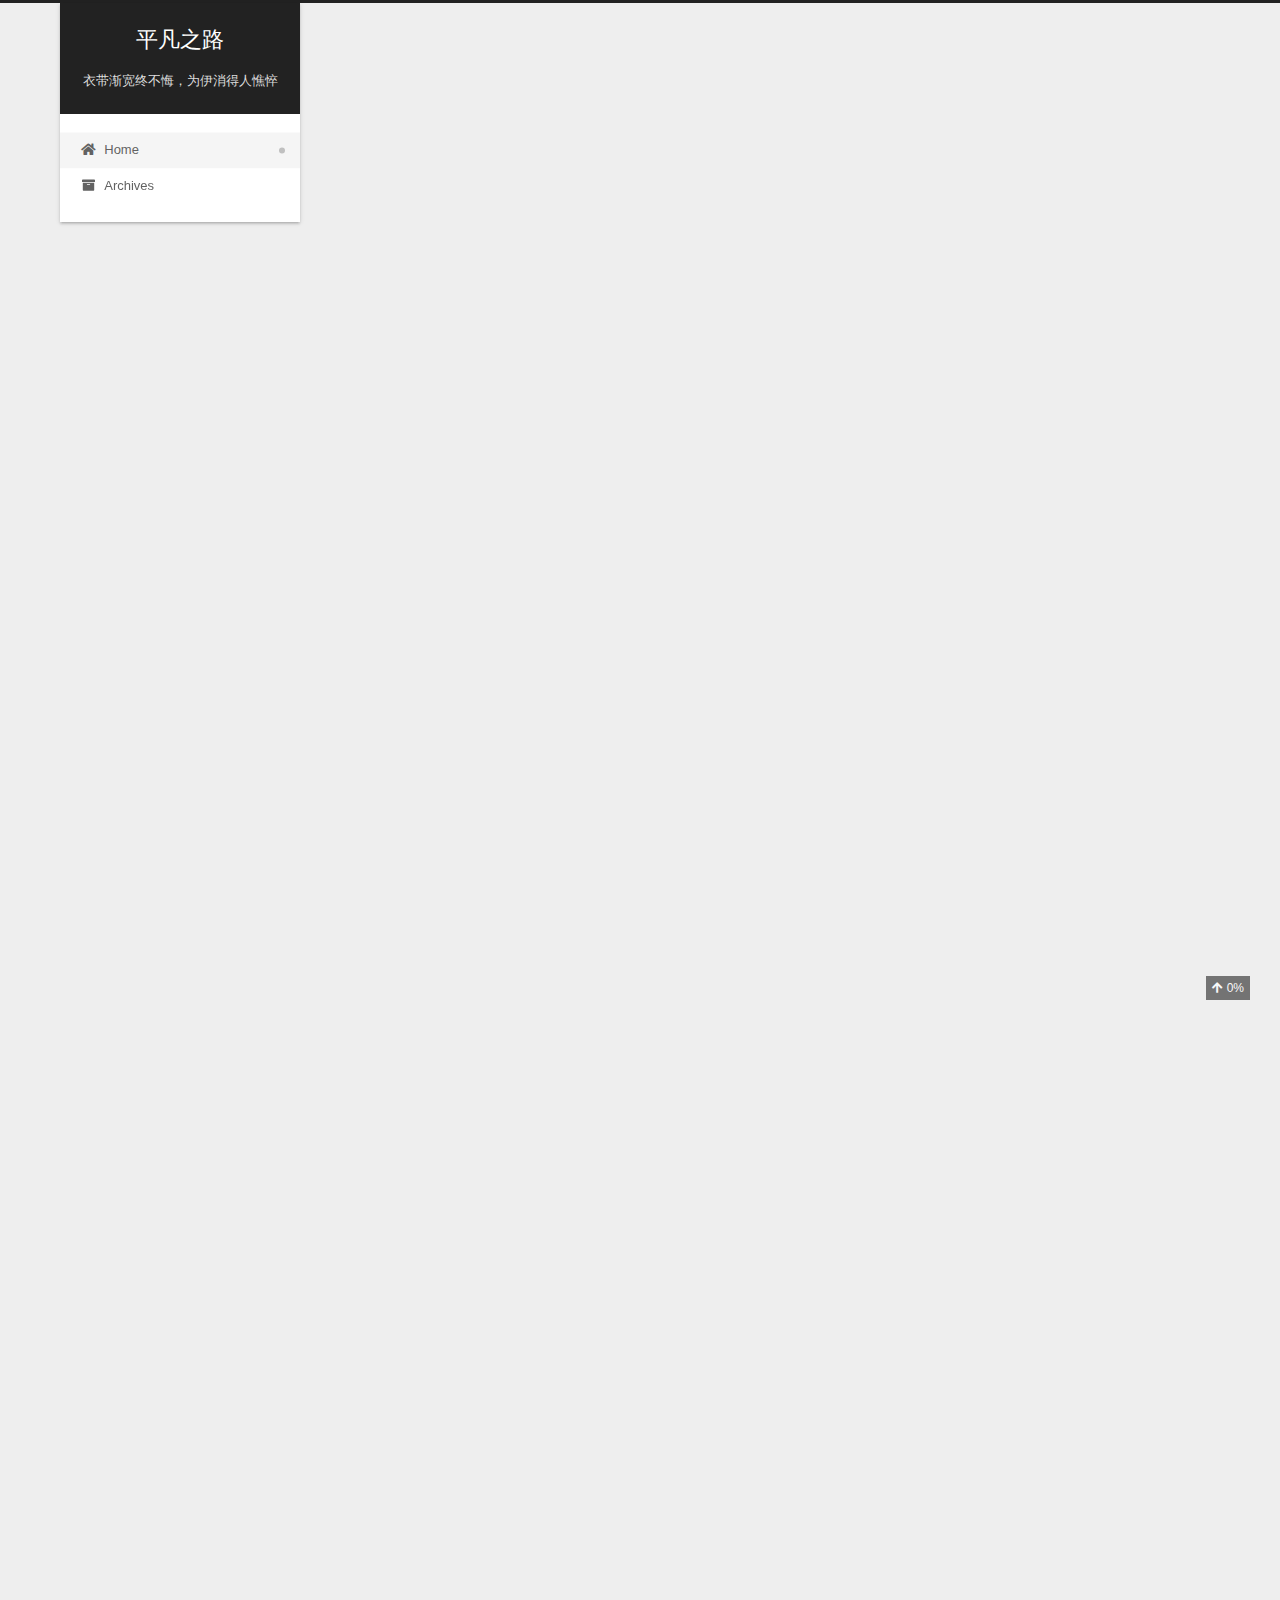
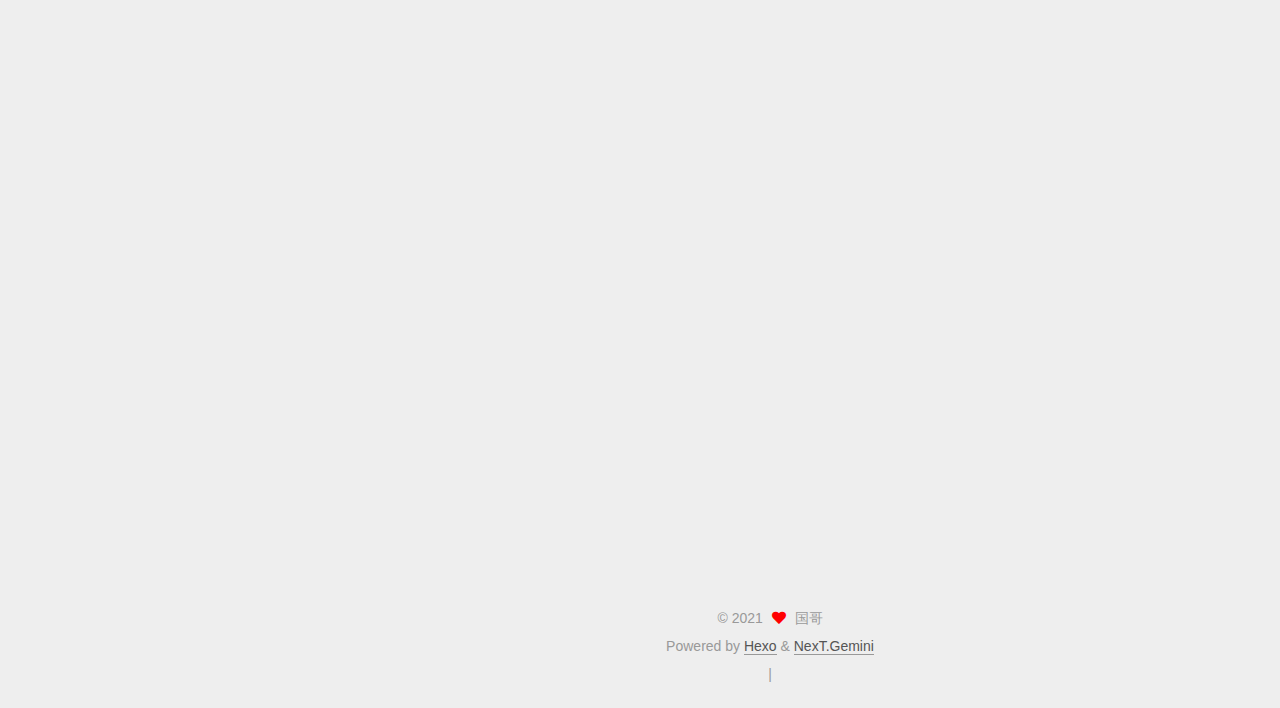
<file: index.html>
<!DOCTYPE html>
<html lang="en">
<head>
  <meta charset="UTF-8">
<meta name="viewport" content="width=device-width, initial-scale=1, maximum-scale=2">
<meta name="theme-color" content="#222">
<meta name="generator" content="Hexo 5.4.0">
  <link rel="apple-touch-icon" sizes="180x180" href="/images/apple-touch-icon-next.png">
  <link rel="icon" type="image/png" sizes="32x32" href="/images/favicon-32x32-next.png">
  <link rel="icon" type="image/png" sizes="16x16" href="/images/favicon-16x16-next.png">
  <link rel="mask-icon" href="/images/logo.svg" color="#222">

<link rel="stylesheet" href="/css/main.css">


<link rel="stylesheet" href="/lib/font-awesome/css/all.min.css">

<script id="hexo-configurations">
    var NexT = window.NexT || {};
    var CONFIG = {"hostname":"example.com","root":"/","scheme":"Gemini","version":"7.8.0","exturl":false,"sidebar":{"position":"left","display":"post","padding":18,"offset":12,"onmobile":false},"copycode":{"enable":false,"show_result":false,"style":null},"back2top":{"enable":true,"sidebar":false,"scrollpercent":true},"bookmark":{"enable":false,"color":"#222","save":"auto"},"fancybox":false,"mediumzoom":false,"lazyload":false,"pangu":false,"comments":{"style":"tabs","active":null,"storage":true,"lazyload":false,"nav":null},"algolia":{"hits":{"per_page":10},"labels":{"input_placeholder":"Search for Posts","hits_empty":"We didn't find any results for the search: ${query}","hits_stats":"${hits} results found in ${time} ms"}},"localsearch":{"enable":false,"trigger":"auto","top_n_per_article":1,"unescape":false,"preload":false},"motion":{"enable":true,"async":false,"transition":{"post_block":"fadeIn","post_header":"slideDownIn","post_body":"slideDownIn","coll_header":"slideLeftIn","sidebar":"slideUpIn"}}};
  </script>

  <meta name="description" content="英特纳雄耐尔就一定要实现！">
<meta property="og:type" content="website">
<meta property="og:title" content="平凡之路">
<meta property="og:url" content="http://example.com/index.html">
<meta property="og:site_name" content="平凡之路">
<meta property="og:description" content="英特纳雄耐尔就一定要实现！">
<meta property="og:locale" content="en_US">
<meta property="article:author" content="国哥">
<meta name="twitter:card" content="summary">

<link rel="canonical" href="http://example.com/">


<script id="page-configurations">
  // https://hexo.io/docs/variables.html
  CONFIG.page = {
    sidebar: "",
    isHome : true,
    isPost : false,
    lang   : 'en'
  };
</script>

  <title>平凡之路</title>
  






  <noscript>
  <style>
  .use-motion .brand,
  .use-motion .menu-item,
  .sidebar-inner,
  .use-motion .post-block,
  .use-motion .pagination,
  .use-motion .comments,
  .use-motion .post-header,
  .use-motion .post-body,
  .use-motion .collection-header { opacity: initial; }

  .use-motion .site-title,
  .use-motion .site-subtitle {
    opacity: initial;
    top: initial;
  }

  .use-motion .logo-line-before i { left: initial; }
  .use-motion .logo-line-after i { right: initial; }
  </style>
</noscript>

</head>

<body itemscope itemtype="http://schema.org/WebPage">
  <div class="container use-motion">
    <div class="headband"></div>

    <header class="header" itemscope itemtype="http://schema.org/WPHeader">
      <div class="header-inner"><div class="site-brand-container">
  <div class="site-nav-toggle">
    <div class="toggle" aria-label="Toggle navigation bar">
      <span class="toggle-line toggle-line-first"></span>
      <span class="toggle-line toggle-line-middle"></span>
      <span class="toggle-line toggle-line-last"></span>
    </div>
  </div>

  <div class="site-meta">

    <a href="/" class="brand" rel="start">
      <span class="logo-line-before"><i></i></span>
      <h1 class="site-title">平凡之路</h1>
      <span class="logo-line-after"><i></i></span>
    </a>
      <p class="site-subtitle" itemprop="description">衣带渐宽终不悔，为伊消得人憔悴</p>
  </div>

  <div class="site-nav-right">
    <div class="toggle popup-trigger">
    </div>
  </div>
</div>




<nav class="site-nav">
  <ul id="menu" class="main-menu menu">
        <li class="menu-item menu-item-home">

    <a href="/" rel="section"><i class="fa fa-home fa-fw"></i>Home</a>

  </li>
        <li class="menu-item menu-item-archives">

    <a href="/archives/" rel="section"><i class="fa fa-archive fa-fw"></i>Archives</a>

  </li>
  </ul>
</nav>




</div>
    </header>

    
  <div class="back-to-top">
    <i class="fa fa-arrow-up"></i>
    <span>0%</span>
  </div>


    <main class="main">
      <div class="main-inner">
        <div class="content-wrap">
          

          <div class="content index posts-expand">
            
      
  
  
  <article itemscope itemtype="http://schema.org/Article" class="post-block" lang="en">
    <link itemprop="mainEntityOfPage" href="http://example.com/2021/08/14/flutter%E5%BC%80%E5%8F%91%E4%B8%AD%E4%B8%80%E4%BA%9B%E5%B0%8F%E5%AE%9E%E7%94%A8%E6%8A%80%E8%83%BD/">

    <span hidden itemprop="author" itemscope itemtype="http://schema.org/Person">
      <meta itemprop="image" content="/images/avatar.gif">
      <meta itemprop="name" content="国哥">
      <meta itemprop="description" content="英特纳雄耐尔就一定要实现！">
    </span>

    <span hidden itemprop="publisher" itemscope itemtype="http://schema.org/Organization">
      <meta itemprop="name" content="平凡之路">
    </span>
      <header class="post-header">
        <h2 class="post-title" itemprop="name headline">
          
            <a href="/2021/08/14/flutter%E5%BC%80%E5%8F%91%E4%B8%AD%E4%B8%80%E4%BA%9B%E5%B0%8F%E5%AE%9E%E7%94%A8%E6%8A%80%E8%83%BD/" class="post-title-link" itemprop="url">Flutter开发实用笔记</a>
        </h2>

        <div class="post-meta">
            <span class="post-meta-item">
              <span class="post-meta-item-icon">
                <i class="far fa-calendar"></i>
              </span>
              <span class="post-meta-item-text">Posted on</span>

              <time title="Created: 2021-08-14 00:00:00" itemprop="dateCreated datePublished" datetime="2021-08-14T00:00:00+08:00">2021-08-14</time>
            </span>
              <span class="post-meta-item">
                <span class="post-meta-item-icon">
                  <i class="far fa-calendar-check"></i>
                </span>
                <span class="post-meta-item-text">Edited on</span>
                <time title="Modified: 2021-08-31 22:33:51" itemprop="dateModified" datetime="2021-08-31T22:33:51+08:00">2021-08-31</time>
              </span>

          

        </div>
      </header>

    
    
    
    <div class="post-body" itemprop="articleBody">

      
          <h4 id="1-JsonArray-to-Bean"><a href="#1-JsonArray-to-Bean" class="headerlink" title="1. JsonArray to Bean"></a>1. JsonArray to Bean</h4><ul>
<li>Json序列化参考<a target="_blank" rel="noopener" href="https://flutterchina.club/json/?ivk_sa=1024320u">官方文档</a></li>
</ul>
<p>这里要讲的是JsonArray如何转Bean</p>
<figure class="highlight java"><table><tr><td class="gutter"><pre><span class="line">1</span><br><span class="line">2</span><br><span class="line">3</span><br><span class="line">4</span><br><span class="line">5</span><br><span class="line">6</span><br><span class="line">7</span><br></pre></td><td class="code"><pre><span class="line"></span><br><span class="line"><span class="comment">// response是dio返回的原始数据，data是接口返回的jsonArray, Entity是我们自定义的数据bean, 这里返回的list就是list&lt;Entity&gt;</span></span><br><span class="line">  list = (response.data[<span class="string">&#x27;data&#x27;</span>] as List)</span><br><span class="line">                  .map((json) =&gt; Entity.fromJson(json))</span><br><span class="line">                  .toList();</span><br><span class="line"></span><br><span class="line"></span><br></pre></td></tr></table></figure>
          <!--noindex-->
            <div class="post-button">
              <a class="btn" href="/2021/08/14/flutter%E5%BC%80%E5%8F%91%E4%B8%AD%E4%B8%80%E4%BA%9B%E5%B0%8F%E5%AE%9E%E7%94%A8%E6%8A%80%E8%83%BD/#more" rel="contents">
                Read more &raquo;
              </a>
            </div>
          <!--/noindex-->
        
      
    </div>

    
    
    
      <footer class="post-footer">
        <div class="post-eof"></div>
      </footer>
  </article>
  
  
  

      
  
  
  <article itemscope itemtype="http://schema.org/Article" class="post-block" lang="en">
    <link itemprop="mainEntityOfPage" href="http://example.com/2021/08/14/flutterDemo/">

    <span hidden itemprop="author" itemscope itemtype="http://schema.org/Person">
      <meta itemprop="image" content="/images/avatar.gif">
      <meta itemprop="name" content="国哥">
      <meta itemprop="description" content="英特纳雄耐尔就一定要实现！">
    </span>

    <span hidden itemprop="publisher" itemscope itemtype="http://schema.org/Organization">
      <meta itemprop="name" content="平凡之路">
    </span>
      <header class="post-header">
        <h2 class="post-title" itemprop="name headline">
          
            <a href="/2021/08/14/flutterDemo/" class="post-title-link" itemprop="url">flutter对比学习和例子指导</a>
        </h2>

        <div class="post-meta">
            <span class="post-meta-item">
              <span class="post-meta-item-icon">
                <i class="far fa-calendar"></i>
              </span>
              <span class="post-meta-item-text">Posted on</span>

              <time title="Created: 2021-08-14 00:00:00" itemprop="dateCreated datePublished" datetime="2021-08-14T00:00:00+08:00">2021-08-14</time>
            </span>
              <span class="post-meta-item">
                <span class="post-meta-item-icon">
                  <i class="far fa-calendar-check"></i>
                </span>
                <span class="post-meta-item-text">Edited on</span>
                <time title="Modified: 2021-08-31 22:34:40" itemprop="dateModified" datetime="2021-08-31T22:34:40+08:00">2021-08-31</time>
              </span>

          

        </div>
      </header>

    
    
    
    <div class="post-body" itemprop="articleBody">

      
          <!-- TOC -->

<ul>
<li><a href="#%E7%9F%A5%E8%AF%86%E5%9B%BE%E8%B0%B1">知识图谱</a></li>
<li><a href="#%E5%9F%BA%E7%A1%80">基础</a></li>
<li><a href="#ui">UI</a></li>
<li><a href="#%E7%8A%B6%E6%80%81%E6%A1%86%E6%9E%B6%E9%80%89%E5%9E%8B">状态框架选型</a></li>
<li><a href="#scope_model">scope_model</a></li>
<li><a href="#flutter_redux">Flutter_redux</a></li>
<li><a href="#provider">Provider</a></li>
<li><a href="#%E5%A6%82%E4%BD%95%E6%8E%A5%E5%85%A5%E5%88%B0%E5%B7%B2%E6%9C%89%E7%9A%84%E9%A1%B9%E7%9B%AE%E4%B8%AD">如何接入到已有的项目中</a><ul>
<li><a href="#qxflutter%E9%A1%B9%E7%9B%AE%E5%B7%A5%E7%A8%8B%E4%BB%8B%E7%BB%8D">qxFlutter项目工程介绍</a></li>
<li><a href="#%E9%A1%B9%E7%9B%AE%E6%9E%B6%E6%9E%84">项目架构</a></li>
<li><a href="#%E5%A6%82%E4%BD%95%E5%BC%80%E5%8F%91%E8%B0%83%E8%AF%95">如何开发调试</a></li>
<li><a href="#%E5%A6%82%E4%BD%95%E5%8F%91%E5%B8%83%E6%89%93%E5%8C%85">如何发布打包</a></li>
</ul>
</li>
</ul>
<!-- /TOC -->


<h3 id="知识图谱"><a href="#知识图谱" class="headerlink" title="知识图谱"></a>知识图谱</h3><p><img src="./../image/flutter%E5%AF%B9%E6%AF%94%E5%AD%A6%E4%B9%A0.png"></p>
<h3 id="基础"><a href="#基础" class="headerlink" title="基础"></a>基础</h3><p>基础知识的重要性就不必多说，如何快速的掌握基本的知识点，快速的能投入到工作上，就像要做到吃最少的经济，打出最多的伤害占比，你就是MVP。所以我们利用已有的知识，去对比学习flutter，就像打英雄联盟的上手王者一样，快的简直就是个老司机。废话不多说，show me the code.</p>
          <!--noindex-->
            <div class="post-button">
              <a class="btn" href="/2021/08/14/flutterDemo/#more" rel="contents">
                Read more &raquo;
              </a>
            </div>
          <!--/noindex-->
        
      
    </div>

    
    
    
      <footer class="post-footer">
        <div class="post-eof"></div>
      </footer>
  </article>
  
  
  

      
  
  
  <article itemscope itemtype="http://schema.org/Article" class="post-block" lang="en">
    <link itemprop="mainEntityOfPage" href="http://example.com/2021/08/05/flutter%E5%8F%8C%E5%B9%B3%E5%8F%B0%E6%8F%92%E4%BB%B6/">

    <span hidden itemprop="author" itemscope itemtype="http://schema.org/Person">
      <meta itemprop="image" content="/images/avatar.gif">
      <meta itemprop="name" content="国哥">
      <meta itemprop="description" content="英特纳雄耐尔就一定要实现！">
    </span>

    <span hidden itemprop="publisher" itemscope itemtype="http://schema.org/Organization">
      <meta itemprop="name" content="平凡之路">
    </span>
      <header class="post-header">
        <h2 class="post-title" itemprop="name headline">
          
            <a href="/2021/08/05/flutter%E5%8F%8C%E5%B9%B3%E5%8F%B0%E6%8F%92%E4%BB%B6/" class="post-title-link" itemprop="url">flutter 双平台插件</a>
        </h2>

        <div class="post-meta">
            <span class="post-meta-item">
              <span class="post-meta-item-icon">
                <i class="far fa-calendar"></i>
              </span>
              <span class="post-meta-item-text">Posted on</span>

              <time title="Created: 2021-08-05 00:00:00" itemprop="dateCreated datePublished" datetime="2021-08-05T00:00:00+08:00">2021-08-05</time>
            </span>
              <span class="post-meta-item">
                <span class="post-meta-item-icon">
                  <i class="far fa-calendar-check"></i>
                </span>
                <span class="post-meta-item-text">Edited on</span>
                <time title="Modified: 2021-08-31 22:37:47" itemprop="dateModified" datetime="2021-08-31T22:37:47+08:00">2021-08-31</time>
              </span>

          

        </div>
      </header>

    
    
    
    <div class="post-body" itemprop="articleBody">

      
          <p>flutter与原生混合开发的时候，需要获取登陆状态等信息等时候，就需要原生共享cookie给到flutter，因此flutter提供了一种channel的能力，可以接收无论是android还是ios端传递过来的数据。<br>其实官网文档也有说明，那么为什么这里还要再说一遍呢？原因是“避坑”</p>
<h4 id="官网文档"><a href="#官网文档" class="headerlink" title="官网文档"></a><a target="_blank" rel="noopener" href="https://flutter.cn/docs/development/platform-integration/platform-channels">官网文档</a></h4><ul>
<li>按照官网文档运行没有什么问题，但是如果之前你使用的是缓存engine，就会发现报错:missingplugin</li>
<li>原因是由于缓存的engine在executeDartEntrypoint的时候就会执行好了,也就不会走到官方的configureFlutterEngine回调</li>
</ul>
<figure class="highlight java"><table><tr><td class="gutter"><pre><span class="line">1</span><br><span class="line">2</span><br><span class="line">3</span><br><span class="line">4</span><br><span class="line">5</span><br><span class="line">6</span><br><span class="line">7</span><br><span class="line">8</span><br><span class="line">9</span><br><span class="line">10</span><br><span class="line">11</span><br><span class="line">12</span><br><span class="line">13</span><br><span class="line">14</span><br></pre></td><td class="code"><pre><span class="line"></span><br><span class="line"><span class="comment">// Instantiate a FlutterEngine.</span></span><br><span class="line">   flutterEngine = <span class="keyword">new</span> FlutterEngine(<span class="keyword">this</span>);</span><br><span class="line"></span><br><span class="line">   <span class="comment">// Start executing Dart code to pre-warm the FlutterEngine.</span></span><br><span class="line">   flutterEngine.getDartExecutor().executeDartEntrypoint(</span><br><span class="line">     DartEntrypoint.createDefault()</span><br><span class="line">   );</span><br><span class="line"></span><br><span class="line">   <span class="comment">// Cache the FlutterEngine to be used by FlutterActivity.</span></span><br><span class="line">   FlutterEngineCache</span><br><span class="line">     .getInstance()</span><br><span class="line">     .put(<span class="string">&quot;my_engine_id&quot;</span>, flutterEngine);</span><br><span class="line"></span><br></pre></td></tr></table></figure>

<h5 id="那么解决方案是什么呢？"><a href="#那么解决方案是什么呢？" class="headerlink" title="那么解决方案是什么呢？"></a>那么解决方案是什么呢？</h5>
          <!--noindex-->
            <div class="post-button">
              <a class="btn" href="/2021/08/05/flutter%E5%8F%8C%E5%B9%B3%E5%8F%B0%E6%8F%92%E4%BB%B6/#more" rel="contents">
                Read more &raquo;
              </a>
            </div>
          <!--/noindex-->
        
      
    </div>

    
    
    
      <footer class="post-footer">
        <div class="post-eof"></div>
      </footer>
  </article>
  
  
  

      
  
  
  <article itemscope itemtype="http://schema.org/Article" class="post-block" lang="en">
    <link itemprop="mainEntityOfPage" href="http://example.com/2019/12/20/%E7%BA%A2%E9%BB%91%E6%A0%91/">

    <span hidden itemprop="author" itemscope itemtype="http://schema.org/Person">
      <meta itemprop="image" content="/images/avatar.gif">
      <meta itemprop="name" content="国哥">
      <meta itemprop="description" content="英特纳雄耐尔就一定要实现！">
    </span>

    <span hidden itemprop="publisher" itemscope itemtype="http://schema.org/Organization">
      <meta itemprop="name" content="平凡之路">
    </span>
      <header class="post-header">
        <h2 class="post-title" itemprop="name headline">
          
            <a href="/2019/12/20/%E7%BA%A2%E9%BB%91%E6%A0%91/" class="post-title-link" itemprop="url">红黑树</a>
        </h2>

        <div class="post-meta">
            <span class="post-meta-item">
              <span class="post-meta-item-icon">
                <i class="far fa-calendar"></i>
              </span>
              <span class="post-meta-item-text">Posted on</span>

              <time title="Created: 2019-12-20 00:00:00" itemprop="dateCreated datePublished" datetime="2019-12-20T00:00:00+08:00">2019-12-20</time>
            </span>
              <span class="post-meta-item">
                <span class="post-meta-item-icon">
                  <i class="far fa-calendar-check"></i>
                </span>
                <span class="post-meta-item-text">Edited on</span>
                <time title="Modified: 2021-08-31 22:40:29" itemprop="dateModified" datetime="2021-08-31T22:40:29+08:00">2021-08-31</time>
              </span>

          

        </div>
      </header>

    
    
    
    <div class="post-body" itemprop="articleBody">

      
          <h4 id="二叉查找树（BST）"><a href="#二叉查找树（BST）" class="headerlink" title="二叉查找树（BST）"></a>二叉查找树（BST）</h4><p>定义：一颗二叉树，每个结点都有一个Comparable的键且每个结点的键都大于其左子树的任意结点的键而小于右子树的任意结点的键。</p>
<ul>
<li>二叉查找树的图像形状</li>
<li>查找</li>
<li>插入</li>
</ul>
<figure class="highlight java"><table><tr><td class="gutter"><pre><span class="line">1</span><br><span class="line">2</span><br><span class="line">3</span><br><span class="line">4</span><br><span class="line">5</span><br><span class="line">6</span><br><span class="line">7</span><br><span class="line">8</span><br><span class="line">9</span><br><span class="line">10</span><br><span class="line">11</span><br><span class="line">12</span><br><span class="line">13</span><br><span class="line">14</span><br><span class="line">15</span><br><span class="line">16</span><br><span class="line">17</span><br><span class="line">18</span><br><span class="line">19</span><br><span class="line">20</span><br><span class="line">21</span><br><span class="line">22</span><br><span class="line">23</span><br><span class="line">24</span><br><span class="line">25</span><br><span class="line">26</span><br><span class="line">27</span><br><span class="line">28</span><br><span class="line">29</span><br><span class="line">30</span><br><span class="line">31</span><br><span class="line">32</span><br><span class="line">33</span><br><span class="line">34</span><br><span class="line">35</span><br><span class="line">36</span><br><span class="line">37</span><br><span class="line">38</span><br><span class="line">39</span><br><span class="line">40</span><br><span class="line">41</span><br><span class="line">42</span><br><span class="line">43</span><br><span class="line">44</span><br><span class="line">45</span><br><span class="line">46</span><br><span class="line">47</span><br><span class="line">48</span><br><span class="line">49</span><br><span class="line">50</span><br><span class="line">51</span><br><span class="line">52</span><br><span class="line">53</span><br><span class="line">54</span><br><span class="line">55</span><br><span class="line">56</span><br><span class="line">57</span><br><span class="line">58</span><br><span class="line">59</span><br><span class="line">60</span><br><span class="line">61</span><br><span class="line">62</span><br><span class="line">63</span><br><span class="line">64</span><br><span class="line">65</span><br><span class="line">66</span><br><span class="line">67</span><br><span class="line">68</span><br><span class="line">69</span><br><span class="line">70</span><br><span class="line">71</span><br><span class="line">72</span><br><span class="line">73</span><br><span class="line">74</span><br><span class="line">75</span><br><span class="line">76</span><br><span class="line">77</span><br><span class="line">78</span><br><span class="line">79</span><br><span class="line">80</span><br><span class="line">81</span><br><span class="line">82</span><br><span class="line">83</span><br><span class="line">84</span><br><span class="line">85</span><br><span class="line">86</span><br><span class="line">87</span><br><span class="line">88</span><br><span class="line">89</span><br></pre></td><td class="code"><pre><span class="line"></span><br><span class="line"><span class="keyword">public</span> <span class="class"><span class="keyword">class</span> <span class="title">BST</span>&lt;<span class="title">Key</span> <span class="keyword">extends</span> <span class="title">Comparable</span>&lt;<span class="title">Key</span>&gt;, <span class="title">Value</span>&gt; </span>&#123;</span><br><span class="line"></span><br><span class="line">    <span class="keyword">private</span> Node root;</span><br><span class="line"></span><br><span class="line">    <span class="keyword">private</span> <span class="class"><span class="keyword">class</span> <span class="title">Node</span> </span>&#123;</span><br><span class="line">        <span class="keyword">private</span> Key key; <span class="comment">//键</span></span><br><span class="line">        <span class="keyword">private</span> Value val;</span><br><span class="line">        <span class="keyword">private</span> Node left, right; <span class="comment">//指向子树的链接</span></span><br><span class="line">        <span class="keyword">private</span> <span class="keyword">int</span> N; <span class="comment">//以该结点为根的子树中的节点总数</span></span><br><span class="line"></span><br><span class="line">        <span class="function"><span class="keyword">public</span> <span class="title">Node</span><span class="params">(Key key, Value val, <span class="keyword">int</span> n)</span> </span>&#123;</span><br><span class="line">            <span class="keyword">this</span>.key = key;</span><br><span class="line">            <span class="keyword">this</span>.val = val;</span><br><span class="line">            N = n;</span><br><span class="line">        &#125;</span><br><span class="line">    &#125;</span><br><span class="line"></span><br><span class="line">    <span class="function"><span class="keyword">public</span> <span class="keyword">int</span> <span class="title">size</span><span class="params">()</span> </span>&#123;</span><br><span class="line">        <span class="keyword">return</span> size(root);</span><br><span class="line">    &#125;</span><br><span class="line"></span><br><span class="line">    <span class="function"><span class="keyword">private</span> <span class="keyword">int</span> <span class="title">size</span><span class="params">(Node x)</span> </span>&#123;</span><br><span class="line">        <span class="keyword">if</span> (x == <span class="keyword">null</span>) &#123;</span><br><span class="line">            <span class="keyword">return</span> <span class="number">0</span>;</span><br><span class="line">        &#125; <span class="keyword">else</span> &#123;</span><br><span class="line">            <span class="keyword">return</span> x.N;</span><br><span class="line">        &#125;</span><br><span class="line">    &#125;</span><br><span class="line"></span><br><span class="line">    <span class="comment">//查找</span></span><br><span class="line">    <span class="function"><span class="keyword">public</span> Value <span class="title">get</span><span class="params">(Key key)</span> </span>&#123;</span><br><span class="line">        <span class="keyword">return</span> get(root, key);</span><br><span class="line">    &#125;</span><br><span class="line"></span><br><span class="line">    <span class="function"><span class="keyword">private</span> Value <span class="title">get</span><span class="params">(Node x, Key key)</span> </span>&#123;</span><br><span class="line">        <span class="keyword">if</span> (x == <span class="keyword">null</span>) <span class="keyword">return</span> <span class="keyword">null</span>;</span><br><span class="line">        <span class="keyword">int</span> cmp = key.compareTo(x.key);</span><br><span class="line">        <span class="keyword">if</span> (cmp &lt; <span class="number">0</span>) <span class="keyword">return</span> get(x.left, key);</span><br><span class="line">        <span class="keyword">else</span> <span class="keyword">if</span> (cmp &gt; <span class="number">0</span>) <span class="keyword">return</span> get(x.right, key);</span><br><span class="line">        <span class="keyword">else</span> <span class="keyword">return</span> x.val;</span><br><span class="line">    &#125;</span><br><span class="line"></span><br><span class="line">    <span class="comment">//插入</span></span><br><span class="line">    <span class="function"><span class="keyword">public</span> <span class="keyword">void</span> <span class="title">put</span><span class="params">(Key key, Value val)</span> </span>&#123;</span><br><span class="line">        root = put(root, key, val);</span><br><span class="line">    &#125;</span><br><span class="line"></span><br><span class="line">    <span class="function"><span class="keyword">private</span> Node <span class="title">put</span><span class="params">(Node x, Key key, Value val)</span> </span>&#123;</span><br><span class="line">        <span class="keyword">if</span> (x == <span class="keyword">null</span>) <span class="keyword">return</span> <span class="keyword">new</span> Node(key, val, <span class="number">1</span>);</span><br><span class="line">        <span class="keyword">int</span> cmp = key.compareTo(x.key);</span><br><span class="line">        <span class="keyword">if</span> (cmp &lt; <span class="number">0</span>) x.left = put(x.left, key, val);</span><br><span class="line">        <span class="keyword">else</span> <span class="keyword">if</span> (cmp &gt; <span class="number">0</span>) x.right = put(x.right, key, val);</span><br><span class="line">        <span class="keyword">else</span> x.val = val;</span><br><span class="line">        x.N = size(x.left) + size(x.right) + <span class="number">1</span>;</span><br><span class="line">        <span class="keyword">return</span> x;</span><br><span class="line">    &#125;</span><br><span class="line"></span><br><span class="line">    <span class="comment">//取最小key</span></span><br><span class="line">    <span class="function"><span class="keyword">public</span> Key <span class="title">min</span><span class="params">()</span> </span>&#123;</span><br><span class="line">        <span class="keyword">return</span> min(root).key;</span><br><span class="line">    &#125;</span><br><span class="line"></span><br><span class="line">    <span class="function"><span class="keyword">private</span> Node <span class="title">min</span><span class="params">(Node x)</span> </span>&#123;</span><br><span class="line">        <span class="keyword">if</span> (x.left == <span class="keyword">null</span>) <span class="keyword">return</span> x;</span><br><span class="line">        <span class="keyword">return</span> min(x.left);</span><br><span class="line">    &#125;</span><br><span class="line"></span><br><span class="line">    <span class="comment">//向下取之整</span></span><br><span class="line">    <span class="function"><span class="keyword">public</span> Key <span class="title">floor</span><span class="params">(Key key)</span> </span>&#123;</span><br><span class="line">        Node x = floor(root, key);</span><br><span class="line">        <span class="keyword">if</span> (x == <span class="keyword">null</span>) <span class="keyword">return</span> <span class="keyword">null</span>;</span><br><span class="line">        <span class="keyword">return</span> x.key;</span><br><span class="line">    &#125;</span><br><span class="line"></span><br><span class="line">    <span class="function"><span class="keyword">private</span> Node <span class="title">floor</span><span class="params">(Node x, Key key)</span> </span>&#123;</span><br><span class="line">        <span class="keyword">if</span> (x == <span class="keyword">null</span>) <span class="keyword">return</span> <span class="keyword">null</span>;</span><br><span class="line">        <span class="keyword">int</span> cmp = key.compareTo(x.key);</span><br><span class="line">        <span class="keyword">if</span> (cmp == <span class="number">0</span>) <span class="keyword">return</span> x;</span><br><span class="line">        <span class="keyword">if</span> (cmp &lt; <span class="number">0</span>) <span class="keyword">return</span> floor(x.left, key);</span><br><span class="line">        Node t = floor(x.right, key);</span><br><span class="line">        <span class="keyword">if</span> (t != <span class="keyword">null</span>) <span class="keyword">return</span> t;</span><br><span class="line">        <span class="keyword">else</span> <span class="keyword">return</span> x;</span><br><span class="line">    &#125;</span><br><span class="line"></span><br><span class="line">    <span class="comment">//max()</span></span><br><span class="line">    <span class="comment">//ceiling()</span></span><br><span class="line">&#125;</span><br><span class="line"></span><br></pre></td></tr></table></figure>
          <!--noindex-->
            <div class="post-button">
              <a class="btn" href="/2019/12/20/%E7%BA%A2%E9%BB%91%E6%A0%91/#more" rel="contents">
                Read more &raquo;
              </a>
            </div>
          <!--/noindex-->
        
      
    </div>

    
    
    
      <footer class="post-footer">
        <div class="post-eof"></div>
      </footer>
  </article>
  
  
  

      
  
  
  <article itemscope itemtype="http://schema.org/Article" class="post-block" lang="en">
    <link itemprop="mainEntityOfPage" href="http://example.com/2019/08/27/%E8%A7%A3%E5%8E%8B%E8%A7%86%E9%A2%91%E5%8F%8A%E5%90%8C%E6%AD%A5%E9%9F%B3%E9%A2%91%E6%B5%81%E7%A8%8B%E5%88%86%E6%9E%90/">

    <span hidden itemprop="author" itemscope itemtype="http://schema.org/Person">
      <meta itemprop="image" content="/images/avatar.gif">
      <meta itemprop="name" content="国哥">
      <meta itemprop="description" content="英特纳雄耐尔就一定要实现！">
    </span>

    <span hidden itemprop="publisher" itemscope itemtype="http://schema.org/Organization">
      <meta itemprop="name" content="平凡之路">
    </span>
      <header class="post-header">
        <h2 class="post-title" itemprop="name headline">
          
            <a href="/2019/08/27/%E8%A7%A3%E5%8E%8B%E8%A7%86%E9%A2%91%E5%8F%8A%E5%90%8C%E6%AD%A5%E9%9F%B3%E9%A2%91%E6%B5%81%E7%A8%8B%E5%88%86%E6%9E%90/" class="post-title-link" itemprop="url">解压视频及同步音频流程分析</a>
        </h2>

        <div class="post-meta">
            <span class="post-meta-item">
              <span class="post-meta-item-icon">
                <i class="far fa-calendar"></i>
              </span>
              <span class="post-meta-item-text">Posted on</span>

              <time title="Created: 2019-08-27 00:00:00" itemprop="dateCreated datePublished" datetime="2019-08-27T00:00:00+08:00">2019-08-27</time>
            </span>
              <span class="post-meta-item">
                <span class="post-meta-item-icon">
                  <i class="far fa-calendar-check"></i>
                </span>
                <span class="post-meta-item-text">Edited on</span>
                <time title="Modified: 2021-08-31 22:41:42" itemprop="dateModified" datetime="2021-08-31T22:41:42+08:00">2021-08-31</time>
              </span>

          

        </div>
      </header>

    
    
    
    <div class="post-body" itemprop="articleBody">

      
          <h4 id="解压视频及同步音频流程分析"><a href="#解压视频及同步音频流程分析" class="headerlink" title="解压视频及同步音频流程分析"></a>解压视频及同步音频流程分析</h4><ul>
<li>数据 -&gt; 子线程解码原始数据到SafeQueue&lt;AVPacket *&gt;队列中 -&gt; 解码器返回解码到输出数据到SafeQueue&lt;AVFrame *&gt; frame_queue 队列 -&gt; 取切片数据dst_data返回给窗口window -&gt; 比较当前视频时间戳与当前帧音频时间戳 -&gt; 处理视频延时或者追赶处理 -&gt; 达到音视频同步</li>
</ul>
<h4 id="开始之前先掌握以下几个概念"><a href="#开始之前先掌握以下几个概念" class="headerlink" title="开始之前先掌握以下几个概念"></a>开始之前先掌握以下几个概念</h4><ul>
<li>音视频同步是以音频时间为准，通过减缓视频渲染或者丢帧加快视频渲染的操作来达到同步，但同步不是绝对的，是相对的同步，即相差的时间非常短。</li>
<li>需要两个子线程来处理工作，一个packet线程用来解码，一个frame线程用来同步渲染视频</li>
<li>把AVPacket数据解码需要用到这个方法avcodec_send_packet</li>
</ul>
<figure class="highlight java"><table><tr><td class="gutter"><pre><span class="line">1</span><br><span class="line">2</span><br><span class="line">3</span><br><span class="line">4</span><br><span class="line">5</span><br><span class="line">6</span><br><span class="line">7</span><br><span class="line">8</span><br><span class="line">9</span><br></pre></td><td class="code"><pre><span class="line"></span><br><span class="line"><span class="comment">//avcodec.h</span></span><br><span class="line"><span class="comment">/**</span></span><br><span class="line"><span class="comment"> * Supply raw packet data as input to a decoder.</span></span><br><span class="line"><span class="comment"> * ... </span></span><br><span class="line"><span class="comment"> * /</span></span><br><span class="line"><span class="comment"></span></span><br><span class="line"><span class="comment">int avcodec_send_packet(AVCodecContext *avctx, const AVPacket *avpkt);</span></span><br><span class="line"><span class="comment"></span></span><br></pre></td></tr></table></figure>
          <!--noindex-->
            <div class="post-button">
              <a class="btn" href="/2019/08/27/%E8%A7%A3%E5%8E%8B%E8%A7%86%E9%A2%91%E5%8F%8A%E5%90%8C%E6%AD%A5%E9%9F%B3%E9%A2%91%E6%B5%81%E7%A8%8B%E5%88%86%E6%9E%90/#more" rel="contents">
                Read more &raquo;
              </a>
            </div>
          <!--/noindex-->
        
      
    </div>

    
    
    
      <footer class="post-footer">
        <div class="post-eof"></div>
      </footer>
  </article>
  
  
  

      
  
  
  <article itemscope itemtype="http://schema.org/Article" class="post-block" lang="en">
    <link itemprop="mainEntityOfPage" href="http://example.com/2019/08/27/%E9%9F%B3%E9%A2%91%E8%A7%A3%E7%A0%81%E6%B5%81%E7%A8%8B%E5%88%86%E6%9E%90/">

    <span hidden itemprop="author" itemscope itemtype="http://schema.org/Person">
      <meta itemprop="image" content="/images/avatar.gif">
      <meta itemprop="name" content="国哥">
      <meta itemprop="description" content="英特纳雄耐尔就一定要实现！">
    </span>

    <span hidden itemprop="publisher" itemscope itemtype="http://schema.org/Organization">
      <meta itemprop="name" content="平凡之路">
    </span>
      <header class="post-header">
        <h2 class="post-title" itemprop="name headline">
          
            <a href="/2019/08/27/%E9%9F%B3%E9%A2%91%E8%A7%A3%E7%A0%81%E6%B5%81%E7%A8%8B%E5%88%86%E6%9E%90/" class="post-title-link" itemprop="url">音频解码流程分析</a>
        </h2>

        <div class="post-meta">
            <span class="post-meta-item">
              <span class="post-meta-item-icon">
                <i class="far fa-calendar"></i>
              </span>
              <span class="post-meta-item-text">Posted on</span>

              <time title="Created: 2019-08-27 00:00:00" itemprop="dateCreated datePublished" datetime="2019-08-27T00:00:00+08:00">2019-08-27</time>
            </span>
              <span class="post-meta-item">
                <span class="post-meta-item-icon">
                  <i class="far fa-calendar-check"></i>
                </span>
                <span class="post-meta-item-text">Edited on</span>
                <time title="Modified: 2021-08-14 10:15:27" itemprop="dateModified" datetime="2021-08-14T10:15:27+08:00">2021-08-14</time>
              </span>

          

        </div>
      </header>

    
    
    
    <div class="post-body" itemprop="articleBody">

      
          <h4 id="音频解码流程分析"><a href="#音频解码流程分析" class="headerlink" title="音频解码流程分析"></a>音频解码流程分析</h4><ul>
<li><p>OpenSLES初始化 -&gt; 初始化音频引擎 -&gt; 子线程解码原始数据到SafeQueue&lt;AVPacket *&gt;队列中 -&gt; 解码器返回解码到输出数据到SafeQueue&lt;AVFrame *&gt; frame_queue 队列 -&gt; 转换音频 -&gt; 引擎播放</p>
</li>
<li><p>音频的解码流程与视频很相似。都是操作原始数据先到packet线程，再被压到frame队列。不同的是，audio解码后用到的是opensles来播放，因此开启来一个线程来处理初始化工作。</p>
</li>
<li><p>opensles的学习可以参考google-sample/sdk的例子:<a target="_blank" rel="noopener" href="https://github.com/googlesamples/android-ndk/tree/master/native-audio">https://github.com/googlesamples/android-ndk/tree/master/native-audio</a></p>
</li>
<li><p>先来看下opensles初始化的方法:</p>
<ul>
<li>配置播放pcm格式的数据</li>
<li>设置缓存队列，把解压的数据回调到播放器中播放</li>
<li>貌似没有什么好讲的，可以查看项目代码注释或者查看google官方例子</li>
</ul>
</li>
<li><p>decode解码</p>
<ul>
<li>SafeQueue&lt;AVPacket *&gt; pkt_queue取数据，通过avcodec_send_packet方法解码，此方法再视频解码解释过了。</li>
<li>avcodec_receive_frame()获得解码数据，并根据当前frame_queue队列的情况判断是否压入队列。</li>
</ul>
</li>
<li><p>getPcm取frame队列中的数据转换音频，通过转换回调给播放器</p>
</li>
</ul>
<figure class="highlight java"><table><tr><td class="gutter"><pre><span class="line">1</span><br><span class="line">2</span><br><span class="line">3</span><br><span class="line">4</span><br><span class="line">5</span><br><span class="line">6</span><br><span class="line">7</span><br><span class="line">8</span><br><span class="line">9</span><br><span class="line">10</span><br><span class="line">11</span><br><span class="line">12</span><br><span class="line">13</span><br><span class="line">14</span><br><span class="line">15</span><br><span class="line">16</span><br><span class="line">17</span><br><span class="line">18</span><br><span class="line">19</span><br><span class="line">20</span><br><span class="line">21</span><br><span class="line">22</span><br></pre></td><td class="code"><pre><span class="line"></span><br><span class="line"><span class="comment">/** Convert audio.</span></span><br><span class="line"><span class="comment"> *</span></span><br><span class="line"><span class="comment"> * in and in_count can be set to 0 to flush the last few samples out at the</span></span><br><span class="line"><span class="comment"> * end.</span></span><br><span class="line"><span class="comment"> *</span></span><br><span class="line"><span class="comment"> * If more input is provided than output space, then the input will be buffered.</span></span><br><span class="line"><span class="comment"> * You can avoid this buffering by using swr_get_out_samples() to retrieve an</span></span><br><span class="line"><span class="comment"> * upper bound on the required number of output samples for the given number of</span></span><br><span class="line"><span class="comment"> * input samples. Conversion will run directly without copying whenever possible.</span></span><br><span class="line"><span class="comment"> *</span></span><br><span class="line"><span class="comment"> * <span class="doctag">@param</span> s         allocated Swr context, with parameters set</span></span><br><span class="line"><span class="comment"> * <span class="doctag">@param</span> out       output buffers, only the first one need be set in case of packed audio</span></span><br><span class="line"><span class="comment"> * <span class="doctag">@param</span> out_count amount of space available for output in samples per channel</span></span><br><span class="line"><span class="comment"> * <span class="doctag">@param</span> in        input buffers, only the first one need to be set in case of packed audio</span></span><br><span class="line"><span class="comment"> * <span class="doctag">@param</span> in_count  number of input samples available in one channel</span></span><br><span class="line"><span class="comment"> *</span></span><br><span class="line"><span class="comment"> * <span class="doctag">@return</span> number of samples output per channel, negative value on error</span></span><br><span class="line"><span class="comment"> */</span></span><br><span class="line"><span class="function"><span class="keyword">int</span> <span class="title">swr_convert</span><span class="params">(struct SwrContext *s, uint8_t **out, <span class="keyword">int</span> out_count,</span></span></span><br><span class="line"><span class="params"><span class="function">                                <span class="keyword">const</span> uint8_t **in , <span class="keyword">int</span> in_count)</span></span>;</span><br><span class="line"></span><br></pre></td></tr></table></figure>
      
    </div>

    
    
    
      <footer class="post-footer">
        <div class="post-eof"></div>
      </footer>
  </article>
  
  
  

      
  
  
  <article itemscope itemtype="http://schema.org/Article" class="post-block" lang="en">
    <link itemprop="mainEntityOfPage" href="http://example.com/2019/08/05/%E6%8E%92%E5%BA%8F/">

    <span hidden itemprop="author" itemscope itemtype="http://schema.org/Person">
      <meta itemprop="image" content="/images/avatar.gif">
      <meta itemprop="name" content="国哥">
      <meta itemprop="description" content="英特纳雄耐尔就一定要实现！">
    </span>

    <span hidden itemprop="publisher" itemscope itemtype="http://schema.org/Organization">
      <meta itemprop="name" content="平凡之路">
    </span>
      <header class="post-header">
        <h2 class="post-title" itemprop="name headline">
          
            <a href="/2019/08/05/%E6%8E%92%E5%BA%8F/" class="post-title-link" itemprop="url">排序</a>
        </h2>

        <div class="post-meta">
            <span class="post-meta-item">
              <span class="post-meta-item-icon">
                <i class="far fa-calendar"></i>
              </span>
              <span class="post-meta-item-text">Posted on</span>

              <time title="Created: 2019-08-05 00:00:00" itemprop="dateCreated datePublished" datetime="2019-08-05T00:00:00+08:00">2019-08-05</time>
            </span>
              <span class="post-meta-item">
                <span class="post-meta-item-icon">
                  <i class="far fa-calendar-check"></i>
                </span>
                <span class="post-meta-item-text">Edited on</span>
                <time title="Modified: 2021-08-31 22:41:59" itemprop="dateModified" datetime="2021-08-31T22:41:59+08:00">2021-08-31</time>
              </span>

          

        </div>
      </header>

    
    
    
    <div class="post-body" itemprop="articleBody">

      
          <h4 id="排序"><a href="#排序" class="headerlink" title="排序"></a>排序</h4><p>排序是将一组对象按照某种逻辑顺序重新排列的过程。在计算机早期，大家普遍认为30%的计算周期都用在排序上。如今这个比例下降，可能原因之一是如今的排序算法更高效了，而不是说排序的重要性降低了。</p>
<h5 id="既然可以使用标准库中的排序算法，大家为什么还要研究排序呢？"><a href="#既然可以使用标准库中的排序算法，大家为什么还要研究排序呢？" class="headerlink" title="既然可以使用标准库中的排序算法，大家为什么还要研究排序呢？"></a>既然可以使用标准库中的排序算法，大家为什么还要研究排序呢？</h5><ul>
<li>理解算法有助于解决类似的其他问题</li>
<li>这些算法很经典，优雅，值得去看。</li>
<li>应用于事务处理，组合优化，天体物理学，分子动力学，语言学，基因组学，天气预报等众多领域。其中，快速排序被誉为20世纪科学和工程领域的十大算法之一。</li>
</ul>
<h5 id="如何来判断算法的成本"><a href="#如何来判断算法的成本" class="headerlink" title="如何来判断算法的成本"></a>如何来判断算法的成本</h5><ul>
<li>计算比较和交换的数量。对于不交换元素的算法，则计算访问数组的次数。</li>
<li>排序算法的额外开销和运行时间同等重要。</li>
</ul>
<figure class="highlight java"><table><tr><td class="gutter"><pre><span class="line">1</span><br><span class="line">2</span><br><span class="line">3</span><br><span class="line">4</span><br><span class="line">5</span><br><span class="line">6</span><br><span class="line">7</span><br><span class="line">8</span><br><span class="line">9</span><br><span class="line">10</span><br><span class="line">11</span><br></pre></td><td class="code"><pre><span class="line"></span><br><span class="line"><span class="function"><span class="keyword">public</span> <span class="keyword">static</span> <span class="keyword">boolean</span> <span class="title">less</span><span class="params">(Comparable v, Comparable w)</span></span>&#123;</span><br><span class="line">    <span class="keyword">return</span> v.comparableTo(w) &lt; <span class="number">0</span>;</span><br><span class="line">&#125;</span><br><span class="line"></span><br><span class="line"><span class="function"><span class="keyword">public</span> <span class="keyword">static</span> <span class="keyword">void</span> <span class="title">exch</span><span class="params">(Comparable[] a, <span class="keyword">int</span> i, <span class="keyword">int</span> j)</span></span>&#123;</span><br><span class="line">    Comparable t = a[i];</span><br><span class="line">    a[i] = a[j];</span><br><span class="line">    a[j] = t;</span><br><span class="line">&#125;</span><br><span class="line"></span><br></pre></td></tr></table></figure>
          <!--noindex-->
            <div class="post-button">
              <a class="btn" href="/2019/08/05/%E6%8E%92%E5%BA%8F/#more" rel="contents">
                Read more &raquo;
              </a>
            </div>
          <!--/noindex-->
        
      
    </div>

    
    
    
      <footer class="post-footer">
        <div class="post-eof"></div>
      </footer>
  </article>
  
  
  

      
  
  
  <article itemscope itemtype="http://schema.org/Article" class="post-block" lang="en">
    <link itemprop="mainEntityOfPage" href="http://example.com/2019/08/05/%E9%87%8D%E6%9E%84%E6%94%B9%E5%96%84%E4%BB%A3%E7%A0%81%E6%97%A2%E6%9C%89%E7%9A%84%E8%AE%BE%E8%AE%A1/">

    <span hidden itemprop="author" itemscope itemtype="http://schema.org/Person">
      <meta itemprop="image" content="/images/avatar.gif">
      <meta itemprop="name" content="国哥">
      <meta itemprop="description" content="英特纳雄耐尔就一定要实现！">
    </span>

    <span hidden itemprop="publisher" itemscope itemtype="http://schema.org/Organization">
      <meta itemprop="name" content="平凡之路">
    </span>
      <header class="post-header">
        <h2 class="post-title" itemprop="name headline">
          
            <a href="/2019/08/05/%E9%87%8D%E6%9E%84%E6%94%B9%E5%96%84%E4%BB%A3%E7%A0%81%E6%97%A2%E6%9C%89%E7%9A%84%E8%AE%BE%E8%AE%A1/" class="post-title-link" itemprop="url">重构，改善既有的代码设计</a>
        </h2>

        <div class="post-meta">
            <span class="post-meta-item">
              <span class="post-meta-item-icon">
                <i class="far fa-calendar"></i>
              </span>
              <span class="post-meta-item-text">Posted on</span>

              <time title="Created: 2019-08-05 00:00:00" itemprop="dateCreated datePublished" datetime="2019-08-05T00:00:00+08:00">2019-08-05</time>
            </span>
              <span class="post-meta-item">
                <span class="post-meta-item-icon">
                  <i class="far fa-calendar-check"></i>
                </span>
                <span class="post-meta-item-text">Edited on</span>
                <time title="Modified: 2021-08-31 22:42:21" itemprop="dateModified" datetime="2021-08-31T22:42:21+08:00">2021-08-31</time>
              </span>

          

        </div>
      </header>

    
    
    
    <div class="post-body" itemprop="articleBody">

      
          <h4 id="以下将以6次重构的操作来实现一个简单的案例。"><a href="#以下将以6次重构的操作来实现一个简单的案例。" class="headerlink" title="以下将以6次重构的操作来实现一个简单的案例。"></a>以下将以6次重构的操作来实现一个简单的案例。</h4><p>例子：这是一个影片出租店用的程序，计算每一个顾客的消费金额并打印详单。操作者告诉程序：顾客租了哪些影片，租期多长，程序便根据租赁时间和影片的类型算出费用。影片分为三类：普通片，儿童片和新片。除了计算费用，还要为常客计算积分，积分会根据租片的种类是否为新片而有所不同。</p>
<ul>
<li>首先提个问题：什么时候重构？</li>
<li>看代码实现上面案例如下：</li>
</ul>
<h4 id="Movie-java（影片实体类）"><a href="#Movie-java（影片实体类）" class="headerlink" title="Movie.java（影片实体类）"></a>Movie.java（影片实体类）</h4><figure class="highlight java"><table><tr><td class="gutter"><pre><span class="line">1</span><br><span class="line">2</span><br><span class="line">3</span><br><span class="line">4</span><br><span class="line">5</span><br><span class="line">6</span><br><span class="line">7</span><br><span class="line">8</span><br><span class="line">9</span><br><span class="line">10</span><br><span class="line">11</span><br><span class="line">12</span><br><span class="line">13</span><br><span class="line">14</span><br><span class="line">15</span><br><span class="line">16</span><br><span class="line">17</span><br><span class="line">18</span><br><span class="line">19</span><br><span class="line">20</span><br><span class="line">21</span><br><span class="line">22</span><br><span class="line">23</span><br><span class="line">24</span><br><span class="line">25</span><br><span class="line">26</span><br><span class="line">27</span><br><span class="line">28</span><br><span class="line">29</span><br><span class="line">30</span><br><span class="line">31</span><br><span class="line">32</span><br><span class="line">33</span><br><span class="line">34</span><br></pre></td><td class="code"><pre><span class="line"></span><br><span class="line"><span class="keyword">public</span> <span class="class"><span class="keyword">class</span> <span class="title">Movie</span> </span>&#123;</span><br><span class="line"></span><br><span class="line">    <span class="keyword">public</span> <span class="keyword">static</span> <span class="keyword">final</span> <span class="keyword">int</span> CHILEDRENS = <span class="number">2</span>;</span><br><span class="line">    <span class="keyword">public</span> <span class="keyword">static</span> <span class="keyword">final</span> <span class="keyword">int</span> REGULAR = <span class="number">0</span>;</span><br><span class="line">    <span class="keyword">public</span> <span class="keyword">static</span> <span class="keyword">final</span> <span class="keyword">int</span> NEW_RELEASE = <span class="number">1</span>;</span><br><span class="line"></span><br><span class="line"></span><br><span class="line">    <span class="function"><span class="keyword">public</span> <span class="title">Movie</span><span class="params">(String title, <span class="keyword">int</span> priceCode)</span> </span>&#123;</span><br><span class="line">        <span class="keyword">this</span>.title = title;</span><br><span class="line">        <span class="keyword">this</span>.priceCode = priceCode;</span><br><span class="line">    &#125;</span><br><span class="line"></span><br><span class="line">    <span class="keyword">private</span> String title;</span><br><span class="line">    <span class="keyword">private</span> <span class="keyword">int</span> priceCode;</span><br><span class="line"></span><br><span class="line">    <span class="function"><span class="keyword">public</span> String <span class="title">getTitle</span><span class="params">()</span> </span>&#123;</span><br><span class="line">        <span class="keyword">return</span> title;</span><br><span class="line">    &#125;</span><br><span class="line"></span><br><span class="line">    <span class="function"><span class="keyword">public</span> <span class="keyword">void</span> <span class="title">setTitle</span><span class="params">(String title)</span> </span>&#123;</span><br><span class="line">        <span class="keyword">this</span>.title = title;</span><br><span class="line">    &#125;</span><br><span class="line"></span><br><span class="line">    <span class="function"><span class="keyword">public</span> <span class="keyword">int</span> <span class="title">getPriceCode</span><span class="params">()</span> </span>&#123;</span><br><span class="line">        <span class="keyword">return</span> priceCode;</span><br><span class="line">    &#125;</span><br><span class="line"></span><br><span class="line">    <span class="function"><span class="keyword">public</span> <span class="keyword">void</span> <span class="title">setPriceCode</span><span class="params">(<span class="keyword">int</span> priceCode)</span> </span>&#123;</span><br><span class="line">        <span class="keyword">this</span>.priceCode = priceCode;</span><br><span class="line">    &#125;</span><br><span class="line">&#125;</span><br><span class="line"></span><br><span class="line"></span><br></pre></td></tr></table></figure>
          <!--noindex-->
            <div class="post-button">
              <a class="btn" href="/2019/08/05/%E9%87%8D%E6%9E%84%E6%94%B9%E5%96%84%E4%BB%A3%E7%A0%81%E6%97%A2%E6%9C%89%E7%9A%84%E8%AE%BE%E8%AE%A1/#more" rel="contents">
                Read more &raquo;
              </a>
            </div>
          <!--/noindex-->
        
      
    </div>

    
    
    
      <footer class="post-footer">
        <div class="post-eof"></div>
      </footer>
  </article>
  
  
  


  



          </div>
          

<script>
  window.addEventListener('tabs:register', () => {
    let { activeClass } = CONFIG.comments;
    if (CONFIG.comments.storage) {
      activeClass = localStorage.getItem('comments_active') || activeClass;
    }
    if (activeClass) {
      let activeTab = document.querySelector(`a[href="#comment-${activeClass}"]`);
      if (activeTab) {
        activeTab.click();
      }
    }
  });
  if (CONFIG.comments.storage) {
    window.addEventListener('tabs:click', event => {
      if (!event.target.matches('.tabs-comment .tab-content .tab-pane')) return;
      let commentClass = event.target.classList[1];
      localStorage.setItem('comments_active', commentClass);
    });
  }
</script>

        </div>
          
  
  <div class="toggle sidebar-toggle">
    <span class="toggle-line toggle-line-first"></span>
    <span class="toggle-line toggle-line-middle"></span>
    <span class="toggle-line toggle-line-last"></span>
  </div>

  <aside class="sidebar">
    <div class="sidebar-inner">

      <ul class="sidebar-nav motion-element">
        <li class="sidebar-nav-toc">
          Table of Contents
        </li>
        <li class="sidebar-nav-overview">
          Overview
        </li>
      </ul>

      <!--noindex-->
      <div class="post-toc-wrap sidebar-panel">
      </div>
      <!--/noindex-->

      <div class="site-overview-wrap sidebar-panel">
        <div class="site-author motion-element" itemprop="author" itemscope itemtype="http://schema.org/Person">
  <p class="site-author-name" itemprop="name">国哥</p>
  <div class="site-description" itemprop="description">英特纳雄耐尔就一定要实现！</div>
</div>
<div class="site-state-wrap motion-element">
  <nav class="site-state">
      <div class="site-state-item site-state-posts">
          <a href="/archives/">
        
          <span class="site-state-item-count">8</span>
          <span class="site-state-item-name">posts</span>
        </a>
      </div>
  </nav>
</div>
  <div class="links-of-author motion-element">
      <span class="links-of-author-item">
        <a href="https://github.com/lgq895767507" title="GitHub → https:&#x2F;&#x2F;github.com&#x2F;lgq895767507" rel="noopener" target="_blank"><i class="fab fa-github fa-fw"></i>GitHub</a>
      </span>
  </div>



      </div>

    </div>
  </aside>
  <div id="sidebar-dimmer"></div>


      </div>
    </main>

    <footer class="footer">
      <div class="footer-inner">
        

        

<div class="copyright">
  
  &copy; 
  <span itemprop="copyrightYear">2021</span>
  <span class="with-love">
    <i class="fa fa-heart"></i>
  </span>
  <span class="author" itemprop="copyrightHolder">国哥</span>
</div>
  <div class="powered-by">Powered by <a href="https://hexo.io/" class="theme-link" rel="noopener" target="_blank">Hexo</a> & <a href="https://theme-next.org/" class="theme-link" rel="noopener" target="_blank">NexT.Gemini</a>
  </div>

        
<div class="busuanzi-count">
  <script async src="https://busuanzi.ibruce.info/busuanzi/2.3/busuanzi.pure.mini.js"></script>
    <span class="post-meta-item" id="busuanzi_container_site_uv" style="display: none;">
      <span class="post-meta-item-icon">
        <i class="fa fa-user"></i>
      </span>
      <span class="site-uv" title="Total Visitors">
        <span id="busuanzi_value_site_uv"></span>
      </span>
    </span>
    <span class="post-meta-divider">|</span>
    <span class="post-meta-item" id="busuanzi_container_site_pv" style="display: none;">
      <span class="post-meta-item-icon">
        <i class="fa fa-eye"></i>
      </span>
      <span class="site-pv" title="Total Views">
        <span id="busuanzi_value_site_pv"></span>
      </span>
    </span>
</div>








      </div>
    </footer>
  </div>

  
  <script src="/lib/anime.min.js"></script>
  <script src="/lib/velocity/velocity.min.js"></script>
  <script src="/lib/velocity/velocity.ui.min.js"></script>

<script src="/js/utils.js"></script>

<script src="/js/motion.js"></script>


<script src="/js/schemes/pisces.js"></script>


<script src="/js/next-boot.js"></script>




  















  

  

</body>
</html>
</file>
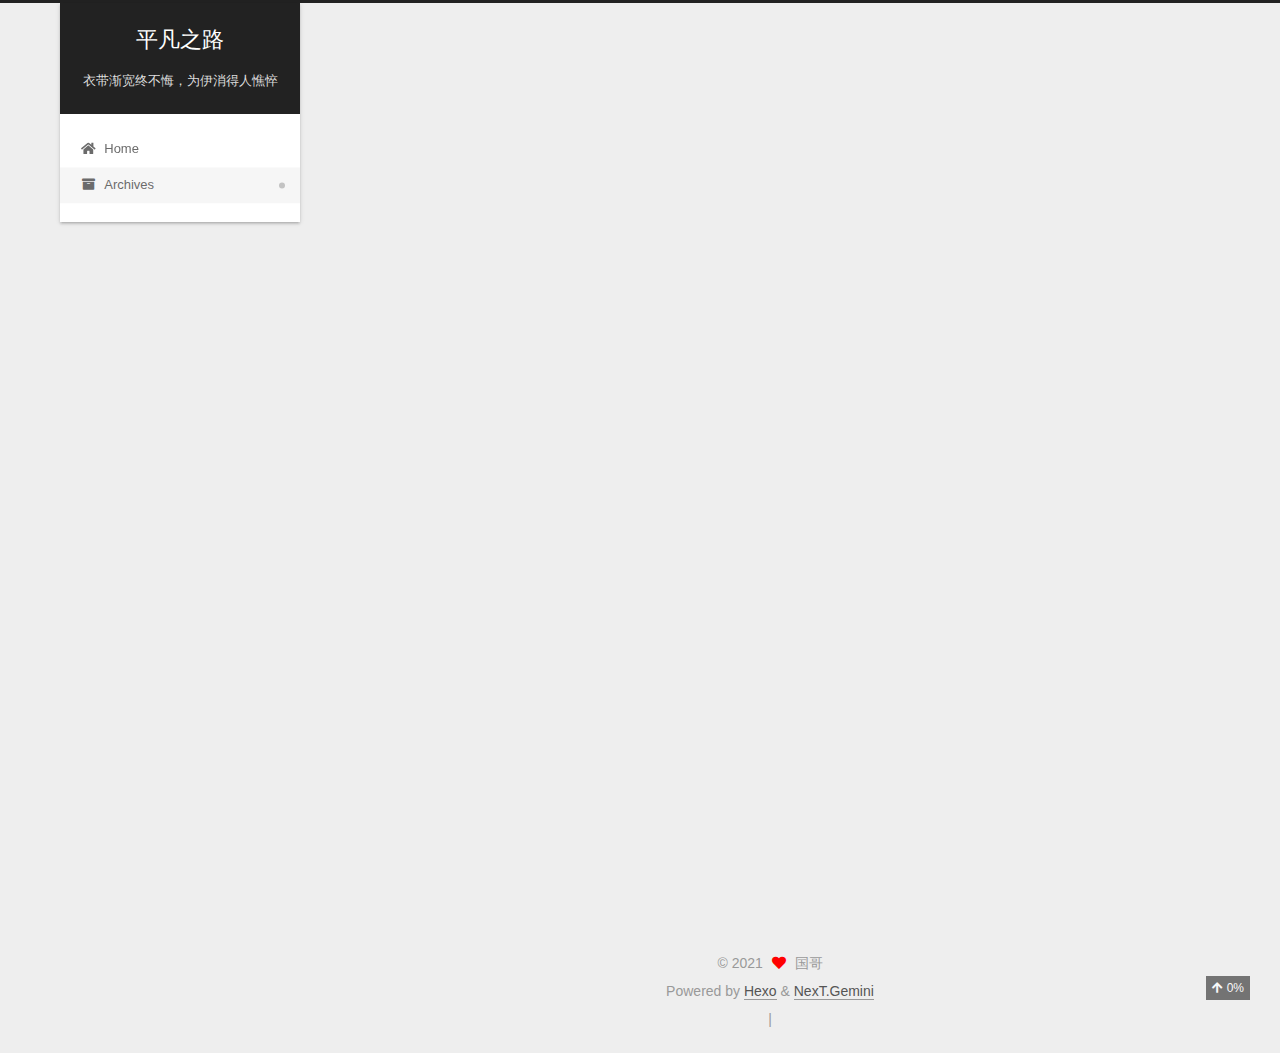
<file: archives/index.html>
<!DOCTYPE html>
<html lang="en">
<head>
  <meta charset="UTF-8">
<meta name="viewport" content="width=device-width, initial-scale=1, maximum-scale=2">
<meta name="theme-color" content="#222">
<meta name="generator" content="Hexo 5.4.0">
  <link rel="apple-touch-icon" sizes="180x180" href="/images/apple-touch-icon-next.png">
  <link rel="icon" type="image/png" sizes="32x32" href="/images/favicon-32x32-next.png">
  <link rel="icon" type="image/png" sizes="16x16" href="/images/favicon-16x16-next.png">
  <link rel="mask-icon" href="/images/logo.svg" color="#222">

<link rel="stylesheet" href="/css/main.css">


<link rel="stylesheet" href="/lib/font-awesome/css/all.min.css">

<script id="hexo-configurations">
    var NexT = window.NexT || {};
    var CONFIG = {"hostname":"example.com","root":"/","scheme":"Gemini","version":"7.8.0","exturl":false,"sidebar":{"position":"left","display":"post","padding":18,"offset":12,"onmobile":false},"copycode":{"enable":false,"show_result":false,"style":null},"back2top":{"enable":true,"sidebar":false,"scrollpercent":true},"bookmark":{"enable":false,"color":"#222","save":"auto"},"fancybox":false,"mediumzoom":false,"lazyload":false,"pangu":false,"comments":{"style":"tabs","active":null,"storage":true,"lazyload":false,"nav":null},"algolia":{"hits":{"per_page":10},"labels":{"input_placeholder":"Search for Posts","hits_empty":"We didn't find any results for the search: ${query}","hits_stats":"${hits} results found in ${time} ms"}},"localsearch":{"enable":false,"trigger":"auto","top_n_per_article":1,"unescape":false,"preload":false},"motion":{"enable":true,"async":false,"transition":{"post_block":"fadeIn","post_header":"slideDownIn","post_body":"slideDownIn","coll_header":"slideLeftIn","sidebar":"slideUpIn"}}};
  </script>

  <meta name="description" content="英特纳雄耐尔就一定要实现！">
<meta property="og:type" content="website">
<meta property="og:title" content="平凡之路">
<meta property="og:url" content="http://example.com/archives/index.html">
<meta property="og:site_name" content="平凡之路">
<meta property="og:description" content="英特纳雄耐尔就一定要实现！">
<meta property="og:locale" content="en_US">
<meta property="article:author" content="国哥">
<meta name="twitter:card" content="summary">

<link rel="canonical" href="http://example.com/archives/">


<script id="page-configurations">
  // https://hexo.io/docs/variables.html
  CONFIG.page = {
    sidebar: "",
    isHome : false,
    isPost : false,
    lang   : 'en'
  };
</script>

  <title>Archive | 平凡之路</title>
  






  <noscript>
  <style>
  .use-motion .brand,
  .use-motion .menu-item,
  .sidebar-inner,
  .use-motion .post-block,
  .use-motion .pagination,
  .use-motion .comments,
  .use-motion .post-header,
  .use-motion .post-body,
  .use-motion .collection-header { opacity: initial; }

  .use-motion .site-title,
  .use-motion .site-subtitle {
    opacity: initial;
    top: initial;
  }

  .use-motion .logo-line-before i { left: initial; }
  .use-motion .logo-line-after i { right: initial; }
  </style>
</noscript>

</head>

<body itemscope itemtype="http://schema.org/WebPage">
  <div class="container use-motion">
    <div class="headband"></div>

    <header class="header" itemscope itemtype="http://schema.org/WPHeader">
      <div class="header-inner"><div class="site-brand-container">
  <div class="site-nav-toggle">
    <div class="toggle" aria-label="Toggle navigation bar">
      <span class="toggle-line toggle-line-first"></span>
      <span class="toggle-line toggle-line-middle"></span>
      <span class="toggle-line toggle-line-last"></span>
    </div>
  </div>

  <div class="site-meta">

    <a href="/" class="brand" rel="start">
      <span class="logo-line-before"><i></i></span>
      <h1 class="site-title">平凡之路</h1>
      <span class="logo-line-after"><i></i></span>
    </a>
      <p class="site-subtitle" itemprop="description">衣带渐宽终不悔，为伊消得人憔悴</p>
  </div>

  <div class="site-nav-right">
    <div class="toggle popup-trigger">
    </div>
  </div>
</div>




<nav class="site-nav">
  <ul id="menu" class="main-menu menu">
        <li class="menu-item menu-item-home">

    <a href="/" rel="section"><i class="fa fa-home fa-fw"></i>Home</a>

  </li>
        <li class="menu-item menu-item-archives">

    <a href="/archives/" rel="section"><i class="fa fa-archive fa-fw"></i>Archives</a>

  </li>
  </ul>
</nav>




</div>
    </header>

    
  <div class="back-to-top">
    <i class="fa fa-arrow-up"></i>
    <span>0%</span>
  </div>


    <main class="main">
      <div class="main-inner">
        <div class="content-wrap">
          

          <div class="content archive">
            

  
  
  
  <div class="post-block">
    <div class="posts-collapse">
      <div class="collection-title">
        <span class="collection-header">Um..! 8 posts in total. Keep on posting.</span>
      </div>

      
    <div class="collection-year">
      <span class="collection-header">2021</span>
    </div>

  <article itemscope itemtype="http://schema.org/Article">
    <header class="post-header">

      <div class="post-meta">
        <time itemprop="dateCreated"
              datetime="2021-08-14T00:00:00+08:00"
              content="2021-08-14">
          08-14
        </time>
      </div>

      <div class="post-title">
          <a class="post-title-link" href="/2021/08/14/flutter%E5%BC%80%E5%8F%91%E4%B8%AD%E4%B8%80%E4%BA%9B%E5%B0%8F%E5%AE%9E%E7%94%A8%E6%8A%80%E8%83%BD/" itemprop="url">
            <span itemprop="name">Flutter开发实用笔记</span>
          </a>
      </div>

    </header>
  </article>

  <article itemscope itemtype="http://schema.org/Article">
    <header class="post-header">

      <div class="post-meta">
        <time itemprop="dateCreated"
              datetime="2021-08-14T00:00:00+08:00"
              content="2021-08-14">
          08-14
        </time>
      </div>

      <div class="post-title">
          <a class="post-title-link" href="/2021/08/14/flutterDemo/" itemprop="url">
            <span itemprop="name">flutter对比学习和例子指导</span>
          </a>
      </div>

    </header>
  </article>

  <article itemscope itemtype="http://schema.org/Article">
    <header class="post-header">

      <div class="post-meta">
        <time itemprop="dateCreated"
              datetime="2021-08-05T00:00:00+08:00"
              content="2021-08-05">
          08-05
        </time>
      </div>

      <div class="post-title">
          <a class="post-title-link" href="/2021/08/05/flutter%E5%8F%8C%E5%B9%B3%E5%8F%B0%E6%8F%92%E4%BB%B6/" itemprop="url">
            <span itemprop="name">flutter 双平台插件</span>
          </a>
      </div>

    </header>
  </article>
    <div class="collection-year">
      <span class="collection-header">2019</span>
    </div>

  <article itemscope itemtype="http://schema.org/Article">
    <header class="post-header">

      <div class="post-meta">
        <time itemprop="dateCreated"
              datetime="2019-12-20T00:00:00+08:00"
              content="2019-12-20">
          12-20
        </time>
      </div>

      <div class="post-title">
          <a class="post-title-link" href="/2019/12/20/%E7%BA%A2%E9%BB%91%E6%A0%91/" itemprop="url">
            <span itemprop="name">红黑树</span>
          </a>
      </div>

    </header>
  </article>

  <article itemscope itemtype="http://schema.org/Article">
    <header class="post-header">

      <div class="post-meta">
        <time itemprop="dateCreated"
              datetime="2019-08-27T00:00:00+08:00"
              content="2019-08-27">
          08-27
        </time>
      </div>

      <div class="post-title">
          <a class="post-title-link" href="/2019/08/27/%E8%A7%A3%E5%8E%8B%E8%A7%86%E9%A2%91%E5%8F%8A%E5%90%8C%E6%AD%A5%E9%9F%B3%E9%A2%91%E6%B5%81%E7%A8%8B%E5%88%86%E6%9E%90/" itemprop="url">
            <span itemprop="name">解压视频及同步音频流程分析</span>
          </a>
      </div>

    </header>
  </article>

  <article itemscope itemtype="http://schema.org/Article">
    <header class="post-header">

      <div class="post-meta">
        <time itemprop="dateCreated"
              datetime="2019-08-27T00:00:00+08:00"
              content="2019-08-27">
          08-27
        </time>
      </div>

      <div class="post-title">
          <a class="post-title-link" href="/2019/08/27/%E9%9F%B3%E9%A2%91%E8%A7%A3%E7%A0%81%E6%B5%81%E7%A8%8B%E5%88%86%E6%9E%90/" itemprop="url">
            <span itemprop="name">音频解码流程分析</span>
          </a>
      </div>

    </header>
  </article>

  <article itemscope itemtype="http://schema.org/Article">
    <header class="post-header">

      <div class="post-meta">
        <time itemprop="dateCreated"
              datetime="2019-08-05T00:00:00+08:00"
              content="2019-08-05">
          08-05
        </time>
      </div>

      <div class="post-title">
          <a class="post-title-link" href="/2019/08/05/%E6%8E%92%E5%BA%8F/" itemprop="url">
            <span itemprop="name">排序</span>
          </a>
      </div>

    </header>
  </article>

  <article itemscope itemtype="http://schema.org/Article">
    <header class="post-header">

      <div class="post-meta">
        <time itemprop="dateCreated"
              datetime="2019-08-05T00:00:00+08:00"
              content="2019-08-05">
          08-05
        </time>
      </div>

      <div class="post-title">
          <a class="post-title-link" href="/2019/08/05/%E9%87%8D%E6%9E%84%E6%94%B9%E5%96%84%E4%BB%A3%E7%A0%81%E6%97%A2%E6%9C%89%E7%9A%84%E8%AE%BE%E8%AE%A1/" itemprop="url">
            <span itemprop="name">重构，改善既有的代码设计</span>
          </a>
      </div>

    </header>
  </article>


    </div>
  </div>
  
  
  

  



          </div>
          

<script>
  window.addEventListener('tabs:register', () => {
    let { activeClass } = CONFIG.comments;
    if (CONFIG.comments.storage) {
      activeClass = localStorage.getItem('comments_active') || activeClass;
    }
    if (activeClass) {
      let activeTab = document.querySelector(`a[href="#comment-${activeClass}"]`);
      if (activeTab) {
        activeTab.click();
      }
    }
  });
  if (CONFIG.comments.storage) {
    window.addEventListener('tabs:click', event => {
      if (!event.target.matches('.tabs-comment .tab-content .tab-pane')) return;
      let commentClass = event.target.classList[1];
      localStorage.setItem('comments_active', commentClass);
    });
  }
</script>

        </div>
          
  
  <div class="toggle sidebar-toggle">
    <span class="toggle-line toggle-line-first"></span>
    <span class="toggle-line toggle-line-middle"></span>
    <span class="toggle-line toggle-line-last"></span>
  </div>

  <aside class="sidebar">
    <div class="sidebar-inner">

      <ul class="sidebar-nav motion-element">
        <li class="sidebar-nav-toc">
          Table of Contents
        </li>
        <li class="sidebar-nav-overview">
          Overview
        </li>
      </ul>

      <!--noindex-->
      <div class="post-toc-wrap sidebar-panel">
      </div>
      <!--/noindex-->

      <div class="site-overview-wrap sidebar-panel">
        <div class="site-author motion-element" itemprop="author" itemscope itemtype="http://schema.org/Person">
  <p class="site-author-name" itemprop="name">国哥</p>
  <div class="site-description" itemprop="description">英特纳雄耐尔就一定要实现！</div>
</div>
<div class="site-state-wrap motion-element">
  <nav class="site-state">
      <div class="site-state-item site-state-posts">
          <a href="/archives/">
        
          <span class="site-state-item-count">8</span>
          <span class="site-state-item-name">posts</span>
        </a>
      </div>
  </nav>
</div>
  <div class="links-of-author motion-element">
      <span class="links-of-author-item">
        <a href="https://github.com/lgq895767507" title="GitHub → https:&#x2F;&#x2F;github.com&#x2F;lgq895767507" rel="noopener" target="_blank"><i class="fab fa-github fa-fw"></i>GitHub</a>
      </span>
  </div>



      </div>

    </div>
  </aside>
  <div id="sidebar-dimmer"></div>


      </div>
    </main>

    <footer class="footer">
      <div class="footer-inner">
        

        

<div class="copyright">
  
  &copy; 
  <span itemprop="copyrightYear">2021</span>
  <span class="with-love">
    <i class="fa fa-heart"></i>
  </span>
  <span class="author" itemprop="copyrightHolder">国哥</span>
</div>
  <div class="powered-by">Powered by <a href="https://hexo.io/" class="theme-link" rel="noopener" target="_blank">Hexo</a> & <a href="https://theme-next.org/" class="theme-link" rel="noopener" target="_blank">NexT.Gemini</a>
  </div>

        
<div class="busuanzi-count">
  <script async src="https://busuanzi.ibruce.info/busuanzi/2.3/busuanzi.pure.mini.js"></script>
    <span class="post-meta-item" id="busuanzi_container_site_uv" style="display: none;">
      <span class="post-meta-item-icon">
        <i class="fa fa-user"></i>
      </span>
      <span class="site-uv" title="Total Visitors">
        <span id="busuanzi_value_site_uv"></span>
      </span>
    </span>
    <span class="post-meta-divider">|</span>
    <span class="post-meta-item" id="busuanzi_container_site_pv" style="display: none;">
      <span class="post-meta-item-icon">
        <i class="fa fa-eye"></i>
      </span>
      <span class="site-pv" title="Total Views">
        <span id="busuanzi_value_site_pv"></span>
      </span>
    </span>
</div>








      </div>
    </footer>
  </div>

  
  <script src="/lib/anime.min.js"></script>
  <script src="/lib/velocity/velocity.min.js"></script>
  <script src="/lib/velocity/velocity.ui.min.js"></script>

<script src="/js/utils.js"></script>

<script src="/js/motion.js"></script>


<script src="/js/schemes/pisces.js"></script>


<script src="/js/next-boot.js"></script>




  















  

  

</body>
</html>
</file>
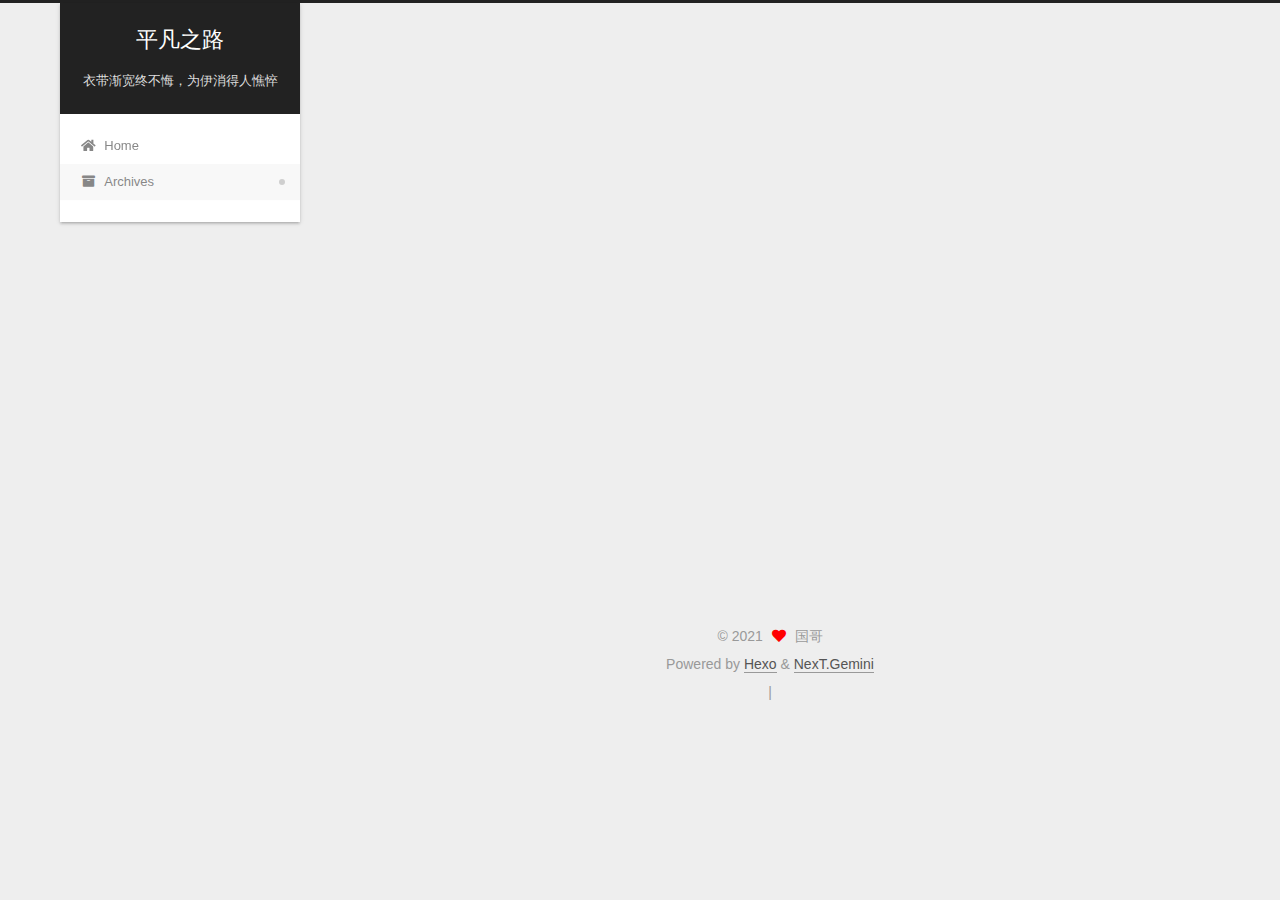
<file: archives/2019/index.html>
<!DOCTYPE html>
<html lang="en">
<head>
  <meta charset="UTF-8">
<meta name="viewport" content="width=device-width, initial-scale=1, maximum-scale=2">
<meta name="theme-color" content="#222">
<meta name="generator" content="Hexo 5.4.0">
  <link rel="apple-touch-icon" sizes="180x180" href="/images/apple-touch-icon-next.png">
  <link rel="icon" type="image/png" sizes="32x32" href="/images/favicon-32x32-next.png">
  <link rel="icon" type="image/png" sizes="16x16" href="/images/favicon-16x16-next.png">
  <link rel="mask-icon" href="/images/logo.svg" color="#222">

<link rel="stylesheet" href="/css/main.css">


<link rel="stylesheet" href="/lib/font-awesome/css/all.min.css">

<script id="hexo-configurations">
    var NexT = window.NexT || {};
    var CONFIG = {"hostname":"example.com","root":"/","scheme":"Gemini","version":"7.8.0","exturl":false,"sidebar":{"position":"left","display":"post","padding":18,"offset":12,"onmobile":false},"copycode":{"enable":false,"show_result":false,"style":null},"back2top":{"enable":true,"sidebar":false,"scrollpercent":true},"bookmark":{"enable":false,"color":"#222","save":"auto"},"fancybox":false,"mediumzoom":false,"lazyload":false,"pangu":false,"comments":{"style":"tabs","active":null,"storage":true,"lazyload":false,"nav":null},"algolia":{"hits":{"per_page":10},"labels":{"input_placeholder":"Search for Posts","hits_empty":"We didn't find any results for the search: ${query}","hits_stats":"${hits} results found in ${time} ms"}},"localsearch":{"enable":false,"trigger":"auto","top_n_per_article":1,"unescape":false,"preload":false},"motion":{"enable":true,"async":false,"transition":{"post_block":"fadeIn","post_header":"slideDownIn","post_body":"slideDownIn","coll_header":"slideLeftIn","sidebar":"slideUpIn"}}};
  </script>

  <meta name="description" content="英特纳雄耐尔就一定要实现！">
<meta property="og:type" content="website">
<meta property="og:title" content="平凡之路">
<meta property="og:url" content="http://example.com/archives/2019/index.html">
<meta property="og:site_name" content="平凡之路">
<meta property="og:description" content="英特纳雄耐尔就一定要实现！">
<meta property="og:locale" content="en_US">
<meta property="article:author" content="国哥">
<meta name="twitter:card" content="summary">

<link rel="canonical" href="http://example.com/archives/2019/">


<script id="page-configurations">
  // https://hexo.io/docs/variables.html
  CONFIG.page = {
    sidebar: "",
    isHome : false,
    isPost : false,
    lang   : 'en'
  };
</script>

  <title>Archive | 平凡之路</title>
  






  <noscript>
  <style>
  .use-motion .brand,
  .use-motion .menu-item,
  .sidebar-inner,
  .use-motion .post-block,
  .use-motion .pagination,
  .use-motion .comments,
  .use-motion .post-header,
  .use-motion .post-body,
  .use-motion .collection-header { opacity: initial; }

  .use-motion .site-title,
  .use-motion .site-subtitle {
    opacity: initial;
    top: initial;
  }

  .use-motion .logo-line-before i { left: initial; }
  .use-motion .logo-line-after i { right: initial; }
  </style>
</noscript>

</head>

<body itemscope itemtype="http://schema.org/WebPage">
  <div class="container use-motion">
    <div class="headband"></div>

    <header class="header" itemscope itemtype="http://schema.org/WPHeader">
      <div class="header-inner"><div class="site-brand-container">
  <div class="site-nav-toggle">
    <div class="toggle" aria-label="Toggle navigation bar">
      <span class="toggle-line toggle-line-first"></span>
      <span class="toggle-line toggle-line-middle"></span>
      <span class="toggle-line toggle-line-last"></span>
    </div>
  </div>

  <div class="site-meta">

    <a href="/" class="brand" rel="start">
      <span class="logo-line-before"><i></i></span>
      <h1 class="site-title">平凡之路</h1>
      <span class="logo-line-after"><i></i></span>
    </a>
      <p class="site-subtitle" itemprop="description">衣带渐宽终不悔，为伊消得人憔悴</p>
  </div>

  <div class="site-nav-right">
    <div class="toggle popup-trigger">
    </div>
  </div>
</div>




<nav class="site-nav">
  <ul id="menu" class="main-menu menu">
        <li class="menu-item menu-item-home">

    <a href="/" rel="section"><i class="fa fa-home fa-fw"></i>Home</a>

  </li>
        <li class="menu-item menu-item-archives">

    <a href="/archives/" rel="section"><i class="fa fa-archive fa-fw"></i>Archives</a>

  </li>
  </ul>
</nav>




</div>
    </header>

    
  <div class="back-to-top">
    <i class="fa fa-arrow-up"></i>
    <span>0%</span>
  </div>


    <main class="main">
      <div class="main-inner">
        <div class="content-wrap">
          

          <div class="content archive">
            

  
  
  
  <div class="post-block">
    <div class="posts-collapse">
      <div class="collection-title">
        <span class="collection-header">Um..! 8 posts in total. Keep on posting.</span>
      </div>

      
    <div class="collection-year">
      <span class="collection-header">2019</span>
    </div>

  <article itemscope itemtype="http://schema.org/Article">
    <header class="post-header">

      <div class="post-meta">
        <time itemprop="dateCreated"
              datetime="2019-12-20T00:00:00+08:00"
              content="2019-12-20">
          12-20
        </time>
      </div>

      <div class="post-title">
          <a class="post-title-link" href="/2019/12/20/%E7%BA%A2%E9%BB%91%E6%A0%91/" itemprop="url">
            <span itemprop="name">红黑树</span>
          </a>
      </div>

    </header>
  </article>

  <article itemscope itemtype="http://schema.org/Article">
    <header class="post-header">

      <div class="post-meta">
        <time itemprop="dateCreated"
              datetime="2019-08-27T00:00:00+08:00"
              content="2019-08-27">
          08-27
        </time>
      </div>

      <div class="post-title">
          <a class="post-title-link" href="/2019/08/27/%E8%A7%A3%E5%8E%8B%E8%A7%86%E9%A2%91%E5%8F%8A%E5%90%8C%E6%AD%A5%E9%9F%B3%E9%A2%91%E6%B5%81%E7%A8%8B%E5%88%86%E6%9E%90/" itemprop="url">
            <span itemprop="name">解压视频及同步音频流程分析</span>
          </a>
      </div>

    </header>
  </article>

  <article itemscope itemtype="http://schema.org/Article">
    <header class="post-header">

      <div class="post-meta">
        <time itemprop="dateCreated"
              datetime="2019-08-27T00:00:00+08:00"
              content="2019-08-27">
          08-27
        </time>
      </div>

      <div class="post-title">
          <a class="post-title-link" href="/2019/08/27/%E9%9F%B3%E9%A2%91%E8%A7%A3%E7%A0%81%E6%B5%81%E7%A8%8B%E5%88%86%E6%9E%90/" itemprop="url">
            <span itemprop="name">音频解码流程分析</span>
          </a>
      </div>

    </header>
  </article>

  <article itemscope itemtype="http://schema.org/Article">
    <header class="post-header">

      <div class="post-meta">
        <time itemprop="dateCreated"
              datetime="2019-08-05T00:00:00+08:00"
              content="2019-08-05">
          08-05
        </time>
      </div>

      <div class="post-title">
          <a class="post-title-link" href="/2019/08/05/%E6%8E%92%E5%BA%8F/" itemprop="url">
            <span itemprop="name">排序</span>
          </a>
      </div>

    </header>
  </article>

  <article itemscope itemtype="http://schema.org/Article">
    <header class="post-header">

      <div class="post-meta">
        <time itemprop="dateCreated"
              datetime="2019-08-05T00:00:00+08:00"
              content="2019-08-05">
          08-05
        </time>
      </div>

      <div class="post-title">
          <a class="post-title-link" href="/2019/08/05/%E9%87%8D%E6%9E%84%E6%94%B9%E5%96%84%E4%BB%A3%E7%A0%81%E6%97%A2%E6%9C%89%E7%9A%84%E8%AE%BE%E8%AE%A1/" itemprop="url">
            <span itemprop="name">重构，改善既有的代码设计</span>
          </a>
      </div>

    </header>
  </article>


    </div>
  </div>
  
  
  

  



          </div>
          

<script>
  window.addEventListener('tabs:register', () => {
    let { activeClass } = CONFIG.comments;
    if (CONFIG.comments.storage) {
      activeClass = localStorage.getItem('comments_active') || activeClass;
    }
    if (activeClass) {
      let activeTab = document.querySelector(`a[href="#comment-${activeClass}"]`);
      if (activeTab) {
        activeTab.click();
      }
    }
  });
  if (CONFIG.comments.storage) {
    window.addEventListener('tabs:click', event => {
      if (!event.target.matches('.tabs-comment .tab-content .tab-pane')) return;
      let commentClass = event.target.classList[1];
      localStorage.setItem('comments_active', commentClass);
    });
  }
</script>

        </div>
          
  
  <div class="toggle sidebar-toggle">
    <span class="toggle-line toggle-line-first"></span>
    <span class="toggle-line toggle-line-middle"></span>
    <span class="toggle-line toggle-line-last"></span>
  </div>

  <aside class="sidebar">
    <div class="sidebar-inner">

      <ul class="sidebar-nav motion-element">
        <li class="sidebar-nav-toc">
          Table of Contents
        </li>
        <li class="sidebar-nav-overview">
          Overview
        </li>
      </ul>

      <!--noindex-->
      <div class="post-toc-wrap sidebar-panel">
      </div>
      <!--/noindex-->

      <div class="site-overview-wrap sidebar-panel">
        <div class="site-author motion-element" itemprop="author" itemscope itemtype="http://schema.org/Person">
  <p class="site-author-name" itemprop="name">国哥</p>
  <div class="site-description" itemprop="description">英特纳雄耐尔就一定要实现！</div>
</div>
<div class="site-state-wrap motion-element">
  <nav class="site-state">
      <div class="site-state-item site-state-posts">
          <a href="/archives/">
        
          <span class="site-state-item-count">8</span>
          <span class="site-state-item-name">posts</span>
        </a>
      </div>
  </nav>
</div>
  <div class="links-of-author motion-element">
      <span class="links-of-author-item">
        <a href="https://github.com/lgq895767507" title="GitHub → https:&#x2F;&#x2F;github.com&#x2F;lgq895767507" rel="noopener" target="_blank"><i class="fab fa-github fa-fw"></i>GitHub</a>
      </span>
  </div>



      </div>

    </div>
  </aside>
  <div id="sidebar-dimmer"></div>


      </div>
    </main>

    <footer class="footer">
      <div class="footer-inner">
        

        

<div class="copyright">
  
  &copy; 
  <span itemprop="copyrightYear">2021</span>
  <span class="with-love">
    <i class="fa fa-heart"></i>
  </span>
  <span class="author" itemprop="copyrightHolder">国哥</span>
</div>
  <div class="powered-by">Powered by <a href="https://hexo.io/" class="theme-link" rel="noopener" target="_blank">Hexo</a> & <a href="https://theme-next.org/" class="theme-link" rel="noopener" target="_blank">NexT.Gemini</a>
  </div>

        
<div class="busuanzi-count">
  <script async src="https://busuanzi.ibruce.info/busuanzi/2.3/busuanzi.pure.mini.js"></script>
    <span class="post-meta-item" id="busuanzi_container_site_uv" style="display: none;">
      <span class="post-meta-item-icon">
        <i class="fa fa-user"></i>
      </span>
      <span class="site-uv" title="Total Visitors">
        <span id="busuanzi_value_site_uv"></span>
      </span>
    </span>
    <span class="post-meta-divider">|</span>
    <span class="post-meta-item" id="busuanzi_container_site_pv" style="display: none;">
      <span class="post-meta-item-icon">
        <i class="fa fa-eye"></i>
      </span>
      <span class="site-pv" title="Total Views">
        <span id="busuanzi_value_site_pv"></span>
      </span>
    </span>
</div>








      </div>
    </footer>
  </div>

  
  <script src="/lib/anime.min.js"></script>
  <script src="/lib/velocity/velocity.min.js"></script>
  <script src="/lib/velocity/velocity.ui.min.js"></script>

<script src="/js/utils.js"></script>

<script src="/js/motion.js"></script>


<script src="/js/schemes/pisces.js"></script>


<script src="/js/next-boot.js"></script>




  















  

  

</body>
</html>
</file>
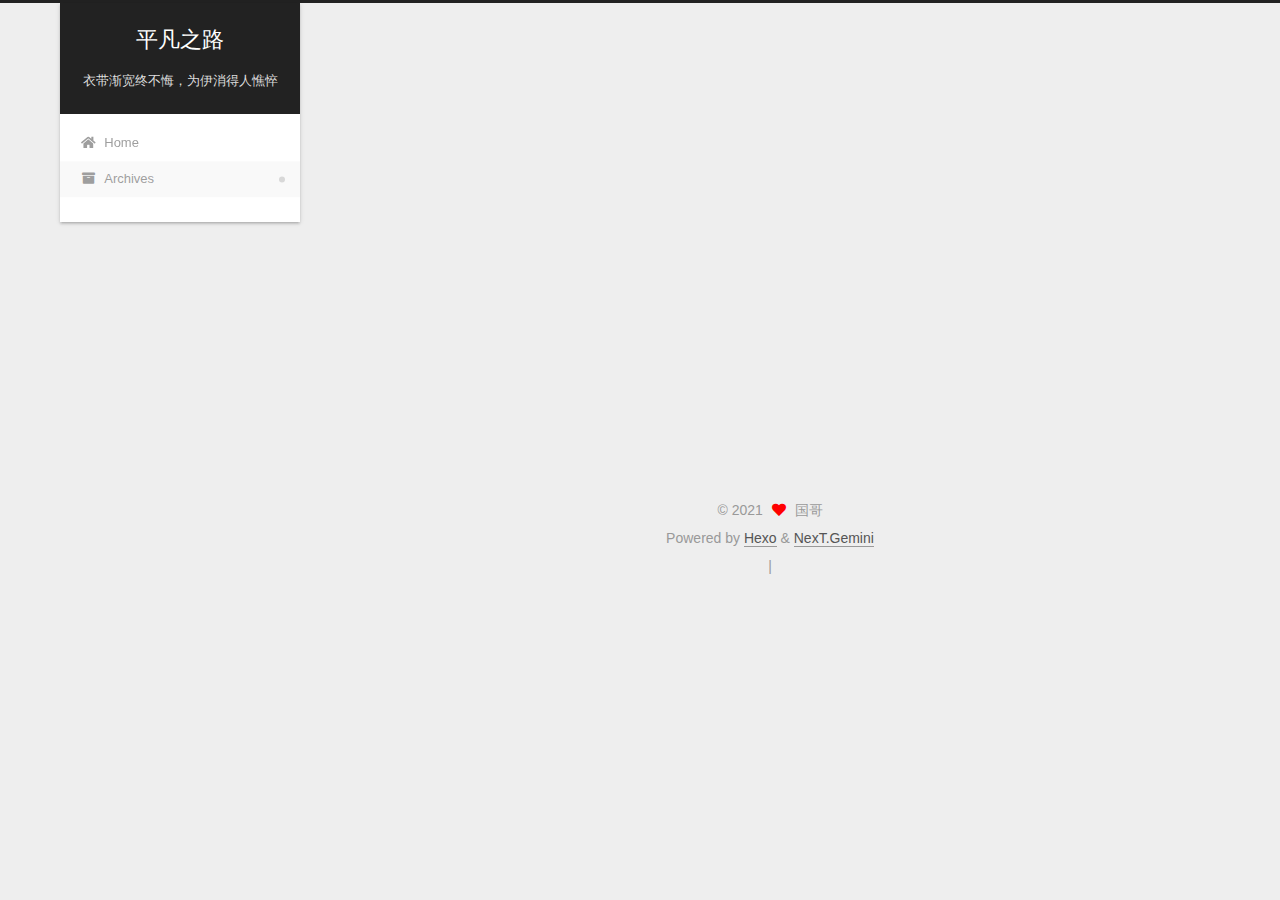
<file: archives/2021/index.html>
<!DOCTYPE html>
<html lang="en">
<head>
  <meta charset="UTF-8">
<meta name="viewport" content="width=device-width, initial-scale=1, maximum-scale=2">
<meta name="theme-color" content="#222">
<meta name="generator" content="Hexo 5.4.0">
  <link rel="apple-touch-icon" sizes="180x180" href="/images/apple-touch-icon-next.png">
  <link rel="icon" type="image/png" sizes="32x32" href="/images/favicon-32x32-next.png">
  <link rel="icon" type="image/png" sizes="16x16" href="/images/favicon-16x16-next.png">
  <link rel="mask-icon" href="/images/logo.svg" color="#222">

<link rel="stylesheet" href="/css/main.css">


<link rel="stylesheet" href="/lib/font-awesome/css/all.min.css">

<script id="hexo-configurations">
    var NexT = window.NexT || {};
    var CONFIG = {"hostname":"example.com","root":"/","scheme":"Gemini","version":"7.8.0","exturl":false,"sidebar":{"position":"left","display":"post","padding":18,"offset":12,"onmobile":false},"copycode":{"enable":false,"show_result":false,"style":null},"back2top":{"enable":true,"sidebar":false,"scrollpercent":true},"bookmark":{"enable":false,"color":"#222","save":"auto"},"fancybox":false,"mediumzoom":false,"lazyload":false,"pangu":false,"comments":{"style":"tabs","active":null,"storage":true,"lazyload":false,"nav":null},"algolia":{"hits":{"per_page":10},"labels":{"input_placeholder":"Search for Posts","hits_empty":"We didn't find any results for the search: ${query}","hits_stats":"${hits} results found in ${time} ms"}},"localsearch":{"enable":false,"trigger":"auto","top_n_per_article":1,"unescape":false,"preload":false},"motion":{"enable":true,"async":false,"transition":{"post_block":"fadeIn","post_header":"slideDownIn","post_body":"slideDownIn","coll_header":"slideLeftIn","sidebar":"slideUpIn"}}};
  </script>

  <meta name="description" content="英特纳雄耐尔就一定要实现！">
<meta property="og:type" content="website">
<meta property="og:title" content="平凡之路">
<meta property="og:url" content="http://example.com/archives/2021/index.html">
<meta property="og:site_name" content="平凡之路">
<meta property="og:description" content="英特纳雄耐尔就一定要实现！">
<meta property="og:locale" content="en_US">
<meta property="article:author" content="国哥">
<meta name="twitter:card" content="summary">

<link rel="canonical" href="http://example.com/archives/2021/">


<script id="page-configurations">
  // https://hexo.io/docs/variables.html
  CONFIG.page = {
    sidebar: "",
    isHome : false,
    isPost : false,
    lang   : 'en'
  };
</script>

  <title>Archive | 平凡之路</title>
  






  <noscript>
  <style>
  .use-motion .brand,
  .use-motion .menu-item,
  .sidebar-inner,
  .use-motion .post-block,
  .use-motion .pagination,
  .use-motion .comments,
  .use-motion .post-header,
  .use-motion .post-body,
  .use-motion .collection-header { opacity: initial; }

  .use-motion .site-title,
  .use-motion .site-subtitle {
    opacity: initial;
    top: initial;
  }

  .use-motion .logo-line-before i { left: initial; }
  .use-motion .logo-line-after i { right: initial; }
  </style>
</noscript>

</head>

<body itemscope itemtype="http://schema.org/WebPage">
  <div class="container use-motion">
    <div class="headband"></div>

    <header class="header" itemscope itemtype="http://schema.org/WPHeader">
      <div class="header-inner"><div class="site-brand-container">
  <div class="site-nav-toggle">
    <div class="toggle" aria-label="Toggle navigation bar">
      <span class="toggle-line toggle-line-first"></span>
      <span class="toggle-line toggle-line-middle"></span>
      <span class="toggle-line toggle-line-last"></span>
    </div>
  </div>

  <div class="site-meta">

    <a href="/" class="brand" rel="start">
      <span class="logo-line-before"><i></i></span>
      <h1 class="site-title">平凡之路</h1>
      <span class="logo-line-after"><i></i></span>
    </a>
      <p class="site-subtitle" itemprop="description">衣带渐宽终不悔，为伊消得人憔悴</p>
  </div>

  <div class="site-nav-right">
    <div class="toggle popup-trigger">
    </div>
  </div>
</div>




<nav class="site-nav">
  <ul id="menu" class="main-menu menu">
        <li class="menu-item menu-item-home">

    <a href="/" rel="section"><i class="fa fa-home fa-fw"></i>Home</a>

  </li>
        <li class="menu-item menu-item-archives">

    <a href="/archives/" rel="section"><i class="fa fa-archive fa-fw"></i>Archives</a>

  </li>
  </ul>
</nav>




</div>
    </header>

    
  <div class="back-to-top">
    <i class="fa fa-arrow-up"></i>
    <span>0%</span>
  </div>


    <main class="main">
      <div class="main-inner">
        <div class="content-wrap">
          

          <div class="content archive">
            

  
  
  
  <div class="post-block">
    <div class="posts-collapse">
      <div class="collection-title">
        <span class="collection-header">Um..! 8 posts in total. Keep on posting.</span>
      </div>

      
    <div class="collection-year">
      <span class="collection-header">2021</span>
    </div>

  <article itemscope itemtype="http://schema.org/Article">
    <header class="post-header">

      <div class="post-meta">
        <time itemprop="dateCreated"
              datetime="2021-08-14T00:00:00+08:00"
              content="2021-08-14">
          08-14
        </time>
      </div>

      <div class="post-title">
          <a class="post-title-link" href="/2021/08/14/flutter%E5%BC%80%E5%8F%91%E4%B8%AD%E4%B8%80%E4%BA%9B%E5%B0%8F%E5%AE%9E%E7%94%A8%E6%8A%80%E8%83%BD/" itemprop="url">
            <span itemprop="name">Flutter开发实用笔记</span>
          </a>
      </div>

    </header>
  </article>

  <article itemscope itemtype="http://schema.org/Article">
    <header class="post-header">

      <div class="post-meta">
        <time itemprop="dateCreated"
              datetime="2021-08-14T00:00:00+08:00"
              content="2021-08-14">
          08-14
        </time>
      </div>

      <div class="post-title">
          <a class="post-title-link" href="/2021/08/14/flutterDemo/" itemprop="url">
            <span itemprop="name">flutter对比学习和例子指导</span>
          </a>
      </div>

    </header>
  </article>

  <article itemscope itemtype="http://schema.org/Article">
    <header class="post-header">

      <div class="post-meta">
        <time itemprop="dateCreated"
              datetime="2021-08-05T00:00:00+08:00"
              content="2021-08-05">
          08-05
        </time>
      </div>

      <div class="post-title">
          <a class="post-title-link" href="/2021/08/05/flutter%E5%8F%8C%E5%B9%B3%E5%8F%B0%E6%8F%92%E4%BB%B6/" itemprop="url">
            <span itemprop="name">flutter 双平台插件</span>
          </a>
      </div>

    </header>
  </article>


    </div>
  </div>
  
  
  

  



          </div>
          

<script>
  window.addEventListener('tabs:register', () => {
    let { activeClass } = CONFIG.comments;
    if (CONFIG.comments.storage) {
      activeClass = localStorage.getItem('comments_active') || activeClass;
    }
    if (activeClass) {
      let activeTab = document.querySelector(`a[href="#comment-${activeClass}"]`);
      if (activeTab) {
        activeTab.click();
      }
    }
  });
  if (CONFIG.comments.storage) {
    window.addEventListener('tabs:click', event => {
      if (!event.target.matches('.tabs-comment .tab-content .tab-pane')) return;
      let commentClass = event.target.classList[1];
      localStorage.setItem('comments_active', commentClass);
    });
  }
</script>

        </div>
          
  
  <div class="toggle sidebar-toggle">
    <span class="toggle-line toggle-line-first"></span>
    <span class="toggle-line toggle-line-middle"></span>
    <span class="toggle-line toggle-line-last"></span>
  </div>

  <aside class="sidebar">
    <div class="sidebar-inner">

      <ul class="sidebar-nav motion-element">
        <li class="sidebar-nav-toc">
          Table of Contents
        </li>
        <li class="sidebar-nav-overview">
          Overview
        </li>
      </ul>

      <!--noindex-->
      <div class="post-toc-wrap sidebar-panel">
      </div>
      <!--/noindex-->

      <div class="site-overview-wrap sidebar-panel">
        <div class="site-author motion-element" itemprop="author" itemscope itemtype="http://schema.org/Person">
  <p class="site-author-name" itemprop="name">国哥</p>
  <div class="site-description" itemprop="description">英特纳雄耐尔就一定要实现！</div>
</div>
<div class="site-state-wrap motion-element">
  <nav class="site-state">
      <div class="site-state-item site-state-posts">
          <a href="/archives/">
        
          <span class="site-state-item-count">8</span>
          <span class="site-state-item-name">posts</span>
        </a>
      </div>
  </nav>
</div>
  <div class="links-of-author motion-element">
      <span class="links-of-author-item">
        <a href="https://github.com/lgq895767507" title="GitHub → https:&#x2F;&#x2F;github.com&#x2F;lgq895767507" rel="noopener" target="_blank"><i class="fab fa-github fa-fw"></i>GitHub</a>
      </span>
  </div>



      </div>

    </div>
  </aside>
  <div id="sidebar-dimmer"></div>


      </div>
    </main>

    <footer class="footer">
      <div class="footer-inner">
        

        

<div class="copyright">
  
  &copy; 
  <span itemprop="copyrightYear">2021</span>
  <span class="with-love">
    <i class="fa fa-heart"></i>
  </span>
  <span class="author" itemprop="copyrightHolder">国哥</span>
</div>
  <div class="powered-by">Powered by <a href="https://hexo.io/" class="theme-link" rel="noopener" target="_blank">Hexo</a> & <a href="https://theme-next.org/" class="theme-link" rel="noopener" target="_blank">NexT.Gemini</a>
  </div>

        
<div class="busuanzi-count">
  <script async src="https://busuanzi.ibruce.info/busuanzi/2.3/busuanzi.pure.mini.js"></script>
    <span class="post-meta-item" id="busuanzi_container_site_uv" style="display: none;">
      <span class="post-meta-item-icon">
        <i class="fa fa-user"></i>
      </span>
      <span class="site-uv" title="Total Visitors">
        <span id="busuanzi_value_site_uv"></span>
      </span>
    </span>
    <span class="post-meta-divider">|</span>
    <span class="post-meta-item" id="busuanzi_container_site_pv" style="display: none;">
      <span class="post-meta-item-icon">
        <i class="fa fa-eye"></i>
      </span>
      <span class="site-pv" title="Total Views">
        <span id="busuanzi_value_site_pv"></span>
      </span>
    </span>
</div>








      </div>
    </footer>
  </div>

  
  <script src="/lib/anime.min.js"></script>
  <script src="/lib/velocity/velocity.min.js"></script>
  <script src="/lib/velocity/velocity.ui.min.js"></script>

<script src="/js/utils.js"></script>

<script src="/js/motion.js"></script>


<script src="/js/schemes/pisces.js"></script>


<script src="/js/next-boot.js"></script>




  















  

  

</body>
</html>
</file>
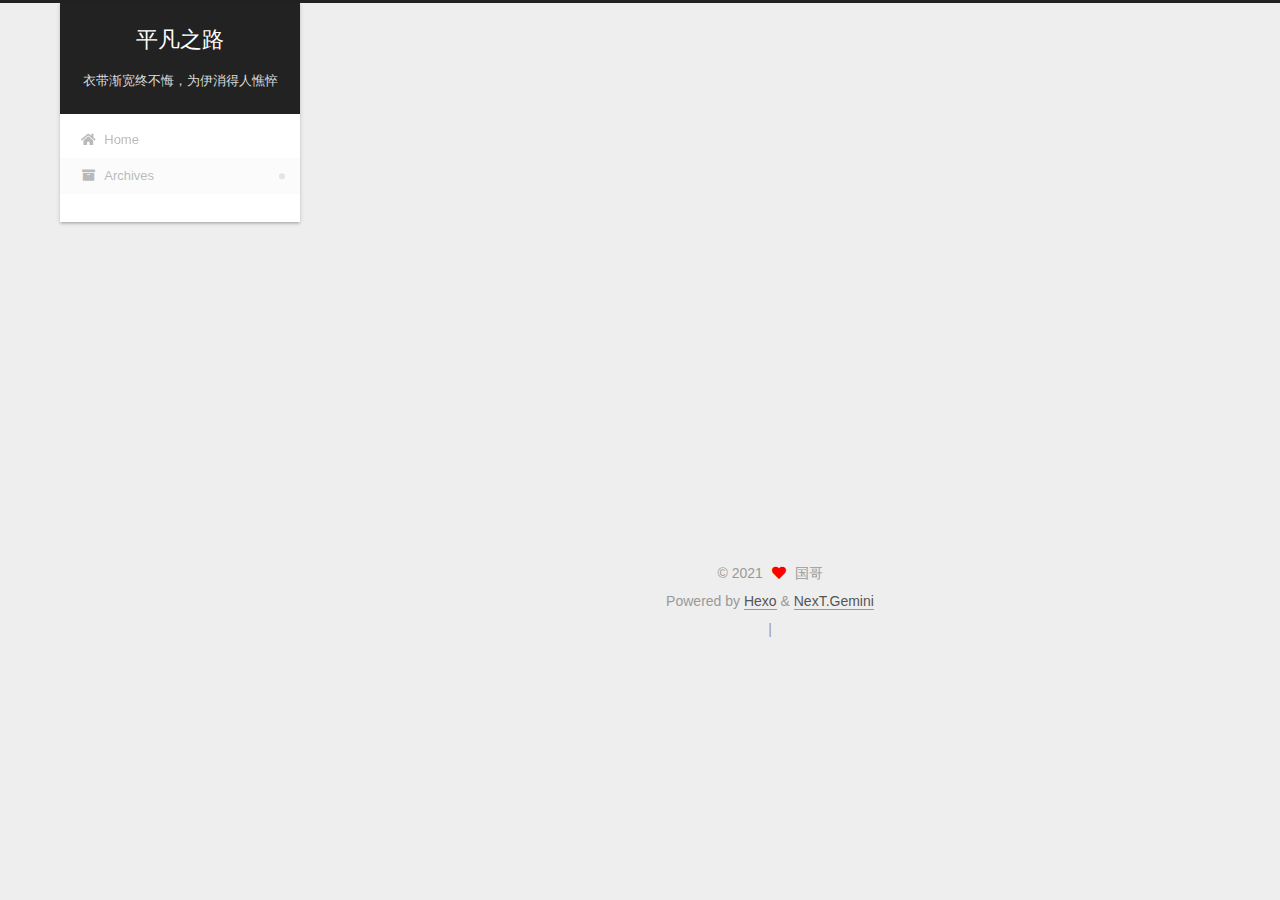
<file: archives/2019/08/index.html>
<!DOCTYPE html>
<html lang="en">
<head>
  <meta charset="UTF-8">
<meta name="viewport" content="width=device-width, initial-scale=1, maximum-scale=2">
<meta name="theme-color" content="#222">
<meta name="generator" content="Hexo 5.4.0">
  <link rel="apple-touch-icon" sizes="180x180" href="/images/apple-touch-icon-next.png">
  <link rel="icon" type="image/png" sizes="32x32" href="/images/favicon-32x32-next.png">
  <link rel="icon" type="image/png" sizes="16x16" href="/images/favicon-16x16-next.png">
  <link rel="mask-icon" href="/images/logo.svg" color="#222">

<link rel="stylesheet" href="/css/main.css">


<link rel="stylesheet" href="/lib/font-awesome/css/all.min.css">

<script id="hexo-configurations">
    var NexT = window.NexT || {};
    var CONFIG = {"hostname":"example.com","root":"/","scheme":"Gemini","version":"7.8.0","exturl":false,"sidebar":{"position":"left","display":"post","padding":18,"offset":12,"onmobile":false},"copycode":{"enable":false,"show_result":false,"style":null},"back2top":{"enable":true,"sidebar":false,"scrollpercent":true},"bookmark":{"enable":false,"color":"#222","save":"auto"},"fancybox":false,"mediumzoom":false,"lazyload":false,"pangu":false,"comments":{"style":"tabs","active":null,"storage":true,"lazyload":false,"nav":null},"algolia":{"hits":{"per_page":10},"labels":{"input_placeholder":"Search for Posts","hits_empty":"We didn't find any results for the search: ${query}","hits_stats":"${hits} results found in ${time} ms"}},"localsearch":{"enable":false,"trigger":"auto","top_n_per_article":1,"unescape":false,"preload":false},"motion":{"enable":true,"async":false,"transition":{"post_block":"fadeIn","post_header":"slideDownIn","post_body":"slideDownIn","coll_header":"slideLeftIn","sidebar":"slideUpIn"}}};
  </script>

  <meta name="description" content="英特纳雄耐尔就一定要实现！">
<meta property="og:type" content="website">
<meta property="og:title" content="平凡之路">
<meta property="og:url" content="http://example.com/archives/2019/08/index.html">
<meta property="og:site_name" content="平凡之路">
<meta property="og:description" content="英特纳雄耐尔就一定要实现！">
<meta property="og:locale" content="en_US">
<meta property="article:author" content="国哥">
<meta name="twitter:card" content="summary">

<link rel="canonical" href="http://example.com/archives/2019/08/">


<script id="page-configurations">
  // https://hexo.io/docs/variables.html
  CONFIG.page = {
    sidebar: "",
    isHome : false,
    isPost : false,
    lang   : 'en'
  };
</script>

  <title>Archive | 平凡之路</title>
  






  <noscript>
  <style>
  .use-motion .brand,
  .use-motion .menu-item,
  .sidebar-inner,
  .use-motion .post-block,
  .use-motion .pagination,
  .use-motion .comments,
  .use-motion .post-header,
  .use-motion .post-body,
  .use-motion .collection-header { opacity: initial; }

  .use-motion .site-title,
  .use-motion .site-subtitle {
    opacity: initial;
    top: initial;
  }

  .use-motion .logo-line-before i { left: initial; }
  .use-motion .logo-line-after i { right: initial; }
  </style>
</noscript>

</head>

<body itemscope itemtype="http://schema.org/WebPage">
  <div class="container use-motion">
    <div class="headband"></div>

    <header class="header" itemscope itemtype="http://schema.org/WPHeader">
      <div class="header-inner"><div class="site-brand-container">
  <div class="site-nav-toggle">
    <div class="toggle" aria-label="Toggle navigation bar">
      <span class="toggle-line toggle-line-first"></span>
      <span class="toggle-line toggle-line-middle"></span>
      <span class="toggle-line toggle-line-last"></span>
    </div>
  </div>

  <div class="site-meta">

    <a href="/" class="brand" rel="start">
      <span class="logo-line-before"><i></i></span>
      <h1 class="site-title">平凡之路</h1>
      <span class="logo-line-after"><i></i></span>
    </a>
      <p class="site-subtitle" itemprop="description">衣带渐宽终不悔，为伊消得人憔悴</p>
  </div>

  <div class="site-nav-right">
    <div class="toggle popup-trigger">
    </div>
  </div>
</div>




<nav class="site-nav">
  <ul id="menu" class="main-menu menu">
        <li class="menu-item menu-item-home">

    <a href="/" rel="section"><i class="fa fa-home fa-fw"></i>Home</a>

  </li>
        <li class="menu-item menu-item-archives">

    <a href="/archives/" rel="section"><i class="fa fa-archive fa-fw"></i>Archives</a>

  </li>
  </ul>
</nav>




</div>
    </header>

    
  <div class="back-to-top">
    <i class="fa fa-arrow-up"></i>
    <span>0%</span>
  </div>


    <main class="main">
      <div class="main-inner">
        <div class="content-wrap">
          

          <div class="content archive">
            

  
  
  
  <div class="post-block">
    <div class="posts-collapse">
      <div class="collection-title">
        <span class="collection-header">Um..! 8 posts in total. Keep on posting.</span>
      </div>

      
    <div class="collection-year">
      <span class="collection-header">2019</span>
    </div>

  <article itemscope itemtype="http://schema.org/Article">
    <header class="post-header">

      <div class="post-meta">
        <time itemprop="dateCreated"
              datetime="2019-08-27T00:00:00+08:00"
              content="2019-08-27">
          08-27
        </time>
      </div>

      <div class="post-title">
          <a class="post-title-link" href="/2019/08/27/%E8%A7%A3%E5%8E%8B%E8%A7%86%E9%A2%91%E5%8F%8A%E5%90%8C%E6%AD%A5%E9%9F%B3%E9%A2%91%E6%B5%81%E7%A8%8B%E5%88%86%E6%9E%90/" itemprop="url">
            <span itemprop="name">解压视频及同步音频流程分析</span>
          </a>
      </div>

    </header>
  </article>

  <article itemscope itemtype="http://schema.org/Article">
    <header class="post-header">

      <div class="post-meta">
        <time itemprop="dateCreated"
              datetime="2019-08-27T00:00:00+08:00"
              content="2019-08-27">
          08-27
        </time>
      </div>

      <div class="post-title">
          <a class="post-title-link" href="/2019/08/27/%E9%9F%B3%E9%A2%91%E8%A7%A3%E7%A0%81%E6%B5%81%E7%A8%8B%E5%88%86%E6%9E%90/" itemprop="url">
            <span itemprop="name">音频解码流程分析</span>
          </a>
      </div>

    </header>
  </article>

  <article itemscope itemtype="http://schema.org/Article">
    <header class="post-header">

      <div class="post-meta">
        <time itemprop="dateCreated"
              datetime="2019-08-05T00:00:00+08:00"
              content="2019-08-05">
          08-05
        </time>
      </div>

      <div class="post-title">
          <a class="post-title-link" href="/2019/08/05/%E6%8E%92%E5%BA%8F/" itemprop="url">
            <span itemprop="name">排序</span>
          </a>
      </div>

    </header>
  </article>

  <article itemscope itemtype="http://schema.org/Article">
    <header class="post-header">

      <div class="post-meta">
        <time itemprop="dateCreated"
              datetime="2019-08-05T00:00:00+08:00"
              content="2019-08-05">
          08-05
        </time>
      </div>

      <div class="post-title">
          <a class="post-title-link" href="/2019/08/05/%E9%87%8D%E6%9E%84%E6%94%B9%E5%96%84%E4%BB%A3%E7%A0%81%E6%97%A2%E6%9C%89%E7%9A%84%E8%AE%BE%E8%AE%A1/" itemprop="url">
            <span itemprop="name">重构，改善既有的代码设计</span>
          </a>
      </div>

    </header>
  </article>


    </div>
  </div>
  
  
  

  



          </div>
          

<script>
  window.addEventListener('tabs:register', () => {
    let { activeClass } = CONFIG.comments;
    if (CONFIG.comments.storage) {
      activeClass = localStorage.getItem('comments_active') || activeClass;
    }
    if (activeClass) {
      let activeTab = document.querySelector(`a[href="#comment-${activeClass}"]`);
      if (activeTab) {
        activeTab.click();
      }
    }
  });
  if (CONFIG.comments.storage) {
    window.addEventListener('tabs:click', event => {
      if (!event.target.matches('.tabs-comment .tab-content .tab-pane')) return;
      let commentClass = event.target.classList[1];
      localStorage.setItem('comments_active', commentClass);
    });
  }
</script>

        </div>
          
  
  <div class="toggle sidebar-toggle">
    <span class="toggle-line toggle-line-first"></span>
    <span class="toggle-line toggle-line-middle"></span>
    <span class="toggle-line toggle-line-last"></span>
  </div>

  <aside class="sidebar">
    <div class="sidebar-inner">

      <ul class="sidebar-nav motion-element">
        <li class="sidebar-nav-toc">
          Table of Contents
        </li>
        <li class="sidebar-nav-overview">
          Overview
        </li>
      </ul>

      <!--noindex-->
      <div class="post-toc-wrap sidebar-panel">
      </div>
      <!--/noindex-->

      <div class="site-overview-wrap sidebar-panel">
        <div class="site-author motion-element" itemprop="author" itemscope itemtype="http://schema.org/Person">
  <p class="site-author-name" itemprop="name">国哥</p>
  <div class="site-description" itemprop="description">英特纳雄耐尔就一定要实现！</div>
</div>
<div class="site-state-wrap motion-element">
  <nav class="site-state">
      <div class="site-state-item site-state-posts">
          <a href="/archives/">
        
          <span class="site-state-item-count">8</span>
          <span class="site-state-item-name">posts</span>
        </a>
      </div>
  </nav>
</div>
  <div class="links-of-author motion-element">
      <span class="links-of-author-item">
        <a href="https://github.com/lgq895767507" title="GitHub → https:&#x2F;&#x2F;github.com&#x2F;lgq895767507" rel="noopener" target="_blank"><i class="fab fa-github fa-fw"></i>GitHub</a>
      </span>
  </div>



      </div>

    </div>
  </aside>
  <div id="sidebar-dimmer"></div>


      </div>
    </main>

    <footer class="footer">
      <div class="footer-inner">
        

        

<div class="copyright">
  
  &copy; 
  <span itemprop="copyrightYear">2021</span>
  <span class="with-love">
    <i class="fa fa-heart"></i>
  </span>
  <span class="author" itemprop="copyrightHolder">国哥</span>
</div>
  <div class="powered-by">Powered by <a href="https://hexo.io/" class="theme-link" rel="noopener" target="_blank">Hexo</a> & <a href="https://theme-next.org/" class="theme-link" rel="noopener" target="_blank">NexT.Gemini</a>
  </div>

        
<div class="busuanzi-count">
  <script async src="https://busuanzi.ibruce.info/busuanzi/2.3/busuanzi.pure.mini.js"></script>
    <span class="post-meta-item" id="busuanzi_container_site_uv" style="display: none;">
      <span class="post-meta-item-icon">
        <i class="fa fa-user"></i>
      </span>
      <span class="site-uv" title="Total Visitors">
        <span id="busuanzi_value_site_uv"></span>
      </span>
    </span>
    <span class="post-meta-divider">|</span>
    <span class="post-meta-item" id="busuanzi_container_site_pv" style="display: none;">
      <span class="post-meta-item-icon">
        <i class="fa fa-eye"></i>
      </span>
      <span class="site-pv" title="Total Views">
        <span id="busuanzi_value_site_pv"></span>
      </span>
    </span>
</div>








      </div>
    </footer>
  </div>

  
  <script src="/lib/anime.min.js"></script>
  <script src="/lib/velocity/velocity.min.js"></script>
  <script src="/lib/velocity/velocity.ui.min.js"></script>

<script src="/js/utils.js"></script>

<script src="/js/motion.js"></script>


<script src="/js/schemes/pisces.js"></script>


<script src="/js/next-boot.js"></script>




  















  

  

</body>
</html>
</file>
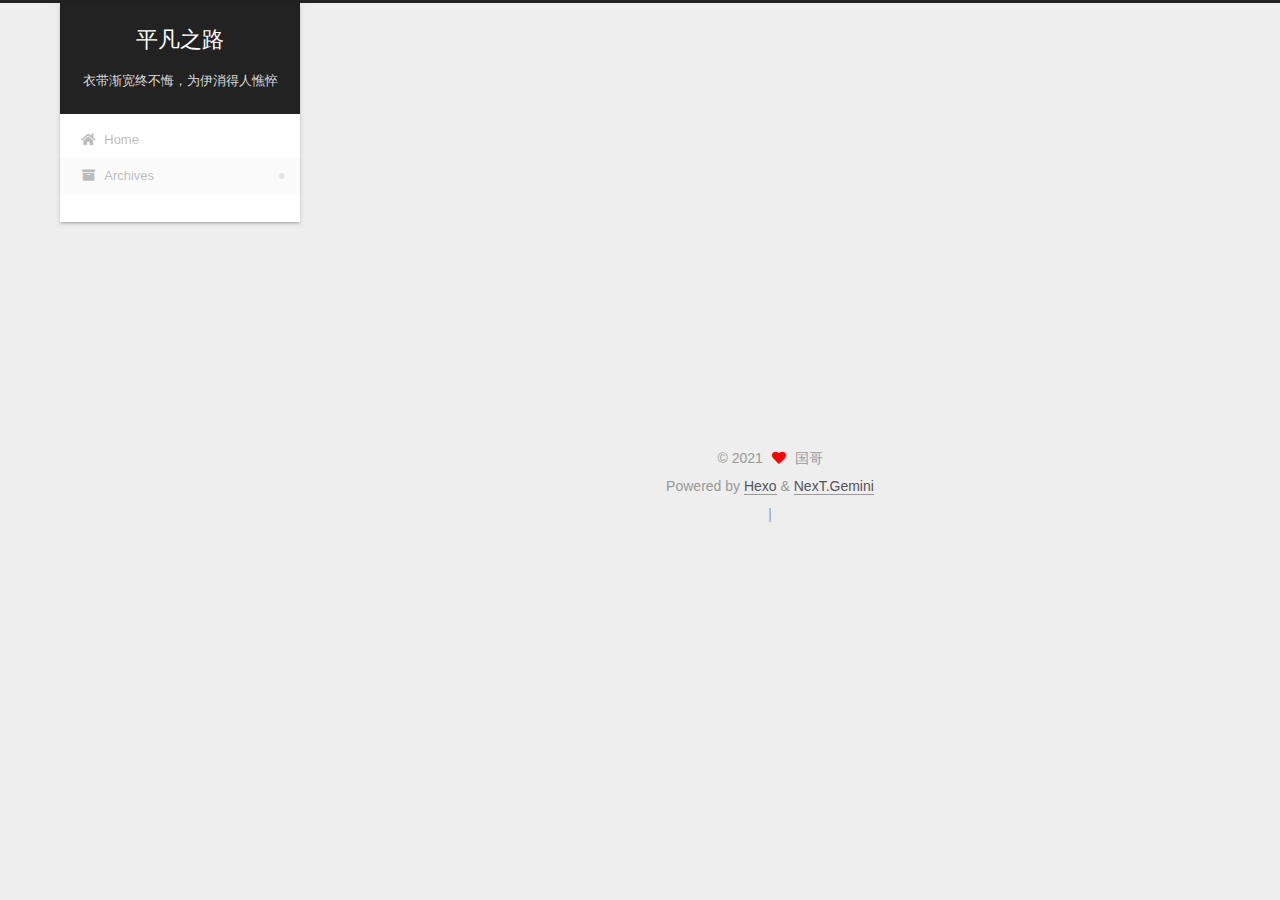
<file: archives/2019/12/index.html>
<!DOCTYPE html>
<html lang="en">
<head>
  <meta charset="UTF-8">
<meta name="viewport" content="width=device-width, initial-scale=1, maximum-scale=2">
<meta name="theme-color" content="#222">
<meta name="generator" content="Hexo 5.4.0">
  <link rel="apple-touch-icon" sizes="180x180" href="/images/apple-touch-icon-next.png">
  <link rel="icon" type="image/png" sizes="32x32" href="/images/favicon-32x32-next.png">
  <link rel="icon" type="image/png" sizes="16x16" href="/images/favicon-16x16-next.png">
  <link rel="mask-icon" href="/images/logo.svg" color="#222">

<link rel="stylesheet" href="/css/main.css">


<link rel="stylesheet" href="/lib/font-awesome/css/all.min.css">

<script id="hexo-configurations">
    var NexT = window.NexT || {};
    var CONFIG = {"hostname":"example.com","root":"/","scheme":"Gemini","version":"7.8.0","exturl":false,"sidebar":{"position":"left","display":"post","padding":18,"offset":12,"onmobile":false},"copycode":{"enable":false,"show_result":false,"style":null},"back2top":{"enable":true,"sidebar":false,"scrollpercent":true},"bookmark":{"enable":false,"color":"#222","save":"auto"},"fancybox":false,"mediumzoom":false,"lazyload":false,"pangu":false,"comments":{"style":"tabs","active":null,"storage":true,"lazyload":false,"nav":null},"algolia":{"hits":{"per_page":10},"labels":{"input_placeholder":"Search for Posts","hits_empty":"We didn't find any results for the search: ${query}","hits_stats":"${hits} results found in ${time} ms"}},"localsearch":{"enable":false,"trigger":"auto","top_n_per_article":1,"unescape":false,"preload":false},"motion":{"enable":true,"async":false,"transition":{"post_block":"fadeIn","post_header":"slideDownIn","post_body":"slideDownIn","coll_header":"slideLeftIn","sidebar":"slideUpIn"}}};
  </script>

  <meta name="description" content="英特纳雄耐尔就一定要实现！">
<meta property="og:type" content="website">
<meta property="og:title" content="平凡之路">
<meta property="og:url" content="http://example.com/archives/2019/12/index.html">
<meta property="og:site_name" content="平凡之路">
<meta property="og:description" content="英特纳雄耐尔就一定要实现！">
<meta property="og:locale" content="en_US">
<meta property="article:author" content="国哥">
<meta name="twitter:card" content="summary">

<link rel="canonical" href="http://example.com/archives/2019/12/">


<script id="page-configurations">
  // https://hexo.io/docs/variables.html
  CONFIG.page = {
    sidebar: "",
    isHome : false,
    isPost : false,
    lang   : 'en'
  };
</script>

  <title>Archive | 平凡之路</title>
  






  <noscript>
  <style>
  .use-motion .brand,
  .use-motion .menu-item,
  .sidebar-inner,
  .use-motion .post-block,
  .use-motion .pagination,
  .use-motion .comments,
  .use-motion .post-header,
  .use-motion .post-body,
  .use-motion .collection-header { opacity: initial; }

  .use-motion .site-title,
  .use-motion .site-subtitle {
    opacity: initial;
    top: initial;
  }

  .use-motion .logo-line-before i { left: initial; }
  .use-motion .logo-line-after i { right: initial; }
  </style>
</noscript>

</head>

<body itemscope itemtype="http://schema.org/WebPage">
  <div class="container use-motion">
    <div class="headband"></div>

    <header class="header" itemscope itemtype="http://schema.org/WPHeader">
      <div class="header-inner"><div class="site-brand-container">
  <div class="site-nav-toggle">
    <div class="toggle" aria-label="Toggle navigation bar">
      <span class="toggle-line toggle-line-first"></span>
      <span class="toggle-line toggle-line-middle"></span>
      <span class="toggle-line toggle-line-last"></span>
    </div>
  </div>

  <div class="site-meta">

    <a href="/" class="brand" rel="start">
      <span class="logo-line-before"><i></i></span>
      <h1 class="site-title">平凡之路</h1>
      <span class="logo-line-after"><i></i></span>
    </a>
      <p class="site-subtitle" itemprop="description">衣带渐宽终不悔，为伊消得人憔悴</p>
  </div>

  <div class="site-nav-right">
    <div class="toggle popup-trigger">
    </div>
  </div>
</div>




<nav class="site-nav">
  <ul id="menu" class="main-menu menu">
        <li class="menu-item menu-item-home">

    <a href="/" rel="section"><i class="fa fa-home fa-fw"></i>Home</a>

  </li>
        <li class="menu-item menu-item-archives">

    <a href="/archives/" rel="section"><i class="fa fa-archive fa-fw"></i>Archives</a>

  </li>
  </ul>
</nav>




</div>
    </header>

    
  <div class="back-to-top">
    <i class="fa fa-arrow-up"></i>
    <span>0%</span>
  </div>


    <main class="main">
      <div class="main-inner">
        <div class="content-wrap">
          

          <div class="content archive">
            

  
  
  
  <div class="post-block">
    <div class="posts-collapse">
      <div class="collection-title">
        <span class="collection-header">Um..! 8 posts in total. Keep on posting.</span>
      </div>

      
    <div class="collection-year">
      <span class="collection-header">2019</span>
    </div>

  <article itemscope itemtype="http://schema.org/Article">
    <header class="post-header">

      <div class="post-meta">
        <time itemprop="dateCreated"
              datetime="2019-12-20T00:00:00+08:00"
              content="2019-12-20">
          12-20
        </time>
      </div>

      <div class="post-title">
          <a class="post-title-link" href="/2019/12/20/%E7%BA%A2%E9%BB%91%E6%A0%91/" itemprop="url">
            <span itemprop="name">红黑树</span>
          </a>
      </div>

    </header>
  </article>


    </div>
  </div>
  
  
  

  



          </div>
          

<script>
  window.addEventListener('tabs:register', () => {
    let { activeClass } = CONFIG.comments;
    if (CONFIG.comments.storage) {
      activeClass = localStorage.getItem('comments_active') || activeClass;
    }
    if (activeClass) {
      let activeTab = document.querySelector(`a[href="#comment-${activeClass}"]`);
      if (activeTab) {
        activeTab.click();
      }
    }
  });
  if (CONFIG.comments.storage) {
    window.addEventListener('tabs:click', event => {
      if (!event.target.matches('.tabs-comment .tab-content .tab-pane')) return;
      let commentClass = event.target.classList[1];
      localStorage.setItem('comments_active', commentClass);
    });
  }
</script>

        </div>
          
  
  <div class="toggle sidebar-toggle">
    <span class="toggle-line toggle-line-first"></span>
    <span class="toggle-line toggle-line-middle"></span>
    <span class="toggle-line toggle-line-last"></span>
  </div>

  <aside class="sidebar">
    <div class="sidebar-inner">

      <ul class="sidebar-nav motion-element">
        <li class="sidebar-nav-toc">
          Table of Contents
        </li>
        <li class="sidebar-nav-overview">
          Overview
        </li>
      </ul>

      <!--noindex-->
      <div class="post-toc-wrap sidebar-panel">
      </div>
      <!--/noindex-->

      <div class="site-overview-wrap sidebar-panel">
        <div class="site-author motion-element" itemprop="author" itemscope itemtype="http://schema.org/Person">
  <p class="site-author-name" itemprop="name">国哥</p>
  <div class="site-description" itemprop="description">英特纳雄耐尔就一定要实现！</div>
</div>
<div class="site-state-wrap motion-element">
  <nav class="site-state">
      <div class="site-state-item site-state-posts">
          <a href="/archives/">
        
          <span class="site-state-item-count">8</span>
          <span class="site-state-item-name">posts</span>
        </a>
      </div>
  </nav>
</div>
  <div class="links-of-author motion-element">
      <span class="links-of-author-item">
        <a href="https://github.com/lgq895767507" title="GitHub → https:&#x2F;&#x2F;github.com&#x2F;lgq895767507" rel="noopener" target="_blank"><i class="fab fa-github fa-fw"></i>GitHub</a>
      </span>
  </div>



      </div>

    </div>
  </aside>
  <div id="sidebar-dimmer"></div>


      </div>
    </main>

    <footer class="footer">
      <div class="footer-inner">
        

        

<div class="copyright">
  
  &copy; 
  <span itemprop="copyrightYear">2021</span>
  <span class="with-love">
    <i class="fa fa-heart"></i>
  </span>
  <span class="author" itemprop="copyrightHolder">国哥</span>
</div>
  <div class="powered-by">Powered by <a href="https://hexo.io/" class="theme-link" rel="noopener" target="_blank">Hexo</a> & <a href="https://theme-next.org/" class="theme-link" rel="noopener" target="_blank">NexT.Gemini</a>
  </div>

        
<div class="busuanzi-count">
  <script async src="https://busuanzi.ibruce.info/busuanzi/2.3/busuanzi.pure.mini.js"></script>
    <span class="post-meta-item" id="busuanzi_container_site_uv" style="display: none;">
      <span class="post-meta-item-icon">
        <i class="fa fa-user"></i>
      </span>
      <span class="site-uv" title="Total Visitors">
        <span id="busuanzi_value_site_uv"></span>
      </span>
    </span>
    <span class="post-meta-divider">|</span>
    <span class="post-meta-item" id="busuanzi_container_site_pv" style="display: none;">
      <span class="post-meta-item-icon">
        <i class="fa fa-eye"></i>
      </span>
      <span class="site-pv" title="Total Views">
        <span id="busuanzi_value_site_pv"></span>
      </span>
    </span>
</div>








      </div>
    </footer>
  </div>

  
  <script src="/lib/anime.min.js"></script>
  <script src="/lib/velocity/velocity.min.js"></script>
  <script src="/lib/velocity/velocity.ui.min.js"></script>

<script src="/js/utils.js"></script>

<script src="/js/motion.js"></script>


<script src="/js/schemes/pisces.js"></script>


<script src="/js/next-boot.js"></script>




  















  

  

</body>
</html>
</file>
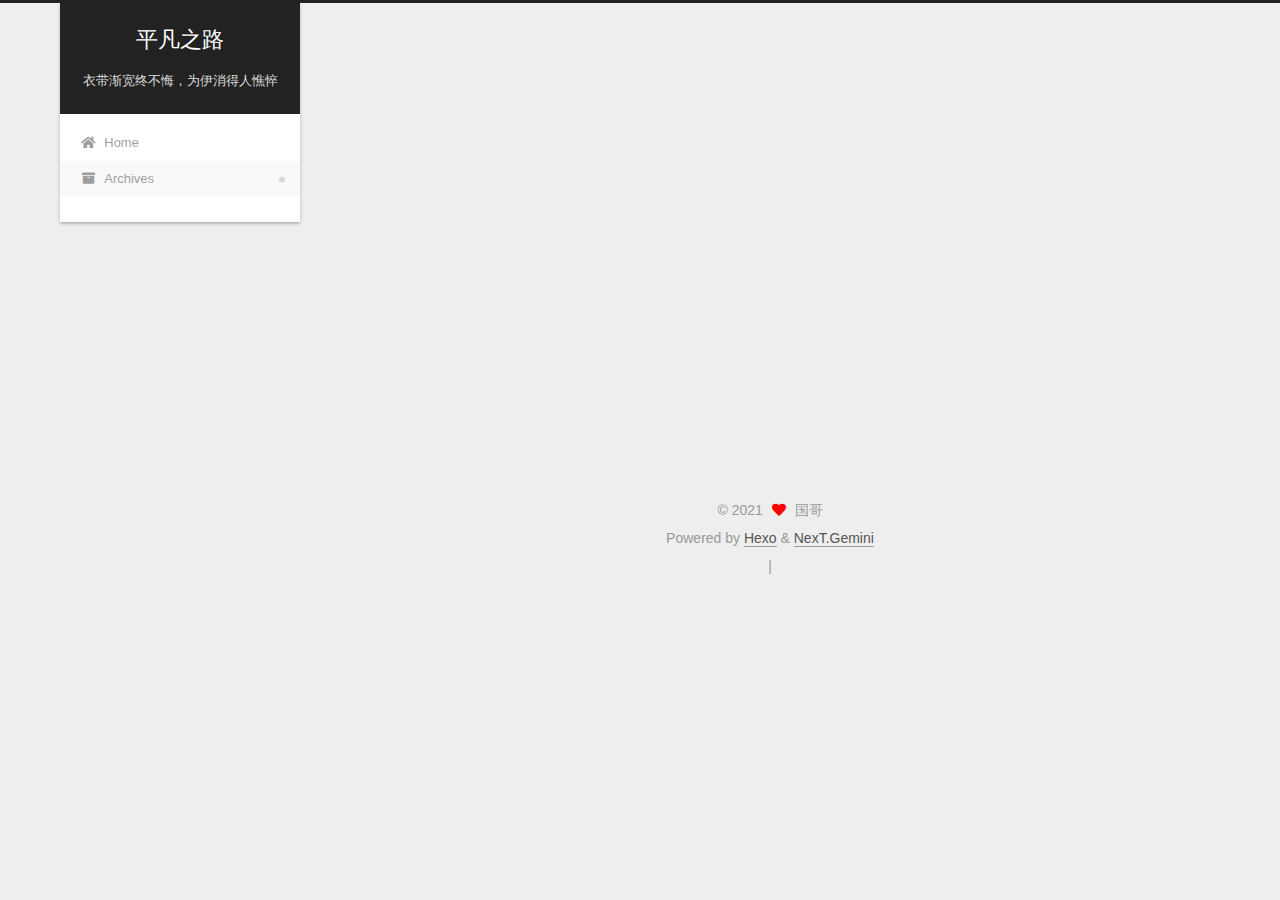
<file: archives/2021/08/index.html>
<!DOCTYPE html>
<html lang="en">
<head>
  <meta charset="UTF-8">
<meta name="viewport" content="width=device-width, initial-scale=1, maximum-scale=2">
<meta name="theme-color" content="#222">
<meta name="generator" content="Hexo 5.4.0">
  <link rel="apple-touch-icon" sizes="180x180" href="/images/apple-touch-icon-next.png">
  <link rel="icon" type="image/png" sizes="32x32" href="/images/favicon-32x32-next.png">
  <link rel="icon" type="image/png" sizes="16x16" href="/images/favicon-16x16-next.png">
  <link rel="mask-icon" href="/images/logo.svg" color="#222">

<link rel="stylesheet" href="/css/main.css">


<link rel="stylesheet" href="/lib/font-awesome/css/all.min.css">

<script id="hexo-configurations">
    var NexT = window.NexT || {};
    var CONFIG = {"hostname":"example.com","root":"/","scheme":"Gemini","version":"7.8.0","exturl":false,"sidebar":{"position":"left","display":"post","padding":18,"offset":12,"onmobile":false},"copycode":{"enable":false,"show_result":false,"style":null},"back2top":{"enable":true,"sidebar":false,"scrollpercent":true},"bookmark":{"enable":false,"color":"#222","save":"auto"},"fancybox":false,"mediumzoom":false,"lazyload":false,"pangu":false,"comments":{"style":"tabs","active":null,"storage":true,"lazyload":false,"nav":null},"algolia":{"hits":{"per_page":10},"labels":{"input_placeholder":"Search for Posts","hits_empty":"We didn't find any results for the search: ${query}","hits_stats":"${hits} results found in ${time} ms"}},"localsearch":{"enable":false,"trigger":"auto","top_n_per_article":1,"unescape":false,"preload":false},"motion":{"enable":true,"async":false,"transition":{"post_block":"fadeIn","post_header":"slideDownIn","post_body":"slideDownIn","coll_header":"slideLeftIn","sidebar":"slideUpIn"}}};
  </script>

  <meta name="description" content="英特纳雄耐尔就一定要实现！">
<meta property="og:type" content="website">
<meta property="og:title" content="平凡之路">
<meta property="og:url" content="http://example.com/archives/2021/08/index.html">
<meta property="og:site_name" content="平凡之路">
<meta property="og:description" content="英特纳雄耐尔就一定要实现！">
<meta property="og:locale" content="en_US">
<meta property="article:author" content="国哥">
<meta name="twitter:card" content="summary">

<link rel="canonical" href="http://example.com/archives/2021/08/">


<script id="page-configurations">
  // https://hexo.io/docs/variables.html
  CONFIG.page = {
    sidebar: "",
    isHome : false,
    isPost : false,
    lang   : 'en'
  };
</script>

  <title>Archive | 平凡之路</title>
  






  <noscript>
  <style>
  .use-motion .brand,
  .use-motion .menu-item,
  .sidebar-inner,
  .use-motion .post-block,
  .use-motion .pagination,
  .use-motion .comments,
  .use-motion .post-header,
  .use-motion .post-body,
  .use-motion .collection-header { opacity: initial; }

  .use-motion .site-title,
  .use-motion .site-subtitle {
    opacity: initial;
    top: initial;
  }

  .use-motion .logo-line-before i { left: initial; }
  .use-motion .logo-line-after i { right: initial; }
  </style>
</noscript>

</head>

<body itemscope itemtype="http://schema.org/WebPage">
  <div class="container use-motion">
    <div class="headband"></div>

    <header class="header" itemscope itemtype="http://schema.org/WPHeader">
      <div class="header-inner"><div class="site-brand-container">
  <div class="site-nav-toggle">
    <div class="toggle" aria-label="Toggle navigation bar">
      <span class="toggle-line toggle-line-first"></span>
      <span class="toggle-line toggle-line-middle"></span>
      <span class="toggle-line toggle-line-last"></span>
    </div>
  </div>

  <div class="site-meta">

    <a href="/" class="brand" rel="start">
      <span class="logo-line-before"><i></i></span>
      <h1 class="site-title">平凡之路</h1>
      <span class="logo-line-after"><i></i></span>
    </a>
      <p class="site-subtitle" itemprop="description">衣带渐宽终不悔，为伊消得人憔悴</p>
  </div>

  <div class="site-nav-right">
    <div class="toggle popup-trigger">
    </div>
  </div>
</div>




<nav class="site-nav">
  <ul id="menu" class="main-menu menu">
        <li class="menu-item menu-item-home">

    <a href="/" rel="section"><i class="fa fa-home fa-fw"></i>Home</a>

  </li>
        <li class="menu-item menu-item-archives">

    <a href="/archives/" rel="section"><i class="fa fa-archive fa-fw"></i>Archives</a>

  </li>
  </ul>
</nav>




</div>
    </header>

    
  <div class="back-to-top">
    <i class="fa fa-arrow-up"></i>
    <span>0%</span>
  </div>


    <main class="main">
      <div class="main-inner">
        <div class="content-wrap">
          

          <div class="content archive">
            

  
  
  
  <div class="post-block">
    <div class="posts-collapse">
      <div class="collection-title">
        <span class="collection-header">Um..! 8 posts in total. Keep on posting.</span>
      </div>

      
    <div class="collection-year">
      <span class="collection-header">2021</span>
    </div>

  <article itemscope itemtype="http://schema.org/Article">
    <header class="post-header">

      <div class="post-meta">
        <time itemprop="dateCreated"
              datetime="2021-08-14T00:00:00+08:00"
              content="2021-08-14">
          08-14
        </time>
      </div>

      <div class="post-title">
          <a class="post-title-link" href="/2021/08/14/flutter%E5%BC%80%E5%8F%91%E4%B8%AD%E4%B8%80%E4%BA%9B%E5%B0%8F%E5%AE%9E%E7%94%A8%E6%8A%80%E8%83%BD/" itemprop="url">
            <span itemprop="name">Flutter开发实用笔记</span>
          </a>
      </div>

    </header>
  </article>

  <article itemscope itemtype="http://schema.org/Article">
    <header class="post-header">

      <div class="post-meta">
        <time itemprop="dateCreated"
              datetime="2021-08-14T00:00:00+08:00"
              content="2021-08-14">
          08-14
        </time>
      </div>

      <div class="post-title">
          <a class="post-title-link" href="/2021/08/14/flutterDemo/" itemprop="url">
            <span itemprop="name">flutter对比学习和例子指导</span>
          </a>
      </div>

    </header>
  </article>

  <article itemscope itemtype="http://schema.org/Article">
    <header class="post-header">

      <div class="post-meta">
        <time itemprop="dateCreated"
              datetime="2021-08-05T00:00:00+08:00"
              content="2021-08-05">
          08-05
        </time>
      </div>

      <div class="post-title">
          <a class="post-title-link" href="/2021/08/05/flutter%E5%8F%8C%E5%B9%B3%E5%8F%B0%E6%8F%92%E4%BB%B6/" itemprop="url">
            <span itemprop="name">flutter 双平台插件</span>
          </a>
      </div>

    </header>
  </article>


    </div>
  </div>
  
  
  

  



          </div>
          

<script>
  window.addEventListener('tabs:register', () => {
    let { activeClass } = CONFIG.comments;
    if (CONFIG.comments.storage) {
      activeClass = localStorage.getItem('comments_active') || activeClass;
    }
    if (activeClass) {
      let activeTab = document.querySelector(`a[href="#comment-${activeClass}"]`);
      if (activeTab) {
        activeTab.click();
      }
    }
  });
  if (CONFIG.comments.storage) {
    window.addEventListener('tabs:click', event => {
      if (!event.target.matches('.tabs-comment .tab-content .tab-pane')) return;
      let commentClass = event.target.classList[1];
      localStorage.setItem('comments_active', commentClass);
    });
  }
</script>

        </div>
          
  
  <div class="toggle sidebar-toggle">
    <span class="toggle-line toggle-line-first"></span>
    <span class="toggle-line toggle-line-middle"></span>
    <span class="toggle-line toggle-line-last"></span>
  </div>

  <aside class="sidebar">
    <div class="sidebar-inner">

      <ul class="sidebar-nav motion-element">
        <li class="sidebar-nav-toc">
          Table of Contents
        </li>
        <li class="sidebar-nav-overview">
          Overview
        </li>
      </ul>

      <!--noindex-->
      <div class="post-toc-wrap sidebar-panel">
      </div>
      <!--/noindex-->

      <div class="site-overview-wrap sidebar-panel">
        <div class="site-author motion-element" itemprop="author" itemscope itemtype="http://schema.org/Person">
  <p class="site-author-name" itemprop="name">国哥</p>
  <div class="site-description" itemprop="description">英特纳雄耐尔就一定要实现！</div>
</div>
<div class="site-state-wrap motion-element">
  <nav class="site-state">
      <div class="site-state-item site-state-posts">
          <a href="/archives/">
        
          <span class="site-state-item-count">8</span>
          <span class="site-state-item-name">posts</span>
        </a>
      </div>
  </nav>
</div>
  <div class="links-of-author motion-element">
      <span class="links-of-author-item">
        <a href="https://github.com/lgq895767507" title="GitHub → https:&#x2F;&#x2F;github.com&#x2F;lgq895767507" rel="noopener" target="_blank"><i class="fab fa-github fa-fw"></i>GitHub</a>
      </span>
  </div>



      </div>

    </div>
  </aside>
  <div id="sidebar-dimmer"></div>


      </div>
    </main>

    <footer class="footer">
      <div class="footer-inner">
        

        

<div class="copyright">
  
  &copy; 
  <span itemprop="copyrightYear">2021</span>
  <span class="with-love">
    <i class="fa fa-heart"></i>
  </span>
  <span class="author" itemprop="copyrightHolder">国哥</span>
</div>
  <div class="powered-by">Powered by <a href="https://hexo.io/" class="theme-link" rel="noopener" target="_blank">Hexo</a> & <a href="https://theme-next.org/" class="theme-link" rel="noopener" target="_blank">NexT.Gemini</a>
  </div>

        
<div class="busuanzi-count">
  <script async src="https://busuanzi.ibruce.info/busuanzi/2.3/busuanzi.pure.mini.js"></script>
    <span class="post-meta-item" id="busuanzi_container_site_uv" style="display: none;">
      <span class="post-meta-item-icon">
        <i class="fa fa-user"></i>
      </span>
      <span class="site-uv" title="Total Visitors">
        <span id="busuanzi_value_site_uv"></span>
      </span>
    </span>
    <span class="post-meta-divider">|</span>
    <span class="post-meta-item" id="busuanzi_container_site_pv" style="display: none;">
      <span class="post-meta-item-icon">
        <i class="fa fa-eye"></i>
      </span>
      <span class="site-pv" title="Total Views">
        <span id="busuanzi_value_site_pv"></span>
      </span>
    </span>
</div>








      </div>
    </footer>
  </div>

  
  <script src="/lib/anime.min.js"></script>
  <script src="/lib/velocity/velocity.min.js"></script>
  <script src="/lib/velocity/velocity.ui.min.js"></script>

<script src="/js/utils.js"></script>

<script src="/js/motion.js"></script>


<script src="/js/schemes/pisces.js"></script>


<script src="/js/next-boot.js"></script>




  















  

  

</body>
</html>
</file>
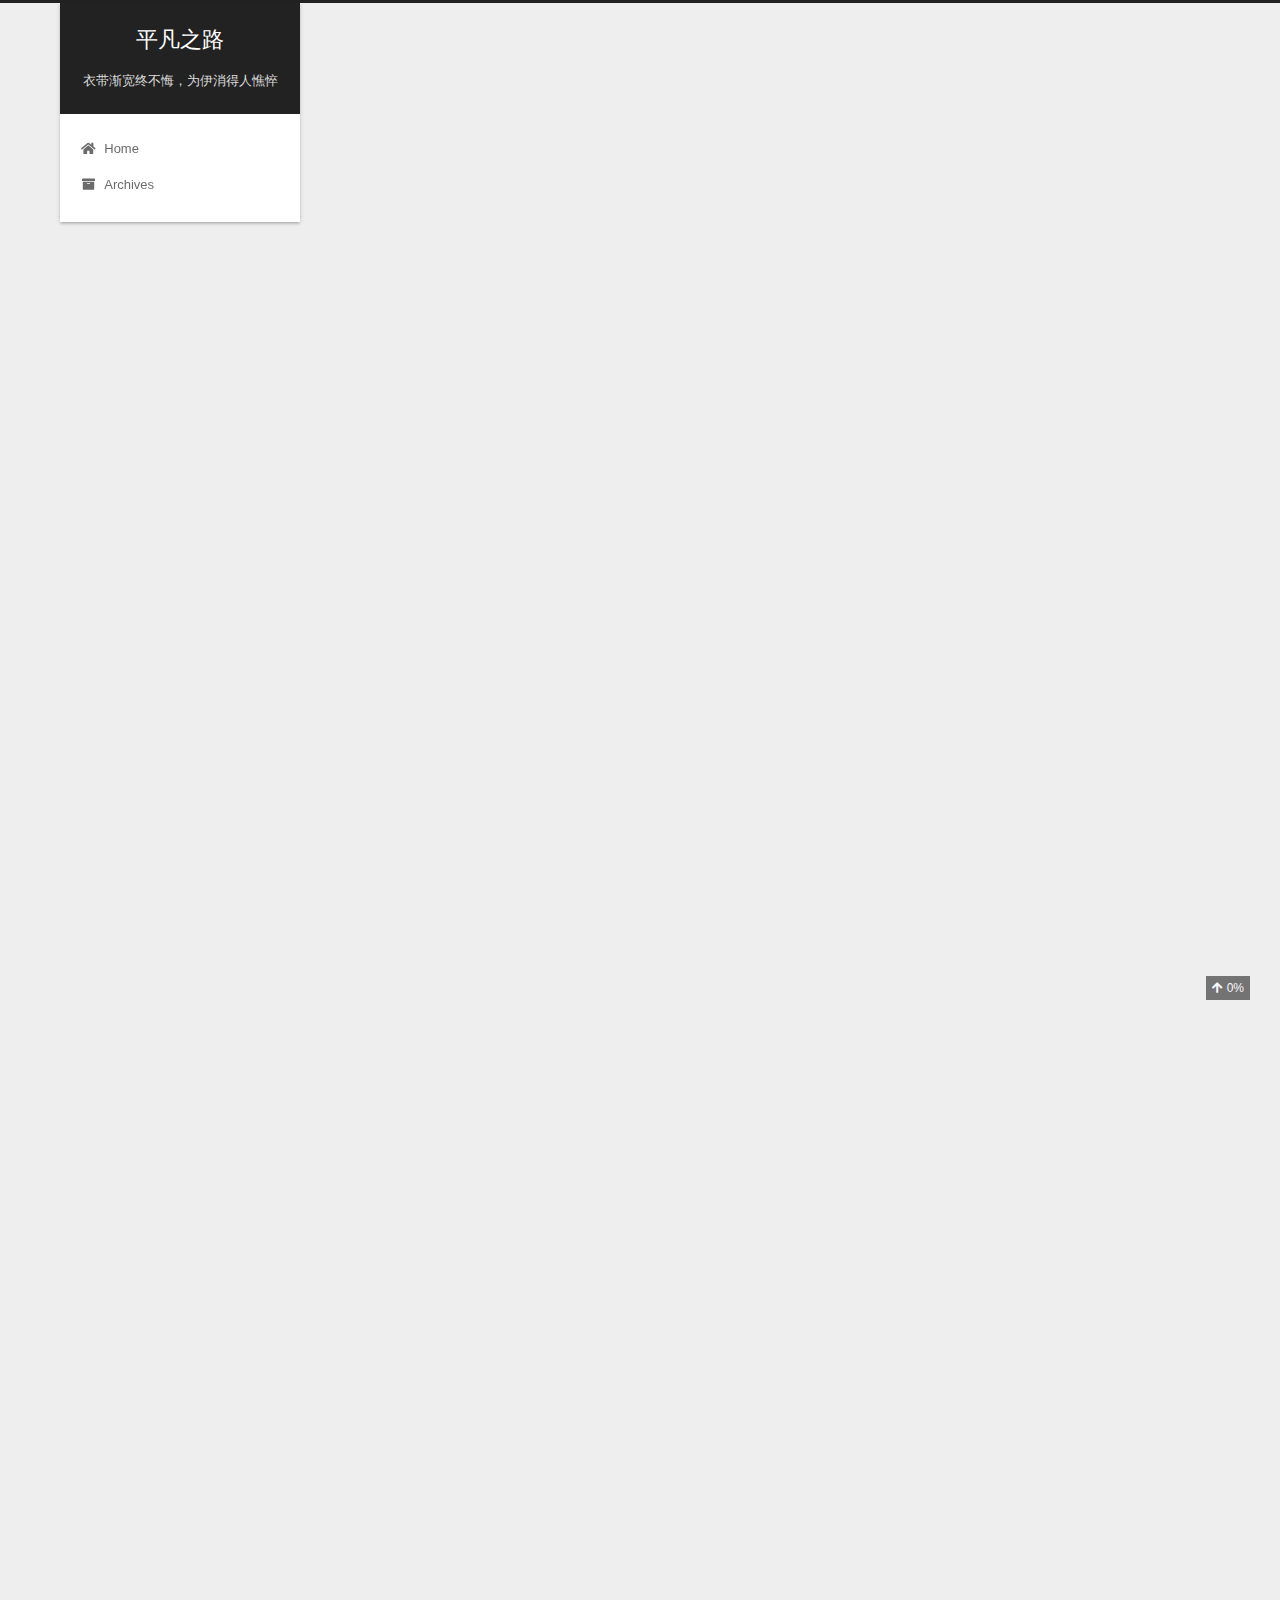
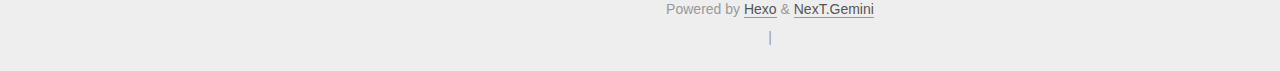
<file: 2019/08/05/排序/index.html>
<!DOCTYPE html>
<html lang="en">
<head>
  <meta charset="UTF-8">
<meta name="viewport" content="width=device-width, initial-scale=1, maximum-scale=2">
<meta name="theme-color" content="#222">
<meta name="generator" content="Hexo 5.4.0">
  <link rel="apple-touch-icon" sizes="180x180" href="/images/apple-touch-icon-next.png">
  <link rel="icon" type="image/png" sizes="32x32" href="/images/favicon-32x32-next.png">
  <link rel="icon" type="image/png" sizes="16x16" href="/images/favicon-16x16-next.png">
  <link rel="mask-icon" href="/images/logo.svg" color="#222">

<link rel="stylesheet" href="/css/main.css">


<link rel="stylesheet" href="/lib/font-awesome/css/all.min.css">

<script id="hexo-configurations">
    var NexT = window.NexT || {};
    var CONFIG = {"hostname":"example.com","root":"/","scheme":"Gemini","version":"7.8.0","exturl":false,"sidebar":{"position":"left","display":"post","padding":18,"offset":12,"onmobile":false},"copycode":{"enable":false,"show_result":false,"style":null},"back2top":{"enable":true,"sidebar":false,"scrollpercent":true},"bookmark":{"enable":false,"color":"#222","save":"auto"},"fancybox":false,"mediumzoom":false,"lazyload":false,"pangu":false,"comments":{"style":"tabs","active":null,"storage":true,"lazyload":false,"nav":null},"algolia":{"hits":{"per_page":10},"labels":{"input_placeholder":"Search for Posts","hits_empty":"We didn't find any results for the search: ${query}","hits_stats":"${hits} results found in ${time} ms"}},"localsearch":{"enable":false,"trigger":"auto","top_n_per_article":1,"unescape":false,"preload":false},"motion":{"enable":true,"async":false,"transition":{"post_block":"fadeIn","post_header":"slideDownIn","post_body":"slideDownIn","coll_header":"slideLeftIn","sidebar":"slideUpIn"}}};
  </script>

  <meta name="description" content="排序排序是将一组对象按照某种逻辑顺序重新排列的过程。在计算机早期，大家普遍认为30%的计算周期都用在排序上。如今这个比例下降，可能原因之一是如今的排序算法更高效了，而不是说排序的重要性降低了。 既然可以使用标准库中的排序算法，大家为什么还要研究排序呢？ 理解算法有助于解决类似的其他问题 这些算法很经典，优雅，值得去看。 应用于事务处理，组合优化，天体物理学，分子动力学，语言学，基因组学，天气预报等">
<meta property="og:type" content="article">
<meta property="og:title" content="排序">
<meta property="og:url" content="http://example.com/2019/08/05/%E6%8E%92%E5%BA%8F/index.html">
<meta property="og:site_name" content="平凡之路">
<meta property="og:description" content="排序排序是将一组对象按照某种逻辑顺序重新排列的过程。在计算机早期，大家普遍认为30%的计算周期都用在排序上。如今这个比例下降，可能原因之一是如今的排序算法更高效了，而不是说排序的重要性降低了。 既然可以使用标准库中的排序算法，大家为什么还要研究排序呢？ 理解算法有助于解决类似的其他问题 这些算法很经典，优雅，值得去看。 应用于事务处理，组合优化，天体物理学，分子动力学，语言学，基因组学，天气预报等">
<meta property="og:locale" content="en_US">
<meta property="article:published_time" content="2019-08-04T16:00:00.000Z">
<meta property="article:modified_time" content="2021-08-31T14:41:59.580Z">
<meta property="article:author" content="国哥">
<meta name="twitter:card" content="summary">

<link rel="canonical" href="http://example.com/2019/08/05/%E6%8E%92%E5%BA%8F/">


<script id="page-configurations">
  // https://hexo.io/docs/variables.html
  CONFIG.page = {
    sidebar: "",
    isHome : false,
    isPost : true,
    lang   : 'en'
  };
</script>

  <title>排序 | 平凡之路</title>
  






  <noscript>
  <style>
  .use-motion .brand,
  .use-motion .menu-item,
  .sidebar-inner,
  .use-motion .post-block,
  .use-motion .pagination,
  .use-motion .comments,
  .use-motion .post-header,
  .use-motion .post-body,
  .use-motion .collection-header { opacity: initial; }

  .use-motion .site-title,
  .use-motion .site-subtitle {
    opacity: initial;
    top: initial;
  }

  .use-motion .logo-line-before i { left: initial; }
  .use-motion .logo-line-after i { right: initial; }
  </style>
</noscript>

</head>

<body itemscope itemtype="http://schema.org/WebPage">
  <div class="container use-motion">
    <div class="headband"></div>

    <header class="header" itemscope itemtype="http://schema.org/WPHeader">
      <div class="header-inner"><div class="site-brand-container">
  <div class="site-nav-toggle">
    <div class="toggle" aria-label="Toggle navigation bar">
      <span class="toggle-line toggle-line-first"></span>
      <span class="toggle-line toggle-line-middle"></span>
      <span class="toggle-line toggle-line-last"></span>
    </div>
  </div>

  <div class="site-meta">

    <a href="/" class="brand" rel="start">
      <span class="logo-line-before"><i></i></span>
      <h1 class="site-title">平凡之路</h1>
      <span class="logo-line-after"><i></i></span>
    </a>
      <p class="site-subtitle" itemprop="description">衣带渐宽终不悔，为伊消得人憔悴</p>
  </div>

  <div class="site-nav-right">
    <div class="toggle popup-trigger">
    </div>
  </div>
</div>




<nav class="site-nav">
  <ul id="menu" class="main-menu menu">
        <li class="menu-item menu-item-home">

    <a href="/" rel="section"><i class="fa fa-home fa-fw"></i>Home</a>

  </li>
        <li class="menu-item menu-item-archives">

    <a href="/archives/" rel="section"><i class="fa fa-archive fa-fw"></i>Archives</a>

  </li>
  </ul>
</nav>




</div>
    </header>

    
  <div class="back-to-top">
    <i class="fa fa-arrow-up"></i>
    <span>0%</span>
  </div>


    <main class="main">
      <div class="main-inner">
        <div class="content-wrap">
          

          <div class="content post posts-expand">
            

    
  
  
  <article itemscope itemtype="http://schema.org/Article" class="post-block" lang="en">
    <link itemprop="mainEntityOfPage" href="http://example.com/2019/08/05/%E6%8E%92%E5%BA%8F/">

    <span hidden itemprop="author" itemscope itemtype="http://schema.org/Person">
      <meta itemprop="image" content="/images/avatar.gif">
      <meta itemprop="name" content="国哥">
      <meta itemprop="description" content="英特纳雄耐尔就一定要实现！">
    </span>

    <span hidden itemprop="publisher" itemscope itemtype="http://schema.org/Organization">
      <meta itemprop="name" content="平凡之路">
    </span>
      <header class="post-header">
        <h1 class="post-title" itemprop="name headline">
          排序
        </h1>

        <div class="post-meta">
            <span class="post-meta-item">
              <span class="post-meta-item-icon">
                <i class="far fa-calendar"></i>
              </span>
              <span class="post-meta-item-text">Posted on</span>

              <time title="Created: 2019-08-05 00:00:00" itemprop="dateCreated datePublished" datetime="2019-08-05T00:00:00+08:00">2019-08-05</time>
            </span>
              <span class="post-meta-item">
                <span class="post-meta-item-icon">
                  <i class="far fa-calendar-check"></i>
                </span>
                <span class="post-meta-item-text">Edited on</span>
                <time title="Modified: 2021-08-31 22:41:59" itemprop="dateModified" datetime="2021-08-31T22:41:59+08:00">2021-08-31</time>
              </span>

          
            <span class="post-meta-item" title="Views" id="busuanzi_container_page_pv" style="display: none;">
              <span class="post-meta-item-icon">
                <i class="fa fa-eye"></i>
              </span>
              <span class="post-meta-item-text">Views: </span>
              <span id="busuanzi_value_page_pv"></span>
            </span>

        </div>
      </header>

    
    
    
    <div class="post-body" itemprop="articleBody">

      
        <h4 id="排序"><a href="#排序" class="headerlink" title="排序"></a>排序</h4><p>排序是将一组对象按照某种逻辑顺序重新排列的过程。在计算机早期，大家普遍认为30%的计算周期都用在排序上。如今这个比例下降，可能原因之一是如今的排序算法更高效了，而不是说排序的重要性降低了。</p>
<h5 id="既然可以使用标准库中的排序算法，大家为什么还要研究排序呢？"><a href="#既然可以使用标准库中的排序算法，大家为什么还要研究排序呢？" class="headerlink" title="既然可以使用标准库中的排序算法，大家为什么还要研究排序呢？"></a>既然可以使用标准库中的排序算法，大家为什么还要研究排序呢？</h5><ul>
<li>理解算法有助于解决类似的其他问题</li>
<li>这些算法很经典，优雅，值得去看。</li>
<li>应用于事务处理，组合优化，天体物理学，分子动力学，语言学，基因组学，天气预报等众多领域。其中，快速排序被誉为20世纪科学和工程领域的十大算法之一。</li>
</ul>
<h5 id="如何来判断算法的成本"><a href="#如何来判断算法的成本" class="headerlink" title="如何来判断算法的成本"></a>如何来判断算法的成本</h5><ul>
<li>计算比较和交换的数量。对于不交换元素的算法，则计算访问数组的次数。</li>
<li>排序算法的额外开销和运行时间同等重要。</li>
</ul>
<figure class="highlight java"><table><tr><td class="gutter"><pre><span class="line">1</span><br><span class="line">2</span><br><span class="line">3</span><br><span class="line">4</span><br><span class="line">5</span><br><span class="line">6</span><br><span class="line">7</span><br><span class="line">8</span><br><span class="line">9</span><br><span class="line">10</span><br><span class="line">11</span><br></pre></td><td class="code"><pre><span class="line"></span><br><span class="line"><span class="function"><span class="keyword">public</span> <span class="keyword">static</span> <span class="keyword">boolean</span> <span class="title">less</span><span class="params">(Comparable v, Comparable w)</span></span>&#123;</span><br><span class="line">    <span class="keyword">return</span> v.comparableTo(w) &lt; <span class="number">0</span>;</span><br><span class="line">&#125;</span><br><span class="line"></span><br><span class="line"><span class="function"><span class="keyword">public</span> <span class="keyword">static</span> <span class="keyword">void</span> <span class="title">exch</span><span class="params">(Comparable[] a, <span class="keyword">int</span> i, <span class="keyword">int</span> j)</span></span>&#123;</span><br><span class="line">    Comparable t = a[i];</span><br><span class="line">    a[i] = a[j];</span><br><span class="line">    a[j] = t;</span><br><span class="line">&#125;</span><br><span class="line"></span><br></pre></td></tr></table></figure>

<span id="more"></span>

<h5 id="选择排序"><a href="#选择排序" class="headerlink" title="选择排序"></a>选择排序</h5><p>原理： 找到数组中最小的那个元素，其次，将它和数组的第一个元素交换位置。再次，在剩下的元素中找到最小的元素，和数组的第二个元素交换位置，直到最后一个元素为止。</p>
<figure class="highlight java"><table><tr><td class="gutter"><pre><span class="line">1</span><br><span class="line">2</span><br><span class="line">3</span><br><span class="line">4</span><br><span class="line">5</span><br><span class="line">6</span><br><span class="line">7</span><br><span class="line">8</span><br><span class="line">9</span><br><span class="line">10</span><br><span class="line">11</span><br><span class="line">12</span><br><span class="line">13</span><br><span class="line">14</span><br><span class="line">15</span><br><span class="line">16</span><br><span class="line">17</span><br></pre></td><td class="code"><pre><span class="line"></span><br><span class="line"><span class="keyword">public</span> <span class="class"><span class="keyword">class</span> <span class="title">Selection</span></span>&#123;</span><br><span class="line">    <span class="function"><span class="keyword">public</span> <span class="keyword">static</span> <span class="keyword">void</span> <span class="title">sort</span><span class="params">(Comparable[] a)</span></span>&#123;</span><br><span class="line">        <span class="keyword">int</span> N = a.length();</span><br><span class="line">        <span class="keyword">for</span>(<span class="keyword">int</span> i = <span class="number">0</span>; i &lt; N; i ++)&#123;</span><br><span class="line">            <span class="keyword">int</span> min = i; <span class="comment">//最小元素的索引</span></span><br><span class="line">            <span class="keyword">for</span>(<span class="keyword">int</span> j = i+<span class="number">1</span>; j &lt; N; j++)&#123;</span><br><span class="line">                <span class="keyword">if</span>(less(a[j], a[min]))&#123;</span><br><span class="line">                    min = j;</span><br><span class="line">                &#125;</span><br><span class="line">            &#125;</span><br><span class="line"></span><br><span class="line">            exch(a, i, min);</span><br><span class="line">        &#125;</span><br><span class="line">    &#125;</span><br><span class="line">&#125;</span><br><span class="line"></span><br></pre></td></tr></table></figure>

<p>交换总次数：N<br>比较总次数：N^2 / 2<br>因此这个算法效率取决于比较的次数</p>
<p>运行时间与输入无关。</p>
<h5 id="插入排序"><a href="#插入排序" class="headerlink" title="插入排序"></a>插入排序</h5><p>为了给插入的元素腾出空间，我们需要将数组的其他元素在插入之前都往右移一位。当索引到达数组的最右端的时候，数组排序就完成了。<br>与选择排序不同的是，插入排序取决于输入元素的初始顺序。</p>
<figure class="highlight java"><table><tr><td class="gutter"><pre><span class="line">1</span><br><span class="line">2</span><br><span class="line">3</span><br><span class="line">4</span><br><span class="line">5</span><br><span class="line">6</span><br><span class="line">7</span><br><span class="line">8</span><br><span class="line">9</span><br><span class="line">10</span><br><span class="line">11</span><br><span class="line">12</span><br><span class="line">13</span><br><span class="line">14</span><br><span class="line">15</span><br><span class="line">16</span><br></pre></td><td class="code"><pre><span class="line"></span><br><span class="line"><span class="keyword">public</span> <span class="class"><span class="keyword">class</span> <span class="title">Insertion</span></span>&#123;</span><br><span class="line"></span><br><span class="line">    <span class="function"><span class="keyword">public</span> <span class="keyword">static</span> <span class="keyword">void</span> <span class="title">sort</span><span class="params">(Comparable[] a)</span></span>&#123;</span><br><span class="line">        <span class="keyword">int</span> N = a.length;</span><br><span class="line">        <span class="keyword">for</span>(<span class="keyword">int</span> i = <span class="number">1</span>; i &lt; N; i++)&#123;</span><br><span class="line">            <span class="comment">//将a[i]插入到a[i-1], a[i-2],...</span></span><br><span class="line">            <span class="keyword">for</span>(<span class="keyword">int</span> j = i; j &gt; <span class="number">0</span> &amp;&amp; less(a[j], a[j-<span class="number">1</span>]); j--)&#123;</span><br><span class="line">                exch(a, a[j], a[j-<span class="number">1</span>]);</span><br><span class="line">            &#125;</span><br><span class="line"></span><br><span class="line">        &#125;</span><br><span class="line">    &#125;</span><br><span class="line"></span><br><span class="line">&#125;</span><br><span class="line"></span><br></pre></td></tr></table></figure>

<p>交换总次数：最好的情况需要0次交换，最坏的情况需要N^2 / 2次交换<br>比较总次数：最好的情况需要N-1次比较，最坏的情况需要N^2 / 2次比较</p>
<p>运行时间与输入有关。<br>当对一个很大且已经有序，或者接近有序的数组进行排序会比随机顺序或者逆序数组排序快的多。</p>
<h5 id="希尔排序"><a href="#希尔排序" class="headerlink" title="希尔排序"></a>希尔排序</h5><p>希尔排序的思想是数组中任意间隔为h的元素都是有序的，这样的数组被称为h有序数组。它是基于插入排序的一种算法。<br>当较大的数替换到后面去，就可以减少比较的次数。</p>
<figure class="highlight java"><table><tr><td class="gutter"><pre><span class="line">1</span><br><span class="line">2</span><br><span class="line">3</span><br><span class="line">4</span><br><span class="line">5</span><br><span class="line">6</span><br><span class="line">7</span><br><span class="line">8</span><br><span class="line">9</span><br><span class="line">10</span><br><span class="line">11</span><br><span class="line">12</span><br><span class="line">13</span><br><span class="line">14</span><br><span class="line">15</span><br><span class="line">16</span><br><span class="line">17</span><br><span class="line">18</span><br><span class="line">19</span><br><span class="line">20</span><br><span class="line">21</span><br><span class="line">22</span><br><span class="line">23</span><br><span class="line">24</span><br><span class="line">25</span><br><span class="line">26</span><br><span class="line">27</span><br></pre></td><td class="code"><pre><span class="line"></span><br><span class="line"><span class="keyword">public</span> <span class="class"><span class="keyword">class</span> <span class="title">Shell</span></span>&#123;</span><br><span class="line"></span><br><span class="line">    <span class="function"><span class="keyword">public</span> <span class="keyword">static</span> <span class="keyword">void</span> <span class="title">sort</span><span class="params">(Comparable[] a)</span></span>&#123;</span><br><span class="line">        <span class="keyword">int</span> N = a.length;</span><br><span class="line">        <span class="keyword">int</span> h = <span class="number">1</span>;</span><br><span class="line">        <span class="keyword">while</span> (h &lt; N /<span class="number">3</span> ) &#123;</span><br><span class="line">            <span class="comment">//1,4,13,40,121,...</span></span><br><span class="line">            h = h * <span class="number">3</span> + <span class="number">1</span>;</span><br><span class="line">        &#125;</span><br><span class="line">        <span class="keyword">while</span>(h &gt;= <span class="number">1</span>)&#123;</span><br><span class="line"></span><br><span class="line">            <span class="keyword">for</span>(<span class="keyword">int</span> i = h; h &lt; N; i++)&#123;</span><br><span class="line">                <span class="comment">//将a[j] 插入到a[i-h], a[i - 2*h], a[i - 3*h],...</span></span><br><span class="line">                <span class="keyword">for</span>(<span class="keyword">int</span> j = i; j &gt;= h &amp;&amp; less(a[j], a[j-h]); j -= h)&#123;</span><br><span class="line">                    exch(a, j, j-h);</span><br><span class="line">                &#125;</span><br><span class="line"></span><br><span class="line">            &#125;</span><br><span class="line"></span><br><span class="line">            h = h / <span class="number">3</span>;</span><br><span class="line">        &#125;</span><br><span class="line">    &#125;</span><br><span class="line"></span><br><span class="line">&#125;</span><br><span class="line"></span><br><span class="line"></span><br></pre></td></tr></table></figure>

<p>希尔排序不需要额外的空间，而且代码量很小，当没有系统的排序函数可用时，值得优先考虑。</p>
<h5 id="归并排序"><a href="#归并排序" class="headerlink" title="归并排序"></a>归并排序</h5><p>即两个有序的数组归并成为一个更大的有序数组，这样的递归排序算法成为归并排序。<br>有序容易，难在归并，所以是如何归并的呢？<br>原地归并的抽象方法：</p>
<figure class="highlight java"><table><tr><td class="gutter"><pre><span class="line">1</span><br><span class="line">2</span><br><span class="line">3</span><br><span class="line">4</span><br><span class="line">5</span><br><span class="line">6</span><br><span class="line">7</span><br><span class="line">8</span><br><span class="line">9</span><br><span class="line">10</span><br><span class="line">11</span><br><span class="line">12</span><br><span class="line">13</span><br><span class="line">14</span><br><span class="line">15</span><br><span class="line">16</span><br><span class="line">17</span><br><span class="line">18</span><br></pre></td><td class="code"><pre><span class="line"></span><br><span class="line"><span class="function"><span class="keyword">public</span> <span class="keyword">static</span> <span class="keyword">void</span> <span class="title">merge</span><span class="params">(Comparable[] a, <span class="keyword">int</span> lo, <span class="keyword">int</span> mid, <span class="keyword">int</span> hi)</span></span>&#123;</span><br><span class="line">    <span class="comment">//将数组[lo..mid]和[mid+1..hi]归并</span></span><br><span class="line">    <span class="keyword">int</span> i = lo, j = mid+<span class="number">1</span>;</span><br><span class="line">    </span><br><span class="line">    <span class="keyword">for</span>(<span class="keyword">int</span> k = lo; k &lt;= hi; k++)&#123;</span><br><span class="line">        aux[k] = a[k]; <span class="comment">//将a[lo..hi]复制到aux[lo..hi]中</span></span><br><span class="line">    &#125;</span><br><span class="line"></span><br><span class="line">    <span class="keyword">for</span>(<span class="keyword">int</span> k = lo; k &lt;= hi; k++)&#123;</span><br><span class="line">        <span class="keyword">if</span>(i &gt; mid) a[k] = aux[j++]; <span class="comment">//左半部分用尽了</span></span><br><span class="line">        <span class="keyword">if</span>(j &gt; hi) a[k] = aux[i++]; <span class="comment">//右半部分用尽</span></span><br><span class="line">        <span class="keyword">if</span>(less(aux[j], aux[i])) a[k] = aux[j++]; <span class="comment">//右半部分小于左半部分，取右半部分</span></span><br><span class="line">        <span class="keyword">else</span> a[k] = aux[i++]; <span class="comment">//取左半部分</span></span><br><span class="line">    &#125;</span><br><span class="line"></span><br><span class="line">&#125;</span><br><span class="line"></span><br></pre></td></tr></table></figure>

<h5 id="自顶向下的归并排序实现"><a href="#自顶向下的归并排序实现" class="headerlink" title="自顶向下的归并排序实现"></a>自顶向下的归并排序实现</h5><p>基于原地归并的抽象实现了另一种递归归并，这也是分治思想的一个典型的例子。</p>
<figure class="highlight java"><table><tr><td class="gutter"><pre><span class="line">1</span><br><span class="line">2</span><br><span class="line">3</span><br><span class="line">4</span><br><span class="line">5</span><br><span class="line">6</span><br><span class="line">7</span><br><span class="line">8</span><br><span class="line">9</span><br><span class="line">10</span><br><span class="line">11</span><br><span class="line">12</span><br><span class="line">13</span><br><span class="line">14</span><br><span class="line">15</span><br><span class="line">16</span><br><span class="line">17</span><br><span class="line">18</span><br><span class="line">19</span><br><span class="line">20</span><br><span class="line">21</span><br></pre></td><td class="code"><pre><span class="line"></span><br><span class="line"><span class="keyword">public</span> <span class="class"><span class="keyword">class</span> <span class="title">Merge</span></span>&#123;</span><br><span class="line"></span><br><span class="line">    <span class="keyword">public</span> <span class="keyword">static</span> Comparable[] aux;</span><br><span class="line">    <span class="function"><span class="keyword">public</span> <span class="keyword">static</span> <span class="keyword">void</span> <span class="title">sort</span><span class="params">(Comparable[] a)</span></span>&#123;</span><br><span class="line">        aux = <span class="keyword">new</span> Comparable[a.length];</span><br><span class="line">        sort(a, <span class="number">0</span>, a.length-<span class="number">1</span>);</span><br><span class="line">    &#125;</span><br><span class="line"></span><br><span class="line">    <span class="function"><span class="keyword">public</span> <span class="keyword">static</span> <span class="keyword">void</span> <span class="title">sort</span><span class="params">(Comparable[] a, <span class="keyword">int</span> lo, <span class="keyword">int</span> hi)</span></span>&#123;</span><br><span class="line"></span><br><span class="line">        <span class="keyword">if</span>(hi &lt;= lo) <span class="keyword">return</span>; <span class="comment">//结束的标志位</span></span><br><span class="line">        <span class="keyword">int</span> mid = lo + (hi - lo) / <span class="number">2</span>;</span><br><span class="line">        sort(a, lo, mid); <span class="comment">//将左半部分排序</span></span><br><span class="line">        sort(a, mid+<span class="number">1</span>, hi); <span class="comment">//将右半部分排序</span></span><br><span class="line">        merge(a, lo, mid, hi); <span class="comment">//归并</span></span><br><span class="line"></span><br><span class="line">    &#125;</span><br><span class="line"></span><br><span class="line">&#125;</span><br><span class="line"></span><br></pre></td></tr></table></figure>

<p>这是分治思想的典型应用。比如要将a[0..15]排序，先会将其分成a[0..7]和a[8..15]排序,然后调用自己会分成a[0..3]和a[4..7]排序，a[0..3]会分成a[0..1]和a[1..2]排序，所以第一次合并就是a[0]和a[1]，a[2]和a[3]合并，在将a[0..1]和a[2..3]合并,以此类推。</p>
<p>假设用一颗树来表示，n表示树的层数，k 表示0到k-1层， 因此，第k层有 2^k 个数组，每个数组中有 2^(n-k)个元素，<br>所以每层比较的次数就是 2^k * 2^(n-k) = 2^n，n层的比较次数就是n*2^n = NlgN。</p>
<blockquote>
<p>对于长度N的任意数组，自顶向下的归并排序需要1/2NlgN至NlgN次比较</p>
</blockquote>
<p>证明: 令C(N)表示长度为N的数组需要比较的次数，我们有C(0)=C(1)=0,对于N&gt;1，我们有以下公式:<br>C(N) = C(N/2) + C(N/2) + N //左半部分比较次数，右半部分比较次数，N表示归并需要比较的次数,最少归并比较的次数为N/2<br>假设N为2的幂，即N=2^n,可以得到<br>C(2^n) = 2C(2^(n-1)) + 2^n， 同时除以 2^n 有，</p>
<p>C(2^n)/2^n = C(2^(n-1))/2^(n-1) + 1, 将这个公式代入 C(N/2)，有</p>
<p>C(2^(n-1))/2^(n-1) = C(2^(n-2))/2^(n-2) + 1，所以</p>
<p>C(2^n)/2^n = C(2^(n-2))/2^(n-2) + 1 + 1，所以重复n-1遍，便有</p>
<p>C(2^n)/2^n = C(2^0)/2^0) + n, 同时乘以 2^n, 有<br>C(2^n) = n*2^n = NlgN。</p>
<h5 id="快速排序"><a href="#快速排序" class="headerlink" title="快速排序"></a>快速排序</h5><p>快速排序是一种分治的排序算法。它将一个数组分成两个数组，两部分独立的排序。和归并排序不同的是，<br>归并排序是将整个排序好的小数组归并，而快速排序是当子数组排序好了的时候，整个数组自然就排好序了。</p>
<figure class="highlight java"><table><tr><td class="gutter"><pre><span class="line">1</span><br><span class="line">2</span><br><span class="line">3</span><br><span class="line">4</span><br><span class="line">5</span><br><span class="line">6</span><br><span class="line">7</span><br><span class="line">8</span><br><span class="line">9</span><br><span class="line">10</span><br><span class="line">11</span><br><span class="line">12</span><br><span class="line">13</span><br><span class="line">14</span><br><span class="line">15</span><br><span class="line">16</span><br><span class="line">17</span><br><span class="line">18</span><br><span class="line">19</span><br><span class="line">20</span><br><span class="line">21</span><br><span class="line">22</span><br><span class="line">23</span><br><span class="line">24</span><br><span class="line">25</span><br><span class="line">26</span><br><span class="line">27</span><br><span class="line">28</span><br><span class="line">29</span><br><span class="line">30</span><br><span class="line">31</span><br></pre></td><td class="code"><pre><span class="line"></span><br><span class="line"><span class="keyword">public</span> <span class="class"><span class="keyword">class</span> <span class="title">Quick</span></span>&#123;</span><br><span class="line"></span><br><span class="line">    <span class="function"><span class="keyword">public</span> <span class="keyword">static</span> <span class="keyword">void</span> <span class="title">sort</span><span class="params">(Comparable[] a)</span></span>&#123;</span><br><span class="line">        StdRandom.shuffle(a); <span class="comment">//打乱输入的顺序</span></span><br><span class="line">        sort(a, <span class="number">0</span>, a.length - <span class="number">1</span>)</span><br><span class="line">    &#125;</span><br><span class="line"></span><br><span class="line">    <span class="function"><span class="keyword">private</span> <span class="keyword">static</span> <span class="keyword">void</span> <span class="title">sort</span><span class="params">(Comparable[] a, <span class="keyword">int</span> lo, <span class="keyword">int</span> hi)</span> </span>&#123;</span><br><span class="line">        <span class="keyword">if</span>(hi &lt;= lo) <span class="keyword">return</span>;</span><br><span class="line">        <span class="keyword">int</span> j = partition(a, lo, hi); <span class="comment">//切分：目的是找到这个j,使得左边的值都比a[j]小，右边的值都比a[j]大</span></span><br><span class="line">        sort(a, lo, j-<span class="number">1</span>); <span class="comment">//再利用分治的思想，不断的调用自己找到最小的比较，就得到一个有序的数组</span></span><br><span class="line">        sort(a, j+<span class="number">1</span>, hi);</span><br><span class="line">    &#125;</span><br><span class="line"></span><br><span class="line">    <span class="function"><span class="keyword">private</span> <span class="keyword">static</span> <span class="keyword">int</span> <span class="title">partition</span><span class="params">(Comparable[] a, <span class="keyword">int</span> lo, <span class="keyword">int</span> hi)</span> </span>&#123;</span><br><span class="line">        <span class="comment">//将数组切分为a[lo..i-1], a[i], a[i+1..hi]</span></span><br><span class="line">        <span class="keyword">int</span> i = lo, j = hi+<span class="number">1</span>;</span><br><span class="line">        Comparable v = a[lo]; <span class="comment">//切分元素</span></span><br><span class="line">        <span class="keyword">while</span>(<span class="keyword">true</span>)&#123;</span><br><span class="line">            <span class="keyword">while</span>(less(a[++i], v)) <span class="keyword">if</span>(i == hi) <span class="keyword">break</span>;</span><br><span class="line">            <span class="keyword">while</span>(less(v, a[--j])) <span class="keyword">if</span>(j == lo) <span class="keyword">break</span>;</span><br><span class="line">            <span class="keyword">if</span>(i &gt;= j) <span class="keyword">break</span>;</span><br><span class="line">            exch(a, i, j);</span><br><span class="line">        &#125;</span><br><span class="line">        exch(a, lo, j); <span class="comment">//将v = a[j] 放入正确的位置,即将a[lo] 与 a[j] 位置互换</span></span><br><span class="line">        <span class="keyword">return</span> j;</span><br><span class="line">    &#125;</span><br><span class="line">&#125;</span><br><span class="line"></span><br><span class="line"></span><br></pre></td></tr></table></figure>

<p>描述下切分的策略：首先选择a[lo]作为切分的第一个元素，从左边i=lo+1开始向右扫描，当找到比a[lo]大的元素则停下来，<br>通过从右边j=hi开始向左扫描，当找到比a[lo]小的元素则停下来，交换这两个元素。当i&gt;=j的时候，这一次扫描就结束了，<br>交换a[lo]和a[j]的元素，就可以得到a[j]左边的元素都比它小，右边的元素都比它大。</p>
<h5 id="堆排序"><a href="#堆排序" class="headerlink" title="堆排序"></a>堆排序</h5><p>优先队列由一个基于堆的完全二叉树表示，存储于数组pq[1..N]中，pq[0]没有使用。<br>完全二叉树：对于深度为K的，有n个结点的二叉树，当且仅当其每一个结点都与深度为K的满二叉树中编号从1至n的结点一一对应时称之为完全二叉树。所有的叶子结点都在k层或者k-1层。</p>
<p>当我们要删除N个元素的最大元素(最小元素则相反)或者返回最大元素(最小元素则相反)时，优先队列便非常的有价值。</p>
<p>基于堆的优先队列算法实现:</p>
<figure class="highlight java"><table><tr><td class="gutter"><pre><span class="line">1</span><br><span class="line">2</span><br><span class="line">3</span><br><span class="line">4</span><br><span class="line">5</span><br><span class="line">6</span><br><span class="line">7</span><br><span class="line">8</span><br><span class="line">9</span><br><span class="line">10</span><br><span class="line">11</span><br><span class="line">12</span><br><span class="line">13</span><br><span class="line">14</span><br><span class="line">15</span><br><span class="line">16</span><br><span class="line">17</span><br><span class="line">18</span><br><span class="line">19</span><br><span class="line">20</span><br><span class="line">21</span><br><span class="line">22</span><br><span class="line">23</span><br><span class="line">24</span><br><span class="line">25</span><br><span class="line">26</span><br><span class="line">27</span><br><span class="line">28</span><br><span class="line">29</span><br><span class="line">30</span><br><span class="line">31</span><br><span class="line">32</span><br><span class="line">33</span><br><span class="line">34</span><br><span class="line">35</span><br><span class="line">36</span><br><span class="line">37</span><br><span class="line">38</span><br><span class="line">39</span><br><span class="line">40</span><br><span class="line">41</span><br><span class="line">42</span><br><span class="line">43</span><br><span class="line">44</span><br><span class="line">45</span><br><span class="line">46</span><br><span class="line">47</span><br><span class="line">48</span><br><span class="line">49</span><br><span class="line">50</span><br><span class="line">51</span><br><span class="line">52</span><br><span class="line">53</span><br><span class="line">54</span><br><span class="line">55</span><br><span class="line">56</span><br><span class="line">57</span><br><span class="line">58</span><br><span class="line">59</span><br><span class="line">60</span><br><span class="line">61</span><br><span class="line">62</span><br><span class="line">63</span><br></pre></td><td class="code"><pre><span class="line"></span><br><span class="line">puclic <span class="class"><span class="keyword">class</span> <span class="title">MaxPQ</span>&lt;<span class="title">Key</span> <span class="keyword">extends</span> <span class="title">Comparable</span>&lt;<span class="title">Key</span>&gt;&gt;</span>&#123;</span><br><span class="line"></span><br><span class="line">    <span class="keyword">private</span> Key[] pq; </span><br><span class="line">    <span class="keyword">private</span> <span class="keyword">int</span> N = <span class="number">0</span>; <span class="comment">//存储于pq[1..N]中,pq[0]没有使用</span></span><br><span class="line"></span><br><span class="line">    <span class="function"><span class="keyword">public</span> <span class="title">MaxPQ</span><span class="params">(<span class="keyword">int</span> maxN)</span></span>&#123;</span><br><span class="line">        pq = (Key[])<span class="keyword">new</span> Comparable[maxN + <span class="number">1</span>];</span><br><span class="line">    &#125;</span><br><span class="line"></span><br><span class="line">    <span class="function"><span class="keyword">public</span> <span class="keyword">boolean</span> <span class="title">isEmpty</span><span class="params">()</span></span>&#123;</span><br><span class="line">        <span class="keyword">return</span> N == <span class="number">0</span>;</span><br><span class="line">    &#125;</span><br><span class="line"></span><br><span class="line">    <span class="function"><span class="keyword">public</span> <span class="keyword">int</span> <span class="title">size</span><span class="params">()</span></span>&#123;</span><br><span class="line">        <span class="keyword">return</span> N;</span><br><span class="line">    &#125;</span><br><span class="line"></span><br><span class="line">    <span class="function"><span class="keyword">public</span> <span class="keyword">void</span> <span class="title">insert</span><span class="params">(Key v)</span></span>&#123;</span><br><span class="line">        pq[++N] = v;</span><br><span class="line">        swin(N);</span><br><span class="line">    &#125;</span><br><span class="line"></span><br><span class="line">    <span class="function"><span class="keyword">public</span> Key <span class="title">delMax</span><span class="params">()</span></span>&#123;</span><br><span class="line">        Key max = pq[<span class="number">1</span>]; <span class="comment">//从根结点获得最大的元素</span></span><br><span class="line">        exch(<span class="number">1</span>, N-<span class="number">1</span>); <span class="comment">//将其和最后一个结点交换</span></span><br><span class="line">        pq[N+<span class="number">1</span>] = <span class="keyword">null</span>; <span class="comment">//防止对象游离</span></span><br><span class="line">        sink(<span class="number">1</span>); <span class="comment">//恢复堆的有序性</span></span><br><span class="line">        <span class="keyword">return</span> max;</span><br><span class="line">    &#125;</span><br><span class="line"></span><br><span class="line">    <span class="function"><span class="keyword">private</span> <span class="keyword">boolean</span> <span class="title">less</span><span class="params">(<span class="keyword">int</span> i, <span class="keyword">int</span> j)</span></span>&#123;</span><br><span class="line">        <span class="keyword">return</span> pq[i].comparableTo(pq[j]) &lt; <span class="number">0</span>;</span><br><span class="line">    &#125;</span><br><span class="line"></span><br><span class="line">    <span class="function"><span class="keyword">private</span> <span class="keyword">void</span> <span class="title">exch</span><span class="params">(<span class="keyword">int</span> i, <span class="keyword">int</span> j)</span></span>&#123;</span><br><span class="line">        Key t = pq[i];</span><br><span class="line">        pq[i] = pq[j];</span><br><span class="line">        pq[j] = t;</span><br><span class="line">    &#125;</span><br><span class="line"></span><br><span class="line">    <span class="comment">//上浮</span></span><br><span class="line">    <span class="function"><span class="keyword">private</span> <span class="keyword">void</span> <span class="title">swin</span><span class="params">(<span class="keyword">int</span> k)</span></span>&#123;</span><br><span class="line">        <span class="comment">//k/2 是k层的父亲节点</span></span><br><span class="line">        <span class="keyword">while</span>(k &gt; <span class="number">1</span> &amp;&amp; less(k/<span class="number">2</span>, k))&#123; </span><br><span class="line">            exch(k/<span class="number">2</span>, k);</span><br><span class="line">            k = k/<span class="number">2</span>;</span><br><span class="line">        &#125;</span><br><span class="line">    &#125;</span><br><span class="line"></span><br><span class="line">    <span class="comment">//下沉</span></span><br><span class="line">    <span class="function"><span class="keyword">private</span> <span class="keyword">void</span> <span class="title">sink</span><span class="params">(<span class="keyword">int</span> k)</span></span>&#123;</span><br><span class="line">        <span class="keyword">while</span>(<span class="number">2</span>*k &lt;= N)&#123;</span><br><span class="line">            <span class="comment">//k的下一节点则是k*2或k*2+1</span></span><br><span class="line">            <span class="keyword">int</span> j = <span class="number">2</span>*k;</span><br><span class="line">            <span class="keyword">if</span>(j &lt; N &amp;&amp; less(j, j+<span class="number">1</span>)) j++;</span><br><span class="line">            <span class="keyword">if</span>(!less(k, j)) <span class="keyword">break</span>;</span><br><span class="line">            exch(k, j);</span><br><span class="line">            k = j;</span><br><span class="line">        &#125;</span><br><span class="line">    &#125;</span><br><span class="line">&#125;</span><br><span class="line"></span><br></pre></td></tr></table></figure>

<p>堆排序算法实现：</p>
<p>下沉的操作是找到当前结点的所有子结点中最大的元素，交换到子结点。<br>因此堆排序的原理就是：找到最大元素，下沉，再交换。主要工作是在第二阶段。这里我们将最大元素删除，然后放入堆缩小后数组中空出的位置。这个过程和选择排序有点类似，但是比较的次数要少得多，因为堆提供了一种从未排序部分找到最大元素的有效办法。</p>
<figure class="highlight java"><table><tr><td class="gutter"><pre><span class="line">1</span><br><span class="line">2</span><br><span class="line">3</span><br><span class="line">4</span><br><span class="line">5</span><br><span class="line">6</span><br><span class="line">7</span><br><span class="line">8</span><br><span class="line">9</span><br><span class="line">10</span><br><span class="line">11</span><br><span class="line">12</span><br></pre></td><td class="code"><pre><span class="line"></span><br><span class="line"><span class="function"><span class="keyword">public</span> <span class="keyword">static</span> <span class="keyword">void</span> <span class="title">sort</span><span class="params">(Comparable[] a)</span></span>&#123;</span><br><span class="line">    <span class="keyword">int</span> N = a.length;</span><br><span class="line">    <span class="keyword">for</span>(<span class="keyword">int</span> k = N / <span class="number">2</span>; k&gt;= <span class="number">1</span>; k--)&#123;</span><br><span class="line">        sink(a, k, N);</span><br><span class="line">        <span class="keyword">while</span>(N &gt; <span class="number">1</span>)&#123;</span><br><span class="line">            exch(a, <span class="number">1</span>, N--);</span><br><span class="line">            sink(a, <span class="number">1</span>, N);</span><br><span class="line">        &#125;</span><br><span class="line">    &#125;</span><br><span class="line">&#125;</span><br><span class="line"></span><br></pre></td></tr></table></figure>
    </div>

    
    
    

      <footer class="post-footer">

        


        
    <div class="post-nav">
      <div class="post-nav-item">
    <a href="/2019/08/05/%E9%87%8D%E6%9E%84%E6%94%B9%E5%96%84%E4%BB%A3%E7%A0%81%E6%97%A2%E6%9C%89%E7%9A%84%E8%AE%BE%E8%AE%A1/" rel="prev" title="重构，改善既有的代码设计">
      <i class="fa fa-chevron-left"></i> 重构，改善既有的代码设计
    </a></div>
      <div class="post-nav-item">
    <a href="/2019/08/27/%E9%9F%B3%E9%A2%91%E8%A7%A3%E7%A0%81%E6%B5%81%E7%A8%8B%E5%88%86%E6%9E%90/" rel="next" title="音频解码流程分析">
      音频解码流程分析 <i class="fa fa-chevron-right"></i>
    </a></div>
    </div>
      </footer>
    
  </article>
  
  
  



          </div>
          

<script>
  window.addEventListener('tabs:register', () => {
    let { activeClass } = CONFIG.comments;
    if (CONFIG.comments.storage) {
      activeClass = localStorage.getItem('comments_active') || activeClass;
    }
    if (activeClass) {
      let activeTab = document.querySelector(`a[href="#comment-${activeClass}"]`);
      if (activeTab) {
        activeTab.click();
      }
    }
  });
  if (CONFIG.comments.storage) {
    window.addEventListener('tabs:click', event => {
      if (!event.target.matches('.tabs-comment .tab-content .tab-pane')) return;
      let commentClass = event.target.classList[1];
      localStorage.setItem('comments_active', commentClass);
    });
  }
</script>

        </div>
          
  
  <div class="toggle sidebar-toggle">
    <span class="toggle-line toggle-line-first"></span>
    <span class="toggle-line toggle-line-middle"></span>
    <span class="toggle-line toggle-line-last"></span>
  </div>

  <aside class="sidebar">
    <div class="sidebar-inner">

      <ul class="sidebar-nav motion-element">
        <li class="sidebar-nav-toc">
          Table of Contents
        </li>
        <li class="sidebar-nav-overview">
          Overview
        </li>
      </ul>

      <!--noindex-->
      <div class="post-toc-wrap sidebar-panel">
          <div class="post-toc motion-element"><ol class="nav"><li class="nav-item nav-level-4"><a class="nav-link" href="#%E6%8E%92%E5%BA%8F"><span class="nav-number">1.</span> <span class="nav-text">排序</span></a><ol class="nav-child"><li class="nav-item nav-level-5"><a class="nav-link" href="#%E6%97%A2%E7%84%B6%E5%8F%AF%E4%BB%A5%E4%BD%BF%E7%94%A8%E6%A0%87%E5%87%86%E5%BA%93%E4%B8%AD%E7%9A%84%E6%8E%92%E5%BA%8F%E7%AE%97%E6%B3%95%EF%BC%8C%E5%A4%A7%E5%AE%B6%E4%B8%BA%E4%BB%80%E4%B9%88%E8%BF%98%E8%A6%81%E7%A0%94%E7%A9%B6%E6%8E%92%E5%BA%8F%E5%91%A2%EF%BC%9F"><span class="nav-number">1.1.</span> <span class="nav-text">既然可以使用标准库中的排序算法，大家为什么还要研究排序呢？</span></a></li><li class="nav-item nav-level-5"><a class="nav-link" href="#%E5%A6%82%E4%BD%95%E6%9D%A5%E5%88%A4%E6%96%AD%E7%AE%97%E6%B3%95%E7%9A%84%E6%88%90%E6%9C%AC"><span class="nav-number">1.2.</span> <span class="nav-text">如何来判断算法的成本</span></a></li><li class="nav-item nav-level-5"><a class="nav-link" href="#%E9%80%89%E6%8B%A9%E6%8E%92%E5%BA%8F"><span class="nav-number">1.3.</span> <span class="nav-text">选择排序</span></a></li><li class="nav-item nav-level-5"><a class="nav-link" href="#%E6%8F%92%E5%85%A5%E6%8E%92%E5%BA%8F"><span class="nav-number">1.4.</span> <span class="nav-text">插入排序</span></a></li><li class="nav-item nav-level-5"><a class="nav-link" href="#%E5%B8%8C%E5%B0%94%E6%8E%92%E5%BA%8F"><span class="nav-number">1.5.</span> <span class="nav-text">希尔排序</span></a></li><li class="nav-item nav-level-5"><a class="nav-link" href="#%E5%BD%92%E5%B9%B6%E6%8E%92%E5%BA%8F"><span class="nav-number">1.6.</span> <span class="nav-text">归并排序</span></a></li><li class="nav-item nav-level-5"><a class="nav-link" href="#%E8%87%AA%E9%A1%B6%E5%90%91%E4%B8%8B%E7%9A%84%E5%BD%92%E5%B9%B6%E6%8E%92%E5%BA%8F%E5%AE%9E%E7%8E%B0"><span class="nav-number">1.7.</span> <span class="nav-text">自顶向下的归并排序实现</span></a></li><li class="nav-item nav-level-5"><a class="nav-link" href="#%E5%BF%AB%E9%80%9F%E6%8E%92%E5%BA%8F"><span class="nav-number">1.8.</span> <span class="nav-text">快速排序</span></a></li><li class="nav-item nav-level-5"><a class="nav-link" href="#%E5%A0%86%E6%8E%92%E5%BA%8F"><span class="nav-number">1.9.</span> <span class="nav-text">堆排序</span></a></li></ol></li></ol></div>
      </div>
      <!--/noindex-->

      <div class="site-overview-wrap sidebar-panel">
        <div class="site-author motion-element" itemprop="author" itemscope itemtype="http://schema.org/Person">
  <p class="site-author-name" itemprop="name">国哥</p>
  <div class="site-description" itemprop="description">英特纳雄耐尔就一定要实现！</div>
</div>
<div class="site-state-wrap motion-element">
  <nav class="site-state">
      <div class="site-state-item site-state-posts">
          <a href="/archives/">
        
          <span class="site-state-item-count">8</span>
          <span class="site-state-item-name">posts</span>
        </a>
      </div>
  </nav>
</div>
  <div class="links-of-author motion-element">
      <span class="links-of-author-item">
        <a href="https://github.com/lgq895767507" title="GitHub → https:&#x2F;&#x2F;github.com&#x2F;lgq895767507" rel="noopener" target="_blank"><i class="fab fa-github fa-fw"></i>GitHub</a>
      </span>
  </div>



      </div>

    </div>
  </aside>
  <div id="sidebar-dimmer"></div>


      </div>
    </main>

    <footer class="footer">
      <div class="footer-inner">
        

        

<div class="copyright">
  
  &copy; 
  <span itemprop="copyrightYear">2021</span>
  <span class="with-love">
    <i class="fa fa-heart"></i>
  </span>
  <span class="author" itemprop="copyrightHolder">国哥</span>
</div>
  <div class="powered-by">Powered by <a href="https://hexo.io/" class="theme-link" rel="noopener" target="_blank">Hexo</a> & <a href="https://theme-next.org/" class="theme-link" rel="noopener" target="_blank">NexT.Gemini</a>
  </div>

        
<div class="busuanzi-count">
  <script async src="https://busuanzi.ibruce.info/busuanzi/2.3/busuanzi.pure.mini.js"></script>
    <span class="post-meta-item" id="busuanzi_container_site_uv" style="display: none;">
      <span class="post-meta-item-icon">
        <i class="fa fa-user"></i>
      </span>
      <span class="site-uv" title="Total Visitors">
        <span id="busuanzi_value_site_uv"></span>
      </span>
    </span>
    <span class="post-meta-divider">|</span>
    <span class="post-meta-item" id="busuanzi_container_site_pv" style="display: none;">
      <span class="post-meta-item-icon">
        <i class="fa fa-eye"></i>
      </span>
      <span class="site-pv" title="Total Views">
        <span id="busuanzi_value_site_pv"></span>
      </span>
    </span>
</div>








      </div>
    </footer>
  </div>

  
  <script src="/lib/anime.min.js"></script>
  <script src="/lib/velocity/velocity.min.js"></script>
  <script src="/lib/velocity/velocity.ui.min.js"></script>

<script src="/js/utils.js"></script>

<script src="/js/motion.js"></script>


<script src="/js/schemes/pisces.js"></script>


<script src="/js/next-boot.js"></script>




  















  

  

</body>
</html>
</file>
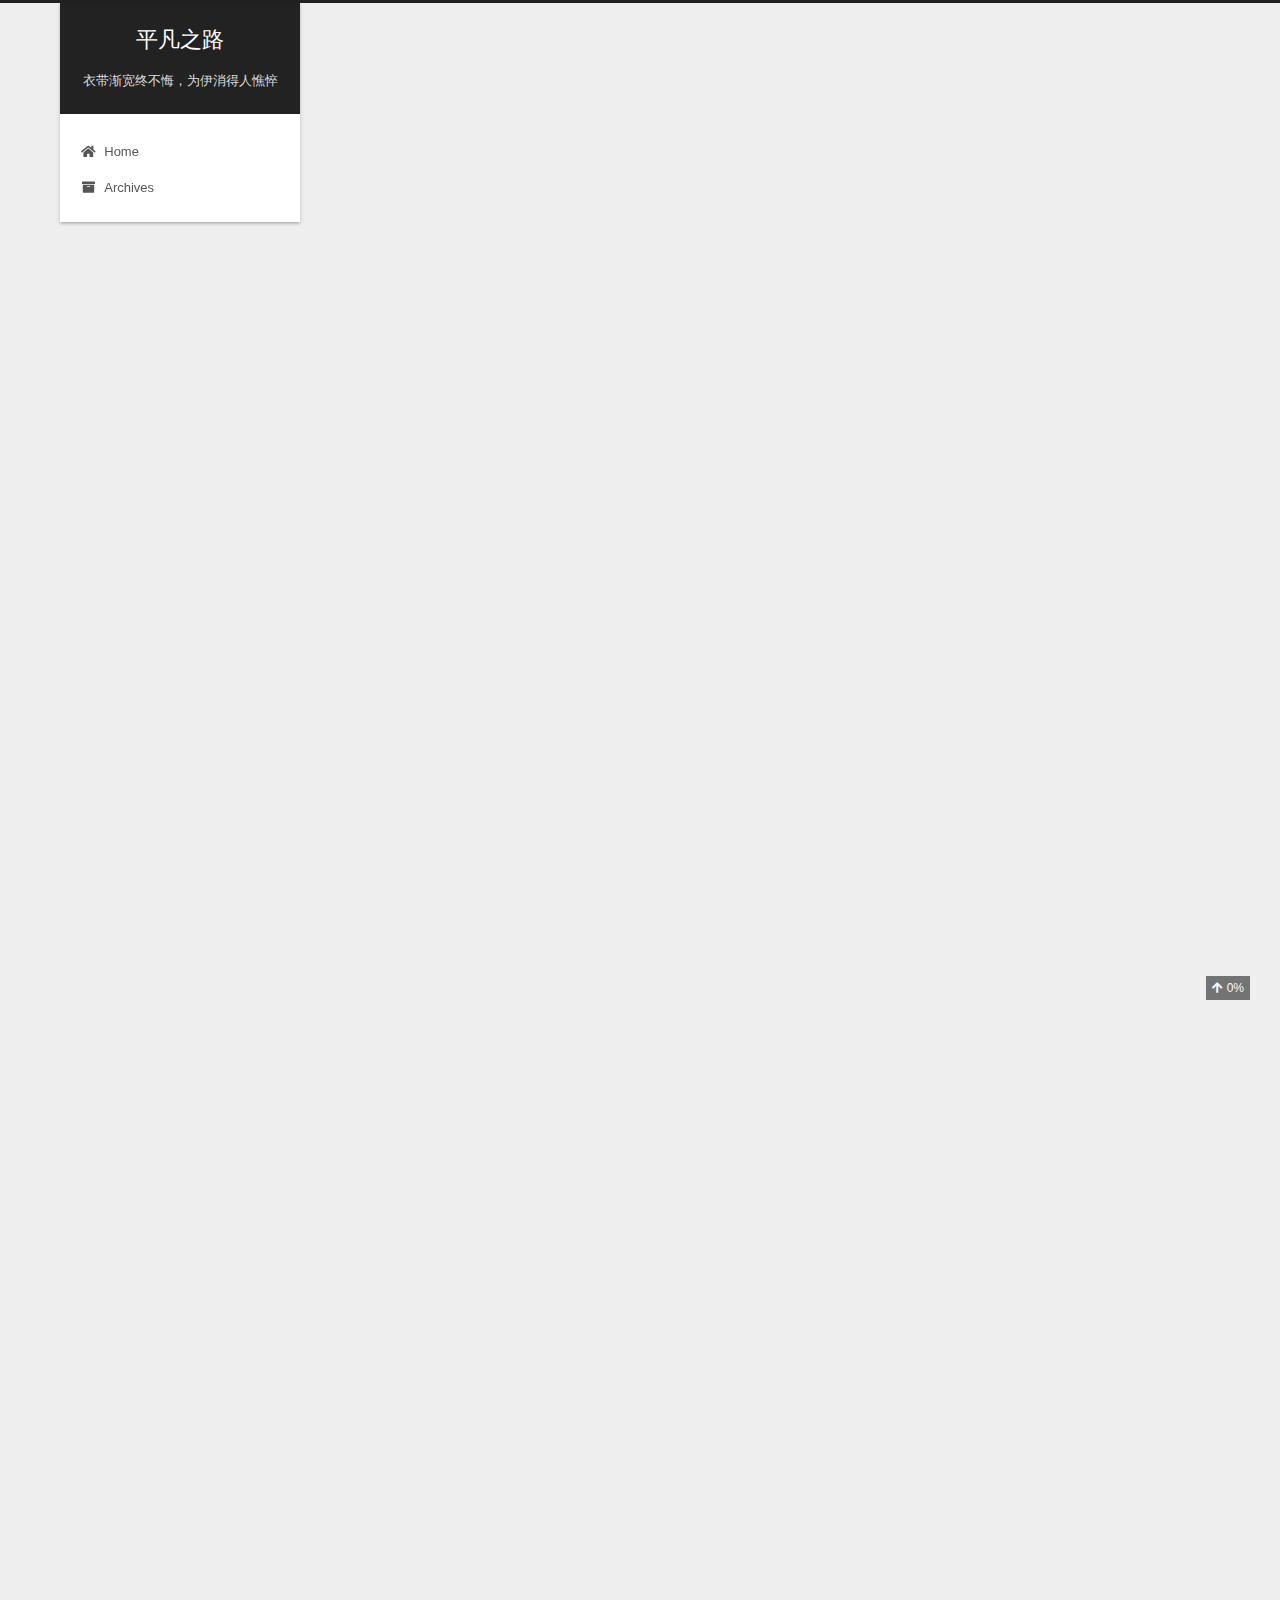
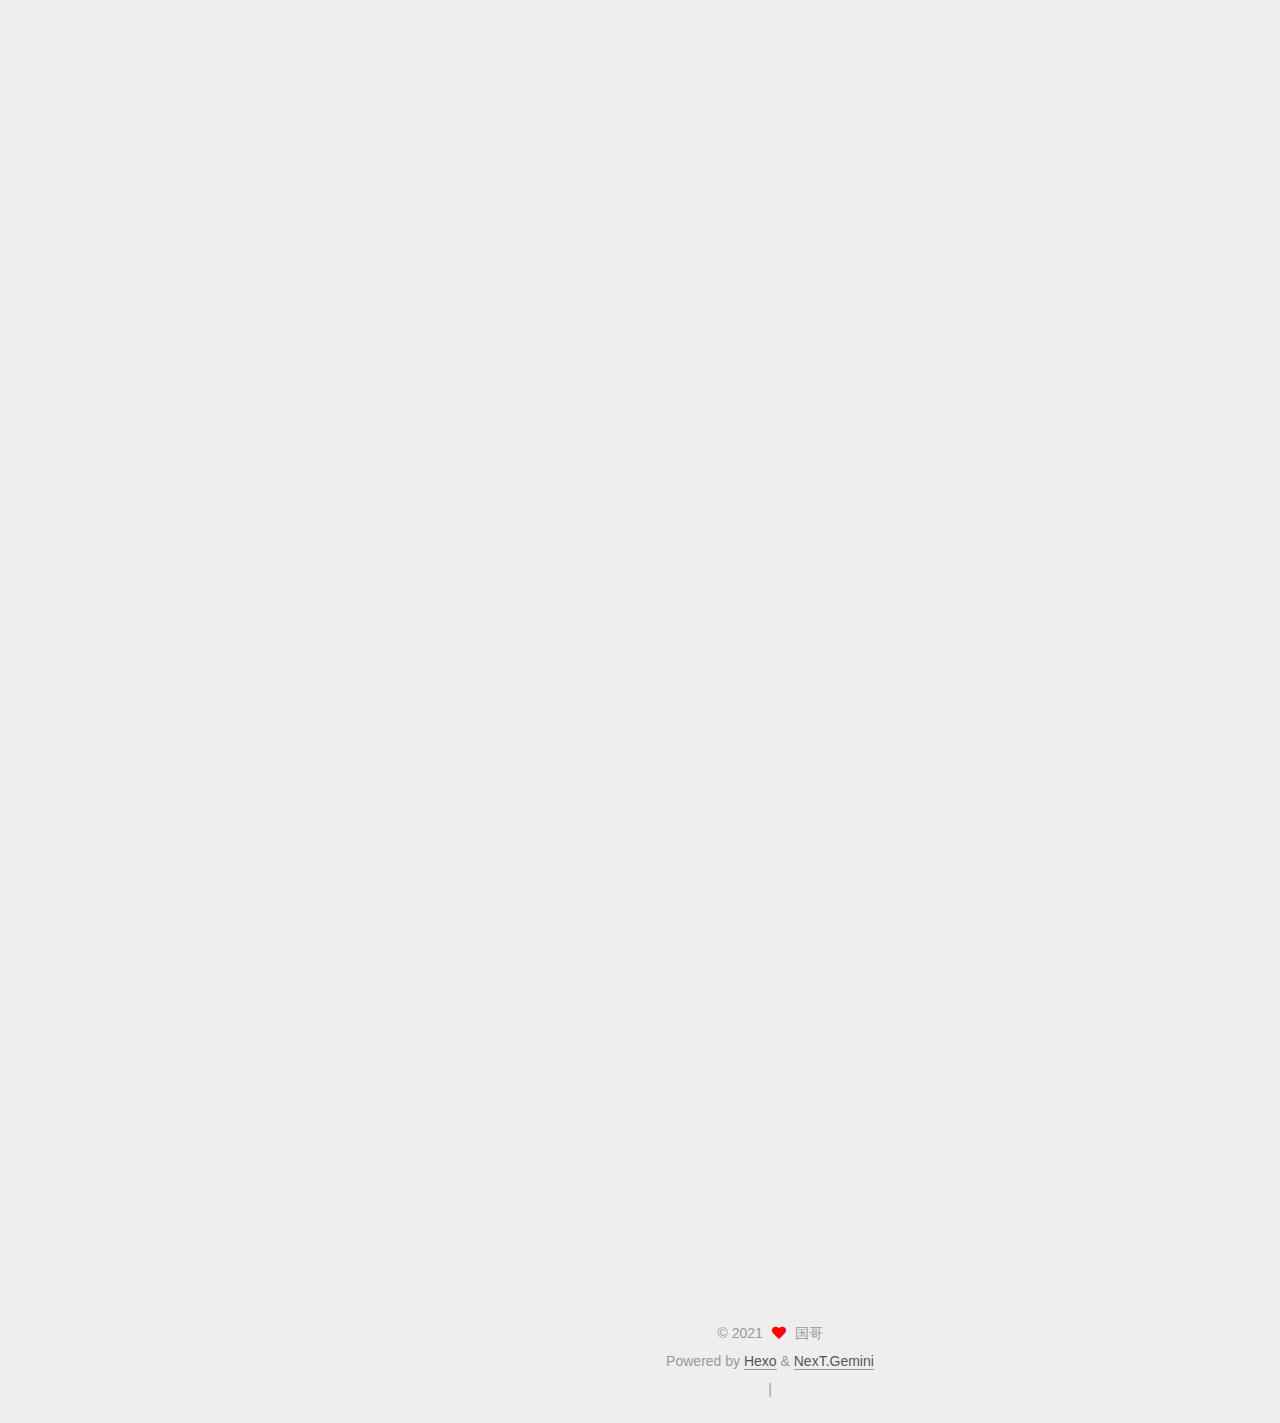
<file: 2019/08/05/重构改善代码既有的设计/index.html>
<!DOCTYPE html>
<html lang="en">
<head>
  <meta charset="UTF-8">
<meta name="viewport" content="width=device-width, initial-scale=1, maximum-scale=2">
<meta name="theme-color" content="#222">
<meta name="generator" content="Hexo 5.4.0">
  <link rel="apple-touch-icon" sizes="180x180" href="/images/apple-touch-icon-next.png">
  <link rel="icon" type="image/png" sizes="32x32" href="/images/favicon-32x32-next.png">
  <link rel="icon" type="image/png" sizes="16x16" href="/images/favicon-16x16-next.png">
  <link rel="mask-icon" href="/images/logo.svg" color="#222">

<link rel="stylesheet" href="/css/main.css">


<link rel="stylesheet" href="/lib/font-awesome/css/all.min.css">

<script id="hexo-configurations">
    var NexT = window.NexT || {};
    var CONFIG = {"hostname":"example.com","root":"/","scheme":"Gemini","version":"7.8.0","exturl":false,"sidebar":{"position":"left","display":"post","padding":18,"offset":12,"onmobile":false},"copycode":{"enable":false,"show_result":false,"style":null},"back2top":{"enable":true,"sidebar":false,"scrollpercent":true},"bookmark":{"enable":false,"color":"#222","save":"auto"},"fancybox":false,"mediumzoom":false,"lazyload":false,"pangu":false,"comments":{"style":"tabs","active":null,"storage":true,"lazyload":false,"nav":null},"algolia":{"hits":{"per_page":10},"labels":{"input_placeholder":"Search for Posts","hits_empty":"We didn't find any results for the search: ${query}","hits_stats":"${hits} results found in ${time} ms"}},"localsearch":{"enable":false,"trigger":"auto","top_n_per_article":1,"unescape":false,"preload":false},"motion":{"enable":true,"async":false,"transition":{"post_block":"fadeIn","post_header":"slideDownIn","post_body":"slideDownIn","coll_header":"slideLeftIn","sidebar":"slideUpIn"}}};
  </script>

  <meta name="description" content="以下将以6次重构的操作来实现一个简单的案例。例子：这是一个影片出租店用的程序，计算每一个顾客的消费金额并打印详单。操作者告诉程序：顾客租了哪些影片，租期多长，程序便根据租赁时间和影片的类型算出费用。影片分为三类：普通片，儿童片和新片。除了计算费用，还要为常客计算积分，积分会根据租片的种类是否为新片而有所不同。  首先提个问题：什么时候重构？ 看代码实现上面案例如下：  Movie.java（影片实">
<meta property="og:type" content="article">
<meta property="og:title" content="重构，改善既有的代码设计">
<meta property="og:url" content="http://example.com/2019/08/05/%E9%87%8D%E6%9E%84%E6%94%B9%E5%96%84%E4%BB%A3%E7%A0%81%E6%97%A2%E6%9C%89%E7%9A%84%E8%AE%BE%E8%AE%A1/index.html">
<meta property="og:site_name" content="平凡之路">
<meta property="og:description" content="以下将以6次重构的操作来实现一个简单的案例。例子：这是一个影片出租店用的程序，计算每一个顾客的消费金额并打印详单。操作者告诉程序：顾客租了哪些影片，租期多长，程序便根据租赁时间和影片的类型算出费用。影片分为三类：普通片，儿童片和新片。除了计算费用，还要为常客计算积分，积分会根据租片的种类是否为新片而有所不同。  首先提个问题：什么时候重构？ 看代码实现上面案例如下：  Movie.java（影片实">
<meta property="og:locale" content="en_US">
<meta property="article:published_time" content="2019-08-04T16:00:00.000Z">
<meta property="article:modified_time" content="2021-08-31T14:42:21.817Z">
<meta property="article:author" content="国哥">
<meta name="twitter:card" content="summary">

<link rel="canonical" href="http://example.com/2019/08/05/%E9%87%8D%E6%9E%84%E6%94%B9%E5%96%84%E4%BB%A3%E7%A0%81%E6%97%A2%E6%9C%89%E7%9A%84%E8%AE%BE%E8%AE%A1/">


<script id="page-configurations">
  // https://hexo.io/docs/variables.html
  CONFIG.page = {
    sidebar: "",
    isHome : false,
    isPost : true,
    lang   : 'en'
  };
</script>

  <title>重构，改善既有的代码设计 | 平凡之路</title>
  






  <noscript>
  <style>
  .use-motion .brand,
  .use-motion .menu-item,
  .sidebar-inner,
  .use-motion .post-block,
  .use-motion .pagination,
  .use-motion .comments,
  .use-motion .post-header,
  .use-motion .post-body,
  .use-motion .collection-header { opacity: initial; }

  .use-motion .site-title,
  .use-motion .site-subtitle {
    opacity: initial;
    top: initial;
  }

  .use-motion .logo-line-before i { left: initial; }
  .use-motion .logo-line-after i { right: initial; }
  </style>
</noscript>

</head>

<body itemscope itemtype="http://schema.org/WebPage">
  <div class="container use-motion">
    <div class="headband"></div>

    <header class="header" itemscope itemtype="http://schema.org/WPHeader">
      <div class="header-inner"><div class="site-brand-container">
  <div class="site-nav-toggle">
    <div class="toggle" aria-label="Toggle navigation bar">
      <span class="toggle-line toggle-line-first"></span>
      <span class="toggle-line toggle-line-middle"></span>
      <span class="toggle-line toggle-line-last"></span>
    </div>
  </div>

  <div class="site-meta">

    <a href="/" class="brand" rel="start">
      <span class="logo-line-before"><i></i></span>
      <h1 class="site-title">平凡之路</h1>
      <span class="logo-line-after"><i></i></span>
    </a>
      <p class="site-subtitle" itemprop="description">衣带渐宽终不悔，为伊消得人憔悴</p>
  </div>

  <div class="site-nav-right">
    <div class="toggle popup-trigger">
    </div>
  </div>
</div>




<nav class="site-nav">
  <ul id="menu" class="main-menu menu">
        <li class="menu-item menu-item-home">

    <a href="/" rel="section"><i class="fa fa-home fa-fw"></i>Home</a>

  </li>
        <li class="menu-item menu-item-archives">

    <a href="/archives/" rel="section"><i class="fa fa-archive fa-fw"></i>Archives</a>

  </li>
  </ul>
</nav>




</div>
    </header>

    
  <div class="back-to-top">
    <i class="fa fa-arrow-up"></i>
    <span>0%</span>
  </div>


    <main class="main">
      <div class="main-inner">
        <div class="content-wrap">
          

          <div class="content post posts-expand">
            

    
  
  
  <article itemscope itemtype="http://schema.org/Article" class="post-block" lang="en">
    <link itemprop="mainEntityOfPage" href="http://example.com/2019/08/05/%E9%87%8D%E6%9E%84%E6%94%B9%E5%96%84%E4%BB%A3%E7%A0%81%E6%97%A2%E6%9C%89%E7%9A%84%E8%AE%BE%E8%AE%A1/">

    <span hidden itemprop="author" itemscope itemtype="http://schema.org/Person">
      <meta itemprop="image" content="/images/avatar.gif">
      <meta itemprop="name" content="国哥">
      <meta itemprop="description" content="英特纳雄耐尔就一定要实现！">
    </span>

    <span hidden itemprop="publisher" itemscope itemtype="http://schema.org/Organization">
      <meta itemprop="name" content="平凡之路">
    </span>
      <header class="post-header">
        <h1 class="post-title" itemprop="name headline">
          重构，改善既有的代码设计
        </h1>

        <div class="post-meta">
            <span class="post-meta-item">
              <span class="post-meta-item-icon">
                <i class="far fa-calendar"></i>
              </span>
              <span class="post-meta-item-text">Posted on</span>

              <time title="Created: 2019-08-05 00:00:00" itemprop="dateCreated datePublished" datetime="2019-08-05T00:00:00+08:00">2019-08-05</time>
            </span>
              <span class="post-meta-item">
                <span class="post-meta-item-icon">
                  <i class="far fa-calendar-check"></i>
                </span>
                <span class="post-meta-item-text">Edited on</span>
                <time title="Modified: 2021-08-31 22:42:21" itemprop="dateModified" datetime="2021-08-31T22:42:21+08:00">2021-08-31</time>
              </span>

          
            <span class="post-meta-item" title="Views" id="busuanzi_container_page_pv" style="display: none;">
              <span class="post-meta-item-icon">
                <i class="fa fa-eye"></i>
              </span>
              <span class="post-meta-item-text">Views: </span>
              <span id="busuanzi_value_page_pv"></span>
            </span>

        </div>
      </header>

    
    
    
    <div class="post-body" itemprop="articleBody">

      
        <h4 id="以下将以6次重构的操作来实现一个简单的案例。"><a href="#以下将以6次重构的操作来实现一个简单的案例。" class="headerlink" title="以下将以6次重构的操作来实现一个简单的案例。"></a>以下将以6次重构的操作来实现一个简单的案例。</h4><p>例子：这是一个影片出租店用的程序，计算每一个顾客的消费金额并打印详单。操作者告诉程序：顾客租了哪些影片，租期多长，程序便根据租赁时间和影片的类型算出费用。影片分为三类：普通片，儿童片和新片。除了计算费用，还要为常客计算积分，积分会根据租片的种类是否为新片而有所不同。</p>
<ul>
<li>首先提个问题：什么时候重构？</li>
<li>看代码实现上面案例如下：</li>
</ul>
<h4 id="Movie-java（影片实体类）"><a href="#Movie-java（影片实体类）" class="headerlink" title="Movie.java（影片实体类）"></a>Movie.java（影片实体类）</h4><figure class="highlight java"><table><tr><td class="gutter"><pre><span class="line">1</span><br><span class="line">2</span><br><span class="line">3</span><br><span class="line">4</span><br><span class="line">5</span><br><span class="line">6</span><br><span class="line">7</span><br><span class="line">8</span><br><span class="line">9</span><br><span class="line">10</span><br><span class="line">11</span><br><span class="line">12</span><br><span class="line">13</span><br><span class="line">14</span><br><span class="line">15</span><br><span class="line">16</span><br><span class="line">17</span><br><span class="line">18</span><br><span class="line">19</span><br><span class="line">20</span><br><span class="line">21</span><br><span class="line">22</span><br><span class="line">23</span><br><span class="line">24</span><br><span class="line">25</span><br><span class="line">26</span><br><span class="line">27</span><br><span class="line">28</span><br><span class="line">29</span><br><span class="line">30</span><br><span class="line">31</span><br><span class="line">32</span><br><span class="line">33</span><br><span class="line">34</span><br></pre></td><td class="code"><pre><span class="line"></span><br><span class="line"><span class="keyword">public</span> <span class="class"><span class="keyword">class</span> <span class="title">Movie</span> </span>&#123;</span><br><span class="line"></span><br><span class="line">    <span class="keyword">public</span> <span class="keyword">static</span> <span class="keyword">final</span> <span class="keyword">int</span> CHILEDRENS = <span class="number">2</span>;</span><br><span class="line">    <span class="keyword">public</span> <span class="keyword">static</span> <span class="keyword">final</span> <span class="keyword">int</span> REGULAR = <span class="number">0</span>;</span><br><span class="line">    <span class="keyword">public</span> <span class="keyword">static</span> <span class="keyword">final</span> <span class="keyword">int</span> NEW_RELEASE = <span class="number">1</span>;</span><br><span class="line"></span><br><span class="line"></span><br><span class="line">    <span class="function"><span class="keyword">public</span> <span class="title">Movie</span><span class="params">(String title, <span class="keyword">int</span> priceCode)</span> </span>&#123;</span><br><span class="line">        <span class="keyword">this</span>.title = title;</span><br><span class="line">        <span class="keyword">this</span>.priceCode = priceCode;</span><br><span class="line">    &#125;</span><br><span class="line"></span><br><span class="line">    <span class="keyword">private</span> String title;</span><br><span class="line">    <span class="keyword">private</span> <span class="keyword">int</span> priceCode;</span><br><span class="line"></span><br><span class="line">    <span class="function"><span class="keyword">public</span> String <span class="title">getTitle</span><span class="params">()</span> </span>&#123;</span><br><span class="line">        <span class="keyword">return</span> title;</span><br><span class="line">    &#125;</span><br><span class="line"></span><br><span class="line">    <span class="function"><span class="keyword">public</span> <span class="keyword">void</span> <span class="title">setTitle</span><span class="params">(String title)</span> </span>&#123;</span><br><span class="line">        <span class="keyword">this</span>.title = title;</span><br><span class="line">    &#125;</span><br><span class="line"></span><br><span class="line">    <span class="function"><span class="keyword">public</span> <span class="keyword">int</span> <span class="title">getPriceCode</span><span class="params">()</span> </span>&#123;</span><br><span class="line">        <span class="keyword">return</span> priceCode;</span><br><span class="line">    &#125;</span><br><span class="line"></span><br><span class="line">    <span class="function"><span class="keyword">public</span> <span class="keyword">void</span> <span class="title">setPriceCode</span><span class="params">(<span class="keyword">int</span> priceCode)</span> </span>&#123;</span><br><span class="line">        <span class="keyword">this</span>.priceCode = priceCode;</span><br><span class="line">    &#125;</span><br><span class="line">&#125;</span><br><span class="line"></span><br><span class="line"></span><br></pre></td></tr></table></figure>

<span id="more"></span>

<h4 id="Rental-java-租赁类"><a href="#Rental-java-租赁类" class="headerlink" title="Rental.java(租赁类)"></a>Rental.java(租赁类)</h4><figure class="highlight java"><table><tr><td class="gutter"><pre><span class="line">1</span><br><span class="line">2</span><br><span class="line">3</span><br><span class="line">4</span><br><span class="line">5</span><br><span class="line">6</span><br><span class="line">7</span><br><span class="line">8</span><br><span class="line">9</span><br><span class="line">10</span><br><span class="line">11</span><br><span class="line">12</span><br><span class="line">13</span><br><span class="line">14</span><br><span class="line">15</span><br><span class="line">16</span><br><span class="line">17</span><br><span class="line">18</span><br><span class="line">19</span><br><span class="line">20</span><br></pre></td><td class="code"><pre><span class="line"></span><br><span class="line"><span class="keyword">public</span> <span class="class"><span class="keyword">class</span> <span class="title">Rental</span> </span>&#123;</span><br><span class="line"></span><br><span class="line">    <span class="keyword">private</span> Movie movie;</span><br><span class="line">    <span class="keyword">private</span> <span class="keyword">int</span> daysRented;</span><br><span class="line"></span><br><span class="line">    <span class="function"><span class="keyword">public</span> <span class="title">Rental</span><span class="params">(Movie movie, <span class="keyword">int</span> daysRented)</span> </span>&#123;</span><br><span class="line">        <span class="keyword">this</span>.movie = movie;</span><br><span class="line">        <span class="keyword">this</span>.daysRented = daysRented;</span><br><span class="line">    &#125;</span><br><span class="line"></span><br><span class="line">    <span class="function"><span class="keyword">public</span> <span class="keyword">int</span> <span class="title">getDaysRented</span><span class="params">()</span> </span>&#123;</span><br><span class="line">        <span class="keyword">return</span> daysRented;</span><br><span class="line">    &#125;</span><br><span class="line"></span><br><span class="line">    <span class="function"><span class="keyword">public</span> Movie <span class="title">getMovie</span><span class="params">()</span> </span>&#123;</span><br><span class="line">        <span class="keyword">return</span> movie;</span><br><span class="line">    &#125;</span><br><span class="line">&#125;</span><br><span class="line"></span><br></pre></td></tr></table></figure>

<h4 id="Customer-java-顾客租赁类"><a href="#Customer-java-顾客租赁类" class="headerlink" title="Customer.java(顾客租赁类)"></a>Customer.java(顾客租赁类)</h4><figure class="highlight java"><table><tr><td class="gutter"><pre><span class="line">1</span><br><span class="line">2</span><br><span class="line">3</span><br><span class="line">4</span><br><span class="line">5</span><br><span class="line">6</span><br><span class="line">7</span><br><span class="line">8</span><br><span class="line">9</span><br><span class="line">10</span><br><span class="line">11</span><br><span class="line">12</span><br><span class="line">13</span><br><span class="line">14</span><br><span class="line">15</span><br><span class="line">16</span><br><span class="line">17</span><br><span class="line">18</span><br><span class="line">19</span><br><span class="line">20</span><br><span class="line">21</span><br><span class="line">22</span><br><span class="line">23</span><br><span class="line">24</span><br><span class="line">25</span><br><span class="line">26</span><br><span class="line">27</span><br><span class="line">28</span><br><span class="line">29</span><br><span class="line">30</span><br><span class="line">31</span><br><span class="line">32</span><br><span class="line">33</span><br><span class="line">34</span><br><span class="line">35</span><br><span class="line">36</span><br><span class="line">37</span><br><span class="line">38</span><br><span class="line">39</span><br><span class="line">40</span><br><span class="line">41</span><br><span class="line">42</span><br><span class="line">43</span><br><span class="line">44</span><br><span class="line">45</span><br><span class="line">46</span><br><span class="line">47</span><br><span class="line">48</span><br><span class="line">49</span><br><span class="line">50</span><br><span class="line">51</span><br><span class="line">52</span><br><span class="line">53</span><br><span class="line">54</span><br><span class="line">55</span><br><span class="line">56</span><br><span class="line">57</span><br><span class="line">58</span><br><span class="line">59</span><br></pre></td><td class="code"><pre><span class="line"><span class="keyword">public</span> <span class="class"><span class="keyword">class</span> <span class="title">Customer</span> </span>&#123;</span><br><span class="line"></span><br><span class="line">    <span class="keyword">private</span> String name;</span><br><span class="line">    <span class="keyword">private</span> Vector rentals = <span class="keyword">new</span> Vector();</span><br><span class="line"></span><br><span class="line">    <span class="function"><span class="keyword">public</span> <span class="keyword">void</span> <span class="title">addRental</span><span class="params">(Rental arg)</span> </span>&#123;</span><br><span class="line">        rentals.addElement(arg);</span><br><span class="line">    &#125;</span><br><span class="line"></span><br><span class="line">    <span class="function"><span class="keyword">public</span> String <span class="title">getName</span><span class="params">()</span> </span>&#123;</span><br><span class="line">        <span class="keyword">return</span> name;</span><br><span class="line">    &#125;</span><br><span class="line"></span><br><span class="line">    <span class="function"><span class="keyword">public</span> String <span class="title">statement</span><span class="params">()</span> </span>&#123;</span><br><span class="line">        <span class="keyword">double</span> totalAmount = <span class="number">0</span>;</span><br><span class="line">        <span class="keyword">int</span> frequentRenterPoints = <span class="number">0</span>;</span><br><span class="line">        Enumeration elements = rentals.elements();</span><br><span class="line">        StringBuilder result = <span class="keyword">new</span> StringBuilder(<span class="string">&quot;Rental Record for &quot;</span> + getName() + <span class="string">&quot;\n&quot;</span>);</span><br><span class="line">        <span class="keyword">while</span> (elements.hasMoreElements()) &#123;</span><br><span class="line">            <span class="keyword">double</span> thisAmount = <span class="number">0</span>;</span><br><span class="line">            Rental each = (Rental) elements.nextElement();</span><br><span class="line"></span><br><span class="line">            <span class="keyword">switch</span> (each.getMovie().getPriceCode()) &#123;</span><br><span class="line">                <span class="keyword">case</span> Movie.REGULAR:</span><br><span class="line">                    thisAmount += <span class="number">2</span>;</span><br><span class="line">                    <span class="keyword">if</span> (each.getDaysRented() &gt; <span class="number">2</span>) &#123;</span><br><span class="line">                        thisAmount += (each.getDaysRented() - <span class="number">2</span>) * <span class="number">1.5</span>;</span><br><span class="line">                    &#125;</span><br><span class="line">                    <span class="keyword">break</span>;</span><br><span class="line">                <span class="keyword">case</span> Movie.NEW_RELEASE:</span><br><span class="line">                    thisAmount += each.getDaysRented() * <span class="number">3</span>;</span><br><span class="line">                    <span class="keyword">break</span>;</span><br><span class="line">                <span class="keyword">case</span> Movie.CHILEDRENS:</span><br><span class="line">                    thisAmount += <span class="number">1.5</span>;</span><br><span class="line">                    <span class="keyword">if</span> (each.getDaysRented() &gt; <span class="number">3</span>) &#123;</span><br><span class="line">                        thisAmount += (each.getDaysRented() - <span class="number">3</span>) * <span class="number">1.5</span>;</span><br><span class="line">                    &#125;</span><br><span class="line">                    <span class="keyword">break</span>;</span><br><span class="line">            &#125;</span><br><span class="line"></span><br><span class="line">            <span class="comment">//add frequent renter points</span></span><br><span class="line">            frequentRenterPoints ++;</span><br><span class="line">            <span class="comment">//add bonus for a two day new release rental</span></span><br><span class="line">            <span class="keyword">if</span> ((each.getMovie().getPriceCode() == Movie.NEW_RELEASE) &amp;&amp; each.getDaysRented() &gt; <span class="number">1</span>)&#123;</span><br><span class="line">                frequentRenterPoints ++;</span><br><span class="line">            &#125;</span><br><span class="line"></span><br><span class="line">            <span class="comment">//show figures for this rental</span></span><br><span class="line">            result.append(<span class="string">&quot;\t&quot;</span>).append(each.getMovie().getTitle()).append(<span class="string">&quot;\t&quot;</span>).append(String.valueOf(thisAmount)).append(<span class="string">&quot;\n&quot;</span>);</span><br><span class="line">            totalAmount += thisAmount;</span><br><span class="line">        &#125;</span><br><span class="line">        <span class="comment">//add footer lines</span></span><br><span class="line">        result.append(<span class="string">&quot;Amount owed is &quot;</span>).append(String.valueOf(totalAmount)).append(<span class="string">&quot;\n&quot;</span>);</span><br><span class="line">        result.append(<span class="string">&quot;You earned &quot;</span>).append(String.valueOf(frequentRenterPoints)).append(<span class="string">&quot; frequent renter points&quot;</span>);</span><br><span class="line">        <span class="keyword">return</span> result.toString();</span><br><span class="line">    &#125;</span><br><span class="line">&#125;</span><br><span class="line"></span><br><span class="line"></span><br></pre></td></tr></table></figure>

<h5 id="以上代码实现完全没有问题，但是能如果遇到以下这两个问题，就会突出臃肿，可扩展性差，难以维护等缺点了。"><a href="#以上代码实现完全没有问题，但是能如果遇到以下这两个问题，就会突出臃肿，可扩展性差，难以维护等缺点了。" class="headerlink" title="以上代码实现完全没有问题，但是能如果遇到以下这两个问题，就会突出臃肿，可扩展性差，难以维护等缺点了。"></a>以上代码实现完全没有问题，但是能如果遇到以下这两个问题，就会突出臃肿，可扩展性差，难以维护等缺点了。</h5><ul>
<li>如果计费标准变化了？<ul>
<li>就需要找到每条case中的计费方式，整个switch语句会十分庞大。</li>
</ul>
</li>
<li>如果想输出statement()中某个数据显示到表单或者被其他地方引用？<ul>
<li>没有任何方法独立提出来，导致重复引用的计算多处出现。</li>
</ul>
</li>
</ul>
<blockquote>
<p>如果你发现自己需要为程序添加一个特性，而代码的结构使你无法很方便地达到目的，那就先重构那个程序，使特性的添加比较容易进行，然后再添加特性。</p>
</blockquote>
<h4 id="重构（一）"><a href="#重构（一）" class="headerlink" title="重构（一）"></a>重构（一）</h4><h5 id="分解并重组statement"><a href="#分解并重组statement" class="headerlink" title="分解并重组statement()"></a>分解并重组statement()</h5><figure class="highlight java"><table><tr><td class="gutter"><pre><span class="line">1</span><br><span class="line">2</span><br><span class="line">3</span><br><span class="line">4</span><br><span class="line">5</span><br><span class="line">6</span><br><span class="line">7</span><br><span class="line">8</span><br><span class="line">9</span><br><span class="line">10</span><br><span class="line">11</span><br><span class="line">12</span><br><span class="line">13</span><br><span class="line">14</span><br><span class="line">15</span><br><span class="line">16</span><br><span class="line">17</span><br><span class="line">18</span><br><span class="line">19</span><br><span class="line">20</span><br><span class="line">21</span><br><span class="line">22</span><br><span class="line">23</span><br><span class="line">24</span><br><span class="line">25</span><br><span class="line">26</span><br><span class="line">27</span><br><span class="line">28</span><br><span class="line">29</span><br><span class="line">30</span><br><span class="line">31</span><br><span class="line">32</span><br><span class="line">33</span><br><span class="line">34</span><br><span class="line">35</span><br><span class="line">36</span><br><span class="line">37</span><br><span class="line">38</span><br><span class="line">39</span><br><span class="line">40</span><br><span class="line">41</span><br><span class="line">42</span><br><span class="line">43</span><br><span class="line">44</span><br><span class="line">45</span><br><span class="line">46</span><br><span class="line">47</span><br><span class="line">48</span><br><span class="line">49</span><br><span class="line">50</span><br><span class="line">51</span><br><span class="line">52</span><br></pre></td><td class="code"><pre><span class="line"></span><br><span class="line"><span class="function"><span class="keyword">public</span> String <span class="title">statement</span><span class="params">()</span> </span>&#123;</span><br><span class="line">       <span class="keyword">double</span> totalAmount = <span class="number">0</span>;</span><br><span class="line">       <span class="keyword">int</span> frequentRenterPoints = <span class="number">0</span>;</span><br><span class="line">       Enumeration elements = rentals.elements();</span><br><span class="line">       StringBuilder result = <span class="keyword">new</span> StringBuilder(<span class="string">&quot;Rental Record for &quot;</span> + getName() + <span class="string">&quot;\n&quot;</span>);</span><br><span class="line">       <span class="keyword">while</span> (elements.hasMoreElements()) &#123;</span><br><span class="line">           <span class="keyword">double</span> thisAmount = <span class="number">0</span>;</span><br><span class="line">           Rental each = (Rental) elements.nextElement();</span><br><span class="line"></span><br><span class="line">           thisAmount = amountFor(each);</span><br><span class="line"></span><br><span class="line">           <span class="comment">//add frequent renter points</span></span><br><span class="line">           frequentRenterPoints ++;</span><br><span class="line">           <span class="comment">//add bonus for a two day new release rental</span></span><br><span class="line">           <span class="keyword">if</span> ((each.getMovie().getPriceCode() == Movie.NEW_RELEASE) &amp;&amp; each.getDaysRented() &gt; <span class="number">1</span>)&#123;</span><br><span class="line">               frequentRenterPoints ++;</span><br><span class="line">           &#125;</span><br><span class="line"></span><br><span class="line">           <span class="comment">//show figures for this rental</span></span><br><span class="line">           result.append(<span class="string">&quot;\t&quot;</span>).append(each.getMovie().getTitle()).append(<span class="string">&quot;\t&quot;</span>).append(String.valueOf(thisAmount)).append(<span class="string">&quot;\n&quot;</span>);</span><br><span class="line">           totalAmount += thisAmount;</span><br><span class="line">       &#125;</span><br><span class="line">       <span class="comment">//add footer lines</span></span><br><span class="line">       result.append(<span class="string">&quot;Amount owed is &quot;</span>).append(String.valueOf(totalAmount)).append(<span class="string">&quot;\n&quot;</span>);</span><br><span class="line">       result.append(<span class="string">&quot;You earned &quot;</span>).append(String.valueOf(frequentRenterPoints)).append(<span class="string">&quot; frequent renter points&quot;</span>);</span><br><span class="line">       <span class="keyword">return</span> result.toString();</span><br><span class="line">   &#125;</span><br><span class="line"></span><br><span class="line">   <span class="function"><span class="keyword">private</span> <span class="keyword">int</span> <span class="title">amountFor</span><span class="params">(Rental each)</span></span>&#123;</span><br><span class="line">       <span class="keyword">int</span> thisAmount = <span class="number">0</span>;</span><br><span class="line">       <span class="keyword">switch</span> (each.getMovie().getPriceCode()) &#123;</span><br><span class="line">           <span class="keyword">case</span> Movie.REGULAR:</span><br><span class="line">               thisAmount += <span class="number">2</span>;</span><br><span class="line">               <span class="keyword">if</span> (each.getDaysRented() &gt; <span class="number">2</span>) &#123;</span><br><span class="line">                   thisAmount += (each.getDaysRented() - <span class="number">2</span>) * <span class="number">1.5</span>;</span><br><span class="line">               &#125;</span><br><span class="line">               <span class="keyword">break</span>;</span><br><span class="line">           <span class="keyword">case</span> Movie.NEW_RELEASE:</span><br><span class="line">               thisAmount += each.getDaysRented() * <span class="number">3</span>;</span><br><span class="line">               <span class="keyword">break</span>;</span><br><span class="line">           <span class="keyword">case</span> Movie.CHILEDRENS:</span><br><span class="line">               thisAmount += <span class="number">1.5</span>;</span><br><span class="line">               <span class="keyword">if</span> (each.getDaysRented() &gt; <span class="number">3</span>) &#123;</span><br><span class="line">                   thisAmount += (each.getDaysRented() - <span class="number">3</span>) * <span class="number">1.5</span>;</span><br><span class="line">               &#125;</span><br><span class="line">               <span class="keyword">break</span>;</span><br><span class="line">       &#125;</span><br><span class="line">       <span class="keyword">return</span> thisAmount;</span><br><span class="line">   &#125;</span><br><span class="line"></span><br><span class="line"></span><br></pre></td></tr></table></figure>

<p>每次做完一次这样的修改都要编译并测试。这次测试发现错误了吧。故意把返回的double改成了int类型。<br>就是为了告诉我们每次修改都要非常小心，并且编译测试，不但不会浪费时间，反而会节省大量的调试时间。</p>
<h4 id="重构（二）"><a href="#重构（二）" class="headerlink" title="重构（二）"></a>重构（二）</h4><h5 id="修改函数名称-参数名称"><a href="#修改函数名称-参数名称" class="headerlink" title="修改函数名称/参数名称"></a>修改函数名称/参数名称</h5><figure class="highlight java"><table><tr><td class="gutter"><pre><span class="line">1</span><br><span class="line">2</span><br><span class="line">3</span><br><span class="line">4</span><br><span class="line">5</span><br><span class="line">6</span><br><span class="line">7</span><br><span class="line">8</span><br><span class="line">9</span><br><span class="line">10</span><br><span class="line">11</span><br><span class="line">12</span><br><span class="line">13</span><br><span class="line">14</span><br><span class="line">15</span><br><span class="line">16</span><br><span class="line">17</span><br><span class="line">18</span><br><span class="line">19</span><br><span class="line">20</span><br><span class="line">21</span><br><span class="line">22</span><br><span class="line">23</span><br><span class="line">24</span><br></pre></td><td class="code"><pre><span class="line"></span><br><span class="line"><span class="function"><span class="keyword">private</span> <span class="keyword">double</span> <span class="title">amountFor</span><span class="params">(Rental rental)</span></span>&#123;</span><br><span class="line">       <span class="keyword">double</span> result = <span class="number">0</span>;</span><br><span class="line">       <span class="keyword">switch</span> (rental.getMovie().getPriceCode()) &#123;</span><br><span class="line">           <span class="keyword">case</span> Movie.REGULAR:</span><br><span class="line">               result += <span class="number">2</span>;</span><br><span class="line">               <span class="keyword">if</span> (rental.getDaysRented() &gt; <span class="number">2</span>) &#123;</span><br><span class="line">                   result += (rental.getDaysRented() - <span class="number">2</span>) * <span class="number">1.5</span>;</span><br><span class="line">               &#125;</span><br><span class="line">               <span class="keyword">break</span>;</span><br><span class="line">           <span class="keyword">case</span> Movie.NEW_RELEASE:</span><br><span class="line">               result += rental.getDaysRented() * <span class="number">3</span>;</span><br><span class="line">               <span class="keyword">break</span>;</span><br><span class="line">           <span class="keyword">case</span> Movie.CHILEDRENS:</span><br><span class="line">               result += <span class="number">1.5</span>;</span><br><span class="line">               <span class="keyword">if</span> (rental.getDaysRented() &gt; <span class="number">3</span>) &#123;</span><br><span class="line">                   result += (rental.getDaysRented() - <span class="number">3</span>) * <span class="number">1.5</span>;</span><br><span class="line">               &#125;</span><br><span class="line">               <span class="keyword">break</span>;</span><br><span class="line">       &#125;</span><br><span class="line">       <span class="keyword">return</span> result;</span><br><span class="line">   &#125;</span><br><span class="line"></span><br><span class="line"></span><br></pre></td></tr></table></figure>

<blockquote>
<p>任何一个傻瓜都可以写出计算机可以理解的代码，唯有写出人类容易理解的代码，才是优秀的程序员。</p>
</blockquote>
<h4 id="重构（三）"><a href="#重构（三）" class="headerlink" title="重构（三）"></a>重构（三）</h4><h5 id="搬移函数（移动到它该到的地方去）"><a href="#搬移函数（移动到它该到的地方去）" class="headerlink" title="搬移函数（移动到它该到的地方去）"></a>搬移函数（移动到它该到的地方去）</h5><figure class="highlight java"><table><tr><td class="gutter"><pre><span class="line">1</span><br><span class="line">2</span><br><span class="line">3</span><br><span class="line">4</span><br><span class="line">5</span><br><span class="line">6</span><br><span class="line">7</span><br><span class="line">8</span><br><span class="line">9</span><br><span class="line">10</span><br><span class="line">11</span><br><span class="line">12</span><br><span class="line">13</span><br><span class="line">14</span><br><span class="line">15</span><br><span class="line">16</span><br><span class="line">17</span><br><span class="line">18</span><br><span class="line">19</span><br><span class="line">20</span><br><span class="line">21</span><br><span class="line">22</span><br><span class="line">23</span><br><span class="line">24</span><br><span class="line">25</span><br><span class="line">26</span><br><span class="line">27</span><br><span class="line">28</span><br><span class="line">29</span><br><span class="line">30</span><br><span class="line">31</span><br><span class="line">32</span><br><span class="line">33</span><br><span class="line">34</span><br><span class="line">35</span><br><span class="line">36</span><br><span class="line">37</span><br><span class="line">38</span><br><span class="line">39</span><br><span class="line">40</span><br><span class="line">41</span><br><span class="line">42</span><br><span class="line">43</span><br><span class="line">44</span><br><span class="line">45</span><br><span class="line">46</span><br><span class="line">47</span><br><span class="line">48</span><br></pre></td><td class="code"><pre><span class="line"></span><br><span class="line"><span class="keyword">public</span> <span class="class"><span class="keyword">class</span> <span class="title">Customer</span> </span>&#123;</span><br><span class="line"></span><br><span class="line">    <span class="keyword">private</span> String name;</span><br><span class="line">    <span class="keyword">private</span> Vector rentals = <span class="keyword">new</span> Vector();</span><br><span class="line"></span><br><span class="line">    <span class="function"><span class="keyword">public</span> <span class="keyword">void</span> <span class="title">addRental</span><span class="params">(Rental arg)</span> </span>&#123;</span><br><span class="line">        rentals.addElement(arg);</span><br><span class="line">    &#125;</span><br><span class="line"></span><br><span class="line">    <span class="function"><span class="keyword">public</span> String <span class="title">getName</span><span class="params">()</span> </span>&#123;</span><br><span class="line">        <span class="keyword">return</span> name;</span><br><span class="line">    &#125;</span><br><span class="line"></span><br><span class="line">    <span class="function"><span class="keyword">public</span> String <span class="title">statement</span><span class="params">()</span> </span>&#123;</span><br><span class="line">        <span class="keyword">double</span> totalAmount = <span class="number">0</span>;</span><br><span class="line">        <span class="keyword">int</span> frequentRenterPoints = <span class="number">0</span>;</span><br><span class="line">        Enumeration elements = rentals.elements();</span><br><span class="line">        StringBuilder result = <span class="keyword">new</span> StringBuilder(<span class="string">&quot;Rental Record for &quot;</span> + getName() + <span class="string">&quot;\n&quot;</span>);</span><br><span class="line">        <span class="keyword">while</span> (elements.hasMoreElements()) &#123;</span><br><span class="line">            <span class="keyword">double</span> thisAmount = <span class="number">0</span>;</span><br><span class="line">            Rental each = (Rental) elements.nextElement();</span><br><span class="line"></span><br><span class="line">            thisAmount = amountFor(each);</span><br><span class="line"></span><br><span class="line">            <span class="comment">//add frequent renter points</span></span><br><span class="line">            frequentRenterPoints ++;</span><br><span class="line">            <span class="comment">//add bonus for a two day new release rental</span></span><br><span class="line">            <span class="keyword">if</span> ((each.getMovie().getPriceCode() == Movie.NEW_RELEASE) &amp;&amp; each.getDaysRented() &gt; <span class="number">1</span>)&#123;</span><br><span class="line">                frequentRenterPoints ++;</span><br><span class="line">            &#125;</span><br><span class="line"></span><br><span class="line">            <span class="comment">//show figures for this rental</span></span><br><span class="line">            result.append(<span class="string">&quot;\t&quot;</span>).append(each.getMovie().getTitle()).append(<span class="string">&quot;\t&quot;</span>).append(String.valueOf(thisAmount)).append(<span class="string">&quot;\n&quot;</span>);</span><br><span class="line">            totalAmount += thisAmount;</span><br><span class="line">        &#125;</span><br><span class="line">        <span class="comment">//add footer lines</span></span><br><span class="line">        result.append(<span class="string">&quot;Amount owed is &quot;</span>).append(String.valueOf(totalAmount)).append(<span class="string">&quot;\n&quot;</span>);</span><br><span class="line">        result.append(<span class="string">&quot;You earned &quot;</span>).append(String.valueOf(frequentRenterPoints)).append(<span class="string">&quot; frequent renter points&quot;</span>);</span><br><span class="line">        <span class="keyword">return</span> result.toString();</span><br><span class="line">    &#125;</span><br><span class="line"></span><br><span class="line">    <span class="function"><span class="keyword">private</span> <span class="keyword">double</span> <span class="title">amountFor</span><span class="params">(Rental rental)</span></span>&#123;</span><br><span class="line">       <span class="keyword">return</span> rental.getCharge();</span><br><span class="line">    &#125;</span><br><span class="line">&#125;</span><br><span class="line"></span><br><span class="line"></span><br></pre></td></tr></table></figure>

<h5 id="Rental-java类"><a href="#Rental-java类" class="headerlink" title="Rental.java类"></a>Rental.java类</h5><figure class="highlight java"><table><tr><td class="gutter"><pre><span class="line">1</span><br><span class="line">2</span><br><span class="line">3</span><br><span class="line">4</span><br><span class="line">5</span><br><span class="line">6</span><br><span class="line">7</span><br><span class="line">8</span><br><span class="line">9</span><br><span class="line">10</span><br><span class="line">11</span><br><span class="line">12</span><br><span class="line">13</span><br><span class="line">14</span><br><span class="line">15</span><br><span class="line">16</span><br><span class="line">17</span><br><span class="line">18</span><br><span class="line">19</span><br><span class="line">20</span><br><span class="line">21</span><br><span class="line">22</span><br><span class="line">23</span><br><span class="line">24</span><br><span class="line">25</span><br><span class="line">26</span><br><span class="line">27</span><br><span class="line">28</span><br><span class="line">29</span><br><span class="line">30</span><br><span class="line">31</span><br><span class="line">32</span><br><span class="line">33</span><br><span class="line">34</span><br><span class="line">35</span><br><span class="line">36</span><br><span class="line">37</span><br><span class="line">38</span><br><span class="line">39</span><br><span class="line">40</span><br><span class="line">41</span><br><span class="line">42</span><br><span class="line">43</span><br></pre></td><td class="code"><pre><span class="line"></span><br><span class="line"></span><br><span class="line"><span class="keyword">public</span> <span class="class"><span class="keyword">class</span> <span class="title">Rental</span> </span>&#123;</span><br><span class="line"></span><br><span class="line">    <span class="keyword">private</span> Movie movie;</span><br><span class="line">    <span class="keyword">private</span> <span class="keyword">int</span> daysRented;</span><br><span class="line"></span><br><span class="line">    <span class="function"><span class="keyword">public</span> <span class="title">Rental</span><span class="params">(Movie movie, <span class="keyword">int</span> daysRented)</span> </span>&#123;</span><br><span class="line">        <span class="keyword">this</span>.movie = movie;</span><br><span class="line">        <span class="keyword">this</span>.daysRented = daysRented;</span><br><span class="line">    &#125;</span><br><span class="line"></span><br><span class="line">    <span class="function"><span class="keyword">public</span> <span class="keyword">int</span> <span class="title">getDaysRented</span><span class="params">()</span> </span>&#123;</span><br><span class="line">        <span class="keyword">return</span> daysRented;</span><br><span class="line">    &#125;</span><br><span class="line"></span><br><span class="line">    <span class="function"><span class="keyword">public</span> Movie <span class="title">getMovie</span><span class="params">()</span> </span>&#123;</span><br><span class="line">        <span class="keyword">return</span> movie;</span><br><span class="line">    &#125;</span><br><span class="line"></span><br><span class="line">    <span class="function"><span class="keyword">double</span> <span class="title">getCharge</span><span class="params">()</span></span>&#123;</span><br><span class="line">        <span class="keyword">double</span> result = <span class="number">0</span>;</span><br><span class="line">        <span class="keyword">switch</span> (getMovie().getPriceCode()) &#123;</span><br><span class="line">            <span class="keyword">case</span> Movie.REGULAR:</span><br><span class="line">                result += <span class="number">2</span>;</span><br><span class="line">                <span class="keyword">if</span> (getDaysRented() &gt; <span class="number">2</span>) &#123;</span><br><span class="line">                    result += (getDaysRented() - <span class="number">2</span>) * <span class="number">1.5</span>;</span><br><span class="line">                &#125;</span><br><span class="line">                <span class="keyword">break</span>;</span><br><span class="line">            <span class="keyword">case</span> Movie.NEW_RELEASE:</span><br><span class="line">                result += getDaysRented() * <span class="number">3</span>;</span><br><span class="line">                <span class="keyword">break</span>;</span><br><span class="line">            <span class="keyword">case</span> Movie.CHILEDRENS:</span><br><span class="line">                result += <span class="number">1.5</span>;</span><br><span class="line">                <span class="keyword">if</span> (getDaysRented() &gt; <span class="number">3</span>) &#123;</span><br><span class="line">                    result += (getDaysRented() - <span class="number">3</span>) * <span class="number">1.5</span>;</span><br><span class="line">                &#125;</span><br><span class="line">                <span class="keyword">break</span>;</span><br><span class="line">        &#125;</span><br><span class="line">        <span class="keyword">return</span> result;</span><br><span class="line">    &#125;</span><br><span class="line">&#125;</span><br><span class="line"></span><br></pre></td></tr></table></figure>

<h4 id="重构（四）"><a href="#重构（四）" class="headerlink" title="重构（四）"></a>重构（四）</h4><h5 id="提炼函数-越细小的函数功能越明确-去除临时变量-使结构更清晰"><a href="#提炼函数-越细小的函数功能越明确-去除临时变量-使结构更清晰" class="headerlink" title="提炼函数(越细小的函数功能越明确)/去除临时变量(使结构更清晰)"></a>提炼函数(越细小的函数功能越明确)/去除临时变量(使结构更清晰)</h5><figure class="highlight java"><table><tr><td class="gutter"><pre><span class="line">1</span><br><span class="line">2</span><br><span class="line">3</span><br><span class="line">4</span><br><span class="line">5</span><br><span class="line">6</span><br><span class="line">7</span><br><span class="line">8</span><br><span class="line">9</span><br><span class="line">10</span><br><span class="line">11</span><br><span class="line">12</span><br><span class="line">13</span><br><span class="line">14</span><br><span class="line">15</span><br><span class="line">16</span><br><span class="line">17</span><br><span class="line">18</span><br><span class="line">19</span><br><span class="line">20</span><br><span class="line">21</span><br><span class="line">22</span><br><span class="line">23</span><br><span class="line">24</span><br><span class="line">25</span><br><span class="line">26</span><br><span class="line">27</span><br><span class="line">28</span><br><span class="line">29</span><br><span class="line">30</span><br><span class="line">31</span><br><span class="line">32</span><br><span class="line">33</span><br><span class="line">34</span><br><span class="line">35</span><br><span class="line">36</span><br><span class="line">37</span><br><span class="line">38</span><br></pre></td><td class="code"><pre><span class="line"></span><br><span class="line"><span class="function"><span class="keyword">public</span> String <span class="title">statement</span><span class="params">()</span> </span>&#123;</span><br><span class="line"></span><br><span class="line">       Enumeration elements = rentals.elements();</span><br><span class="line">       StringBuilder result = <span class="keyword">new</span> StringBuilder(<span class="string">&quot;Rental Record for &quot;</span> + getName() + <span class="string">&quot;\n&quot;</span>);</span><br><span class="line">       <span class="keyword">while</span> (elements.hasMoreElements()) &#123;</span><br><span class="line">           Rental each = (Rental) elements.nextElement();</span><br><span class="line"></span><br><span class="line">           <span class="comment">//show figures for this rental</span></span><br><span class="line">           result.append(<span class="string">&quot;\t&quot;</span>).append(each.getMovie().getTitle()).append(<span class="string">&quot;\t&quot;</span>).append(String.valueOf(each.getCharge())).append(<span class="string">&quot;\n&quot;</span>);</span><br><span class="line">       &#125;</span><br><span class="line">       <span class="comment">//add footer lines</span></span><br><span class="line">       result.append(<span class="string">&quot;Amount owed is &quot;</span>).append(String.valueOf(getTotalCharge())).append(<span class="string">&quot;\n&quot;</span>);</span><br><span class="line">       result.append(<span class="string">&quot;You earned &quot;</span>).append(String.valueOf(getTotalFrequentRenterPoints())).append(<span class="string">&quot; frequent renter points&quot;</span>);</span><br><span class="line">       <span class="keyword">return</span> result.toString();</span><br><span class="line">   &#125;</span><br><span class="line"></span><br><span class="line">   <span class="function"><span class="keyword">private</span> <span class="keyword">double</span> <span class="title">getTotalCharge</span><span class="params">()</span></span>&#123;</span><br><span class="line">       <span class="keyword">double</span> result = <span class="number">0</span>;</span><br><span class="line">       Enumeration enumeration = rentals.elements();</span><br><span class="line">       <span class="keyword">while</span> (enumeration.hasMoreElements())&#123;</span><br><span class="line">           Rental each = (Rental) enumeration.nextElement();</span><br><span class="line">           result += each.getCharge();</span><br><span class="line">       &#125;</span><br><span class="line">       <span class="keyword">return</span> result;</span><br><span class="line">   &#125;</span><br><span class="line"></span><br><span class="line">   <span class="function"><span class="keyword">private</span> <span class="keyword">int</span> <span class="title">getTotalFrequentRenterPoints</span><span class="params">()</span></span>&#123;</span><br><span class="line">       <span class="keyword">int</span> result = <span class="number">0</span>;</span><br><span class="line">       Enumeration enumeration = rentals.elements();</span><br><span class="line">       <span class="keyword">while</span> (enumeration.hasMoreElements())&#123;</span><br><span class="line">           Rental each = (Rental) enumeration.nextElement();</span><br><span class="line">           result += each.getFrequentRenterPoints();</span><br><span class="line">       &#125;</span><br><span class="line">       <span class="keyword">return</span> result;</span><br><span class="line">   &#125;</span><br><span class="line"></span><br><span class="line"></span><br></pre></td></tr></table></figure>

<h4 id="Rental-java类-1"><a href="#Rental-java类-1" class="headerlink" title="Rental.java类"></a>Rental.java类</h4><figure class="highlight java"><table><tr><td class="gutter"><pre><span class="line">1</span><br><span class="line">2</span><br><span class="line">3</span><br><span class="line">4</span><br><span class="line">5</span><br><span class="line">6</span><br><span class="line">7</span><br><span class="line">8</span><br><span class="line">9</span><br><span class="line">10</span><br><span class="line">11</span><br><span class="line">12</span><br><span class="line">13</span><br><span class="line">14</span><br><span class="line">15</span><br><span class="line">16</span><br><span class="line">17</span><br><span class="line">18</span><br><span class="line">19</span><br><span class="line">20</span><br><span class="line">21</span><br><span class="line">22</span><br><span class="line">23</span><br><span class="line">24</span><br><span class="line">25</span><br><span class="line">26</span><br><span class="line">27</span><br><span class="line">28</span><br><span class="line">29</span><br><span class="line">30</span><br><span class="line">31</span><br><span class="line">32</span><br><span class="line">33</span><br><span class="line">34</span><br><span class="line">35</span><br><span class="line">36</span><br><span class="line">37</span><br><span class="line">38</span><br><span class="line">39</span><br><span class="line">40</span><br><span class="line">41</span><br><span class="line">42</span><br><span class="line">43</span><br><span class="line">44</span><br><span class="line">45</span><br><span class="line">46</span><br><span class="line">47</span><br><span class="line">48</span><br><span class="line">49</span><br><span class="line">50</span><br><span class="line">51</span><br></pre></td><td class="code"><pre><span class="line"></span><br><span class="line"><span class="keyword">public</span> <span class="class"><span class="keyword">class</span> <span class="title">Rental</span> </span>&#123;</span><br><span class="line"></span><br><span class="line">    <span class="keyword">private</span> Movie movie;</span><br><span class="line">    <span class="keyword">private</span> <span class="keyword">int</span> daysRented;</span><br><span class="line"></span><br><span class="line">    <span class="function"><span class="keyword">public</span> <span class="title">Rental</span><span class="params">(Movie movie, <span class="keyword">int</span> daysRented)</span> </span>&#123;</span><br><span class="line">        <span class="keyword">this</span>.movie = movie;</span><br><span class="line">        <span class="keyword">this</span>.daysRented = daysRented;</span><br><span class="line">    &#125;</span><br><span class="line"></span><br><span class="line">    <span class="function"><span class="keyword">public</span> <span class="keyword">int</span> <span class="title">getDaysRented</span><span class="params">()</span> </span>&#123;</span><br><span class="line">        <span class="keyword">return</span> daysRented;</span><br><span class="line">    &#125;</span><br><span class="line"></span><br><span class="line">    <span class="function"><span class="keyword">public</span> Movie <span class="title">getMovie</span><span class="params">()</span> </span>&#123;</span><br><span class="line">        <span class="keyword">return</span> movie;</span><br><span class="line">    &#125;</span><br><span class="line"></span><br><span class="line">    <span class="function"><span class="keyword">double</span> <span class="title">getCharge</span><span class="params">()</span></span>&#123;</span><br><span class="line">        <span class="keyword">double</span> result = <span class="number">0</span>;</span><br><span class="line">        <span class="keyword">switch</span> (getMovie().getPriceCode()) &#123;</span><br><span class="line">            <span class="keyword">case</span> Movie.REGULAR:</span><br><span class="line">                result += <span class="number">2</span>;</span><br><span class="line">                <span class="keyword">if</span> (getDaysRented() &gt; <span class="number">2</span>) &#123;</span><br><span class="line">                    result += (getDaysRented() - <span class="number">2</span>) * <span class="number">1.5</span>;</span><br><span class="line">                &#125;</span><br><span class="line">                <span class="keyword">break</span>;</span><br><span class="line">            <span class="keyword">case</span> Movie.NEW_RELEASE:</span><br><span class="line">                result += getDaysRented() * <span class="number">3</span>;</span><br><span class="line">                <span class="keyword">break</span>;</span><br><span class="line">            <span class="keyword">case</span> Movie.CHILEDRENS:</span><br><span class="line">                result += <span class="number">1.5</span>;</span><br><span class="line">                <span class="keyword">if</span> (getDaysRented() &gt; <span class="number">3</span>) &#123;</span><br><span class="line">                    result += (getDaysRented() - <span class="number">3</span>) * <span class="number">1.5</span>;</span><br><span class="line">                &#125;</span><br><span class="line">                <span class="keyword">break</span>;</span><br><span class="line">        &#125;</span><br><span class="line">        <span class="keyword">return</span> result;</span><br><span class="line">    &#125;</span><br><span class="line"></span><br><span class="line">    <span class="function"><span class="keyword">int</span> <span class="title">getFrequentRenterPoints</span><span class="params">()</span></span>&#123;</span><br><span class="line">        <span class="keyword">if</span> ((getMovie().getPriceCode() == Movie.NEW_RELEASE) &amp;&amp; getDaysRented() &gt; <span class="number">1</span>)&#123;</span><br><span class="line">            <span class="keyword">return</span> <span class="number">2</span>;</span><br><span class="line">        &#125;<span class="keyword">else</span> &#123;</span><br><span class="line">            <span class="keyword">return</span> <span class="number">1</span>;</span><br><span class="line">        &#125;</span><br><span class="line">    &#125;</span><br><span class="line">&#125;</span><br><span class="line"></span><br><span class="line"></span><br></pre></td></tr></table></figure>

<h4 id="重构（五）"><a href="#重构（五）" class="headerlink" title="重构（五）"></a>重构（五）</h4><h5 id="多态来提炼switch-语句"><a href="#多态来提炼switch-语句" class="headerlink" title="多态来提炼switch()语句"></a>多态来提炼switch()语句</h5><ul>
<li>这里不直接抽象Movie类，是因为Movie类有自己的属性和生命周期。所以State模式的应用可以很好的解决这个问题。</li>
</ul>
<h5 id="Movie-java类"><a href="#Movie-java类" class="headerlink" title="Movie.java类"></a>Movie.java类</h5><figure class="highlight java"><table><tr><td class="gutter"><pre><span class="line">1</span><br><span class="line">2</span><br><span class="line">3</span><br><span class="line">4</span><br><span class="line">5</span><br><span class="line">6</span><br><span class="line">7</span><br><span class="line">8</span><br><span class="line">9</span><br><span class="line">10</span><br><span class="line">11</span><br><span class="line">12</span><br><span class="line">13</span><br><span class="line">14</span><br><span class="line">15</span><br><span class="line">16</span><br><span class="line">17</span><br><span class="line">18</span><br><span class="line">19</span><br><span class="line">20</span><br><span class="line">21</span><br><span class="line">22</span><br><span class="line">23</span><br><span class="line">24</span><br><span class="line">25</span><br><span class="line">26</span><br><span class="line">27</span><br><span class="line">28</span><br><span class="line">29</span><br><span class="line">30</span><br><span class="line">31</span><br><span class="line">32</span><br><span class="line">33</span><br><span class="line">34</span><br><span class="line">35</span><br><span class="line">36</span><br><span class="line">37</span><br><span class="line">38</span><br><span class="line">39</span><br><span class="line">40</span><br><span class="line">41</span><br><span class="line">42</span><br><span class="line">43</span><br><span class="line">44</span><br><span class="line">45</span><br><span class="line">46</span><br><span class="line">47</span><br><span class="line">48</span><br><span class="line">49</span><br><span class="line">50</span><br><span class="line">51</span><br><span class="line">52</span><br><span class="line">53</span><br><span class="line">54</span><br><span class="line">55</span><br><span class="line">56</span><br></pre></td><td class="code"><pre><span class="line"></span><br><span class="line"><span class="keyword">public</span> <span class="class"><span class="keyword">class</span> <span class="title">Movie</span> </span>&#123;</span><br><span class="line"></span><br><span class="line">    <span class="keyword">public</span> <span class="keyword">static</span> <span class="keyword">final</span> <span class="keyword">int</span> CHILEDRENS = <span class="number">2</span>;</span><br><span class="line">    <span class="keyword">public</span> <span class="keyword">static</span> <span class="keyword">final</span> <span class="keyword">int</span> REGULAR = <span class="number">0</span>;</span><br><span class="line">    <span class="keyword">public</span> <span class="keyword">static</span> <span class="keyword">final</span> <span class="keyword">int</span> NEW_RELEASE = <span class="number">1</span>;</span><br><span class="line"></span><br><span class="line">    <span class="function"><span class="keyword">public</span> <span class="title">Movie</span><span class="params">(String title, <span class="keyword">int</span> priceCode)</span> </span>&#123;</span><br><span class="line">        <span class="keyword">this</span>.title = title;</span><br><span class="line">        setPriceCode(priceCode);</span><br><span class="line">    &#125;</span><br><span class="line"></span><br><span class="line">    <span class="function"><span class="keyword">public</span> <span class="keyword">void</span> <span class="title">setPriceCode</span><span class="params">(<span class="keyword">int</span> arg)</span> </span>&#123;</span><br><span class="line">        <span class="keyword">switch</span> (arg) &#123;</span><br><span class="line">            <span class="keyword">case</span> REGULAR:</span><br><span class="line">                price = <span class="keyword">new</span> RegularPrice();</span><br><span class="line">                <span class="keyword">break</span>;</span><br><span class="line">            <span class="keyword">case</span> CHILEDRENS:</span><br><span class="line">                price = <span class="keyword">new</span> ChildrensPrice();</span><br><span class="line">                <span class="keyword">break</span>;</span><br><span class="line">            <span class="keyword">case</span> NEW_RELEASE:</span><br><span class="line">                price = <span class="keyword">new</span> NewReleasePrice();</span><br><span class="line">                <span class="keyword">break</span>;</span><br><span class="line">            <span class="keyword">default</span>:</span><br><span class="line">                <span class="keyword">throw</span> <span class="keyword">new</span> IllegalArgumentException(<span class="string">&quot;incorrect price code&quot;</span>);</span><br><span class="line">        &#125;</span><br><span class="line">    &#125;</span><br><span class="line"></span><br><span class="line">    <span class="keyword">private</span> String title;</span><br><span class="line">    <span class="keyword">private</span> Price price;</span><br><span class="line"></span><br><span class="line">    <span class="function"><span class="keyword">public</span> String <span class="title">getTitle</span><span class="params">()</span> </span>&#123;</span><br><span class="line">        <span class="keyword">return</span> title;</span><br><span class="line">    &#125;</span><br><span class="line"></span><br><span class="line">    <span class="function"><span class="keyword">public</span> <span class="keyword">void</span> <span class="title">setTitle</span><span class="params">(String title)</span> </span>&#123;</span><br><span class="line">        <span class="keyword">this</span>.title = title;</span><br><span class="line">    &#125;</span><br><span class="line"></span><br><span class="line">    <span class="function"><span class="keyword">public</span> Price <span class="title">getPrice</span><span class="params">()</span> </span>&#123;</span><br><span class="line">        <span class="keyword">return</span> price;</span><br><span class="line">    &#125;</span><br><span class="line"></span><br><span class="line">    <span class="function"><span class="keyword">public</span> <span class="keyword">void</span> <span class="title">setPrice</span><span class="params">(Price price)</span> </span>&#123;</span><br><span class="line">        <span class="keyword">this</span>.price = price;</span><br><span class="line">    &#125;</span><br><span class="line"></span><br><span class="line">    <span class="function"><span class="keyword">double</span> <span class="title">getCharge</span><span class="params">(<span class="keyword">int</span> daysRented)</span> </span>&#123;</span><br><span class="line">        <span class="keyword">return</span> price.getCharge(daysRented);</span><br><span class="line">    &#125;</span><br><span class="line"></span><br><span class="line">    <span class="function"><span class="keyword">int</span> <span class="title">getFrequentRenterPoints</span><span class="params">(<span class="keyword">int</span> daysRented)</span> </span>&#123;</span><br><span class="line">        <span class="keyword">return</span> price.getFrequentRenterPoints(daysRented);</span><br><span class="line">    &#125;</span><br><span class="line">&#125;</span><br><span class="line"></span><br></pre></td></tr></table></figure>

<h4 id="Price-java类"><a href="#Price-java类" class="headerlink" title="Price.java类"></a>Price.java类</h4><figure class="highlight java"><table><tr><td class="gutter"><pre><span class="line">1</span><br><span class="line">2</span><br><span class="line">3</span><br><span class="line">4</span><br><span class="line">5</span><br><span class="line">6</span><br><span class="line">7</span><br><span class="line">8</span><br><span class="line">9</span><br><span class="line">10</span><br><span class="line">11</span><br><span class="line">12</span><br><span class="line">13</span><br><span class="line">14</span><br><span class="line">15</span><br><span class="line">16</span><br><span class="line">17</span><br><span class="line">18</span><br><span class="line">19</span><br><span class="line">20</span><br><span class="line">21</span><br><span class="line">22</span><br><span class="line">23</span><br><span class="line">24</span><br><span class="line">25</span><br><span class="line">26</span><br><span class="line">27</span><br><span class="line">28</span><br><span class="line">29</span><br><span class="line">30</span><br><span class="line">31</span><br><span class="line">32</span><br><span class="line">33</span><br><span class="line">34</span><br><span class="line">35</span><br><span class="line">36</span><br><span class="line">37</span><br><span class="line">38</span><br></pre></td><td class="code"><pre><span class="line"></span><br><span class="line"><span class="keyword">abstract</span> <span class="class"><span class="keyword">class</span> <span class="title">Price</span> </span>&#123;</span><br><span class="line"></span><br><span class="line">    <span class="function"><span class="keyword">abstract</span> <span class="keyword">int</span> <span class="title">getPriceCode</span><span class="params">()</span></span>;</span><br><span class="line"></span><br><span class="line">    <span class="function"><span class="keyword">double</span> <span class="title">getCharge</span><span class="params">(<span class="keyword">int</span> daysRented)</span></span>&#123;</span><br><span class="line">        <span class="keyword">double</span> result = <span class="number">0</span>;</span><br><span class="line">        <span class="keyword">switch</span> (getPriceCode()) &#123;</span><br><span class="line">            <span class="keyword">case</span> Movie.REGULAR:</span><br><span class="line">                result += <span class="number">2</span>;</span><br><span class="line">                <span class="keyword">if</span> (daysRented &gt; <span class="number">2</span>) &#123;</span><br><span class="line">                    result += (daysRented - <span class="number">2</span>) * <span class="number">1.5</span>;</span><br><span class="line">                &#125;</span><br><span class="line">                <span class="keyword">break</span>;</span><br><span class="line">            <span class="keyword">case</span> Movie.NEW_RELEASE:</span><br><span class="line">                result += daysRented * <span class="number">3</span>;</span><br><span class="line">                <span class="keyword">break</span>;</span><br><span class="line">            <span class="keyword">case</span> Movie.CHILEDRENS:</span><br><span class="line">                result += <span class="number">1.5</span>;</span><br><span class="line">                <span class="keyword">if</span> (daysRented &gt; <span class="number">3</span>) &#123;</span><br><span class="line">                    result += (daysRented - <span class="number">3</span>) * <span class="number">1.5</span>;</span><br><span class="line">                &#125;</span><br><span class="line">                <span class="keyword">break</span>;</span><br><span class="line">        &#125;</span><br><span class="line">        <span class="keyword">return</span> result;</span><br><span class="line">    &#125;</span><br><span class="line"></span><br><span class="line">    <span class="function"><span class="keyword">int</span> <span class="title">getFrequentRenterPoints</span><span class="params">(<span class="keyword">int</span> daysRented)</span> </span>&#123;</span><br><span class="line">        <span class="keyword">if</span> ((getPriceCode() == Movie.NEW_RELEASE) &amp;&amp; daysRented &gt; <span class="number">1</span>) &#123;</span><br><span class="line">            <span class="keyword">return</span> <span class="number">2</span>;</span><br><span class="line">        &#125; <span class="keyword">else</span> &#123;</span><br><span class="line">            <span class="keyword">return</span> <span class="number">1</span>;</span><br><span class="line">        &#125;</span><br><span class="line">    &#125;</span><br><span class="line">&#125;</span><br><span class="line"></span><br><span class="line"></span><br><span class="line"></span><br></pre></td></tr></table></figure>
<p>NewReleasePrice.java类</p>
<figure class="highlight java"><table><tr><td class="gutter"><pre><span class="line">1</span><br><span class="line">2</span><br><span class="line">3</span><br><span class="line">4</span><br><span class="line">5</span><br><span class="line">6</span><br><span class="line">7</span><br><span class="line">8</span><br></pre></td><td class="code"><pre><span class="line"></span><br><span class="line"><span class="keyword">public</span> <span class="class"><span class="keyword">class</span> <span class="title">NewReleasePrice</span> <span class="keyword">extends</span> <span class="title">Price</span> </span>&#123;</span><br><span class="line">    <span class="meta">@Override</span></span><br><span class="line">    <span class="function"><span class="keyword">int</span> <span class="title">getPriceCode</span><span class="params">()</span> </span>&#123;</span><br><span class="line">        <span class="keyword">return</span> Movie.NEW_RELEASE;</span><br><span class="line">    &#125;</span><br><span class="line">&#125;</span><br><span class="line"></span><br></pre></td></tr></table></figure>
<p>其他两个实现类同NewReleasePrice类，就不列出来了。</p>
<h4 id="重构（六）"><a href="#重构（六）" class="headerlink" title="重构（六）"></a>重构（六）</h4><h5 id="继承"><a href="#继承" class="headerlink" title="继承"></a>继承</h5><figure class="highlight java"><table><tr><td class="gutter"><pre><span class="line">1</span><br><span class="line">2</span><br><span class="line">3</span><br><span class="line">4</span><br><span class="line">5</span><br><span class="line">6</span><br><span class="line">7</span><br><span class="line">8</span><br><span class="line">9</span><br><span class="line">10</span><br><span class="line">11</span><br><span class="line">12</span><br></pre></td><td class="code"><pre><span class="line"></span><br><span class="line"><span class="keyword">abstract</span> <span class="class"><span class="keyword">class</span> <span class="title">Price</span> </span>&#123;</span><br><span class="line"></span><br><span class="line">    <span class="function"><span class="keyword">abstract</span> <span class="keyword">int</span> <span class="title">getPriceCode</span><span class="params">()</span></span>;</span><br><span class="line"></span><br><span class="line">    <span class="function"><span class="keyword">abstract</span> <span class="keyword">double</span> <span class="title">getCharge</span><span class="params">(<span class="keyword">int</span> daysRented)</span></span>;</span><br><span class="line"></span><br><span class="line">    <span class="function"><span class="keyword">int</span> <span class="title">getFrequentRenterPoints</span><span class="params">(<span class="keyword">int</span> daysRented)</span> </span>&#123;</span><br><span class="line">        <span class="keyword">return</span> <span class="number">1</span>;</span><br><span class="line">    &#125;</span><br><span class="line">&#125;</span><br><span class="line"></span><br></pre></td></tr></table></figure>

<h5 id="NewReleasePrice-java类"><a href="#NewReleasePrice-java类" class="headerlink" title="NewReleasePrice.java类"></a>NewReleasePrice.java类</h5><figure class="highlight java"><table><tr><td class="gutter"><pre><span class="line">1</span><br><span class="line">2</span><br><span class="line">3</span><br><span class="line">4</span><br><span class="line">5</span><br><span class="line">6</span><br><span class="line">7</span><br><span class="line">8</span><br><span class="line">9</span><br><span class="line">10</span><br><span class="line">11</span><br><span class="line">12</span><br><span class="line">13</span><br><span class="line">14</span><br><span class="line">15</span><br><span class="line">16</span><br><span class="line">17</span><br><span class="line">18</span><br></pre></td><td class="code"><pre><span class="line"></span><br><span class="line"><span class="keyword">public</span> <span class="class"><span class="keyword">class</span> <span class="title">NewReleasePrice</span> <span class="keyword">extends</span> <span class="title">Price</span> </span>&#123;</span><br><span class="line">    <span class="meta">@Override</span></span><br><span class="line">    <span class="function"><span class="keyword">int</span> <span class="title">getPriceCode</span><span class="params">()</span> </span>&#123;</span><br><span class="line">        <span class="keyword">return</span> Movie.NEW_RELEASE;</span><br><span class="line">    &#125;</span><br><span class="line"></span><br><span class="line">    <span class="meta">@Override</span></span><br><span class="line">    <span class="function"><span class="keyword">double</span> <span class="title">getCharge</span><span class="params">(<span class="keyword">int</span> daysRented)</span> </span>&#123;</span><br><span class="line">        <span class="keyword">return</span> daysRented * <span class="number">3</span>;</span><br><span class="line">    &#125;</span><br><span class="line"></span><br><span class="line">    <span class="meta">@Override</span></span><br><span class="line">    <span class="function"><span class="keyword">int</span> <span class="title">getFrequentRenterPoints</span><span class="params">(<span class="keyword">int</span> daysRented)</span> </span>&#123;</span><br><span class="line">        <span class="keyword">return</span> (daysRented &gt; <span class="number">1</span>) ? <span class="number">2</span> : <span class="number">1</span>;</span><br><span class="line">    &#125;</span><br><span class="line">&#125;</span><br><span class="line"></span><br></pre></td></tr></table></figure>

<p>前面列出的技术点仅仅只是一个起点，使你登堂入室之前的大门。如果没有这些技术，你根本无法对运行的程序进行任何设计上的改动。有了这些技术，你仍然做不到，但起码可以开始尝试了。</p>

    </div>

    
    
    

      <footer class="post-footer">

        


        
    <div class="post-nav">
      <div class="post-nav-item"></div>
      <div class="post-nav-item">
    <a href="/2019/08/05/%E6%8E%92%E5%BA%8F/" rel="next" title="排序">
      排序 <i class="fa fa-chevron-right"></i>
    </a></div>
    </div>
      </footer>
    
  </article>
  
  
  



          </div>
          

<script>
  window.addEventListener('tabs:register', () => {
    let { activeClass } = CONFIG.comments;
    if (CONFIG.comments.storage) {
      activeClass = localStorage.getItem('comments_active') || activeClass;
    }
    if (activeClass) {
      let activeTab = document.querySelector(`a[href="#comment-${activeClass}"]`);
      if (activeTab) {
        activeTab.click();
      }
    }
  });
  if (CONFIG.comments.storage) {
    window.addEventListener('tabs:click', event => {
      if (!event.target.matches('.tabs-comment .tab-content .tab-pane')) return;
      let commentClass = event.target.classList[1];
      localStorage.setItem('comments_active', commentClass);
    });
  }
</script>

        </div>
          
  
  <div class="toggle sidebar-toggle">
    <span class="toggle-line toggle-line-first"></span>
    <span class="toggle-line toggle-line-middle"></span>
    <span class="toggle-line toggle-line-last"></span>
  </div>

  <aside class="sidebar">
    <div class="sidebar-inner">

      <ul class="sidebar-nav motion-element">
        <li class="sidebar-nav-toc">
          Table of Contents
        </li>
        <li class="sidebar-nav-overview">
          Overview
        </li>
      </ul>

      <!--noindex-->
      <div class="post-toc-wrap sidebar-panel">
          <div class="post-toc motion-element"><ol class="nav"><li class="nav-item nav-level-4"><a class="nav-link" href="#%E4%BB%A5%E4%B8%8B%E5%B0%86%E4%BB%A56%E6%AC%A1%E9%87%8D%E6%9E%84%E7%9A%84%E6%93%8D%E4%BD%9C%E6%9D%A5%E5%AE%9E%E7%8E%B0%E4%B8%80%E4%B8%AA%E7%AE%80%E5%8D%95%E7%9A%84%E6%A1%88%E4%BE%8B%E3%80%82"><span class="nav-number">1.</span> <span class="nav-text">以下将以6次重构的操作来实现一个简单的案例。</span></a></li><li class="nav-item nav-level-4"><a class="nav-link" href="#Movie-java%EF%BC%88%E5%BD%B1%E7%89%87%E5%AE%9E%E4%BD%93%E7%B1%BB%EF%BC%89"><span class="nav-number">2.</span> <span class="nav-text">Movie.java（影片实体类）</span></a></li><li class="nav-item nav-level-4"><a class="nav-link" href="#Rental-java-%E7%A7%9F%E8%B5%81%E7%B1%BB"><span class="nav-number">3.</span> <span class="nav-text">Rental.java(租赁类)</span></a></li><li class="nav-item nav-level-4"><a class="nav-link" href="#Customer-java-%E9%A1%BE%E5%AE%A2%E7%A7%9F%E8%B5%81%E7%B1%BB"><span class="nav-number">4.</span> <span class="nav-text">Customer.java(顾客租赁类)</span></a><ol class="nav-child"><li class="nav-item nav-level-5"><a class="nav-link" href="#%E4%BB%A5%E4%B8%8A%E4%BB%A3%E7%A0%81%E5%AE%9E%E7%8E%B0%E5%AE%8C%E5%85%A8%E6%B2%A1%E6%9C%89%E9%97%AE%E9%A2%98%EF%BC%8C%E4%BD%86%E6%98%AF%E8%83%BD%E5%A6%82%E6%9E%9C%E9%81%87%E5%88%B0%E4%BB%A5%E4%B8%8B%E8%BF%99%E4%B8%A4%E4%B8%AA%E9%97%AE%E9%A2%98%EF%BC%8C%E5%B0%B1%E4%BC%9A%E7%AA%81%E5%87%BA%E8%87%83%E8%82%BF%EF%BC%8C%E5%8F%AF%E6%89%A9%E5%B1%95%E6%80%A7%E5%B7%AE%EF%BC%8C%E9%9A%BE%E4%BB%A5%E7%BB%B4%E6%8A%A4%E7%AD%89%E7%BC%BA%E7%82%B9%E4%BA%86%E3%80%82"><span class="nav-number">4.1.</span> <span class="nav-text">以上代码实现完全没有问题，但是能如果遇到以下这两个问题，就会突出臃肿，可扩展性差，难以维护等缺点了。</span></a></li></ol></li><li class="nav-item nav-level-4"><a class="nav-link" href="#%E9%87%8D%E6%9E%84%EF%BC%88%E4%B8%80%EF%BC%89"><span class="nav-number">5.</span> <span class="nav-text">重构（一）</span></a><ol class="nav-child"><li class="nav-item nav-level-5"><a class="nav-link" href="#%E5%88%86%E8%A7%A3%E5%B9%B6%E9%87%8D%E7%BB%84statement"><span class="nav-number">5.1.</span> <span class="nav-text">分解并重组statement()</span></a></li></ol></li><li class="nav-item nav-level-4"><a class="nav-link" href="#%E9%87%8D%E6%9E%84%EF%BC%88%E4%BA%8C%EF%BC%89"><span class="nav-number">6.</span> <span class="nav-text">重构（二）</span></a><ol class="nav-child"><li class="nav-item nav-level-5"><a class="nav-link" href="#%E4%BF%AE%E6%94%B9%E5%87%BD%E6%95%B0%E5%90%8D%E7%A7%B0-%E5%8F%82%E6%95%B0%E5%90%8D%E7%A7%B0"><span class="nav-number">6.1.</span> <span class="nav-text">修改函数名称&#x2F;参数名称</span></a></li></ol></li><li class="nav-item nav-level-4"><a class="nav-link" href="#%E9%87%8D%E6%9E%84%EF%BC%88%E4%B8%89%EF%BC%89"><span class="nav-number">7.</span> <span class="nav-text">重构（三）</span></a><ol class="nav-child"><li class="nav-item nav-level-5"><a class="nav-link" href="#%E6%90%AC%E7%A7%BB%E5%87%BD%E6%95%B0%EF%BC%88%E7%A7%BB%E5%8A%A8%E5%88%B0%E5%AE%83%E8%AF%A5%E5%88%B0%E7%9A%84%E5%9C%B0%E6%96%B9%E5%8E%BB%EF%BC%89"><span class="nav-number">7.1.</span> <span class="nav-text">搬移函数（移动到它该到的地方去）</span></a></li><li class="nav-item nav-level-5"><a class="nav-link" href="#Rental-java%E7%B1%BB"><span class="nav-number">7.2.</span> <span class="nav-text">Rental.java类</span></a></li></ol></li><li class="nav-item nav-level-4"><a class="nav-link" href="#%E9%87%8D%E6%9E%84%EF%BC%88%E5%9B%9B%EF%BC%89"><span class="nav-number">8.</span> <span class="nav-text">重构（四）</span></a><ol class="nav-child"><li class="nav-item nav-level-5"><a class="nav-link" href="#%E6%8F%90%E7%82%BC%E5%87%BD%E6%95%B0-%E8%B6%8A%E7%BB%86%E5%B0%8F%E7%9A%84%E5%87%BD%E6%95%B0%E5%8A%9F%E8%83%BD%E8%B6%8A%E6%98%8E%E7%A1%AE-%E5%8E%BB%E9%99%A4%E4%B8%B4%E6%97%B6%E5%8F%98%E9%87%8F-%E4%BD%BF%E7%BB%93%E6%9E%84%E6%9B%B4%E6%B8%85%E6%99%B0"><span class="nav-number">8.1.</span> <span class="nav-text">提炼函数(越细小的函数功能越明确)&#x2F;去除临时变量(使结构更清晰)</span></a></li></ol></li><li class="nav-item nav-level-4"><a class="nav-link" href="#Rental-java%E7%B1%BB-1"><span class="nav-number">9.</span> <span class="nav-text">Rental.java类</span></a></li><li class="nav-item nav-level-4"><a class="nav-link" href="#%E9%87%8D%E6%9E%84%EF%BC%88%E4%BA%94%EF%BC%89"><span class="nav-number">10.</span> <span class="nav-text">重构（五）</span></a><ol class="nav-child"><li class="nav-item nav-level-5"><a class="nav-link" href="#%E5%A4%9A%E6%80%81%E6%9D%A5%E6%8F%90%E7%82%BCswitch-%E8%AF%AD%E5%8F%A5"><span class="nav-number">10.1.</span> <span class="nav-text">多态来提炼switch()语句</span></a></li><li class="nav-item nav-level-5"><a class="nav-link" href="#Movie-java%E7%B1%BB"><span class="nav-number">10.2.</span> <span class="nav-text">Movie.java类</span></a></li></ol></li><li class="nav-item nav-level-4"><a class="nav-link" href="#Price-java%E7%B1%BB"><span class="nav-number">11.</span> <span class="nav-text">Price.java类</span></a></li><li class="nav-item nav-level-4"><a class="nav-link" href="#%E9%87%8D%E6%9E%84%EF%BC%88%E5%85%AD%EF%BC%89"><span class="nav-number">12.</span> <span class="nav-text">重构（六）</span></a><ol class="nav-child"><li class="nav-item nav-level-5"><a class="nav-link" href="#%E7%BB%A7%E6%89%BF"><span class="nav-number">12.1.</span> <span class="nav-text">继承</span></a></li><li class="nav-item nav-level-5"><a class="nav-link" href="#NewReleasePrice-java%E7%B1%BB"><span class="nav-number">12.2.</span> <span class="nav-text">NewReleasePrice.java类</span></a></li></ol></li></ol></div>
      </div>
      <!--/noindex-->

      <div class="site-overview-wrap sidebar-panel">
        <div class="site-author motion-element" itemprop="author" itemscope itemtype="http://schema.org/Person">
  <p class="site-author-name" itemprop="name">国哥</p>
  <div class="site-description" itemprop="description">英特纳雄耐尔就一定要实现！</div>
</div>
<div class="site-state-wrap motion-element">
  <nav class="site-state">
      <div class="site-state-item site-state-posts">
          <a href="/archives/">
        
          <span class="site-state-item-count">8</span>
          <span class="site-state-item-name">posts</span>
        </a>
      </div>
  </nav>
</div>
  <div class="links-of-author motion-element">
      <span class="links-of-author-item">
        <a href="https://github.com/lgq895767507" title="GitHub → https:&#x2F;&#x2F;github.com&#x2F;lgq895767507" rel="noopener" target="_blank"><i class="fab fa-github fa-fw"></i>GitHub</a>
      </span>
  </div>



      </div>

    </div>
  </aside>
  <div id="sidebar-dimmer"></div>


      </div>
    </main>

    <footer class="footer">
      <div class="footer-inner">
        

        

<div class="copyright">
  
  &copy; 
  <span itemprop="copyrightYear">2021</span>
  <span class="with-love">
    <i class="fa fa-heart"></i>
  </span>
  <span class="author" itemprop="copyrightHolder">国哥</span>
</div>
  <div class="powered-by">Powered by <a href="https://hexo.io/" class="theme-link" rel="noopener" target="_blank">Hexo</a> & <a href="https://theme-next.org/" class="theme-link" rel="noopener" target="_blank">NexT.Gemini</a>
  </div>

        
<div class="busuanzi-count">
  <script async src="https://busuanzi.ibruce.info/busuanzi/2.3/busuanzi.pure.mini.js"></script>
    <span class="post-meta-item" id="busuanzi_container_site_uv" style="display: none;">
      <span class="post-meta-item-icon">
        <i class="fa fa-user"></i>
      </span>
      <span class="site-uv" title="Total Visitors">
        <span id="busuanzi_value_site_uv"></span>
      </span>
    </span>
    <span class="post-meta-divider">|</span>
    <span class="post-meta-item" id="busuanzi_container_site_pv" style="display: none;">
      <span class="post-meta-item-icon">
        <i class="fa fa-eye"></i>
      </span>
      <span class="site-pv" title="Total Views">
        <span id="busuanzi_value_site_pv"></span>
      </span>
    </span>
</div>








      </div>
    </footer>
  </div>

  
  <script src="/lib/anime.min.js"></script>
  <script src="/lib/velocity/velocity.min.js"></script>
  <script src="/lib/velocity/velocity.ui.min.js"></script>

<script src="/js/utils.js"></script>

<script src="/js/motion.js"></script>


<script src="/js/schemes/pisces.js"></script>


<script src="/js/next-boot.js"></script>




  















  

  

</body>
</html>
</file>
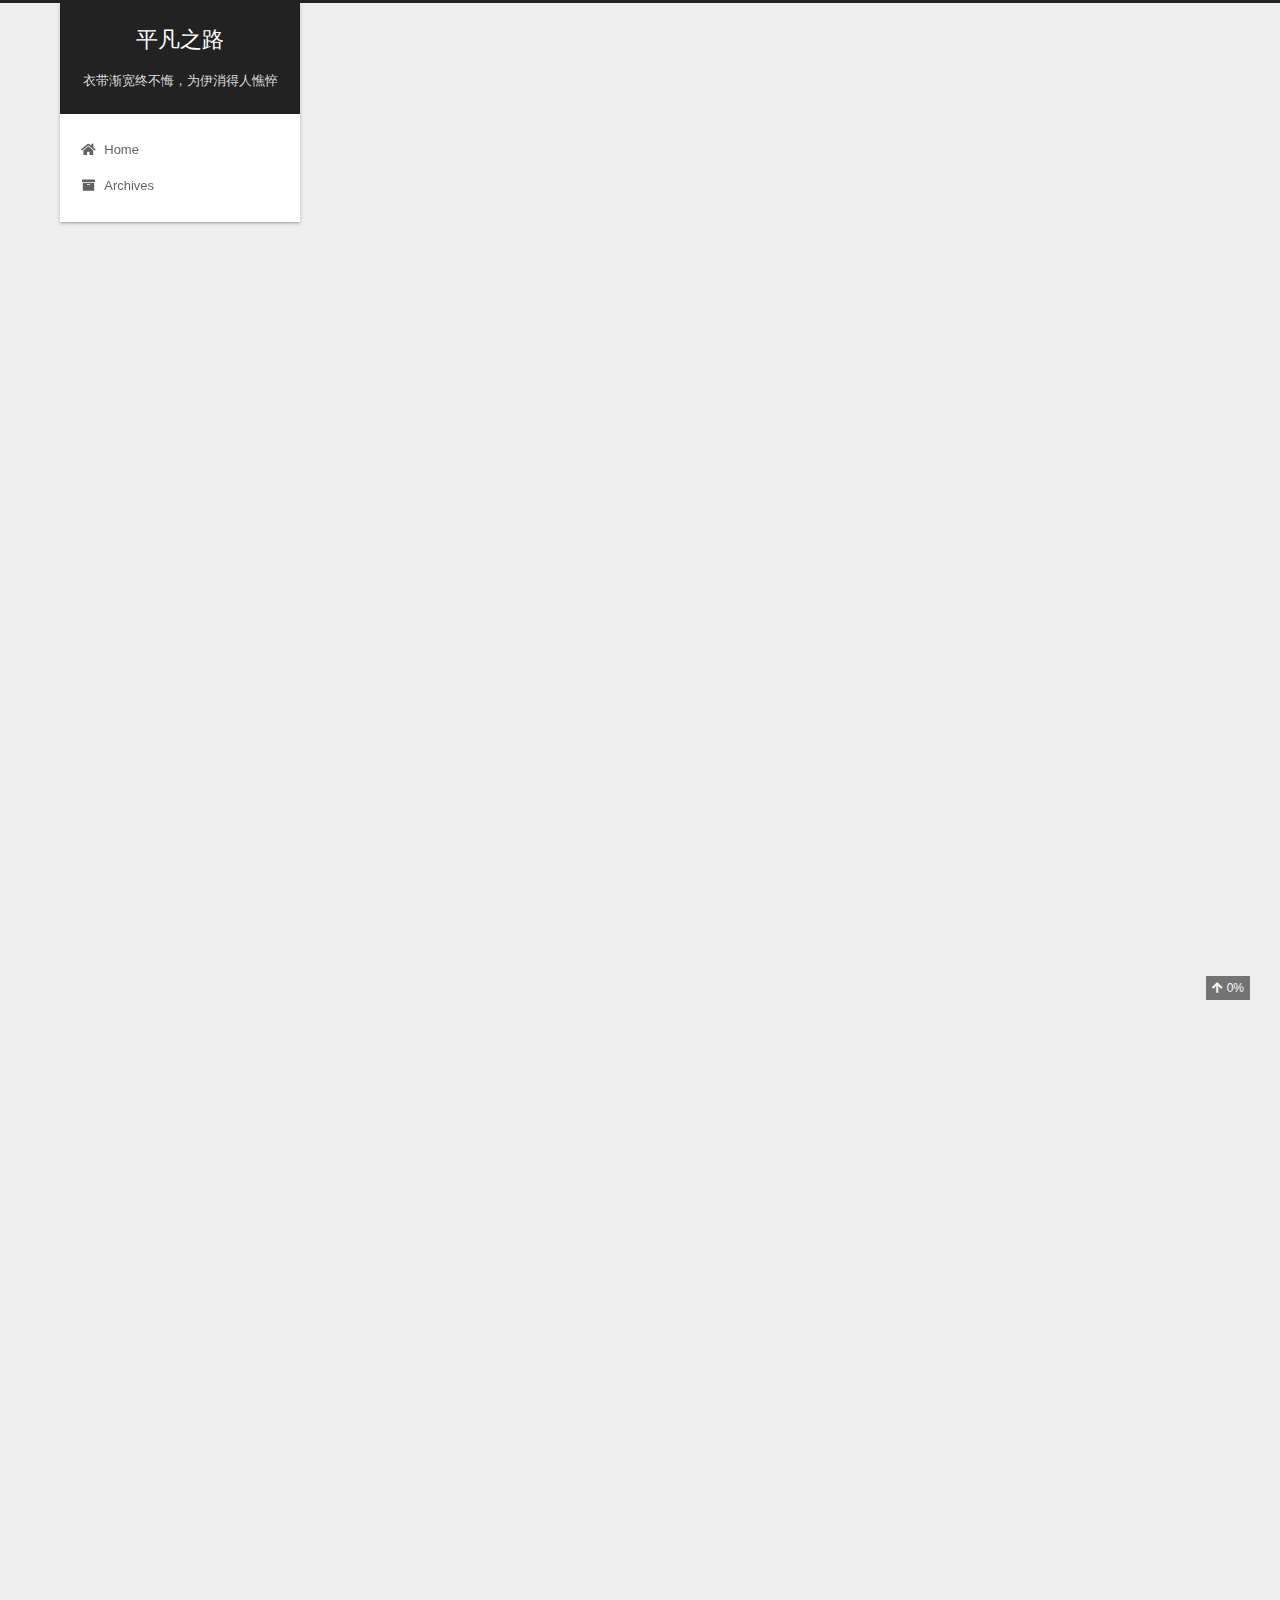
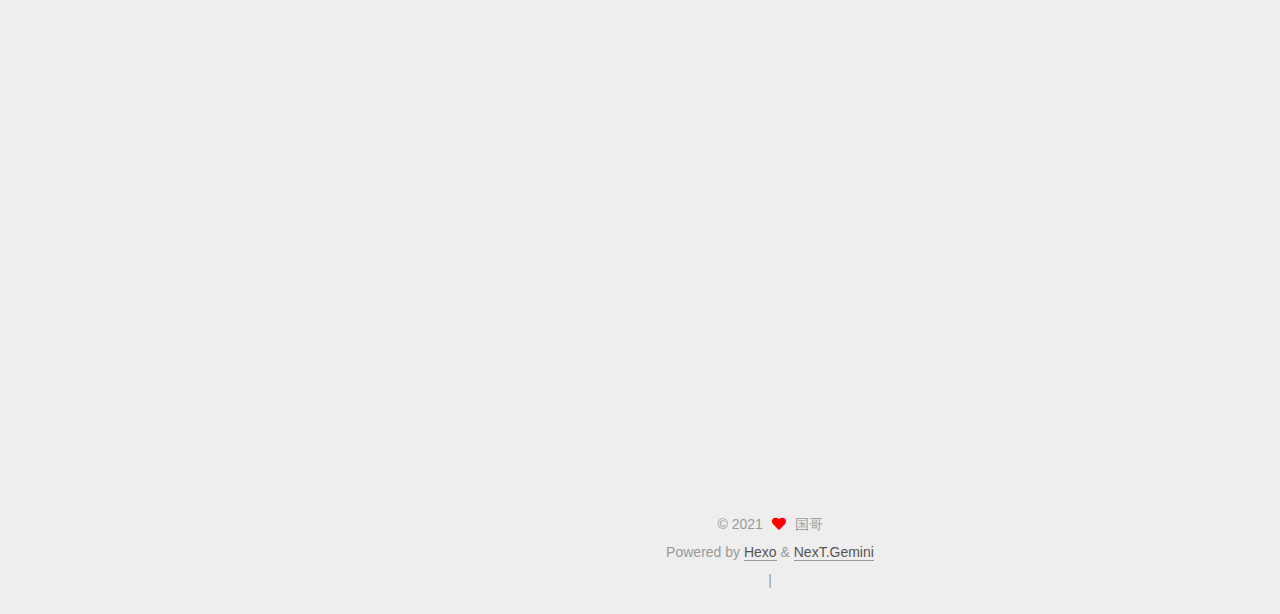
<file: 2019/08/27/解压视频及同步音频流程分析/index.html>
<!DOCTYPE html>
<html lang="en">
<head>
  <meta charset="UTF-8">
<meta name="viewport" content="width=device-width, initial-scale=1, maximum-scale=2">
<meta name="theme-color" content="#222">
<meta name="generator" content="Hexo 5.4.0">
  <link rel="apple-touch-icon" sizes="180x180" href="/images/apple-touch-icon-next.png">
  <link rel="icon" type="image/png" sizes="32x32" href="/images/favicon-32x32-next.png">
  <link rel="icon" type="image/png" sizes="16x16" href="/images/favicon-16x16-next.png">
  <link rel="mask-icon" href="/images/logo.svg" color="#222">

<link rel="stylesheet" href="/css/main.css">


<link rel="stylesheet" href="/lib/font-awesome/css/all.min.css">

<script id="hexo-configurations">
    var NexT = window.NexT || {};
    var CONFIG = {"hostname":"example.com","root":"/","scheme":"Gemini","version":"7.8.0","exturl":false,"sidebar":{"position":"left","display":"post","padding":18,"offset":12,"onmobile":false},"copycode":{"enable":false,"show_result":false,"style":null},"back2top":{"enable":true,"sidebar":false,"scrollpercent":true},"bookmark":{"enable":false,"color":"#222","save":"auto"},"fancybox":false,"mediumzoom":false,"lazyload":false,"pangu":false,"comments":{"style":"tabs","active":null,"storage":true,"lazyload":false,"nav":null},"algolia":{"hits":{"per_page":10},"labels":{"input_placeholder":"Search for Posts","hits_empty":"We didn't find any results for the search: ${query}","hits_stats":"${hits} results found in ${time} ms"}},"localsearch":{"enable":false,"trigger":"auto","top_n_per_article":1,"unescape":false,"preload":false},"motion":{"enable":true,"async":false,"transition":{"post_block":"fadeIn","post_header":"slideDownIn","post_body":"slideDownIn","coll_header":"slideLeftIn","sidebar":"slideUpIn"}}};
  </script>

  <meta name="description" content="解压视频及同步音频流程分析 数据 -&gt; 子线程解码原始数据到SafeQueue&lt;AVPacket *&gt;队列中 -&gt; 解码器返回解码到输出数据到SafeQueue&lt;AVFrame *&gt; frame_queue 队列 -&gt; 取切片数据dst_data返回给窗口window -&gt; 比较当前视频时间戳与当前帧音频时间戳 -&gt; 处理视频延时或者追赶处理">
<meta property="og:type" content="article">
<meta property="og:title" content="解压视频及同步音频流程分析">
<meta property="og:url" content="http://example.com/2019/08/27/%E8%A7%A3%E5%8E%8B%E8%A7%86%E9%A2%91%E5%8F%8A%E5%90%8C%E6%AD%A5%E9%9F%B3%E9%A2%91%E6%B5%81%E7%A8%8B%E5%88%86%E6%9E%90/index.html">
<meta property="og:site_name" content="平凡之路">
<meta property="og:description" content="解压视频及同步音频流程分析 数据 -&gt; 子线程解码原始数据到SafeQueue&lt;AVPacket *&gt;队列中 -&gt; 解码器返回解码到输出数据到SafeQueue&lt;AVFrame *&gt; frame_queue 队列 -&gt; 取切片数据dst_data返回给窗口window -&gt; 比较当前视频时间戳与当前帧音频时间戳 -&gt; 处理视频延时或者追赶处理">
<meta property="og:locale" content="en_US">
<meta property="article:published_time" content="2019-08-26T16:00:00.000Z">
<meta property="article:modified_time" content="2021-08-31T14:41:42.434Z">
<meta property="article:author" content="国哥">
<meta name="twitter:card" content="summary">

<link rel="canonical" href="http://example.com/2019/08/27/%E8%A7%A3%E5%8E%8B%E8%A7%86%E9%A2%91%E5%8F%8A%E5%90%8C%E6%AD%A5%E9%9F%B3%E9%A2%91%E6%B5%81%E7%A8%8B%E5%88%86%E6%9E%90/">


<script id="page-configurations">
  // https://hexo.io/docs/variables.html
  CONFIG.page = {
    sidebar: "",
    isHome : false,
    isPost : true,
    lang   : 'en'
  };
</script>

  <title>解压视频及同步音频流程分析 | 平凡之路</title>
  






  <noscript>
  <style>
  .use-motion .brand,
  .use-motion .menu-item,
  .sidebar-inner,
  .use-motion .post-block,
  .use-motion .pagination,
  .use-motion .comments,
  .use-motion .post-header,
  .use-motion .post-body,
  .use-motion .collection-header { opacity: initial; }

  .use-motion .site-title,
  .use-motion .site-subtitle {
    opacity: initial;
    top: initial;
  }

  .use-motion .logo-line-before i { left: initial; }
  .use-motion .logo-line-after i { right: initial; }
  </style>
</noscript>

</head>

<body itemscope itemtype="http://schema.org/WebPage">
  <div class="container use-motion">
    <div class="headband"></div>

    <header class="header" itemscope itemtype="http://schema.org/WPHeader">
      <div class="header-inner"><div class="site-brand-container">
  <div class="site-nav-toggle">
    <div class="toggle" aria-label="Toggle navigation bar">
      <span class="toggle-line toggle-line-first"></span>
      <span class="toggle-line toggle-line-middle"></span>
      <span class="toggle-line toggle-line-last"></span>
    </div>
  </div>

  <div class="site-meta">

    <a href="/" class="brand" rel="start">
      <span class="logo-line-before"><i></i></span>
      <h1 class="site-title">平凡之路</h1>
      <span class="logo-line-after"><i></i></span>
    </a>
      <p class="site-subtitle" itemprop="description">衣带渐宽终不悔，为伊消得人憔悴</p>
  </div>

  <div class="site-nav-right">
    <div class="toggle popup-trigger">
    </div>
  </div>
</div>




<nav class="site-nav">
  <ul id="menu" class="main-menu menu">
        <li class="menu-item menu-item-home">

    <a href="/" rel="section"><i class="fa fa-home fa-fw"></i>Home</a>

  </li>
        <li class="menu-item menu-item-archives">

    <a href="/archives/" rel="section"><i class="fa fa-archive fa-fw"></i>Archives</a>

  </li>
  </ul>
</nav>




</div>
    </header>

    
  <div class="back-to-top">
    <i class="fa fa-arrow-up"></i>
    <span>0%</span>
  </div>


    <main class="main">
      <div class="main-inner">
        <div class="content-wrap">
          

          <div class="content post posts-expand">
            

    
  
  
  <article itemscope itemtype="http://schema.org/Article" class="post-block" lang="en">
    <link itemprop="mainEntityOfPage" href="http://example.com/2019/08/27/%E8%A7%A3%E5%8E%8B%E8%A7%86%E9%A2%91%E5%8F%8A%E5%90%8C%E6%AD%A5%E9%9F%B3%E9%A2%91%E6%B5%81%E7%A8%8B%E5%88%86%E6%9E%90/">

    <span hidden itemprop="author" itemscope itemtype="http://schema.org/Person">
      <meta itemprop="image" content="/images/avatar.gif">
      <meta itemprop="name" content="国哥">
      <meta itemprop="description" content="英特纳雄耐尔就一定要实现！">
    </span>

    <span hidden itemprop="publisher" itemscope itemtype="http://schema.org/Organization">
      <meta itemprop="name" content="平凡之路">
    </span>
      <header class="post-header">
        <h1 class="post-title" itemprop="name headline">
          解压视频及同步音频流程分析
        </h1>

        <div class="post-meta">
            <span class="post-meta-item">
              <span class="post-meta-item-icon">
                <i class="far fa-calendar"></i>
              </span>
              <span class="post-meta-item-text">Posted on</span>

              <time title="Created: 2019-08-27 00:00:00" itemprop="dateCreated datePublished" datetime="2019-08-27T00:00:00+08:00">2019-08-27</time>
            </span>
              <span class="post-meta-item">
                <span class="post-meta-item-icon">
                  <i class="far fa-calendar-check"></i>
                </span>
                <span class="post-meta-item-text">Edited on</span>
                <time title="Modified: 2021-08-31 22:41:42" itemprop="dateModified" datetime="2021-08-31T22:41:42+08:00">2021-08-31</time>
              </span>

          
            <span class="post-meta-item" title="Views" id="busuanzi_container_page_pv" style="display: none;">
              <span class="post-meta-item-icon">
                <i class="fa fa-eye"></i>
              </span>
              <span class="post-meta-item-text">Views: </span>
              <span id="busuanzi_value_page_pv"></span>
            </span>

        </div>
      </header>

    
    
    
    <div class="post-body" itemprop="articleBody">

      
        <h4 id="解压视频及同步音频流程分析"><a href="#解压视频及同步音频流程分析" class="headerlink" title="解压视频及同步音频流程分析"></a>解压视频及同步音频流程分析</h4><ul>
<li>数据 -&gt; 子线程解码原始数据到SafeQueue&lt;AVPacket *&gt;队列中 -&gt; 解码器返回解码到输出数据到SafeQueue&lt;AVFrame *&gt; frame_queue 队列 -&gt; 取切片数据dst_data返回给窗口window -&gt; 比较当前视频时间戳与当前帧音频时间戳 -&gt; 处理视频延时或者追赶处理 -&gt; 达到音视频同步</li>
</ul>
<h4 id="开始之前先掌握以下几个概念"><a href="#开始之前先掌握以下几个概念" class="headerlink" title="开始之前先掌握以下几个概念"></a>开始之前先掌握以下几个概念</h4><ul>
<li>音视频同步是以音频时间为准，通过减缓视频渲染或者丢帧加快视频渲染的操作来达到同步，但同步不是绝对的，是相对的同步，即相差的时间非常短。</li>
<li>需要两个子线程来处理工作，一个packet线程用来解码，一个frame线程用来同步渲染视频</li>
<li>把AVPacket数据解码需要用到这个方法avcodec_send_packet</li>
</ul>
<figure class="highlight java"><table><tr><td class="gutter"><pre><span class="line">1</span><br><span class="line">2</span><br><span class="line">3</span><br><span class="line">4</span><br><span class="line">5</span><br><span class="line">6</span><br><span class="line">7</span><br><span class="line">8</span><br><span class="line">9</span><br></pre></td><td class="code"><pre><span class="line"></span><br><span class="line"><span class="comment">//avcodec.h</span></span><br><span class="line"><span class="comment">/**</span></span><br><span class="line"><span class="comment"> * Supply raw packet data as input to a decoder.</span></span><br><span class="line"><span class="comment"> * ... </span></span><br><span class="line"><span class="comment"> * /</span></span><br><span class="line"><span class="comment"></span></span><br><span class="line"><span class="comment">int avcodec_send_packet(AVCodecContext *avctx, const AVPacket *avpkt);</span></span><br><span class="line"><span class="comment"></span></span><br></pre></td></tr></table></figure>

<span id="more"></span>

<ul>
<li>从解码器返回输出到数据给到AVFrame结构体队列中,frame_queue.enQueue(frame);</li>
</ul>
<figure class="highlight java"><table><tr><td class="gutter"><pre><span class="line">1</span><br><span class="line">2</span><br><span class="line">3</span><br><span class="line">4</span><br><span class="line">5</span><br><span class="line">6</span><br><span class="line">7</span><br><span class="line">8</span><br><span class="line">9</span><br></pre></td><td class="code"><pre><span class="line"></span><br><span class="line"><span class="comment">/**</span></span><br><span class="line"><span class="comment"> * Return decoded output data from a decoder.</span></span><br><span class="line"><span class="comment"> * ...</span></span><br><span class="line"><span class="comment"> * /</span></span><br><span class="line"><span class="comment"> </span></span><br><span class="line"><span class="comment">int avcodec_receive_frame(AVCodecContext *avctx, AVFrame *frame);</span></span><br><span class="line"><span class="comment"></span></span><br><span class="line"><span class="comment"></span></span><br></pre></td></tr></table></figure>

<ul>
<li>sws_scale方法, 获得切片数据dst[], 和slice宽高</li>
</ul>
<figure class="highlight java"><table><tr><td class="gutter"><pre><span class="line">1</span><br><span class="line">2</span><br><span class="line">3</span><br><span class="line">4</span><br><span class="line">5</span><br><span class="line">6</span><br><span class="line">7</span><br><span class="line">8</span><br><span class="line">9</span><br><span class="line">10</span><br><span class="line">11</span><br><span class="line">12</span><br><span class="line">13</span><br></pre></td><td class="code"><pre><span class="line"></span><br><span class="line"><span class="comment">/**</span></span><br><span class="line"><span class="comment"> * Scale the image slice in srcSlice and put the resulting scaled</span></span><br><span class="line"><span class="comment"> * slice in the image in dst. A slice is a sequence of consecutive</span></span><br><span class="line"><span class="comment"> * rows in an image.</span></span><br><span class="line"><span class="comment"> * ...</span></span><br><span class="line"><span class="comment"> */</span></span><br><span class="line"></span><br><span class="line"><span class="function"><span class="keyword">int</span> <span class="title">sws_scale</span><span class="params">(struct SwsContext *c, <span class="keyword">const</span> uint8_t *<span class="keyword">const</span> srcSlice[],</span></span></span><br><span class="line"><span class="params"><span class="function">              <span class="keyword">const</span> <span class="keyword">int</span> srcStride[], <span class="keyword">int</span> srcSliceY, <span class="keyword">int</span> srcSliceH,</span></span></span><br><span class="line"><span class="params"><span class="function">              uint8_t *<span class="keyword">const</span> dst[], <span class="keyword">const</span> <span class="keyword">int</span> dstStride[])</span></span>;</span><br><span class="line"></span><br><span class="line"></span><br></pre></td></tr></table></figure>

<ul>
<li>av_q2d方法</li>
</ul>
<figure class="highlight java"><table><tr><td class="gutter"><pre><span class="line">1</span><br><span class="line">2</span><br><span class="line">3</span><br><span class="line">4</span><br><span class="line">5</span><br><span class="line">6</span><br><span class="line">7</span><br><span class="line">8</span><br><span class="line">9</span><br><span class="line">10</span><br><span class="line">11</span><br></pre></td><td class="code"><pre><span class="line"></span><br><span class="line"><span class="comment">/**</span></span><br><span class="line"><span class="comment"> * Convert an AVRational to a `double`.</span></span><br><span class="line"><span class="comment"> * <span class="doctag">@param</span> a AVRational to convert</span></span><br><span class="line"><span class="comment"> * <span class="doctag">@return</span> `a` in floating-point form</span></span><br><span class="line"><span class="comment"> * <span class="doctag">@see</span> av_d2q()</span></span><br><span class="line"><span class="comment"> */</span></span><br><span class="line"><span class="function"><span class="keyword">static</span> inline <span class="keyword">double</span> <span class="title">av_q2d</span><span class="params">(AVRational a)</span></span>&#123;</span><br><span class="line">    <span class="keyword">return</span> a.num / (<span class="keyword">double</span>) a.den;</span><br><span class="line">&#125;</span><br><span class="line"></span><br></pre></td></tr></table></figure>

<blockquote>
<p>项目链接地址： <a target="_blank" rel="noopener" href="https://github.com/lgq895767507/QuickPlay">https://github.com/lgq895767507/QuickPlay</a></p>
</blockquote>

    </div>

    
    
    

      <footer class="post-footer">

        


        
    <div class="post-nav">
      <div class="post-nav-item">
    <a href="/2019/08/27/%E9%9F%B3%E9%A2%91%E8%A7%A3%E7%A0%81%E6%B5%81%E7%A8%8B%E5%88%86%E6%9E%90/" rel="prev" title="音频解码流程分析">
      <i class="fa fa-chevron-left"></i> 音频解码流程分析
    </a></div>
      <div class="post-nav-item">
    <a href="/2019/12/20/%E7%BA%A2%E9%BB%91%E6%A0%91/" rel="next" title="红黑树">
      红黑树 <i class="fa fa-chevron-right"></i>
    </a></div>
    </div>
      </footer>
    
  </article>
  
  
  



          </div>
          

<script>
  window.addEventListener('tabs:register', () => {
    let { activeClass } = CONFIG.comments;
    if (CONFIG.comments.storage) {
      activeClass = localStorage.getItem('comments_active') || activeClass;
    }
    if (activeClass) {
      let activeTab = document.querySelector(`a[href="#comment-${activeClass}"]`);
      if (activeTab) {
        activeTab.click();
      }
    }
  });
  if (CONFIG.comments.storage) {
    window.addEventListener('tabs:click', event => {
      if (!event.target.matches('.tabs-comment .tab-content .tab-pane')) return;
      let commentClass = event.target.classList[1];
      localStorage.setItem('comments_active', commentClass);
    });
  }
</script>

        </div>
          
  
  <div class="toggle sidebar-toggle">
    <span class="toggle-line toggle-line-first"></span>
    <span class="toggle-line toggle-line-middle"></span>
    <span class="toggle-line toggle-line-last"></span>
  </div>

  <aside class="sidebar">
    <div class="sidebar-inner">

      <ul class="sidebar-nav motion-element">
        <li class="sidebar-nav-toc">
          Table of Contents
        </li>
        <li class="sidebar-nav-overview">
          Overview
        </li>
      </ul>

      <!--noindex-->
      <div class="post-toc-wrap sidebar-panel">
          <div class="post-toc motion-element"><ol class="nav"><li class="nav-item nav-level-4"><a class="nav-link" href="#%E8%A7%A3%E5%8E%8B%E8%A7%86%E9%A2%91%E5%8F%8A%E5%90%8C%E6%AD%A5%E9%9F%B3%E9%A2%91%E6%B5%81%E7%A8%8B%E5%88%86%E6%9E%90"><span class="nav-number">1.</span> <span class="nav-text">解压视频及同步音频流程分析</span></a></li><li class="nav-item nav-level-4"><a class="nav-link" href="#%E5%BC%80%E5%A7%8B%E4%B9%8B%E5%89%8D%E5%85%88%E6%8E%8C%E6%8F%A1%E4%BB%A5%E4%B8%8B%E5%87%A0%E4%B8%AA%E6%A6%82%E5%BF%B5"><span class="nav-number">2.</span> <span class="nav-text">开始之前先掌握以下几个概念</span></a></li></ol></div>
      </div>
      <!--/noindex-->

      <div class="site-overview-wrap sidebar-panel">
        <div class="site-author motion-element" itemprop="author" itemscope itemtype="http://schema.org/Person">
  <p class="site-author-name" itemprop="name">国哥</p>
  <div class="site-description" itemprop="description">英特纳雄耐尔就一定要实现！</div>
</div>
<div class="site-state-wrap motion-element">
  <nav class="site-state">
      <div class="site-state-item site-state-posts">
          <a href="/archives/">
        
          <span class="site-state-item-count">8</span>
          <span class="site-state-item-name">posts</span>
        </a>
      </div>
  </nav>
</div>
  <div class="links-of-author motion-element">
      <span class="links-of-author-item">
        <a href="https://github.com/lgq895767507" title="GitHub → https:&#x2F;&#x2F;github.com&#x2F;lgq895767507" rel="noopener" target="_blank"><i class="fab fa-github fa-fw"></i>GitHub</a>
      </span>
  </div>



      </div>

    </div>
  </aside>
  <div id="sidebar-dimmer"></div>


      </div>
    </main>

    <footer class="footer">
      <div class="footer-inner">
        

        

<div class="copyright">
  
  &copy; 
  <span itemprop="copyrightYear">2021</span>
  <span class="with-love">
    <i class="fa fa-heart"></i>
  </span>
  <span class="author" itemprop="copyrightHolder">国哥</span>
</div>
  <div class="powered-by">Powered by <a href="https://hexo.io/" class="theme-link" rel="noopener" target="_blank">Hexo</a> & <a href="https://theme-next.org/" class="theme-link" rel="noopener" target="_blank">NexT.Gemini</a>
  </div>

        
<div class="busuanzi-count">
  <script async src="https://busuanzi.ibruce.info/busuanzi/2.3/busuanzi.pure.mini.js"></script>
    <span class="post-meta-item" id="busuanzi_container_site_uv" style="display: none;">
      <span class="post-meta-item-icon">
        <i class="fa fa-user"></i>
      </span>
      <span class="site-uv" title="Total Visitors">
        <span id="busuanzi_value_site_uv"></span>
      </span>
    </span>
    <span class="post-meta-divider">|</span>
    <span class="post-meta-item" id="busuanzi_container_site_pv" style="display: none;">
      <span class="post-meta-item-icon">
        <i class="fa fa-eye"></i>
      </span>
      <span class="site-pv" title="Total Views">
        <span id="busuanzi_value_site_pv"></span>
      </span>
    </span>
</div>








      </div>
    </footer>
  </div>

  
  <script src="/lib/anime.min.js"></script>
  <script src="/lib/velocity/velocity.min.js"></script>
  <script src="/lib/velocity/velocity.ui.min.js"></script>

<script src="/js/utils.js"></script>

<script src="/js/motion.js"></script>


<script src="/js/schemes/pisces.js"></script>


<script src="/js/next-boot.js"></script>




  















  

  

</body>
</html>
</file>
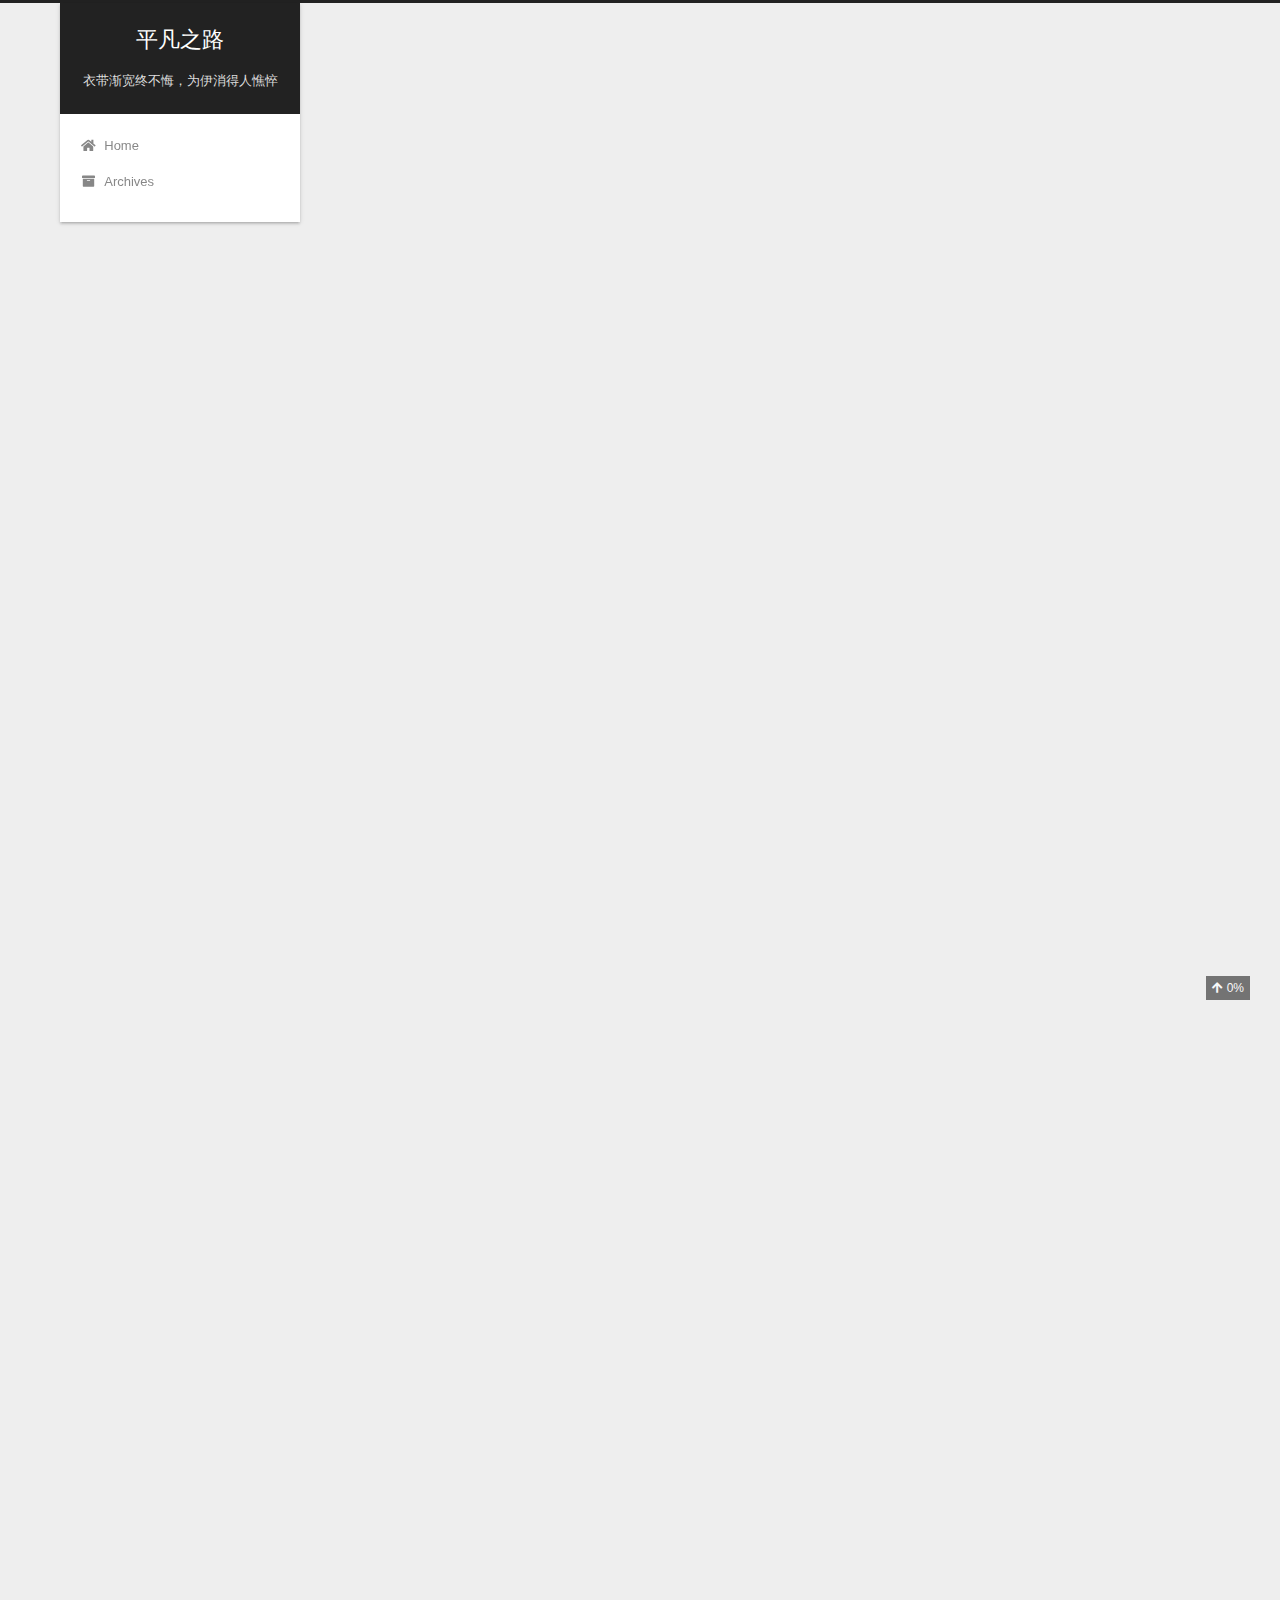
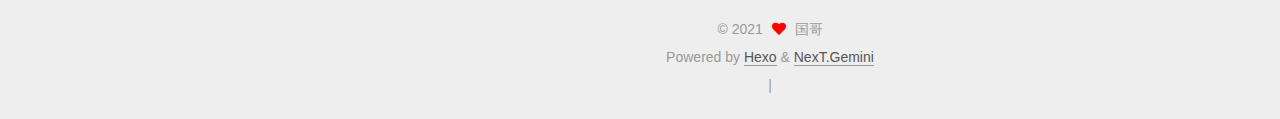
<file: 2019/08/27/音频解码流程分析/index.html>
<!DOCTYPE html>
<html lang="en">
<head>
  <meta charset="UTF-8">
<meta name="viewport" content="width=device-width, initial-scale=1, maximum-scale=2">
<meta name="theme-color" content="#222">
<meta name="generator" content="Hexo 5.4.0">
  <link rel="apple-touch-icon" sizes="180x180" href="/images/apple-touch-icon-next.png">
  <link rel="icon" type="image/png" sizes="32x32" href="/images/favicon-32x32-next.png">
  <link rel="icon" type="image/png" sizes="16x16" href="/images/favicon-16x16-next.png">
  <link rel="mask-icon" href="/images/logo.svg" color="#222">

<link rel="stylesheet" href="/css/main.css">


<link rel="stylesheet" href="/lib/font-awesome/css/all.min.css">

<script id="hexo-configurations">
    var NexT = window.NexT || {};
    var CONFIG = {"hostname":"example.com","root":"/","scheme":"Gemini","version":"7.8.0","exturl":false,"sidebar":{"position":"left","display":"post","padding":18,"offset":12,"onmobile":false},"copycode":{"enable":false,"show_result":false,"style":null},"back2top":{"enable":true,"sidebar":false,"scrollpercent":true},"bookmark":{"enable":false,"color":"#222","save":"auto"},"fancybox":false,"mediumzoom":false,"lazyload":false,"pangu":false,"comments":{"style":"tabs","active":null,"storage":true,"lazyload":false,"nav":null},"algolia":{"hits":{"per_page":10},"labels":{"input_placeholder":"Search for Posts","hits_empty":"We didn't find any results for the search: ${query}","hits_stats":"${hits} results found in ${time} ms"}},"localsearch":{"enable":false,"trigger":"auto","top_n_per_article":1,"unescape":false,"preload":false},"motion":{"enable":true,"async":false,"transition":{"post_block":"fadeIn","post_header":"slideDownIn","post_body":"slideDownIn","coll_header":"slideLeftIn","sidebar":"slideUpIn"}}};
  </script>

  <meta name="description" content="音频解码流程分析 OpenSLES初始化 -&gt; 初始化音频引擎 -&gt; 子线程解码原始数据到SafeQueue&lt;AVPacket *&gt;队列中 -&gt; 解码器返回解码到输出数据到SafeQueue&lt;AVFrame *&gt; frame_queue 队列 -&gt; 转换音频 -&gt; 引擎播放  音频的解码流程与视频很相似。都是操作原始数据先到packet线程，再">
<meta property="og:type" content="article">
<meta property="og:title" content="音频解码流程分析">
<meta property="og:url" content="http://example.com/2019/08/27/%E9%9F%B3%E9%A2%91%E8%A7%A3%E7%A0%81%E6%B5%81%E7%A8%8B%E5%88%86%E6%9E%90/index.html">
<meta property="og:site_name" content="平凡之路">
<meta property="og:description" content="音频解码流程分析 OpenSLES初始化 -&gt; 初始化音频引擎 -&gt; 子线程解码原始数据到SafeQueue&lt;AVPacket *&gt;队列中 -&gt; 解码器返回解码到输出数据到SafeQueue&lt;AVFrame *&gt; frame_queue 队列 -&gt; 转换音频 -&gt; 引擎播放  音频的解码流程与视频很相似。都是操作原始数据先到packet线程，再">
<meta property="og:locale" content="en_US">
<meta property="article:published_time" content="2019-08-26T16:00:00.000Z">
<meta property="article:modified_time" content="2021-08-14T02:15:27.101Z">
<meta property="article:author" content="国哥">
<meta name="twitter:card" content="summary">

<link rel="canonical" href="http://example.com/2019/08/27/%E9%9F%B3%E9%A2%91%E8%A7%A3%E7%A0%81%E6%B5%81%E7%A8%8B%E5%88%86%E6%9E%90/">


<script id="page-configurations">
  // https://hexo.io/docs/variables.html
  CONFIG.page = {
    sidebar: "",
    isHome : false,
    isPost : true,
    lang   : 'en'
  };
</script>

  <title>音频解码流程分析 | 平凡之路</title>
  






  <noscript>
  <style>
  .use-motion .brand,
  .use-motion .menu-item,
  .sidebar-inner,
  .use-motion .post-block,
  .use-motion .pagination,
  .use-motion .comments,
  .use-motion .post-header,
  .use-motion .post-body,
  .use-motion .collection-header { opacity: initial; }

  .use-motion .site-title,
  .use-motion .site-subtitle {
    opacity: initial;
    top: initial;
  }

  .use-motion .logo-line-before i { left: initial; }
  .use-motion .logo-line-after i { right: initial; }
  </style>
</noscript>

</head>

<body itemscope itemtype="http://schema.org/WebPage">
  <div class="container use-motion">
    <div class="headband"></div>

    <header class="header" itemscope itemtype="http://schema.org/WPHeader">
      <div class="header-inner"><div class="site-brand-container">
  <div class="site-nav-toggle">
    <div class="toggle" aria-label="Toggle navigation bar">
      <span class="toggle-line toggle-line-first"></span>
      <span class="toggle-line toggle-line-middle"></span>
      <span class="toggle-line toggle-line-last"></span>
    </div>
  </div>

  <div class="site-meta">

    <a href="/" class="brand" rel="start">
      <span class="logo-line-before"><i></i></span>
      <h1 class="site-title">平凡之路</h1>
      <span class="logo-line-after"><i></i></span>
    </a>
      <p class="site-subtitle" itemprop="description">衣带渐宽终不悔，为伊消得人憔悴</p>
  </div>

  <div class="site-nav-right">
    <div class="toggle popup-trigger">
    </div>
  </div>
</div>




<nav class="site-nav">
  <ul id="menu" class="main-menu menu">
        <li class="menu-item menu-item-home">

    <a href="/" rel="section"><i class="fa fa-home fa-fw"></i>Home</a>

  </li>
        <li class="menu-item menu-item-archives">

    <a href="/archives/" rel="section"><i class="fa fa-archive fa-fw"></i>Archives</a>

  </li>
  </ul>
</nav>




</div>
    </header>

    
  <div class="back-to-top">
    <i class="fa fa-arrow-up"></i>
    <span>0%</span>
  </div>


    <main class="main">
      <div class="main-inner">
        <div class="content-wrap">
          

          <div class="content post posts-expand">
            

    
  
  
  <article itemscope itemtype="http://schema.org/Article" class="post-block" lang="en">
    <link itemprop="mainEntityOfPage" href="http://example.com/2019/08/27/%E9%9F%B3%E9%A2%91%E8%A7%A3%E7%A0%81%E6%B5%81%E7%A8%8B%E5%88%86%E6%9E%90/">

    <span hidden itemprop="author" itemscope itemtype="http://schema.org/Person">
      <meta itemprop="image" content="/images/avatar.gif">
      <meta itemprop="name" content="国哥">
      <meta itemprop="description" content="英特纳雄耐尔就一定要实现！">
    </span>

    <span hidden itemprop="publisher" itemscope itemtype="http://schema.org/Organization">
      <meta itemprop="name" content="平凡之路">
    </span>
      <header class="post-header">
        <h1 class="post-title" itemprop="name headline">
          音频解码流程分析
        </h1>

        <div class="post-meta">
            <span class="post-meta-item">
              <span class="post-meta-item-icon">
                <i class="far fa-calendar"></i>
              </span>
              <span class="post-meta-item-text">Posted on</span>

              <time title="Created: 2019-08-27 00:00:00" itemprop="dateCreated datePublished" datetime="2019-08-27T00:00:00+08:00">2019-08-27</time>
            </span>
              <span class="post-meta-item">
                <span class="post-meta-item-icon">
                  <i class="far fa-calendar-check"></i>
                </span>
                <span class="post-meta-item-text">Edited on</span>
                <time title="Modified: 2021-08-14 10:15:27" itemprop="dateModified" datetime="2021-08-14T10:15:27+08:00">2021-08-14</time>
              </span>

          
            <span class="post-meta-item" title="Views" id="busuanzi_container_page_pv" style="display: none;">
              <span class="post-meta-item-icon">
                <i class="fa fa-eye"></i>
              </span>
              <span class="post-meta-item-text">Views: </span>
              <span id="busuanzi_value_page_pv"></span>
            </span>

        </div>
      </header>

    
    
    
    <div class="post-body" itemprop="articleBody">

      
        <h4 id="音频解码流程分析"><a href="#音频解码流程分析" class="headerlink" title="音频解码流程分析"></a>音频解码流程分析</h4><ul>
<li><p>OpenSLES初始化 -&gt; 初始化音频引擎 -&gt; 子线程解码原始数据到SafeQueue&lt;AVPacket *&gt;队列中 -&gt; 解码器返回解码到输出数据到SafeQueue&lt;AVFrame *&gt; frame_queue 队列 -&gt; 转换音频 -&gt; 引擎播放</p>
</li>
<li><p>音频的解码流程与视频很相似。都是操作原始数据先到packet线程，再被压到frame队列。不同的是，audio解码后用到的是opensles来播放，因此开启来一个线程来处理初始化工作。</p>
</li>
<li><p>opensles的学习可以参考google-sample/sdk的例子:<a target="_blank" rel="noopener" href="https://github.com/googlesamples/android-ndk/tree/master/native-audio">https://github.com/googlesamples/android-ndk/tree/master/native-audio</a></p>
</li>
<li><p>先来看下opensles初始化的方法:</p>
<ul>
<li>配置播放pcm格式的数据</li>
<li>设置缓存队列，把解压的数据回调到播放器中播放</li>
<li>貌似没有什么好讲的，可以查看项目代码注释或者查看google官方例子</li>
</ul>
</li>
<li><p>decode解码</p>
<ul>
<li>SafeQueue&lt;AVPacket *&gt; pkt_queue取数据，通过avcodec_send_packet方法解码，此方法再视频解码解释过了。</li>
<li>avcodec_receive_frame()获得解码数据，并根据当前frame_queue队列的情况判断是否压入队列。</li>
</ul>
</li>
<li><p>getPcm取frame队列中的数据转换音频，通过转换回调给播放器</p>
</li>
</ul>
<figure class="highlight java"><table><tr><td class="gutter"><pre><span class="line">1</span><br><span class="line">2</span><br><span class="line">3</span><br><span class="line">4</span><br><span class="line">5</span><br><span class="line">6</span><br><span class="line">7</span><br><span class="line">8</span><br><span class="line">9</span><br><span class="line">10</span><br><span class="line">11</span><br><span class="line">12</span><br><span class="line">13</span><br><span class="line">14</span><br><span class="line">15</span><br><span class="line">16</span><br><span class="line">17</span><br><span class="line">18</span><br><span class="line">19</span><br><span class="line">20</span><br><span class="line">21</span><br><span class="line">22</span><br></pre></td><td class="code"><pre><span class="line"></span><br><span class="line"><span class="comment">/** Convert audio.</span></span><br><span class="line"><span class="comment"> *</span></span><br><span class="line"><span class="comment"> * in and in_count can be set to 0 to flush the last few samples out at the</span></span><br><span class="line"><span class="comment"> * end.</span></span><br><span class="line"><span class="comment"> *</span></span><br><span class="line"><span class="comment"> * If more input is provided than output space, then the input will be buffered.</span></span><br><span class="line"><span class="comment"> * You can avoid this buffering by using swr_get_out_samples() to retrieve an</span></span><br><span class="line"><span class="comment"> * upper bound on the required number of output samples for the given number of</span></span><br><span class="line"><span class="comment"> * input samples. Conversion will run directly without copying whenever possible.</span></span><br><span class="line"><span class="comment"> *</span></span><br><span class="line"><span class="comment"> * <span class="doctag">@param</span> s         allocated Swr context, with parameters set</span></span><br><span class="line"><span class="comment"> * <span class="doctag">@param</span> out       output buffers, only the first one need be set in case of packed audio</span></span><br><span class="line"><span class="comment"> * <span class="doctag">@param</span> out_count amount of space available for output in samples per channel</span></span><br><span class="line"><span class="comment"> * <span class="doctag">@param</span> in        input buffers, only the first one need to be set in case of packed audio</span></span><br><span class="line"><span class="comment"> * <span class="doctag">@param</span> in_count  number of input samples available in one channel</span></span><br><span class="line"><span class="comment"> *</span></span><br><span class="line"><span class="comment"> * <span class="doctag">@return</span> number of samples output per channel, negative value on error</span></span><br><span class="line"><span class="comment"> */</span></span><br><span class="line"><span class="function"><span class="keyword">int</span> <span class="title">swr_convert</span><span class="params">(struct SwrContext *s, uint8_t **out, <span class="keyword">int</span> out_count,</span></span></span><br><span class="line"><span class="params"><span class="function">                                <span class="keyword">const</span> uint8_t **in , <span class="keyword">int</span> in_count)</span></span>;</span><br><span class="line"></span><br></pre></td></tr></table></figure>
    </div>

    
    
    

      <footer class="post-footer">

        


        
    <div class="post-nav">
      <div class="post-nav-item">
    <a href="/2019/08/05/%E6%8E%92%E5%BA%8F/" rel="prev" title="排序">
      <i class="fa fa-chevron-left"></i> 排序
    </a></div>
      <div class="post-nav-item">
    <a href="/2019/08/27/%E8%A7%A3%E5%8E%8B%E8%A7%86%E9%A2%91%E5%8F%8A%E5%90%8C%E6%AD%A5%E9%9F%B3%E9%A2%91%E6%B5%81%E7%A8%8B%E5%88%86%E6%9E%90/" rel="next" title="解压视频及同步音频流程分析">
      解压视频及同步音频流程分析 <i class="fa fa-chevron-right"></i>
    </a></div>
    </div>
      </footer>
    
  </article>
  
  
  



          </div>
          

<script>
  window.addEventListener('tabs:register', () => {
    let { activeClass } = CONFIG.comments;
    if (CONFIG.comments.storage) {
      activeClass = localStorage.getItem('comments_active') || activeClass;
    }
    if (activeClass) {
      let activeTab = document.querySelector(`a[href="#comment-${activeClass}"]`);
      if (activeTab) {
        activeTab.click();
      }
    }
  });
  if (CONFIG.comments.storage) {
    window.addEventListener('tabs:click', event => {
      if (!event.target.matches('.tabs-comment .tab-content .tab-pane')) return;
      let commentClass = event.target.classList[1];
      localStorage.setItem('comments_active', commentClass);
    });
  }
</script>

        </div>
          
  
  <div class="toggle sidebar-toggle">
    <span class="toggle-line toggle-line-first"></span>
    <span class="toggle-line toggle-line-middle"></span>
    <span class="toggle-line toggle-line-last"></span>
  </div>

  <aside class="sidebar">
    <div class="sidebar-inner">

      <ul class="sidebar-nav motion-element">
        <li class="sidebar-nav-toc">
          Table of Contents
        </li>
        <li class="sidebar-nav-overview">
          Overview
        </li>
      </ul>

      <!--noindex-->
      <div class="post-toc-wrap sidebar-panel">
          <div class="post-toc motion-element"><ol class="nav"><li class="nav-item nav-level-4"><a class="nav-link" href="#%E9%9F%B3%E9%A2%91%E8%A7%A3%E7%A0%81%E6%B5%81%E7%A8%8B%E5%88%86%E6%9E%90"><span class="nav-number">1.</span> <span class="nav-text">音频解码流程分析</span></a></li></ol></div>
      </div>
      <!--/noindex-->

      <div class="site-overview-wrap sidebar-panel">
        <div class="site-author motion-element" itemprop="author" itemscope itemtype="http://schema.org/Person">
  <p class="site-author-name" itemprop="name">国哥</p>
  <div class="site-description" itemprop="description">英特纳雄耐尔就一定要实现！</div>
</div>
<div class="site-state-wrap motion-element">
  <nav class="site-state">
      <div class="site-state-item site-state-posts">
          <a href="/archives/">
        
          <span class="site-state-item-count">8</span>
          <span class="site-state-item-name">posts</span>
        </a>
      </div>
  </nav>
</div>
  <div class="links-of-author motion-element">
      <span class="links-of-author-item">
        <a href="https://github.com/lgq895767507" title="GitHub → https:&#x2F;&#x2F;github.com&#x2F;lgq895767507" rel="noopener" target="_blank"><i class="fab fa-github fa-fw"></i>GitHub</a>
      </span>
  </div>



      </div>

    </div>
  </aside>
  <div id="sidebar-dimmer"></div>


      </div>
    </main>

    <footer class="footer">
      <div class="footer-inner">
        

        

<div class="copyright">
  
  &copy; 
  <span itemprop="copyrightYear">2021</span>
  <span class="with-love">
    <i class="fa fa-heart"></i>
  </span>
  <span class="author" itemprop="copyrightHolder">国哥</span>
</div>
  <div class="powered-by">Powered by <a href="https://hexo.io/" class="theme-link" rel="noopener" target="_blank">Hexo</a> & <a href="https://theme-next.org/" class="theme-link" rel="noopener" target="_blank">NexT.Gemini</a>
  </div>

        
<div class="busuanzi-count">
  <script async src="https://busuanzi.ibruce.info/busuanzi/2.3/busuanzi.pure.mini.js"></script>
    <span class="post-meta-item" id="busuanzi_container_site_uv" style="display: none;">
      <span class="post-meta-item-icon">
        <i class="fa fa-user"></i>
      </span>
      <span class="site-uv" title="Total Visitors">
        <span id="busuanzi_value_site_uv"></span>
      </span>
    </span>
    <span class="post-meta-divider">|</span>
    <span class="post-meta-item" id="busuanzi_container_site_pv" style="display: none;">
      <span class="post-meta-item-icon">
        <i class="fa fa-eye"></i>
      </span>
      <span class="site-pv" title="Total Views">
        <span id="busuanzi_value_site_pv"></span>
      </span>
    </span>
</div>








      </div>
    </footer>
  </div>

  
  <script src="/lib/anime.min.js"></script>
  <script src="/lib/velocity/velocity.min.js"></script>
  <script src="/lib/velocity/velocity.ui.min.js"></script>

<script src="/js/utils.js"></script>

<script src="/js/motion.js"></script>


<script src="/js/schemes/pisces.js"></script>


<script src="/js/next-boot.js"></script>




  















  

  

</body>
</html>
</file>
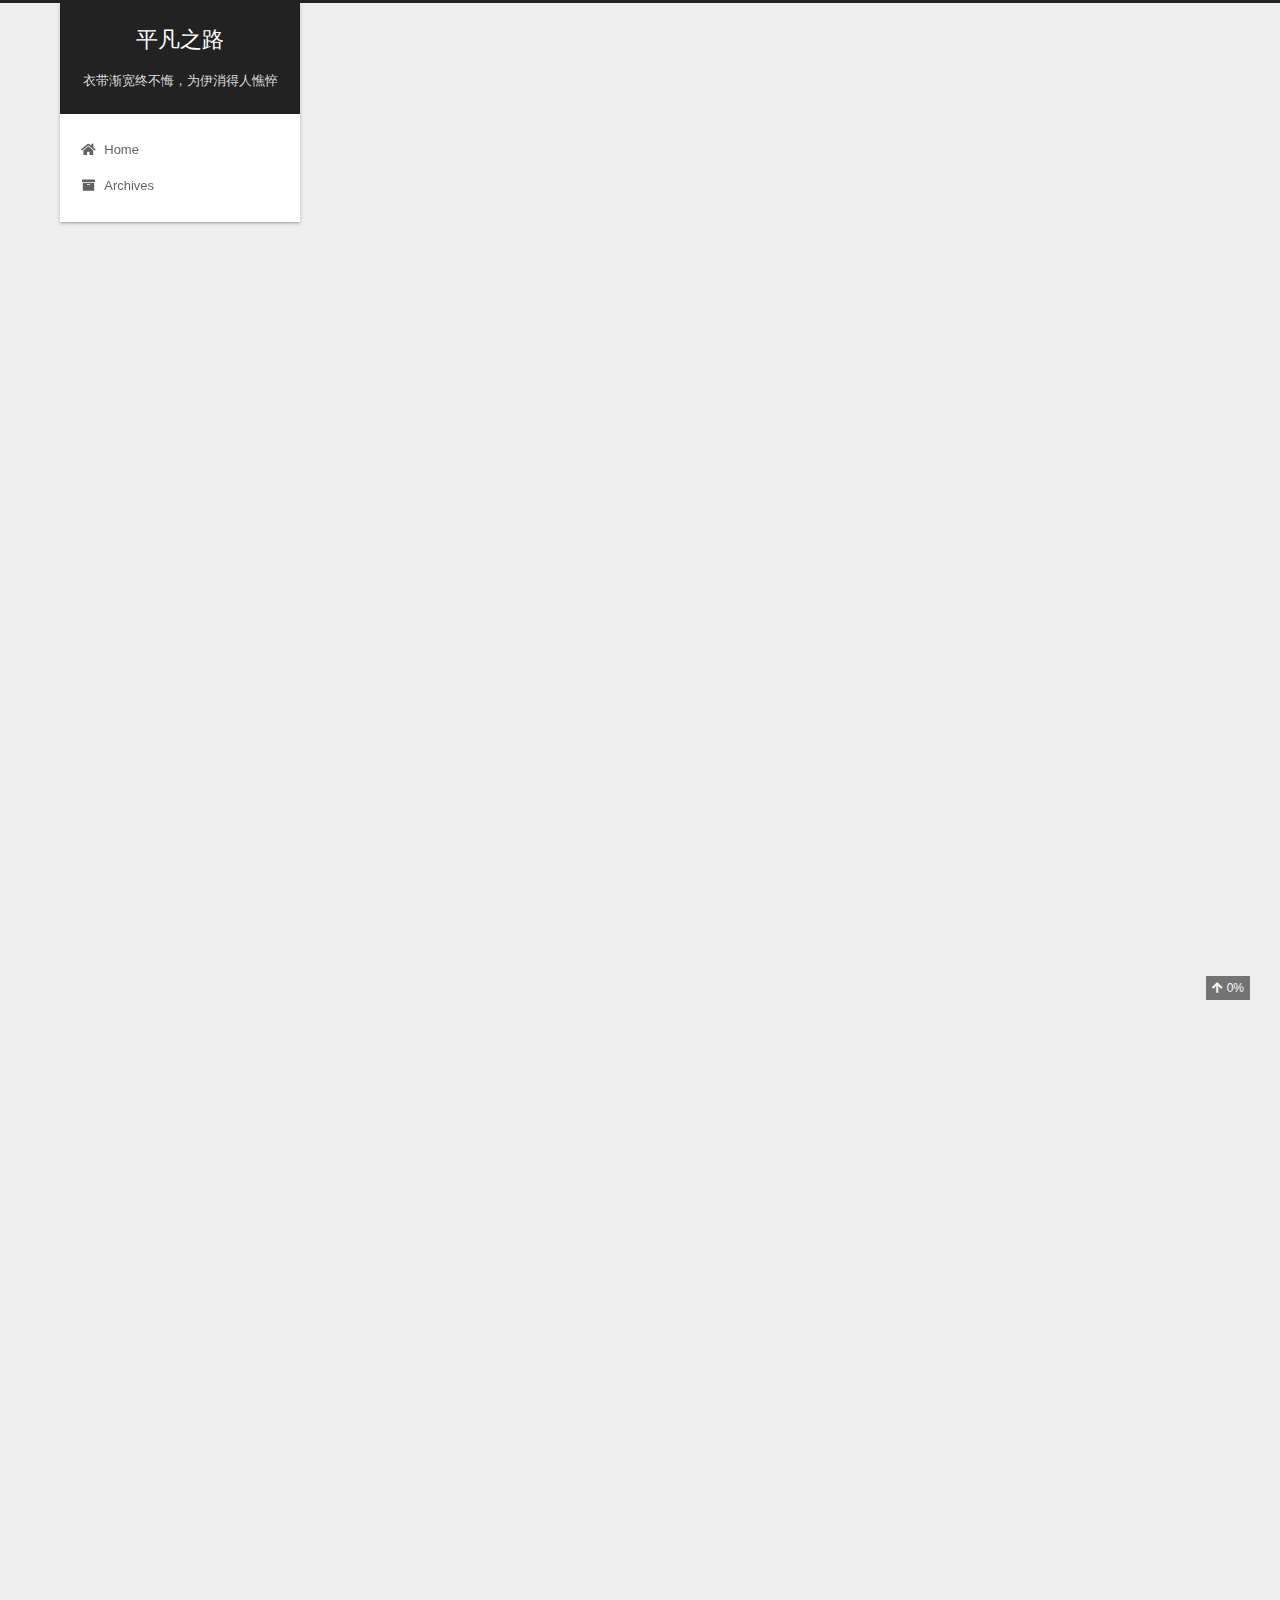
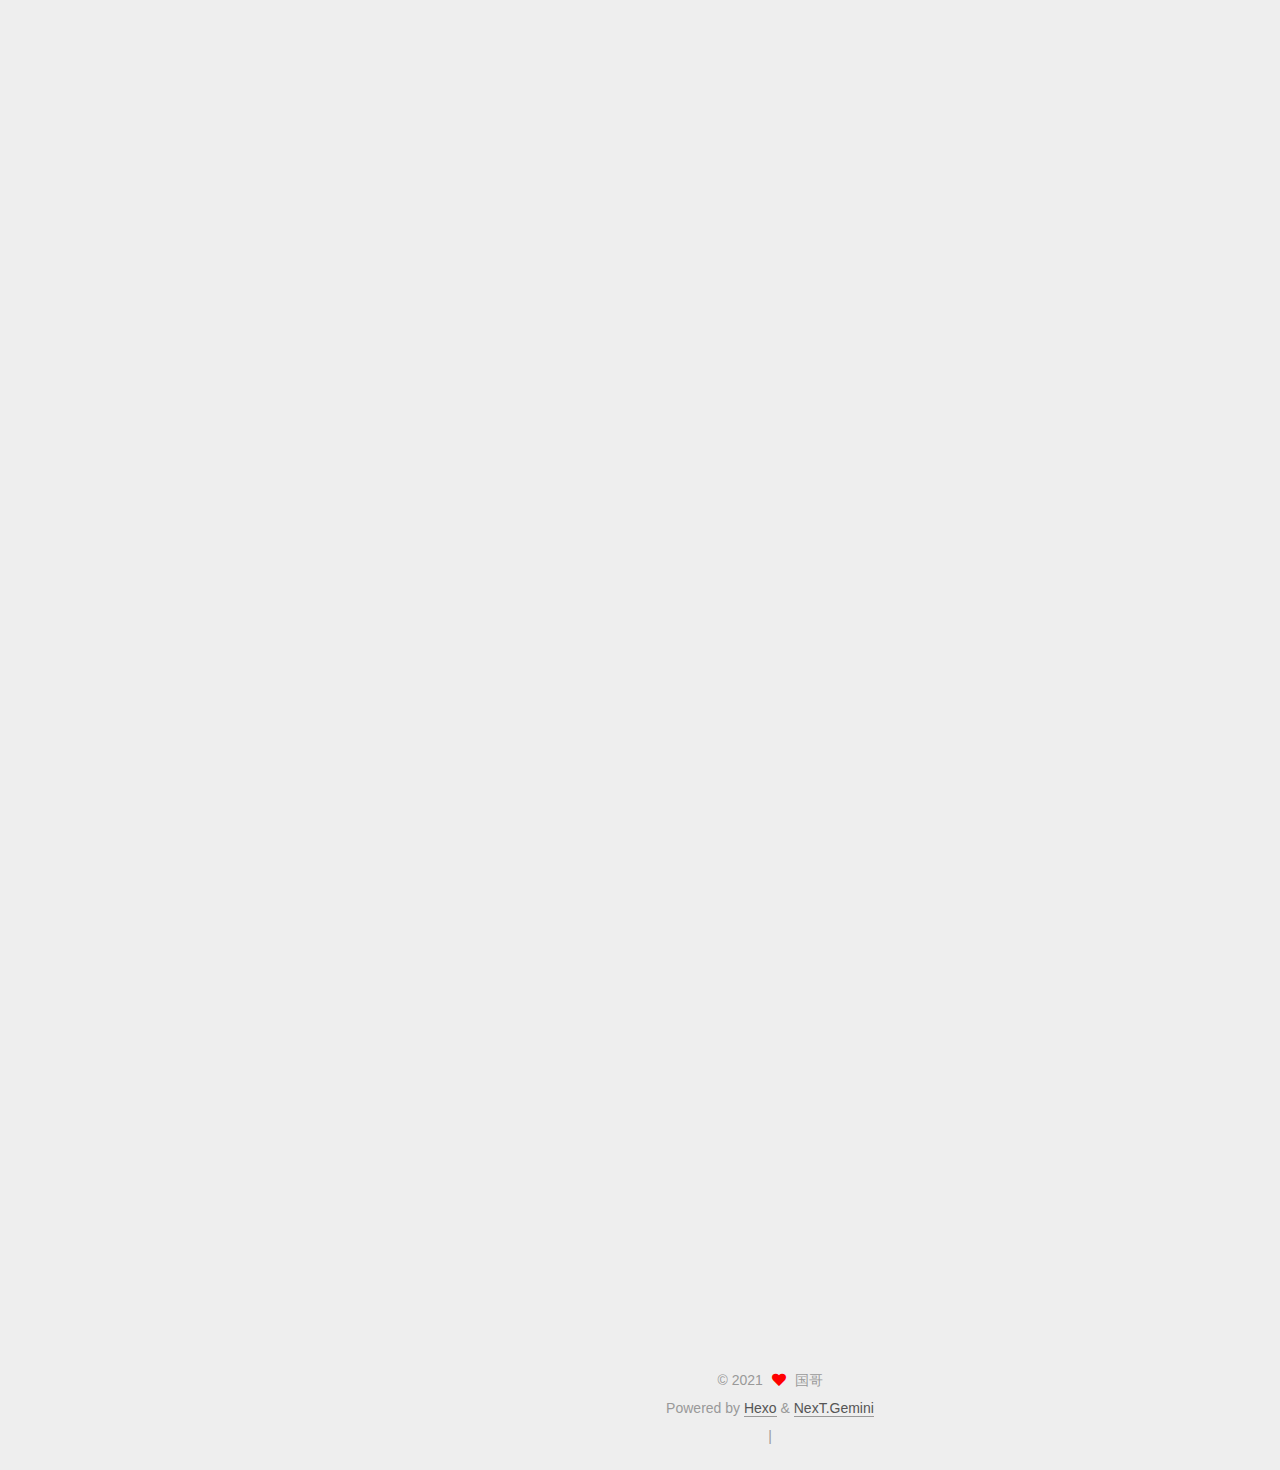
<file: 2019/12/20/红黑树/index.html>
<!DOCTYPE html>
<html lang="en">
<head>
  <meta charset="UTF-8">
<meta name="viewport" content="width=device-width, initial-scale=1, maximum-scale=2">
<meta name="theme-color" content="#222">
<meta name="generator" content="Hexo 5.4.0">
  <link rel="apple-touch-icon" sizes="180x180" href="/images/apple-touch-icon-next.png">
  <link rel="icon" type="image/png" sizes="32x32" href="/images/favicon-32x32-next.png">
  <link rel="icon" type="image/png" sizes="16x16" href="/images/favicon-16x16-next.png">
  <link rel="mask-icon" href="/images/logo.svg" color="#222">

<link rel="stylesheet" href="/css/main.css">


<link rel="stylesheet" href="/lib/font-awesome/css/all.min.css">

<script id="hexo-configurations">
    var NexT = window.NexT || {};
    var CONFIG = {"hostname":"example.com","root":"/","scheme":"Gemini","version":"7.8.0","exturl":false,"sidebar":{"position":"left","display":"post","padding":18,"offset":12,"onmobile":false},"copycode":{"enable":false,"show_result":false,"style":null},"back2top":{"enable":true,"sidebar":false,"scrollpercent":true},"bookmark":{"enable":false,"color":"#222","save":"auto"},"fancybox":false,"mediumzoom":false,"lazyload":false,"pangu":false,"comments":{"style":"tabs","active":null,"storage":true,"lazyload":false,"nav":null},"algolia":{"hits":{"per_page":10},"labels":{"input_placeholder":"Search for Posts","hits_empty":"We didn't find any results for the search: ${query}","hits_stats":"${hits} results found in ${time} ms"}},"localsearch":{"enable":false,"trigger":"auto","top_n_per_article":1,"unescape":false,"preload":false},"motion":{"enable":true,"async":false,"transition":{"post_block":"fadeIn","post_header":"slideDownIn","post_body":"slideDownIn","coll_header":"slideLeftIn","sidebar":"slideUpIn"}}};
  </script>

  <meta name="description" content="二叉查找树（BST）定义：一颗二叉树，每个结点都有一个Comparable的键且每个结点的键都大于其左子树的任意结点的键而小于右子树的任意结点的键。  二叉查找树的图像形状 查找 插入  1234567891011121314151617181920212223242526272829303132333435363738394041424344454647484950515253545556575">
<meta property="og:type" content="article">
<meta property="og:title" content="红黑树">
<meta property="og:url" content="http://example.com/2019/12/20/%E7%BA%A2%E9%BB%91%E6%A0%91/index.html">
<meta property="og:site_name" content="平凡之路">
<meta property="og:description" content="二叉查找树（BST）定义：一颗二叉树，每个结点都有一个Comparable的键且每个结点的键都大于其左子树的任意结点的键而小于右子树的任意结点的键。  二叉查找树的图像形状 查找 插入  1234567891011121314151617181920212223242526272829303132333435363738394041424344454647484950515253545556575">
<meta property="og:locale" content="en_US">
<meta property="article:published_time" content="2019-12-19T16:00:00.000Z">
<meta property="article:modified_time" content="2021-08-31T14:40:29.133Z">
<meta property="article:author" content="国哥">
<meta name="twitter:card" content="summary">

<link rel="canonical" href="http://example.com/2019/12/20/%E7%BA%A2%E9%BB%91%E6%A0%91/">


<script id="page-configurations">
  // https://hexo.io/docs/variables.html
  CONFIG.page = {
    sidebar: "",
    isHome : false,
    isPost : true,
    lang   : 'en'
  };
</script>

  <title>红黑树 | 平凡之路</title>
  






  <noscript>
  <style>
  .use-motion .brand,
  .use-motion .menu-item,
  .sidebar-inner,
  .use-motion .post-block,
  .use-motion .pagination,
  .use-motion .comments,
  .use-motion .post-header,
  .use-motion .post-body,
  .use-motion .collection-header { opacity: initial; }

  .use-motion .site-title,
  .use-motion .site-subtitle {
    opacity: initial;
    top: initial;
  }

  .use-motion .logo-line-before i { left: initial; }
  .use-motion .logo-line-after i { right: initial; }
  </style>
</noscript>

</head>

<body itemscope itemtype="http://schema.org/WebPage">
  <div class="container use-motion">
    <div class="headband"></div>

    <header class="header" itemscope itemtype="http://schema.org/WPHeader">
      <div class="header-inner"><div class="site-brand-container">
  <div class="site-nav-toggle">
    <div class="toggle" aria-label="Toggle navigation bar">
      <span class="toggle-line toggle-line-first"></span>
      <span class="toggle-line toggle-line-middle"></span>
      <span class="toggle-line toggle-line-last"></span>
    </div>
  </div>

  <div class="site-meta">

    <a href="/" class="brand" rel="start">
      <span class="logo-line-before"><i></i></span>
      <h1 class="site-title">平凡之路</h1>
      <span class="logo-line-after"><i></i></span>
    </a>
      <p class="site-subtitle" itemprop="description">衣带渐宽终不悔，为伊消得人憔悴</p>
  </div>

  <div class="site-nav-right">
    <div class="toggle popup-trigger">
    </div>
  </div>
</div>




<nav class="site-nav">
  <ul id="menu" class="main-menu menu">
        <li class="menu-item menu-item-home">

    <a href="/" rel="section"><i class="fa fa-home fa-fw"></i>Home</a>

  </li>
        <li class="menu-item menu-item-archives">

    <a href="/archives/" rel="section"><i class="fa fa-archive fa-fw"></i>Archives</a>

  </li>
  </ul>
</nav>




</div>
    </header>

    
  <div class="back-to-top">
    <i class="fa fa-arrow-up"></i>
    <span>0%</span>
  </div>


    <main class="main">
      <div class="main-inner">
        <div class="content-wrap">
          

          <div class="content post posts-expand">
            

    
  
  
  <article itemscope itemtype="http://schema.org/Article" class="post-block" lang="en">
    <link itemprop="mainEntityOfPage" href="http://example.com/2019/12/20/%E7%BA%A2%E9%BB%91%E6%A0%91/">

    <span hidden itemprop="author" itemscope itemtype="http://schema.org/Person">
      <meta itemprop="image" content="/images/avatar.gif">
      <meta itemprop="name" content="国哥">
      <meta itemprop="description" content="英特纳雄耐尔就一定要实现！">
    </span>

    <span hidden itemprop="publisher" itemscope itemtype="http://schema.org/Organization">
      <meta itemprop="name" content="平凡之路">
    </span>
      <header class="post-header">
        <h1 class="post-title" itemprop="name headline">
          红黑树
        </h1>

        <div class="post-meta">
            <span class="post-meta-item">
              <span class="post-meta-item-icon">
                <i class="far fa-calendar"></i>
              </span>
              <span class="post-meta-item-text">Posted on</span>

              <time title="Created: 2019-12-20 00:00:00" itemprop="dateCreated datePublished" datetime="2019-12-20T00:00:00+08:00">2019-12-20</time>
            </span>
              <span class="post-meta-item">
                <span class="post-meta-item-icon">
                  <i class="far fa-calendar-check"></i>
                </span>
                <span class="post-meta-item-text">Edited on</span>
                <time title="Modified: 2021-08-31 22:40:29" itemprop="dateModified" datetime="2021-08-31T22:40:29+08:00">2021-08-31</time>
              </span>

          
            <span class="post-meta-item" title="Views" id="busuanzi_container_page_pv" style="display: none;">
              <span class="post-meta-item-icon">
                <i class="fa fa-eye"></i>
              </span>
              <span class="post-meta-item-text">Views: </span>
              <span id="busuanzi_value_page_pv"></span>
            </span>

        </div>
      </header>

    
    
    
    <div class="post-body" itemprop="articleBody">

      
        <h4 id="二叉查找树（BST）"><a href="#二叉查找树（BST）" class="headerlink" title="二叉查找树（BST）"></a>二叉查找树（BST）</h4><p>定义：一颗二叉树，每个结点都有一个Comparable的键且每个结点的键都大于其左子树的任意结点的键而小于右子树的任意结点的键。</p>
<ul>
<li>二叉查找树的图像形状</li>
<li>查找</li>
<li>插入</li>
</ul>
<figure class="highlight java"><table><tr><td class="gutter"><pre><span class="line">1</span><br><span class="line">2</span><br><span class="line">3</span><br><span class="line">4</span><br><span class="line">5</span><br><span class="line">6</span><br><span class="line">7</span><br><span class="line">8</span><br><span class="line">9</span><br><span class="line">10</span><br><span class="line">11</span><br><span class="line">12</span><br><span class="line">13</span><br><span class="line">14</span><br><span class="line">15</span><br><span class="line">16</span><br><span class="line">17</span><br><span class="line">18</span><br><span class="line">19</span><br><span class="line">20</span><br><span class="line">21</span><br><span class="line">22</span><br><span class="line">23</span><br><span class="line">24</span><br><span class="line">25</span><br><span class="line">26</span><br><span class="line">27</span><br><span class="line">28</span><br><span class="line">29</span><br><span class="line">30</span><br><span class="line">31</span><br><span class="line">32</span><br><span class="line">33</span><br><span class="line">34</span><br><span class="line">35</span><br><span class="line">36</span><br><span class="line">37</span><br><span class="line">38</span><br><span class="line">39</span><br><span class="line">40</span><br><span class="line">41</span><br><span class="line">42</span><br><span class="line">43</span><br><span class="line">44</span><br><span class="line">45</span><br><span class="line">46</span><br><span class="line">47</span><br><span class="line">48</span><br><span class="line">49</span><br><span class="line">50</span><br><span class="line">51</span><br><span class="line">52</span><br><span class="line">53</span><br><span class="line">54</span><br><span class="line">55</span><br><span class="line">56</span><br><span class="line">57</span><br><span class="line">58</span><br><span class="line">59</span><br><span class="line">60</span><br><span class="line">61</span><br><span class="line">62</span><br><span class="line">63</span><br><span class="line">64</span><br><span class="line">65</span><br><span class="line">66</span><br><span class="line">67</span><br><span class="line">68</span><br><span class="line">69</span><br><span class="line">70</span><br><span class="line">71</span><br><span class="line">72</span><br><span class="line">73</span><br><span class="line">74</span><br><span class="line">75</span><br><span class="line">76</span><br><span class="line">77</span><br><span class="line">78</span><br><span class="line">79</span><br><span class="line">80</span><br><span class="line">81</span><br><span class="line">82</span><br><span class="line">83</span><br><span class="line">84</span><br><span class="line">85</span><br><span class="line">86</span><br><span class="line">87</span><br><span class="line">88</span><br><span class="line">89</span><br></pre></td><td class="code"><pre><span class="line"></span><br><span class="line"><span class="keyword">public</span> <span class="class"><span class="keyword">class</span> <span class="title">BST</span>&lt;<span class="title">Key</span> <span class="keyword">extends</span> <span class="title">Comparable</span>&lt;<span class="title">Key</span>&gt;, <span class="title">Value</span>&gt; </span>&#123;</span><br><span class="line"></span><br><span class="line">    <span class="keyword">private</span> Node root;</span><br><span class="line"></span><br><span class="line">    <span class="keyword">private</span> <span class="class"><span class="keyword">class</span> <span class="title">Node</span> </span>&#123;</span><br><span class="line">        <span class="keyword">private</span> Key key; <span class="comment">//键</span></span><br><span class="line">        <span class="keyword">private</span> Value val;</span><br><span class="line">        <span class="keyword">private</span> Node left, right; <span class="comment">//指向子树的链接</span></span><br><span class="line">        <span class="keyword">private</span> <span class="keyword">int</span> N; <span class="comment">//以该结点为根的子树中的节点总数</span></span><br><span class="line"></span><br><span class="line">        <span class="function"><span class="keyword">public</span> <span class="title">Node</span><span class="params">(Key key, Value val, <span class="keyword">int</span> n)</span> </span>&#123;</span><br><span class="line">            <span class="keyword">this</span>.key = key;</span><br><span class="line">            <span class="keyword">this</span>.val = val;</span><br><span class="line">            N = n;</span><br><span class="line">        &#125;</span><br><span class="line">    &#125;</span><br><span class="line"></span><br><span class="line">    <span class="function"><span class="keyword">public</span> <span class="keyword">int</span> <span class="title">size</span><span class="params">()</span> </span>&#123;</span><br><span class="line">        <span class="keyword">return</span> size(root);</span><br><span class="line">    &#125;</span><br><span class="line"></span><br><span class="line">    <span class="function"><span class="keyword">private</span> <span class="keyword">int</span> <span class="title">size</span><span class="params">(Node x)</span> </span>&#123;</span><br><span class="line">        <span class="keyword">if</span> (x == <span class="keyword">null</span>) &#123;</span><br><span class="line">            <span class="keyword">return</span> <span class="number">0</span>;</span><br><span class="line">        &#125; <span class="keyword">else</span> &#123;</span><br><span class="line">            <span class="keyword">return</span> x.N;</span><br><span class="line">        &#125;</span><br><span class="line">    &#125;</span><br><span class="line"></span><br><span class="line">    <span class="comment">//查找</span></span><br><span class="line">    <span class="function"><span class="keyword">public</span> Value <span class="title">get</span><span class="params">(Key key)</span> </span>&#123;</span><br><span class="line">        <span class="keyword">return</span> get(root, key);</span><br><span class="line">    &#125;</span><br><span class="line"></span><br><span class="line">    <span class="function"><span class="keyword">private</span> Value <span class="title">get</span><span class="params">(Node x, Key key)</span> </span>&#123;</span><br><span class="line">        <span class="keyword">if</span> (x == <span class="keyword">null</span>) <span class="keyword">return</span> <span class="keyword">null</span>;</span><br><span class="line">        <span class="keyword">int</span> cmp = key.compareTo(x.key);</span><br><span class="line">        <span class="keyword">if</span> (cmp &lt; <span class="number">0</span>) <span class="keyword">return</span> get(x.left, key);</span><br><span class="line">        <span class="keyword">else</span> <span class="keyword">if</span> (cmp &gt; <span class="number">0</span>) <span class="keyword">return</span> get(x.right, key);</span><br><span class="line">        <span class="keyword">else</span> <span class="keyword">return</span> x.val;</span><br><span class="line">    &#125;</span><br><span class="line"></span><br><span class="line">    <span class="comment">//插入</span></span><br><span class="line">    <span class="function"><span class="keyword">public</span> <span class="keyword">void</span> <span class="title">put</span><span class="params">(Key key, Value val)</span> </span>&#123;</span><br><span class="line">        root = put(root, key, val);</span><br><span class="line">    &#125;</span><br><span class="line"></span><br><span class="line">    <span class="function"><span class="keyword">private</span> Node <span class="title">put</span><span class="params">(Node x, Key key, Value val)</span> </span>&#123;</span><br><span class="line">        <span class="keyword">if</span> (x == <span class="keyword">null</span>) <span class="keyword">return</span> <span class="keyword">new</span> Node(key, val, <span class="number">1</span>);</span><br><span class="line">        <span class="keyword">int</span> cmp = key.compareTo(x.key);</span><br><span class="line">        <span class="keyword">if</span> (cmp &lt; <span class="number">0</span>) x.left = put(x.left, key, val);</span><br><span class="line">        <span class="keyword">else</span> <span class="keyword">if</span> (cmp &gt; <span class="number">0</span>) x.right = put(x.right, key, val);</span><br><span class="line">        <span class="keyword">else</span> x.val = val;</span><br><span class="line">        x.N = size(x.left) + size(x.right) + <span class="number">1</span>;</span><br><span class="line">        <span class="keyword">return</span> x;</span><br><span class="line">    &#125;</span><br><span class="line"></span><br><span class="line">    <span class="comment">//取最小key</span></span><br><span class="line">    <span class="function"><span class="keyword">public</span> Key <span class="title">min</span><span class="params">()</span> </span>&#123;</span><br><span class="line">        <span class="keyword">return</span> min(root).key;</span><br><span class="line">    &#125;</span><br><span class="line"></span><br><span class="line">    <span class="function"><span class="keyword">private</span> Node <span class="title">min</span><span class="params">(Node x)</span> </span>&#123;</span><br><span class="line">        <span class="keyword">if</span> (x.left == <span class="keyword">null</span>) <span class="keyword">return</span> x;</span><br><span class="line">        <span class="keyword">return</span> min(x.left);</span><br><span class="line">    &#125;</span><br><span class="line"></span><br><span class="line">    <span class="comment">//向下取之整</span></span><br><span class="line">    <span class="function"><span class="keyword">public</span> Key <span class="title">floor</span><span class="params">(Key key)</span> </span>&#123;</span><br><span class="line">        Node x = floor(root, key);</span><br><span class="line">        <span class="keyword">if</span> (x == <span class="keyword">null</span>) <span class="keyword">return</span> <span class="keyword">null</span>;</span><br><span class="line">        <span class="keyword">return</span> x.key;</span><br><span class="line">    &#125;</span><br><span class="line"></span><br><span class="line">    <span class="function"><span class="keyword">private</span> Node <span class="title">floor</span><span class="params">(Node x, Key key)</span> </span>&#123;</span><br><span class="line">        <span class="keyword">if</span> (x == <span class="keyword">null</span>) <span class="keyword">return</span> <span class="keyword">null</span>;</span><br><span class="line">        <span class="keyword">int</span> cmp = key.compareTo(x.key);</span><br><span class="line">        <span class="keyword">if</span> (cmp == <span class="number">0</span>) <span class="keyword">return</span> x;</span><br><span class="line">        <span class="keyword">if</span> (cmp &lt; <span class="number">0</span>) <span class="keyword">return</span> floor(x.left, key);</span><br><span class="line">        Node t = floor(x.right, key);</span><br><span class="line">        <span class="keyword">if</span> (t != <span class="keyword">null</span>) <span class="keyword">return</span> t;</span><br><span class="line">        <span class="keyword">else</span> <span class="keyword">return</span> x;</span><br><span class="line">    &#125;</span><br><span class="line"></span><br><span class="line">    <span class="comment">//max()</span></span><br><span class="line">    <span class="comment">//ceiling()</span></span><br><span class="line">&#125;</span><br><span class="line"></span><br></pre></td></tr></table></figure>

<span id="more"></span>

<ul>
<li>二分查找法</li>
<li>性能分析</li>
</ul>
<h4 id="平衡查找树"><a href="#平衡查找树" class="headerlink" title="平衡查找树"></a>平衡查找树</h4><h5 id="2-3树"><a href="#2-3树" class="headerlink" title="2-3树"></a>2-3树</h5><p>定义：一颗2-3树或为空树，或为以下结点组成：</p>
<ul>
<li>2-结点：含有一个键(及值)和两条链接，左链接指向的2-3树中的键都小于该结点，右链接指向的2-3树中的键都大于该结点。</li>
<li>3-结点：含有两个键(及值)和三条链接，左链接指向的2-3树中的键都小于该结点，中链接指向的2-3树中的键都位于该结点的两个键之间，右链接指向的2-3树中的键都大于该结点。<br>一颗完美平衡的2-3查找树中的所有空链接到根结点的距离都是相同的。</li>
</ul>
<h5 id="查找"><a href="#查找" class="headerlink" title="查找"></a>查找</h5><p>要判断一个键是否在树中，我们先将它和根结点中的键比较。如果它和其中的任何一个相等，查找命中。否则我们就根据比较的结果找到指向相应区间的链接，并在其指向的子树中递归地继续查找。如果这是个空链接，查找未命中。</p>
<h5 id="插入"><a href="#插入" class="headerlink" title="插入"></a>插入</h5><ul>
<li>向2-结点插入新键<ul>
<li>只要把这个2-结点替换为一个3-结点，将要插入的键保存在其中即可</li>
</ul>
</li>
<li>向只有3-结点插入新键<ul>
<li>创建一个4-结点很方便，因为很容易将它转换为一颗由3个2-结点组成的2-3树</li>
</ul>
</li>
<li>向父节点为2-结点的3-结点插入新键<ul>
<li>同上，但是不会为中键创建一个新结点，而是将其移动至原来的父结点中</li>
</ul>
</li>
<li>向父节点为3-结点的3-结点插入新键<ul>
<li>一直向上不断分解临时的4-结点并将中键插入更高的父结点，直至遇到一个2-结点并将它替换为一个不需要继续分解的3-结点，或者是到达3-结点的根</li>
</ul>
</li>
<li>性能：一颗大小为N的2-3树，查找和插入操作访问的结点必然不超过logN个。高度在log3 N 与log2 N之间。</li>
</ul>
<hr>
<h4 id="红黑二叉查找树"><a href="#红黑二叉查找树" class="headerlink" title="红黑二叉查找树"></a>红黑二叉查找树</h4><p>一种等价的定义：</p>
<ul>
<li>红链接均为左链接</li>
<li>没有任何一个结点同时和两条红链接相连</li>
<li>该树是完美黑色平衡的，即任意空链接到根结点的路径上的黑链接数量相同。</li>
</ul>
<p>红链接：将两个2-结点连接起来构成一个3-结点<br>黑链接：2-3树中的普通链接</p>
<ul>
<li>示例图</li>
<li>旋转<ul>
<li>左旋</li>
<li>右旋</li>
</ul>
</li>
<li>插入<ul>
<li>新键最小</li>
<li>新键最大</li>
<li>新键介于中间</li>
</ul>
</li>
<li>变色</li>
</ul>
<figure class="highlight java"><table><tr><td class="gutter"><pre><span class="line">1</span><br><span class="line">2</span><br><span class="line">3</span><br><span class="line">4</span><br><span class="line">5</span><br><span class="line">6</span><br><span class="line">7</span><br><span class="line">8</span><br><span class="line">9</span><br><span class="line">10</span><br><span class="line">11</span><br><span class="line">12</span><br><span class="line">13</span><br><span class="line">14</span><br><span class="line">15</span><br><span class="line">16</span><br><span class="line">17</span><br><span class="line">18</span><br><span class="line">19</span><br><span class="line">20</span><br><span class="line">21</span><br><span class="line">22</span><br><span class="line">23</span><br><span class="line">24</span><br><span class="line">25</span><br><span class="line">26</span><br><span class="line">27</span><br><span class="line">28</span><br><span class="line">29</span><br><span class="line">30</span><br><span class="line">31</span><br><span class="line">32</span><br><span class="line">33</span><br><span class="line">34</span><br><span class="line">35</span><br><span class="line">36</span><br><span class="line">37</span><br><span class="line">38</span><br><span class="line">39</span><br><span class="line">40</span><br><span class="line">41</span><br><span class="line">42</span><br><span class="line">43</span><br><span class="line">44</span><br><span class="line">45</span><br><span class="line">46</span><br><span class="line">47</span><br><span class="line">48</span><br><span class="line">49</span><br><span class="line">50</span><br><span class="line">51</span><br><span class="line">52</span><br><span class="line">53</span><br><span class="line">54</span><br><span class="line">55</span><br><span class="line">56</span><br><span class="line">57</span><br><span class="line">58</span><br><span class="line">59</span><br><span class="line">60</span><br><span class="line">61</span><br><span class="line">62</span><br><span class="line">63</span><br><span class="line">64</span><br><span class="line">65</span><br><span class="line">66</span><br><span class="line">67</span><br><span class="line">68</span><br><span class="line">69</span><br><span class="line">70</span><br><span class="line">71</span><br><span class="line">72</span><br><span class="line">73</span><br><span class="line">74</span><br><span class="line">75</span><br><span class="line">76</span><br><span class="line">77</span><br><span class="line">78</span><br><span class="line">79</span><br><span class="line">80</span><br><span class="line">81</span><br><span class="line">82</span><br><span class="line">83</span><br><span class="line">84</span><br><span class="line">85</span><br><span class="line">86</span><br><span class="line">87</span><br><span class="line">88</span><br><span class="line">89</span><br><span class="line">90</span><br><span class="line">91</span><br><span class="line">92</span><br><span class="line">93</span><br><span class="line">94</span><br><span class="line">95</span><br></pre></td><td class="code"><pre><span class="line"></span><br><span class="line"><span class="keyword">package</span> redblack;</span><br><span class="line"></span><br><span class="line"><span class="keyword">public</span> <span class="class"><span class="keyword">class</span> <span class="title">RedBlackBST</span>&lt;<span class="title">Key</span> <span class="keyword">extends</span> <span class="title">Comparable</span>&lt;<span class="title">Key</span>&gt;, <span class="title">Value</span>&gt; </span>&#123;</span><br><span class="line"></span><br><span class="line">    <span class="keyword">private</span> <span class="keyword">static</span> <span class="keyword">final</span> <span class="keyword">boolean</span> RED = <span class="keyword">true</span>;</span><br><span class="line">    <span class="keyword">private</span> <span class="keyword">static</span> <span class="keyword">final</span> <span class="keyword">boolean</span> BLACK = <span class="keyword">false</span>;</span><br><span class="line"></span><br><span class="line">    <span class="keyword">private</span> Node root;</span><br><span class="line"></span><br><span class="line">    <span class="function"><span class="keyword">public</span> <span class="keyword">void</span> <span class="title">put</span><span class="params">(Key key, Value val)</span> </span>&#123;</span><br><span class="line">        root = put(root, key, val);</span><br><span class="line">        root.color = BLACK;</span><br><span class="line">    &#125;</span><br><span class="line"></span><br><span class="line">    <span class="function"><span class="keyword">private</span> Node <span class="title">put</span><span class="params">(Node h, Key key, Value val)</span> </span>&#123;</span><br><span class="line">        <span class="keyword">if</span> (h == <span class="keyword">null</span>) &#123;</span><br><span class="line">            <span class="keyword">return</span> <span class="keyword">new</span> Node(key, val, <span class="number">1</span>, RED);</span><br><span class="line">        &#125;</span><br><span class="line"></span><br><span class="line">        <span class="keyword">int</span> cmp = key.compareTo(h.key);</span><br><span class="line">        <span class="keyword">if</span> (cmp &lt; <span class="number">0</span>) h.left = put(h.left, key, val);</span><br><span class="line">        <span class="keyword">else</span> <span class="keyword">if</span> (cmp &gt; <span class="number">0</span>) h.right = put(h.right, key, val);</span><br><span class="line">        <span class="keyword">else</span> h.val = val;</span><br><span class="line"></span><br><span class="line">        <span class="keyword">if</span> (isRed(h.right) &amp;&amp; !isRed(h.left)) h = rotateLeft(h);</span><br><span class="line">        <span class="keyword">if</span> (isRed(h.left) &amp;&amp; isRed(h.left.left)) h = rotateRight(h);</span><br><span class="line">        <span class="keyword">if</span> (isRed(h.left) &amp;&amp; isRed(h.right)) flipColors(h);</span><br><span class="line">        h.N = size(h.left) + size(h.right) + <span class="number">1</span>;</span><br><span class="line">        <span class="keyword">return</span> h;</span><br><span class="line">    &#125;</span><br><span class="line"></span><br><span class="line">    <span class="function"><span class="keyword">private</span> <span class="keyword">void</span> <span class="title">flipColors</span><span class="params">(Node h)</span> </span>&#123;</span><br><span class="line">        h.color = RED;</span><br><span class="line">        h.left.color = BLACK;</span><br><span class="line">        h.right.color = BLACK;</span><br><span class="line">    &#125;</span><br><span class="line"></span><br><span class="line">    <span class="function"><span class="keyword">private</span> Node <span class="title">rotateRight</span><span class="params">(Node h)</span> </span>&#123;</span><br><span class="line">        Node x = h.left;</span><br><span class="line">        h.left = x.right;</span><br><span class="line">        x.right = h;</span><br><span class="line">        x.color = h.color;</span><br><span class="line">        h.color = RED;</span><br><span class="line">        x.N = h.N;</span><br><span class="line">        h.N = size(h.left) + size(h.right) + <span class="number">1</span>;</span><br><span class="line">        <span class="keyword">return</span> x;</span><br><span class="line">    &#125;</span><br><span class="line"></span><br><span class="line">    <span class="function"><span class="keyword">private</span> Node <span class="title">rotateLeft</span><span class="params">(Node h)</span> </span>&#123;</span><br><span class="line">        Node x = h.right;</span><br><span class="line">        h.right = x.left;</span><br><span class="line">        x.left = h;</span><br><span class="line">        x.color = h.color;</span><br><span class="line">        h.color = RED;</span><br><span class="line">        x.N = h.N;</span><br><span class="line">        h.N = size(h.left) + size(h.right) + <span class="number">1</span>;</span><br><span class="line">        <span class="keyword">return</span> x;</span><br><span class="line">    &#125;</span><br><span class="line"></span><br><span class="line">    <span class="function"><span class="keyword">private</span> <span class="keyword">boolean</span> <span class="title">isRed</span><span class="params">(Node x)</span> </span>&#123;</span><br><span class="line">        <span class="keyword">if</span> (x == <span class="keyword">null</span>) <span class="keyword">return</span> <span class="keyword">false</span>;</span><br><span class="line">        <span class="keyword">else</span> <span class="keyword">return</span> x.color == RED;</span><br><span class="line">    &#125;</span><br><span class="line"></span><br><span class="line">    <span class="function"><span class="keyword">public</span> <span class="keyword">int</span> <span class="title">size</span><span class="params">()</span> </span>&#123;</span><br><span class="line">        <span class="keyword">return</span> size(root);</span><br><span class="line">    &#125;</span><br><span class="line"></span><br><span class="line">    <span class="function"><span class="keyword">private</span> <span class="keyword">int</span> <span class="title">size</span><span class="params">(Node x)</span> </span>&#123;</span><br><span class="line">        <span class="keyword">if</span> (x == <span class="keyword">null</span>) &#123;</span><br><span class="line">            <span class="keyword">return</span> <span class="number">0</span>;</span><br><span class="line">        &#125; <span class="keyword">else</span> &#123;</span><br><span class="line">            <span class="keyword">return</span> x.N;</span><br><span class="line">        &#125;</span><br><span class="line">    &#125;</span><br><span class="line"></span><br><span class="line">    <span class="keyword">private</span> <span class="class"><span class="keyword">class</span> <span class="title">Node</span> </span>&#123;</span><br><span class="line"></span><br><span class="line">        <span class="keyword">private</span> Key key;</span><br><span class="line">        <span class="keyword">private</span> Value val;</span><br><span class="line">        <span class="keyword">private</span> Node left, right;</span><br><span class="line">        <span class="keyword">private</span> <span class="keyword">int</span> N;</span><br><span class="line">        <span class="keyword">private</span> <span class="keyword">boolean</span> color;</span><br><span class="line"></span><br><span class="line">        <span class="function"><span class="keyword">public</span> <span class="title">Node</span><span class="params">(Key key, Value val, <span class="keyword">int</span> n, <span class="keyword">boolean</span> color)</span> </span>&#123;</span><br><span class="line">            <span class="keyword">this</span>.key = key;</span><br><span class="line">            <span class="keyword">this</span>.val = val;</span><br><span class="line">            N = n;</span><br><span class="line">            <span class="keyword">this</span>.color = color;</span><br><span class="line">        &#125;</span><br><span class="line"></span><br><span class="line">    &#125;</span><br><span class="line">&#125;</span><br><span class="line"></span><br></pre></td></tr></table></figure>

<p>结论：<br>性能: 一颗大小为N的红黑树，根结点到任意结点的平均路径长度为logN。<br>和典型的二叉查找树相比，构造的长度比它低40%左右。</p>
<ul>
<li>顺序查询（无序链表） 最坏情况：查找（N） 插入（N）平均情况:查找(N/2) 插入(N)</li>
<li>二分查找（有序数组） 最坏情况：查找（logN） 插入（N）平均情况:查找(logN) 插入(N/2)</li>
<li>二叉树查找（BST） 最坏情况：查找（N） 插入（N）平均情况:查找(1.39logN) 插入(1.39logN)</li>
<li>2-3树查找（红黑树） 最坏情况：查找（2logN） 插入（2logN）平均情况:查找(1.00logN) 插入(1.00logN)</li>
</ul>
<h4 id="约束条件"><a href="#约束条件" class="headerlink" title="约束条件"></a>约束条件</h4><ul>
<li><p>节点只能是红色或黑色</p>
</li>
<li><p>根节点必须是黑色</p>
</li>
<li><p>所有NIL 节点都是黑色的</p>
</li>
<li><p>一条路径上不能出现相邻的两个红色节点</p>
</li>
<li><p>在任何递归子树内，根节点到叶子节点的所有路径上包含相同数目的黑色节点</p>
</li>
</ul>
<p>左旋：<br>左旋的过程是将x的右子树绕x逆时针旋转，使得x的右子树成为x的父亲，同时修改相关节点的引用。旋转之后，二叉查找树的属性仍然满足。</p>
<ul>
<li>treeMap 源码实现</li>
</ul>
<figure class="highlight java"><table><tr><td class="gutter"><pre><span class="line">1</span><br><span class="line">2</span><br><span class="line">3</span><br><span class="line">4</span><br><span class="line">5</span><br><span class="line">6</span><br><span class="line">7</span><br><span class="line">8</span><br><span class="line">9</span><br><span class="line">10</span><br><span class="line">11</span><br><span class="line">12</span><br><span class="line">13</span><br><span class="line">14</span><br><span class="line">15</span><br><span class="line">16</span><br><span class="line">17</span><br><span class="line">18</span><br><span class="line">19</span><br><span class="line">20</span><br><span class="line">21</span><br><span class="line">22</span><br><span class="line">23</span><br><span class="line">24</span><br></pre></td><td class="code"><pre><span class="line"></span><br><span class="line"><span class="function"><span class="keyword">private</span> <span class="keyword">void</span> <span class="title">rotateLeft</span><span class="params">(TreeMap.Entry&lt;K, V&gt; p)</span> </span>&#123;</span><br><span class="line">       <span class="keyword">if</span> (p != <span class="keyword">null</span>) &#123;</span><br><span class="line">           TreeMap.Entry&lt;K, V&gt; r = p.right;</span><br><span class="line">           p.right = r.left;</span><br><span class="line">           <span class="keyword">if</span> (r.left != <span class="keyword">null</span>) &#123;</span><br><span class="line">               r.left.parent = p;</span><br><span class="line">           &#125;</span><br><span class="line"></span><br><span class="line">           r.parent = p.parent;</span><br><span class="line">           <span class="keyword">if</span> (p.parent == <span class="keyword">null</span>) &#123;</span><br><span class="line">               <span class="keyword">this</span>.root = r;</span><br><span class="line">           &#125; <span class="keyword">else</span> <span class="keyword">if</span> (p.parent.left == p) &#123;</span><br><span class="line">               p.parent.left = r;</span><br><span class="line">           &#125; <span class="keyword">else</span> &#123;</span><br><span class="line">               p.parent.right = r;</span><br><span class="line">           &#125;</span><br><span class="line"></span><br><span class="line">           r.left = p;</span><br><span class="line">           p.parent = r;</span><br><span class="line">       &#125;</span><br><span class="line"></span><br><span class="line">   &#125;</span><br><span class="line"></span><br></pre></td></tr></table></figure>

<p>右旋：<br>右旋的过程是将x的左子树绕x顺时针旋转，使得x的左子树成为x的父亲，同时修改相关节点的引用。旋转之后，二叉查找树的属性仍然满足。</p>
<figure class="highlight java"><table><tr><td class="gutter"><pre><span class="line">1</span><br><span class="line">2</span><br><span class="line">3</span><br><span class="line">4</span><br><span class="line">5</span><br><span class="line">6</span><br><span class="line">7</span><br><span class="line">8</span><br><span class="line">9</span><br><span class="line">10</span><br><span class="line">11</span><br><span class="line">12</span><br><span class="line">13</span><br><span class="line">14</span><br><span class="line">15</span><br><span class="line">16</span><br><span class="line">17</span><br><span class="line">18</span><br><span class="line">19</span><br><span class="line">20</span><br><span class="line">21</span><br><span class="line">22</span><br><span class="line">23</span><br><span class="line">24</span><br></pre></td><td class="code"><pre><span class="line"></span><br><span class="line"><span class="function"><span class="keyword">private</span> <span class="keyword">void</span> <span class="title">rotateRight</span><span class="params">(TreeMap.Entry&lt;K, V&gt; p)</span> </span>&#123;</span><br><span class="line">       <span class="keyword">if</span> (p != <span class="keyword">null</span>) &#123;</span><br><span class="line">           TreeMap.Entry&lt;K, V&gt; l = p.left;</span><br><span class="line">           p.left = l.right;</span><br><span class="line">           <span class="keyword">if</span> (l.right != <span class="keyword">null</span>) &#123;</span><br><span class="line">               l.right.parent = p;</span><br><span class="line">           &#125;</span><br><span class="line"></span><br><span class="line">           l.parent = p.parent;</span><br><span class="line">           <span class="keyword">if</span> (p.parent == <span class="keyword">null</span>) &#123;</span><br><span class="line">               <span class="keyword">this</span>.root = l;</span><br><span class="line">           &#125; <span class="keyword">else</span> <span class="keyword">if</span> (p.parent.right == p) &#123;</span><br><span class="line">               p.parent.right = l;</span><br><span class="line">           &#125; <span class="keyword">else</span> &#123;</span><br><span class="line">               p.parent.left = l;</span><br><span class="line">           &#125;</span><br><span class="line"></span><br><span class="line">           l.right = p;</span><br><span class="line">           p.parent = l;</span><br><span class="line">       &#125;</span><br><span class="line"></span><br><span class="line">   &#125;</span><br><span class="line"></span><br></pre></td></tr></table></figure>


    </div>

    
    
    

      <footer class="post-footer">

        


        
    <div class="post-nav">
      <div class="post-nav-item">
    <a href="/2019/08/27/%E8%A7%A3%E5%8E%8B%E8%A7%86%E9%A2%91%E5%8F%8A%E5%90%8C%E6%AD%A5%E9%9F%B3%E9%A2%91%E6%B5%81%E7%A8%8B%E5%88%86%E6%9E%90/" rel="prev" title="解压视频及同步音频流程分析">
      <i class="fa fa-chevron-left"></i> 解压视频及同步音频流程分析
    </a></div>
      <div class="post-nav-item">
    <a href="/2021/08/05/flutter%E5%8F%8C%E5%B9%B3%E5%8F%B0%E6%8F%92%E4%BB%B6/" rel="next" title="flutter 双平台插件">
      flutter 双平台插件 <i class="fa fa-chevron-right"></i>
    </a></div>
    </div>
      </footer>
    
  </article>
  
  
  



          </div>
          

<script>
  window.addEventListener('tabs:register', () => {
    let { activeClass } = CONFIG.comments;
    if (CONFIG.comments.storage) {
      activeClass = localStorage.getItem('comments_active') || activeClass;
    }
    if (activeClass) {
      let activeTab = document.querySelector(`a[href="#comment-${activeClass}"]`);
      if (activeTab) {
        activeTab.click();
      }
    }
  });
  if (CONFIG.comments.storage) {
    window.addEventListener('tabs:click', event => {
      if (!event.target.matches('.tabs-comment .tab-content .tab-pane')) return;
      let commentClass = event.target.classList[1];
      localStorage.setItem('comments_active', commentClass);
    });
  }
</script>

        </div>
          
  
  <div class="toggle sidebar-toggle">
    <span class="toggle-line toggle-line-first"></span>
    <span class="toggle-line toggle-line-middle"></span>
    <span class="toggle-line toggle-line-last"></span>
  </div>

  <aside class="sidebar">
    <div class="sidebar-inner">

      <ul class="sidebar-nav motion-element">
        <li class="sidebar-nav-toc">
          Table of Contents
        </li>
        <li class="sidebar-nav-overview">
          Overview
        </li>
      </ul>

      <!--noindex-->
      <div class="post-toc-wrap sidebar-panel">
          <div class="post-toc motion-element"><ol class="nav"><li class="nav-item nav-level-4"><a class="nav-link" href="#%E4%BA%8C%E5%8F%89%E6%9F%A5%E6%89%BE%E6%A0%91%EF%BC%88BST%EF%BC%89"><span class="nav-number">1.</span> <span class="nav-text">二叉查找树（BST）</span></a></li><li class="nav-item nav-level-4"><a class="nav-link" href="#%E5%B9%B3%E8%A1%A1%E6%9F%A5%E6%89%BE%E6%A0%91"><span class="nav-number">2.</span> <span class="nav-text">平衡查找树</span></a><ol class="nav-child"><li class="nav-item nav-level-5"><a class="nav-link" href="#2-3%E6%A0%91"><span class="nav-number">2.1.</span> <span class="nav-text">2-3树</span></a></li><li class="nav-item nav-level-5"><a class="nav-link" href="#%E6%9F%A5%E6%89%BE"><span class="nav-number">2.2.</span> <span class="nav-text">查找</span></a></li><li class="nav-item nav-level-5"><a class="nav-link" href="#%E6%8F%92%E5%85%A5"><span class="nav-number">2.3.</span> <span class="nav-text">插入</span></a></li></ol></li><li class="nav-item nav-level-4"><a class="nav-link" href="#%E7%BA%A2%E9%BB%91%E4%BA%8C%E5%8F%89%E6%9F%A5%E6%89%BE%E6%A0%91"><span class="nav-number">3.</span> <span class="nav-text">红黑二叉查找树</span></a></li><li class="nav-item nav-level-4"><a class="nav-link" href="#%E7%BA%A6%E6%9D%9F%E6%9D%A1%E4%BB%B6"><span class="nav-number">4.</span> <span class="nav-text">约束条件</span></a></li></ol></div>
      </div>
      <!--/noindex-->

      <div class="site-overview-wrap sidebar-panel">
        <div class="site-author motion-element" itemprop="author" itemscope itemtype="http://schema.org/Person">
  <p class="site-author-name" itemprop="name">国哥</p>
  <div class="site-description" itemprop="description">英特纳雄耐尔就一定要实现！</div>
</div>
<div class="site-state-wrap motion-element">
  <nav class="site-state">
      <div class="site-state-item site-state-posts">
          <a href="/archives/">
        
          <span class="site-state-item-count">8</span>
          <span class="site-state-item-name">posts</span>
        </a>
      </div>
  </nav>
</div>
  <div class="links-of-author motion-element">
      <span class="links-of-author-item">
        <a href="https://github.com/lgq895767507" title="GitHub → https:&#x2F;&#x2F;github.com&#x2F;lgq895767507" rel="noopener" target="_blank"><i class="fab fa-github fa-fw"></i>GitHub</a>
      </span>
  </div>



      </div>

    </div>
  </aside>
  <div id="sidebar-dimmer"></div>


      </div>
    </main>

    <footer class="footer">
      <div class="footer-inner">
        

        

<div class="copyright">
  
  &copy; 
  <span itemprop="copyrightYear">2021</span>
  <span class="with-love">
    <i class="fa fa-heart"></i>
  </span>
  <span class="author" itemprop="copyrightHolder">国哥</span>
</div>
  <div class="powered-by">Powered by <a href="https://hexo.io/" class="theme-link" rel="noopener" target="_blank">Hexo</a> & <a href="https://theme-next.org/" class="theme-link" rel="noopener" target="_blank">NexT.Gemini</a>
  </div>

        
<div class="busuanzi-count">
  <script async src="https://busuanzi.ibruce.info/busuanzi/2.3/busuanzi.pure.mini.js"></script>
    <span class="post-meta-item" id="busuanzi_container_site_uv" style="display: none;">
      <span class="post-meta-item-icon">
        <i class="fa fa-user"></i>
      </span>
      <span class="site-uv" title="Total Visitors">
        <span id="busuanzi_value_site_uv"></span>
      </span>
    </span>
    <span class="post-meta-divider">|</span>
    <span class="post-meta-item" id="busuanzi_container_site_pv" style="display: none;">
      <span class="post-meta-item-icon">
        <i class="fa fa-eye"></i>
      </span>
      <span class="site-pv" title="Total Views">
        <span id="busuanzi_value_site_pv"></span>
      </span>
    </span>
</div>








      </div>
    </footer>
  </div>

  
  <script src="/lib/anime.min.js"></script>
  <script src="/lib/velocity/velocity.min.js"></script>
  <script src="/lib/velocity/velocity.ui.min.js"></script>

<script src="/js/utils.js"></script>

<script src="/js/motion.js"></script>


<script src="/js/schemes/pisces.js"></script>


<script src="/js/next-boot.js"></script>




  















  

  

</body>
</html>
</file>
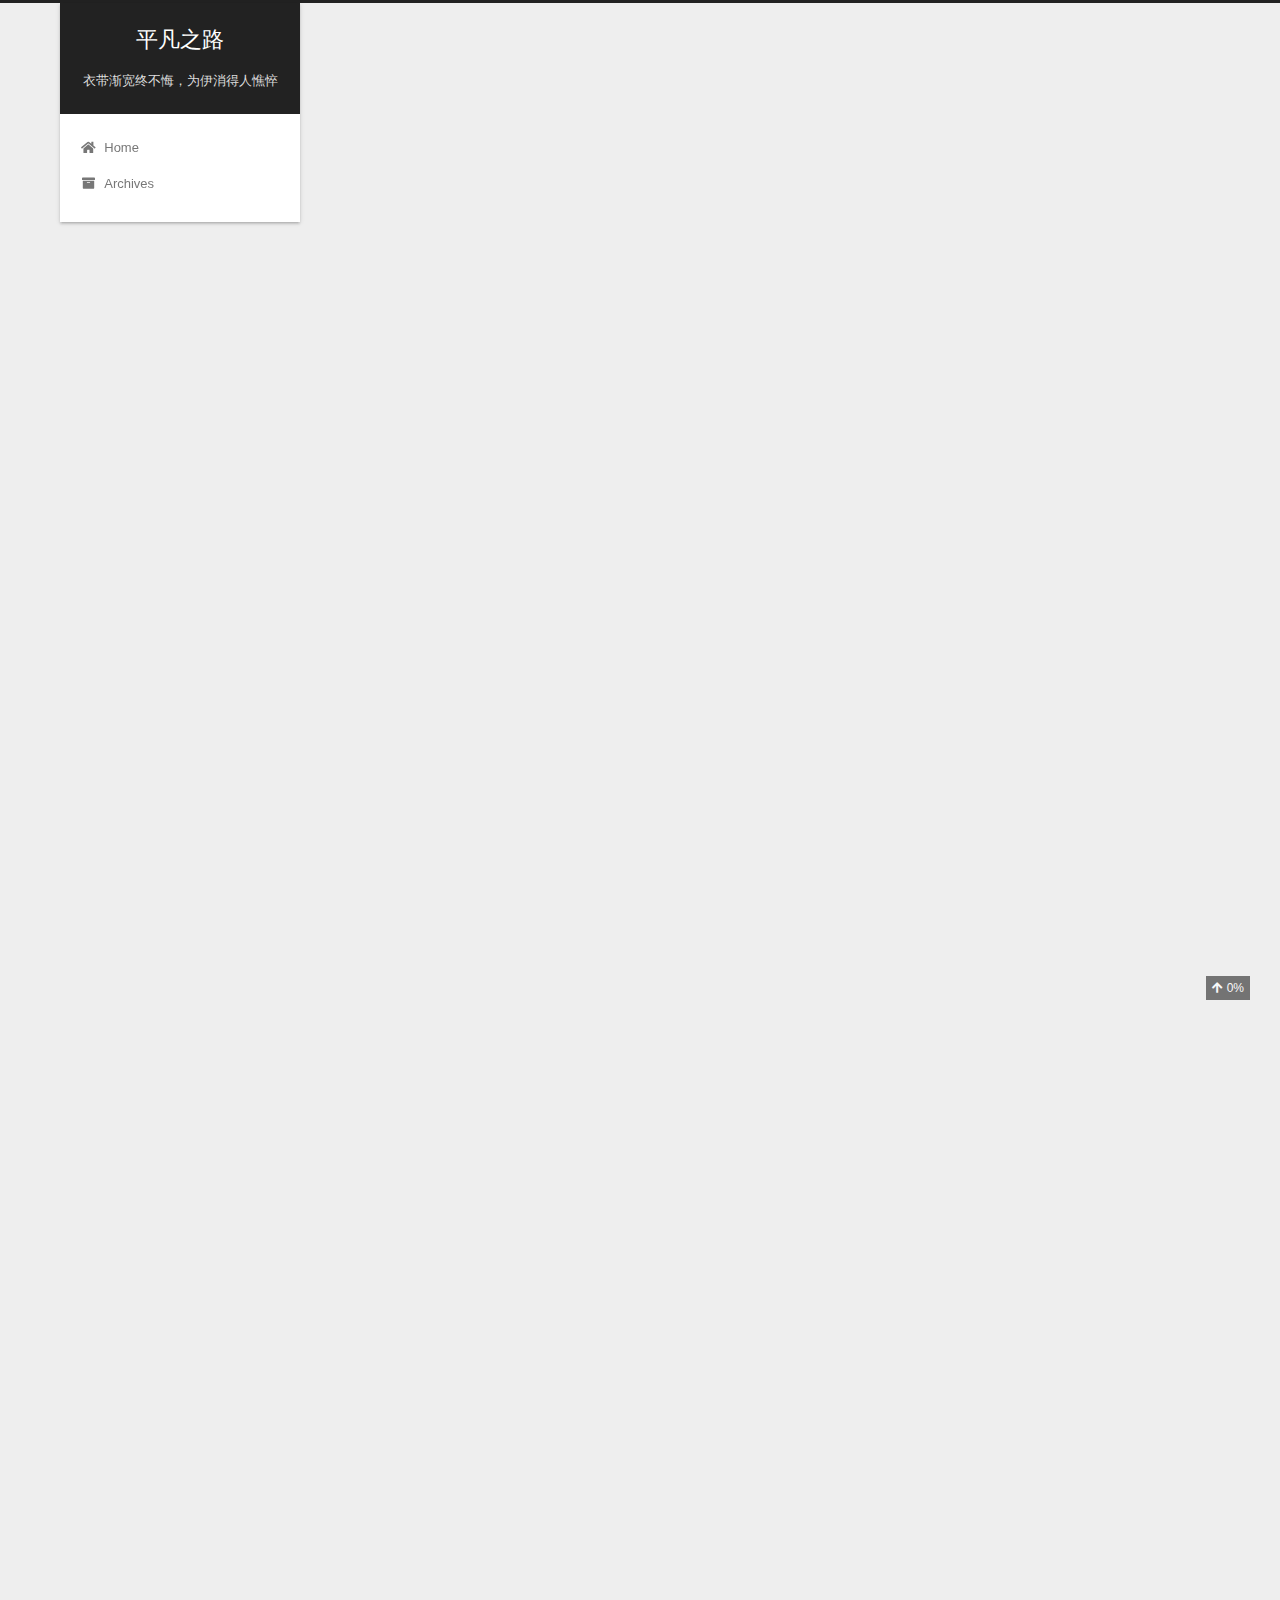
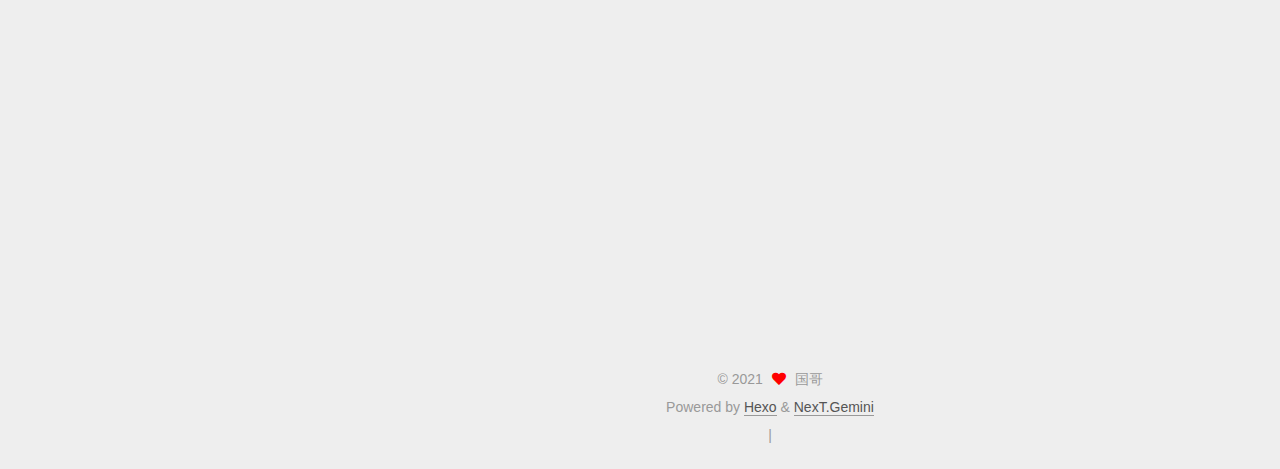
<file: 2021/08/05/flutter双平台插件/index.html>
<!DOCTYPE html>
<html lang="en">
<head>
  <meta charset="UTF-8">
<meta name="viewport" content="width=device-width, initial-scale=1, maximum-scale=2">
<meta name="theme-color" content="#222">
<meta name="generator" content="Hexo 5.4.0">
  <link rel="apple-touch-icon" sizes="180x180" href="/images/apple-touch-icon-next.png">
  <link rel="icon" type="image/png" sizes="32x32" href="/images/favicon-32x32-next.png">
  <link rel="icon" type="image/png" sizes="16x16" href="/images/favicon-16x16-next.png">
  <link rel="mask-icon" href="/images/logo.svg" color="#222">

<link rel="stylesheet" href="/css/main.css">


<link rel="stylesheet" href="/lib/font-awesome/css/all.min.css">

<script id="hexo-configurations">
    var NexT = window.NexT || {};
    var CONFIG = {"hostname":"example.com","root":"/","scheme":"Gemini","version":"7.8.0","exturl":false,"sidebar":{"position":"left","display":"post","padding":18,"offset":12,"onmobile":false},"copycode":{"enable":false,"show_result":false,"style":null},"back2top":{"enable":true,"sidebar":false,"scrollpercent":true},"bookmark":{"enable":false,"color":"#222","save":"auto"},"fancybox":false,"mediumzoom":false,"lazyload":false,"pangu":false,"comments":{"style":"tabs","active":null,"storage":true,"lazyload":false,"nav":null},"algolia":{"hits":{"per_page":10},"labels":{"input_placeholder":"Search for Posts","hits_empty":"We didn't find any results for the search: ${query}","hits_stats":"${hits} results found in ${time} ms"}},"localsearch":{"enable":false,"trigger":"auto","top_n_per_article":1,"unescape":false,"preload":false},"motion":{"enable":true,"async":false,"transition":{"post_block":"fadeIn","post_header":"slideDownIn","post_body":"slideDownIn","coll_header":"slideLeftIn","sidebar":"slideUpIn"}}};
  </script>

  <meta name="description" content="flutter与原生混合开发的时候，需要获取登陆状态等信息等时候，就需要原生共享cookie给到flutter，因此flutter提供了一种channel的能力，可以接收无论是android还是ios端传递过来的数据。其实官网文档也有说明，那么为什么这里还要再说一遍呢？原因是“避坑” 官网文档 按照官网文档运行没有什么问题，但是如果之前你使用的是缓存engine，就会发现报错:missingplu">
<meta property="og:type" content="article">
<meta property="og:title" content="flutter 双平台插件">
<meta property="og:url" content="http://example.com/2021/08/05/flutter%E5%8F%8C%E5%B9%B3%E5%8F%B0%E6%8F%92%E4%BB%B6/index.html">
<meta property="og:site_name" content="平凡之路">
<meta property="og:description" content="flutter与原生混合开发的时候，需要获取登陆状态等信息等时候，就需要原生共享cookie给到flutter，因此flutter提供了一种channel的能力，可以接收无论是android还是ios端传递过来的数据。其实官网文档也有说明，那么为什么这里还要再说一遍呢？原因是“避坑” 官网文档 按照官网文档运行没有什么问题，但是如果之前你使用的是缓存engine，就会发现报错:missingplu">
<meta property="og:locale" content="en_US">
<meta property="article:published_time" content="2021-08-04T16:00:00.000Z">
<meta property="article:modified_time" content="2021-08-31T14:37:47.016Z">
<meta property="article:author" content="国哥">
<meta name="twitter:card" content="summary">

<link rel="canonical" href="http://example.com/2021/08/05/flutter%E5%8F%8C%E5%B9%B3%E5%8F%B0%E6%8F%92%E4%BB%B6/">


<script id="page-configurations">
  // https://hexo.io/docs/variables.html
  CONFIG.page = {
    sidebar: "",
    isHome : false,
    isPost : true,
    lang   : 'en'
  };
</script>

  <title>flutter 双平台插件 | 平凡之路</title>
  






  <noscript>
  <style>
  .use-motion .brand,
  .use-motion .menu-item,
  .sidebar-inner,
  .use-motion .post-block,
  .use-motion .pagination,
  .use-motion .comments,
  .use-motion .post-header,
  .use-motion .post-body,
  .use-motion .collection-header { opacity: initial; }

  .use-motion .site-title,
  .use-motion .site-subtitle {
    opacity: initial;
    top: initial;
  }

  .use-motion .logo-line-before i { left: initial; }
  .use-motion .logo-line-after i { right: initial; }
  </style>
</noscript>

</head>

<body itemscope itemtype="http://schema.org/WebPage">
  <div class="container use-motion">
    <div class="headband"></div>

    <header class="header" itemscope itemtype="http://schema.org/WPHeader">
      <div class="header-inner"><div class="site-brand-container">
  <div class="site-nav-toggle">
    <div class="toggle" aria-label="Toggle navigation bar">
      <span class="toggle-line toggle-line-first"></span>
      <span class="toggle-line toggle-line-middle"></span>
      <span class="toggle-line toggle-line-last"></span>
    </div>
  </div>

  <div class="site-meta">

    <a href="/" class="brand" rel="start">
      <span class="logo-line-before"><i></i></span>
      <h1 class="site-title">平凡之路</h1>
      <span class="logo-line-after"><i></i></span>
    </a>
      <p class="site-subtitle" itemprop="description">衣带渐宽终不悔，为伊消得人憔悴</p>
  </div>

  <div class="site-nav-right">
    <div class="toggle popup-trigger">
    </div>
  </div>
</div>




<nav class="site-nav">
  <ul id="menu" class="main-menu menu">
        <li class="menu-item menu-item-home">

    <a href="/" rel="section"><i class="fa fa-home fa-fw"></i>Home</a>

  </li>
        <li class="menu-item menu-item-archives">

    <a href="/archives/" rel="section"><i class="fa fa-archive fa-fw"></i>Archives</a>

  </li>
  </ul>
</nav>




</div>
    </header>

    
  <div class="back-to-top">
    <i class="fa fa-arrow-up"></i>
    <span>0%</span>
  </div>


    <main class="main">
      <div class="main-inner">
        <div class="content-wrap">
          

          <div class="content post posts-expand">
            

    
  
  
  <article itemscope itemtype="http://schema.org/Article" class="post-block" lang="en">
    <link itemprop="mainEntityOfPage" href="http://example.com/2021/08/05/flutter%E5%8F%8C%E5%B9%B3%E5%8F%B0%E6%8F%92%E4%BB%B6/">

    <span hidden itemprop="author" itemscope itemtype="http://schema.org/Person">
      <meta itemprop="image" content="/images/avatar.gif">
      <meta itemprop="name" content="国哥">
      <meta itemprop="description" content="英特纳雄耐尔就一定要实现！">
    </span>

    <span hidden itemprop="publisher" itemscope itemtype="http://schema.org/Organization">
      <meta itemprop="name" content="平凡之路">
    </span>
      <header class="post-header">
        <h1 class="post-title" itemprop="name headline">
          flutter 双平台插件
        </h1>

        <div class="post-meta">
            <span class="post-meta-item">
              <span class="post-meta-item-icon">
                <i class="far fa-calendar"></i>
              </span>
              <span class="post-meta-item-text">Posted on</span>

              <time title="Created: 2021-08-05 00:00:00" itemprop="dateCreated datePublished" datetime="2021-08-05T00:00:00+08:00">2021-08-05</time>
            </span>
              <span class="post-meta-item">
                <span class="post-meta-item-icon">
                  <i class="far fa-calendar-check"></i>
                </span>
                <span class="post-meta-item-text">Edited on</span>
                <time title="Modified: 2021-08-31 22:37:47" itemprop="dateModified" datetime="2021-08-31T22:37:47+08:00">2021-08-31</time>
              </span>

          
            <span class="post-meta-item" title="Views" id="busuanzi_container_page_pv" style="display: none;">
              <span class="post-meta-item-icon">
                <i class="fa fa-eye"></i>
              </span>
              <span class="post-meta-item-text">Views: </span>
              <span id="busuanzi_value_page_pv"></span>
            </span>

        </div>
      </header>

    
    
    
    <div class="post-body" itemprop="articleBody">

      
        <p>flutter与原生混合开发的时候，需要获取登陆状态等信息等时候，就需要原生共享cookie给到flutter，因此flutter提供了一种channel的能力，可以接收无论是android还是ios端传递过来的数据。<br>其实官网文档也有说明，那么为什么这里还要再说一遍呢？原因是“避坑”</p>
<h4 id="官网文档"><a href="#官网文档" class="headerlink" title="官网文档"></a><a target="_blank" rel="noopener" href="https://flutter.cn/docs/development/platform-integration/platform-channels">官网文档</a></h4><ul>
<li>按照官网文档运行没有什么问题，但是如果之前你使用的是缓存engine，就会发现报错:missingplugin</li>
<li>原因是由于缓存的engine在executeDartEntrypoint的时候就会执行好了,也就不会走到官方的configureFlutterEngine回调</li>
</ul>
<figure class="highlight java"><table><tr><td class="gutter"><pre><span class="line">1</span><br><span class="line">2</span><br><span class="line">3</span><br><span class="line">4</span><br><span class="line">5</span><br><span class="line">6</span><br><span class="line">7</span><br><span class="line">8</span><br><span class="line">9</span><br><span class="line">10</span><br><span class="line">11</span><br><span class="line">12</span><br><span class="line">13</span><br><span class="line">14</span><br></pre></td><td class="code"><pre><span class="line"></span><br><span class="line"><span class="comment">// Instantiate a FlutterEngine.</span></span><br><span class="line">   flutterEngine = <span class="keyword">new</span> FlutterEngine(<span class="keyword">this</span>);</span><br><span class="line"></span><br><span class="line">   <span class="comment">// Start executing Dart code to pre-warm the FlutterEngine.</span></span><br><span class="line">   flutterEngine.getDartExecutor().executeDartEntrypoint(</span><br><span class="line">     DartEntrypoint.createDefault()</span><br><span class="line">   );</span><br><span class="line"></span><br><span class="line">   <span class="comment">// Cache the FlutterEngine to be used by FlutterActivity.</span></span><br><span class="line">   FlutterEngineCache</span><br><span class="line">     .getInstance()</span><br><span class="line">     .put(<span class="string">&quot;my_engine_id&quot;</span>, flutterEngine);</span><br><span class="line"></span><br></pre></td></tr></table></figure>

<h5 id="那么解决方案是什么呢？"><a href="#那么解决方案是什么呢？" class="headerlink" title="那么解决方案是什么呢？"></a>那么解决方案是什么呢？</h5><span id="more"></span>

<ol>
<li>如果使用的是缓存的engine，则在缓存初始化之后直接定义channel发送，而不是通过自定义一个FlutterActivity回调的方式</li>
<li>不使用缓存的engine，按照官方的例子编写即可</li>
</ol>
<h4 id="坑2"><a href="#坑2" class="headerlink" title="坑2"></a>坑2</h4><figure class="highlight java"><table><tr><td class="gutter"><pre><span class="line">1</span><br><span class="line">2</span><br><span class="line">3</span><br><span class="line">4</span><br><span class="line">5</span><br><span class="line">6</span><br><span class="line">7</span><br><span class="line">8</span><br><span class="line">9</span><br><span class="line">10</span><br><span class="line">11</span><br><span class="line">12</span><br><span class="line">13</span><br><span class="line">14</span><br></pre></td><td class="code"><pre><span class="line"></span><br><span class="line"><span class="comment">// Instantiate a FlutterEngine.</span></span><br><span class="line">   flutterEngine = <span class="keyword">new</span> FlutterEngine(<span class="keyword">this</span>);</span><br><span class="line"></span><br><span class="line">   <span class="comment">// Start executing Dart code to pre-warm the FlutterEngine.</span></span><br><span class="line">   flutterEngine.getDartExecutor().executeDartEntrypoint(</span><br><span class="line">     DartEntrypoint.createDefault()</span><br><span class="line">   );</span><br><span class="line"></span><br><span class="line">   <span class="comment">// Cache the FlutterEngine to be used by FlutterActivity.</span></span><br><span class="line">   FlutterEngineCache</span><br><span class="line">     .getInstance()</span><br><span class="line">     .put(<span class="string">&quot;my_engine_id&quot;</span>, flutterEngine);</span><br><span class="line"></span><br></pre></td></tr></table></figure>

<blockquote>
<p>要预热一个 FlutterEngine，你必须执行一个 Dart 入口。切记当 executeDartEntrypoint() 方法调用时，你的 Dart 入口方法就会开始执行。如果你的 Dart 入口调用了 runApp() 来运行一个 Flutter 应用，那么你的 Flutter 应用会像是运行在一个大小为零的窗口中，直至 FlutterEngine 附属到一个 FlutterActivity，FlutterFragment 或 FlutterView。请确保你的应用在开始预热到你展示 Flutter 内容中间的这段时间里表现正常。</p>
</blockquote>
<ul>
<li>所以可能会遇到一个这样的问题：当你传递cookie到flutter层的时候，发现缓存加载的engine请求网络会早于channel传递的时机，所以导致请求失败，然后由于dart入口已经执行了，所以页面进入的时候，就不会再次请求了。</li>
</ul>

    </div>

    
    
    

      <footer class="post-footer">

        


        
    <div class="post-nav">
      <div class="post-nav-item">
    <a href="/2019/12/20/%E7%BA%A2%E9%BB%91%E6%A0%91/" rel="prev" title="红黑树">
      <i class="fa fa-chevron-left"></i> 红黑树
    </a></div>
      <div class="post-nav-item">
    <a href="/2021/08/14/flutterDemo/" rel="next" title="flutter对比学习和例子指导">
      flutter对比学习和例子指导 <i class="fa fa-chevron-right"></i>
    </a></div>
    </div>
      </footer>
    
  </article>
  
  
  



          </div>
          

<script>
  window.addEventListener('tabs:register', () => {
    let { activeClass } = CONFIG.comments;
    if (CONFIG.comments.storage) {
      activeClass = localStorage.getItem('comments_active') || activeClass;
    }
    if (activeClass) {
      let activeTab = document.querySelector(`a[href="#comment-${activeClass}"]`);
      if (activeTab) {
        activeTab.click();
      }
    }
  });
  if (CONFIG.comments.storage) {
    window.addEventListener('tabs:click', event => {
      if (!event.target.matches('.tabs-comment .tab-content .tab-pane')) return;
      let commentClass = event.target.classList[1];
      localStorage.setItem('comments_active', commentClass);
    });
  }
</script>

        </div>
          
  
  <div class="toggle sidebar-toggle">
    <span class="toggle-line toggle-line-first"></span>
    <span class="toggle-line toggle-line-middle"></span>
    <span class="toggle-line toggle-line-last"></span>
  </div>

  <aside class="sidebar">
    <div class="sidebar-inner">

      <ul class="sidebar-nav motion-element">
        <li class="sidebar-nav-toc">
          Table of Contents
        </li>
        <li class="sidebar-nav-overview">
          Overview
        </li>
      </ul>

      <!--noindex-->
      <div class="post-toc-wrap sidebar-panel">
          <div class="post-toc motion-element"><ol class="nav"><li class="nav-item nav-level-4"><a class="nav-link" href="#%E5%AE%98%E7%BD%91%E6%96%87%E6%A1%A3"><span class="nav-number">1.</span> <span class="nav-text">官网文档</span></a><ol class="nav-child"><li class="nav-item nav-level-5"><a class="nav-link" href="#%E9%82%A3%E4%B9%88%E8%A7%A3%E5%86%B3%E6%96%B9%E6%A1%88%E6%98%AF%E4%BB%80%E4%B9%88%E5%91%A2%EF%BC%9F"><span class="nav-number">1.1.</span> <span class="nav-text">那么解决方案是什么呢？</span></a></li></ol></li><li class="nav-item nav-level-4"><a class="nav-link" href="#%E5%9D%912"><span class="nav-number">2.</span> <span class="nav-text">坑2</span></a></li></ol></div>
      </div>
      <!--/noindex-->

      <div class="site-overview-wrap sidebar-panel">
        <div class="site-author motion-element" itemprop="author" itemscope itemtype="http://schema.org/Person">
  <p class="site-author-name" itemprop="name">国哥</p>
  <div class="site-description" itemprop="description">英特纳雄耐尔就一定要实现！</div>
</div>
<div class="site-state-wrap motion-element">
  <nav class="site-state">
      <div class="site-state-item site-state-posts">
          <a href="/archives/">
        
          <span class="site-state-item-count">8</span>
          <span class="site-state-item-name">posts</span>
        </a>
      </div>
  </nav>
</div>
  <div class="links-of-author motion-element">
      <span class="links-of-author-item">
        <a href="https://github.com/lgq895767507" title="GitHub → https:&#x2F;&#x2F;github.com&#x2F;lgq895767507" rel="noopener" target="_blank"><i class="fab fa-github fa-fw"></i>GitHub</a>
      </span>
  </div>



      </div>

    </div>
  </aside>
  <div id="sidebar-dimmer"></div>


      </div>
    </main>

    <footer class="footer">
      <div class="footer-inner">
        

        

<div class="copyright">
  
  &copy; 
  <span itemprop="copyrightYear">2021</span>
  <span class="with-love">
    <i class="fa fa-heart"></i>
  </span>
  <span class="author" itemprop="copyrightHolder">国哥</span>
</div>
  <div class="powered-by">Powered by <a href="https://hexo.io/" class="theme-link" rel="noopener" target="_blank">Hexo</a> & <a href="https://theme-next.org/" class="theme-link" rel="noopener" target="_blank">NexT.Gemini</a>
  </div>

        
<div class="busuanzi-count">
  <script async src="https://busuanzi.ibruce.info/busuanzi/2.3/busuanzi.pure.mini.js"></script>
    <span class="post-meta-item" id="busuanzi_container_site_uv" style="display: none;">
      <span class="post-meta-item-icon">
        <i class="fa fa-user"></i>
      </span>
      <span class="site-uv" title="Total Visitors">
        <span id="busuanzi_value_site_uv"></span>
      </span>
    </span>
    <span class="post-meta-divider">|</span>
    <span class="post-meta-item" id="busuanzi_container_site_pv" style="display: none;">
      <span class="post-meta-item-icon">
        <i class="fa fa-eye"></i>
      </span>
      <span class="site-pv" title="Total Views">
        <span id="busuanzi_value_site_pv"></span>
      </span>
    </span>
</div>








      </div>
    </footer>
  </div>

  
  <script src="/lib/anime.min.js"></script>
  <script src="/lib/velocity/velocity.min.js"></script>
  <script src="/lib/velocity/velocity.ui.min.js"></script>

<script src="/js/utils.js"></script>

<script src="/js/motion.js"></script>


<script src="/js/schemes/pisces.js"></script>


<script src="/js/next-boot.js"></script>




  















  

  

</body>
</html>
</file>
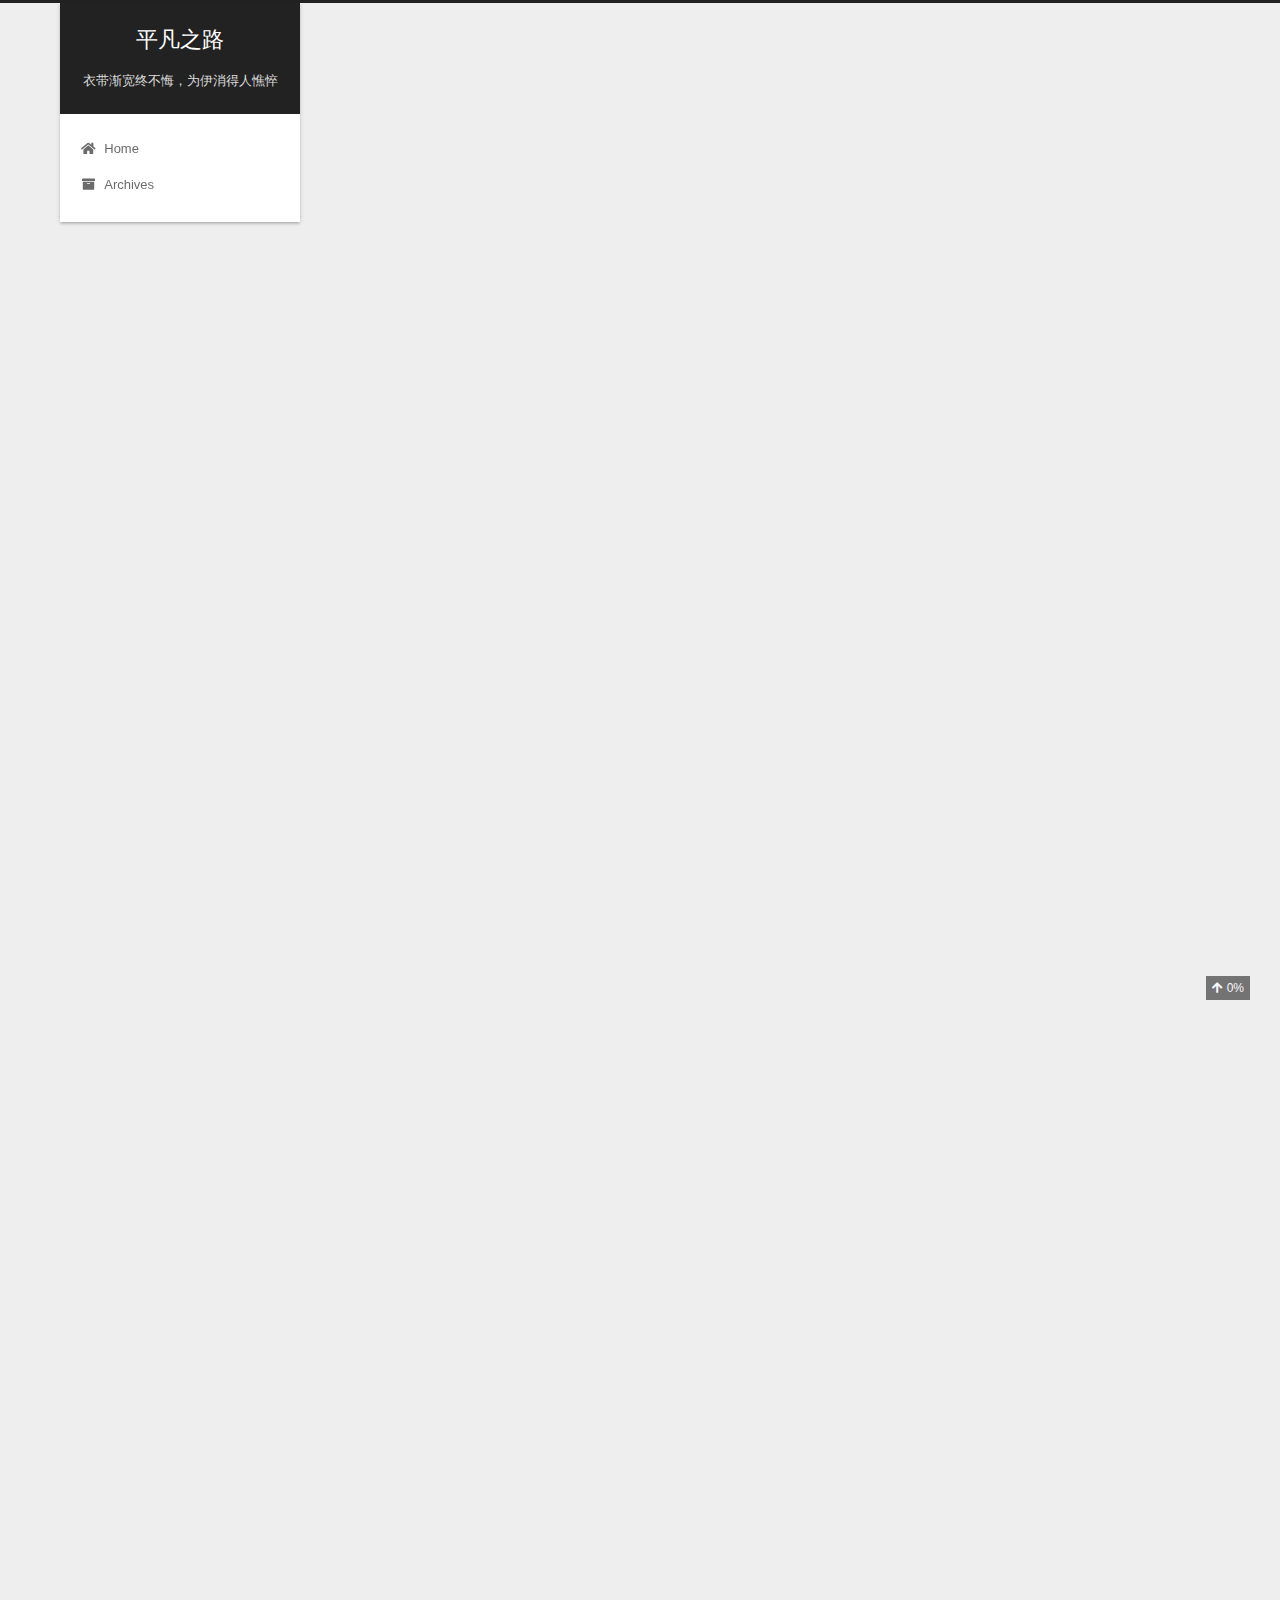
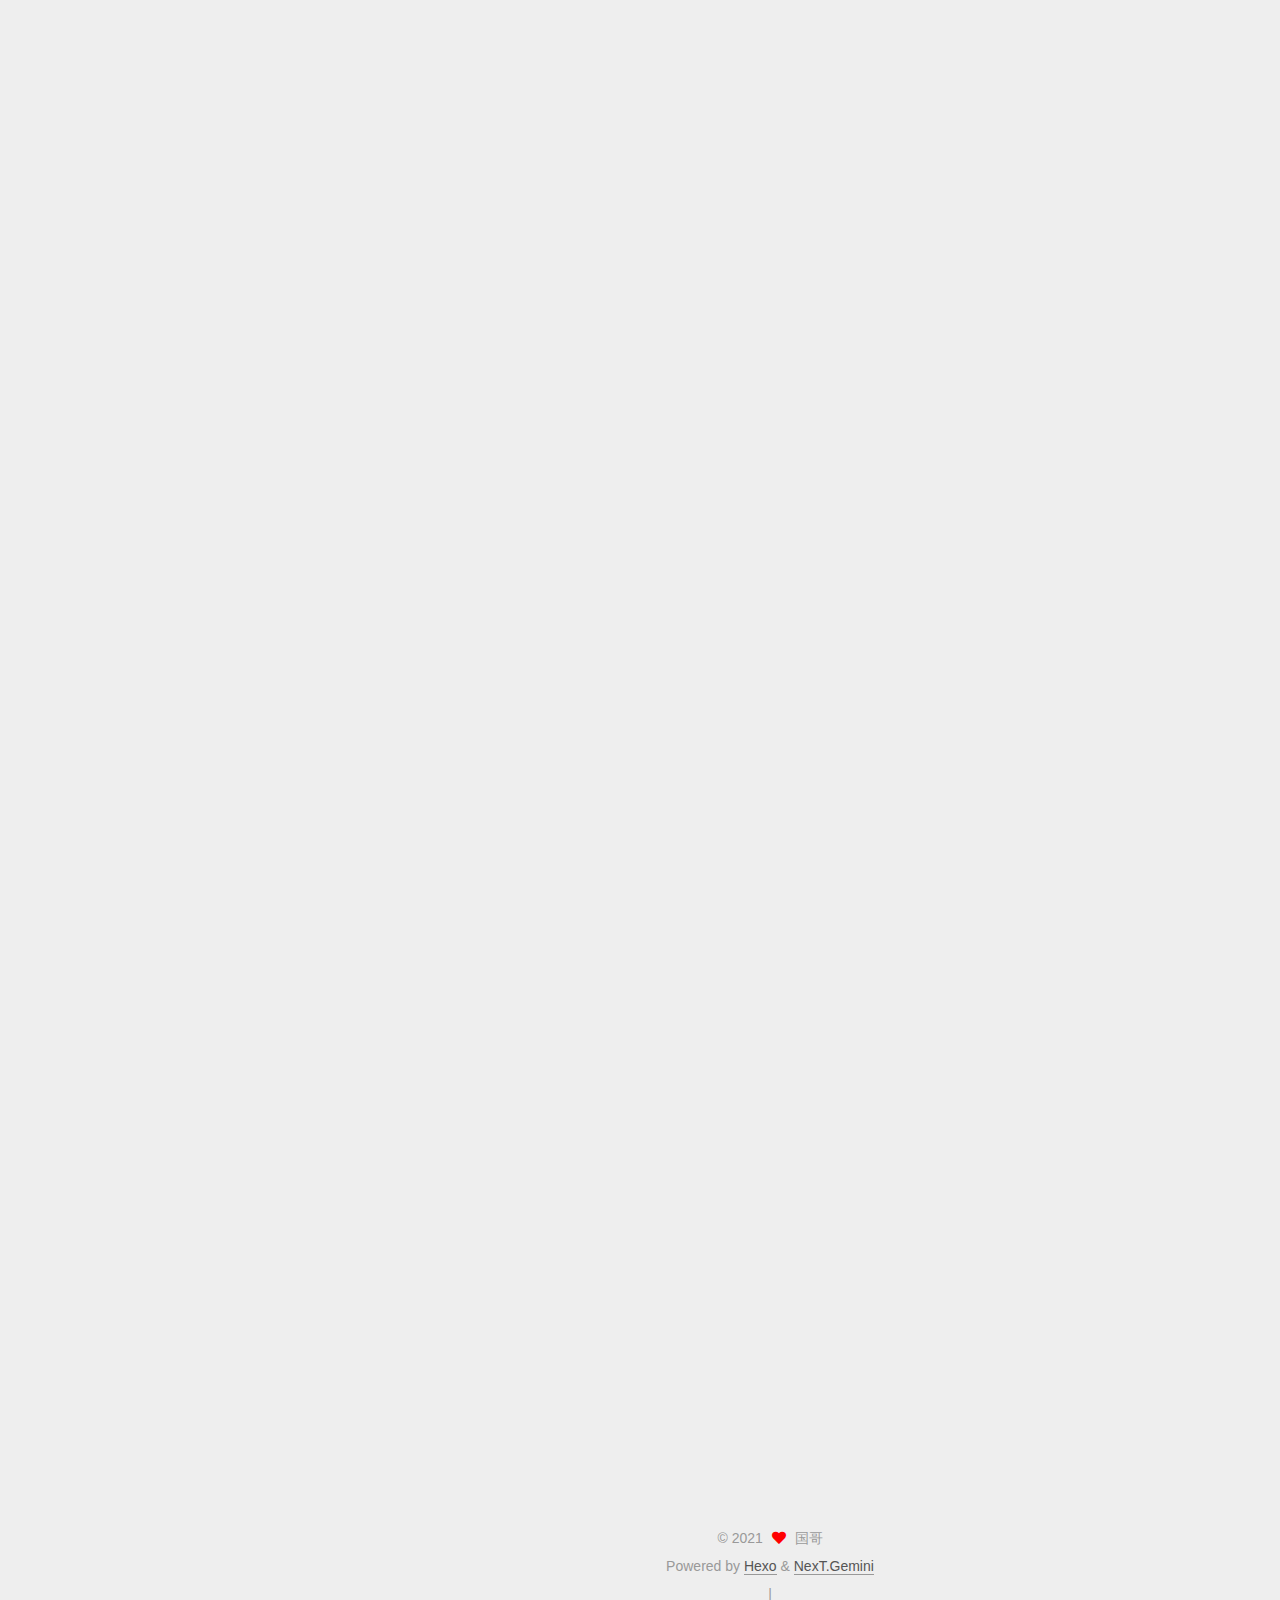
<file: 2021/08/14/flutter开发中一些小实用技能/index.html>
<!DOCTYPE html>
<html lang="en">
<head>
  <meta charset="UTF-8">
<meta name="viewport" content="width=device-width, initial-scale=1, maximum-scale=2">
<meta name="theme-color" content="#222">
<meta name="generator" content="Hexo 5.4.0">
  <link rel="apple-touch-icon" sizes="180x180" href="/images/apple-touch-icon-next.png">
  <link rel="icon" type="image/png" sizes="32x32" href="/images/favicon-32x32-next.png">
  <link rel="icon" type="image/png" sizes="16x16" href="/images/favicon-16x16-next.png">
  <link rel="mask-icon" href="/images/logo.svg" color="#222">

<link rel="stylesheet" href="/css/main.css">


<link rel="stylesheet" href="/lib/font-awesome/css/all.min.css">

<script id="hexo-configurations">
    var NexT = window.NexT || {};
    var CONFIG = {"hostname":"example.com","root":"/","scheme":"Gemini","version":"7.8.0","exturl":false,"sidebar":{"position":"left","display":"post","padding":18,"offset":12,"onmobile":false},"copycode":{"enable":false,"show_result":false,"style":null},"back2top":{"enable":true,"sidebar":false,"scrollpercent":true},"bookmark":{"enable":false,"color":"#222","save":"auto"},"fancybox":false,"mediumzoom":false,"lazyload":false,"pangu":false,"comments":{"style":"tabs","active":null,"storage":true,"lazyload":false,"nav":null},"algolia":{"hits":{"per_page":10},"labels":{"input_placeholder":"Search for Posts","hits_empty":"We didn't find any results for the search: ${query}","hits_stats":"${hits} results found in ${time} ms"}},"localsearch":{"enable":false,"trigger":"auto","top_n_per_article":1,"unescape":false,"preload":false},"motion":{"enable":true,"async":false,"transition":{"post_block":"fadeIn","post_header":"slideDownIn","post_body":"slideDownIn","coll_header":"slideLeftIn","sidebar":"slideUpIn"}}};
  </script>

  <meta name="description" content="1. JsonArray to Bean Json序列化参考官方文档  这里要讲的是JsonArray如何转Bean 1234567&#x2F;&#x2F; response是dio返回的原始数据，data是接口返回的jsonArray, Entity是我们自定义的数据bean, 这里返回的list就是list&lt;Entity&gt;  list &#x3D; (response.data[&amp;#x27;data&amp;#x27;">
<meta property="og:type" content="article">
<meta property="og:title" content="Flutter开发实用笔记">
<meta property="og:url" content="http://example.com/2021/08/14/flutter%E5%BC%80%E5%8F%91%E4%B8%AD%E4%B8%80%E4%BA%9B%E5%B0%8F%E5%AE%9E%E7%94%A8%E6%8A%80%E8%83%BD/index.html">
<meta property="og:site_name" content="平凡之路">
<meta property="og:description" content="1. JsonArray to Bean Json序列化参考官方文档  这里要讲的是JsonArray如何转Bean 1234567&#x2F;&#x2F; response是dio返回的原始数据，data是接口返回的jsonArray, Entity是我们自定义的数据bean, 这里返回的list就是list&lt;Entity&gt;  list &#x3D; (response.data[&amp;#x27;data&amp;#x27;">
<meta property="og:locale" content="en_US">
<meta property="article:published_time" content="2021-08-13T16:00:00.000Z">
<meta property="article:modified_time" content="2021-08-31T14:33:51.655Z">
<meta property="article:author" content="国哥">
<meta name="twitter:card" content="summary">

<link rel="canonical" href="http://example.com/2021/08/14/flutter%E5%BC%80%E5%8F%91%E4%B8%AD%E4%B8%80%E4%BA%9B%E5%B0%8F%E5%AE%9E%E7%94%A8%E6%8A%80%E8%83%BD/">


<script id="page-configurations">
  // https://hexo.io/docs/variables.html
  CONFIG.page = {
    sidebar: "",
    isHome : false,
    isPost : true,
    lang   : 'en'
  };
</script>

  <title>Flutter开发实用笔记 | 平凡之路</title>
  






  <noscript>
  <style>
  .use-motion .brand,
  .use-motion .menu-item,
  .sidebar-inner,
  .use-motion .post-block,
  .use-motion .pagination,
  .use-motion .comments,
  .use-motion .post-header,
  .use-motion .post-body,
  .use-motion .collection-header { opacity: initial; }

  .use-motion .site-title,
  .use-motion .site-subtitle {
    opacity: initial;
    top: initial;
  }

  .use-motion .logo-line-before i { left: initial; }
  .use-motion .logo-line-after i { right: initial; }
  </style>
</noscript>

</head>

<body itemscope itemtype="http://schema.org/WebPage">
  <div class="container use-motion">
    <div class="headband"></div>

    <header class="header" itemscope itemtype="http://schema.org/WPHeader">
      <div class="header-inner"><div class="site-brand-container">
  <div class="site-nav-toggle">
    <div class="toggle" aria-label="Toggle navigation bar">
      <span class="toggle-line toggle-line-first"></span>
      <span class="toggle-line toggle-line-middle"></span>
      <span class="toggle-line toggle-line-last"></span>
    </div>
  </div>

  <div class="site-meta">

    <a href="/" class="brand" rel="start">
      <span class="logo-line-before"><i></i></span>
      <h1 class="site-title">平凡之路</h1>
      <span class="logo-line-after"><i></i></span>
    </a>
      <p class="site-subtitle" itemprop="description">衣带渐宽终不悔，为伊消得人憔悴</p>
  </div>

  <div class="site-nav-right">
    <div class="toggle popup-trigger">
    </div>
  </div>
</div>




<nav class="site-nav">
  <ul id="menu" class="main-menu menu">
        <li class="menu-item menu-item-home">

    <a href="/" rel="section"><i class="fa fa-home fa-fw"></i>Home</a>

  </li>
        <li class="menu-item menu-item-archives">

    <a href="/archives/" rel="section"><i class="fa fa-archive fa-fw"></i>Archives</a>

  </li>
  </ul>
</nav>




</div>
    </header>

    
  <div class="back-to-top">
    <i class="fa fa-arrow-up"></i>
    <span>0%</span>
  </div>


    <main class="main">
      <div class="main-inner">
        <div class="content-wrap">
          

          <div class="content post posts-expand">
            

    
  
  
  <article itemscope itemtype="http://schema.org/Article" class="post-block" lang="en">
    <link itemprop="mainEntityOfPage" href="http://example.com/2021/08/14/flutter%E5%BC%80%E5%8F%91%E4%B8%AD%E4%B8%80%E4%BA%9B%E5%B0%8F%E5%AE%9E%E7%94%A8%E6%8A%80%E8%83%BD/">

    <span hidden itemprop="author" itemscope itemtype="http://schema.org/Person">
      <meta itemprop="image" content="/images/avatar.gif">
      <meta itemprop="name" content="国哥">
      <meta itemprop="description" content="英特纳雄耐尔就一定要实现！">
    </span>

    <span hidden itemprop="publisher" itemscope itemtype="http://schema.org/Organization">
      <meta itemprop="name" content="平凡之路">
    </span>
      <header class="post-header">
        <h1 class="post-title" itemprop="name headline">
          Flutter开发实用笔记
        </h1>

        <div class="post-meta">
            <span class="post-meta-item">
              <span class="post-meta-item-icon">
                <i class="far fa-calendar"></i>
              </span>
              <span class="post-meta-item-text">Posted on</span>

              <time title="Created: 2021-08-14 00:00:00" itemprop="dateCreated datePublished" datetime="2021-08-14T00:00:00+08:00">2021-08-14</time>
            </span>
              <span class="post-meta-item">
                <span class="post-meta-item-icon">
                  <i class="far fa-calendar-check"></i>
                </span>
                <span class="post-meta-item-text">Edited on</span>
                <time title="Modified: 2021-08-31 22:33:51" itemprop="dateModified" datetime="2021-08-31T22:33:51+08:00">2021-08-31</time>
              </span>

          
            <span class="post-meta-item" title="Views" id="busuanzi_container_page_pv" style="display: none;">
              <span class="post-meta-item-icon">
                <i class="fa fa-eye"></i>
              </span>
              <span class="post-meta-item-text">Views: </span>
              <span id="busuanzi_value_page_pv"></span>
            </span>

        </div>
      </header>

    
    
    
    <div class="post-body" itemprop="articleBody">

      
        <h4 id="1-JsonArray-to-Bean"><a href="#1-JsonArray-to-Bean" class="headerlink" title="1. JsonArray to Bean"></a>1. JsonArray to Bean</h4><ul>
<li>Json序列化参考<a target="_blank" rel="noopener" href="https://flutterchina.club/json/?ivk_sa=1024320u">官方文档</a></li>
</ul>
<p>这里要讲的是JsonArray如何转Bean</p>
<figure class="highlight java"><table><tr><td class="gutter"><pre><span class="line">1</span><br><span class="line">2</span><br><span class="line">3</span><br><span class="line">4</span><br><span class="line">5</span><br><span class="line">6</span><br><span class="line">7</span><br></pre></td><td class="code"><pre><span class="line"></span><br><span class="line"><span class="comment">// response是dio返回的原始数据，data是接口返回的jsonArray, Entity是我们自定义的数据bean, 这里返回的list就是list&lt;Entity&gt;</span></span><br><span class="line">  list = (response.data[<span class="string">&#x27;data&#x27;</span>] as List)</span><br><span class="line">                  .map((json) =&gt; Entity.fromJson(json))</span><br><span class="line">                  .toList();</span><br><span class="line"></span><br><span class="line"></span><br></pre></td></tr></table></figure>

<span id="more"></span>

<h4 id="2-Maven管理Flutter-AAR"><a href="#2-Maven管理Flutter-AAR" class="headerlink" title="2. Maven管理Flutter AAR"></a>2. Maven管理Flutter AAR</h4><p>相必大部分朋友都是以引用flutter aar的方式引入到项目中，那么就引发一个必须要解决的问题，就是打包好的aar，如何自动上传到我们自己的maven仓库。以下教你三招轻松搞定：</p>
<ol>
<li>配置好maven环境，然后拷贝一个mvn的settings.xml到你的项目中(文件路径在/apache-maven-3.8.1/conf/settings.xml),修改文件名为mvn-settings.xml.</li>
<li>修改mvn-settings.xml文件中的<server></li>
</ol>
<figure class="highlight java"><table><tr><td class="gutter"><pre><span class="line">1</span><br><span class="line">2</span><br><span class="line">3</span><br><span class="line">4</span><br><span class="line">5</span><br><span class="line">6</span><br><span class="line">7</span><br></pre></td><td class="code"><pre><span class="line"><span class="comment">// username, password改为自己maven仓库登陆的用户和密码，server-id对应的是mvn命令传的DrepositoryId字段，如果不对应一致会报错：509</span></span><br><span class="line">&lt;server&gt;</span><br><span class="line">    &lt;id&gt;server-id&lt;/id&gt;</span><br><span class="line">    &lt;username&gt;username&lt;/username&gt;</span><br><span class="line">    &lt;password&gt;password&lt;/password&gt;</span><br><span class="line">  &lt;/server&gt;</span><br><span class="line"></span><br></pre></td></tr></table></figure>

<ol start="3">
<li>创建upload.sh脚本, 然后执行sh upload.sh脚本即可。</li>
</ol>
<figure class="highlight java"><table><tr><td class="gutter"><pre><span class="line">1</span><br><span class="line">2</span><br><span class="line">3</span><br><span class="line">4</span><br><span class="line">5</span><br><span class="line">6</span><br><span class="line">7</span><br><span class="line">8</span><br><span class="line">9</span><br><span class="line">10</span><br><span class="line">11</span><br><span class="line">12</span><br><span class="line">13</span><br><span class="line">14</span><br><span class="line">15</span><br><span class="line">16</span><br><span class="line">17</span><br><span class="line">18</span><br><span class="line">19</span><br><span class="line">20</span><br><span class="line">21</span><br><span class="line">22</span><br><span class="line">23</span><br><span class="line">24</span><br><span class="line">25</span><br><span class="line">26</span><br><span class="line">27</span><br><span class="line">28</span><br><span class="line">29</span><br><span class="line">30</span><br><span class="line">31</span><br><span class="line">32</span><br><span class="line">33</span><br><span class="line">34</span><br><span class="line">35</span><br><span class="line">36</span><br><span class="line">37</span><br><span class="line">38</span><br><span class="line">39</span><br><span class="line">40</span><br><span class="line">41</span><br><span class="line">42</span><br><span class="line">43</span><br><span class="line">44</span><br><span class="line">45</span><br><span class="line">46</span><br><span class="line">47</span><br><span class="line">48</span><br><span class="line">49</span><br><span class="line">50</span><br><span class="line">51</span><br><span class="line">52</span><br><span class="line">53</span><br><span class="line">54</span><br><span class="line">55</span><br><span class="line">56</span><br><span class="line">57</span><br><span class="line">58</span><br><span class="line">59</span><br><span class="line">60</span><br><span class="line">61</span><br><span class="line">62</span><br><span class="line">63</span><br><span class="line">64</span><br><span class="line">65</span><br><span class="line">66</span><br><span class="line">67</span><br><span class="line">68</span><br><span class="line">69</span><br><span class="line">70</span><br><span class="line">71</span><br><span class="line">72</span><br><span class="line">73</span><br><span class="line">74</span><br><span class="line">75</span><br></pre></td><td class="code"><pre><span class="line"></span><br><span class="line">#!/bin/bash</span><br><span class="line"></span><br><span class="line">flutter clean</span><br><span class="line"># 修改version版本号</span><br><span class="line">flutter build aar --build-number <span class="number">1.0</span><span class="number">.3</span></span><br><span class="line"></span><br><span class="line"># 定义用于aar、pom文件目录存放的数组</span><br><span class="line">aars=()</span><br><span class="line">poms=()</span><br><span class="line"># 指定打包后本地仓库的目录，由于这里将此脚本放在flutter <span class="keyword">module</span>根目录，因此直接配置了flutter <span class="keyword">module</span>根目录下相对目录</span><br><span class="line">targetPath=<span class="string">&quot;build/host/outputs/repo&quot;</span></span><br><span class="line"></span><br><span class="line"># 定义遍历找到所有pom文件和aar文件的函数</span><br><span class="line"># 参数$<span class="number">1</span>：当前查找的目录名</span><br><span class="line"><span class="function">function <span class="title">findAarPom</span><span class="params">()</span></span>&#123;</span><br><span class="line">	echo <span class="string">&quot;查找此目录是否有aar及pom：$1&quot;</span></span><br><span class="line">	targetDir=`ls $<span class="number">1</span>`</span><br><span class="line">	<span class="keyword">for</span> fileName in $targetDir</span><br><span class="line">	<span class="keyword">do</span></span><br><span class="line">		<span class="keyword">if</span> [[ -d  $<span class="number">1</span><span class="string">&quot;/&quot;</span>$fileName ]]; then</span><br><span class="line">			# 还是目录，则递归找下一级</span><br><span class="line">			findAarPom $<span class="number">1</span><span class="string">&quot;/&quot;</span>$fileName</span><br><span class="line">		<span class="keyword">else</span></span><br><span class="line">		  # 如果是文件，判断后缀，如果符合期望，则将文件路径拼接好放于对应数组最后一位</span><br><span class="line">			<span class="keyword">if</span> [[ $&#123;fileName:<span class="number">0</span>-<span class="number">4</span>&#125; == <span class="string">&#x27;.aar&#x27;</span> ]]; then</span><br><span class="line">				aars[$&#123;#aars[@]&#125;]=$<span class="number">1</span><span class="string">&quot;/&quot;</span>$fileName</span><br><span class="line">			elif [[ $&#123;fileName:<span class="number">0</span>-<span class="number">4</span>&#125; == <span class="string">&#x27;.pom&#x27;</span> ]]; then</span><br><span class="line">				poms[$&#123;#poms[@]&#125;]=$<span class="number">1</span><span class="string">&quot;/&quot;</span>$fileName</span><br><span class="line">			fi</span><br><span class="line">		fi</span><br><span class="line">	done</span><br><span class="line">&#125;</span><br><span class="line"></span><br><span class="line">findAarPom $targetPath</span><br><span class="line">echo <span class="string">&quot;============&quot;</span></span><br><span class="line">echo <span class="string">&quot;aar有：《共$&#123;#aars[@]&#125;个》&quot;</span></span><br><span class="line">echo <span class="string">&quot;$&#123;aars[@]&#125;&quot;</span></span><br><span class="line">echo <span class="string">&quot;pom有：《共$&#123;#poms[@]&#125;个》&quot;</span></span><br><span class="line">echo <span class="string">&quot;$&#123;poms[@]&#125;&quot;</span></span><br><span class="line">echo <span class="string">&quot;============&quot;</span></span><br><span class="line"></span><br><span class="line"># 一个aar文件必然对应会有一个pom文件，如果数量不对，一定是打包出错</span><br><span class="line"><span class="keyword">if</span> [[ $&#123;#aars[@]&#125; -ne $&#123;#poms[@]&#125; ]]; then</span><br><span class="line">	echo <span class="string">&quot;-- !!! pom文件与aar不对称，请检查aar打包配置，上传任务 退出 !!! --&quot;</span></span><br><span class="line">    exit <span class="number">1</span></span><br><span class="line">fi</span><br><span class="line"><span class="keyword">if</span> [[ $&#123;#aars[@]&#125; == <span class="number">0</span> ]]; then</span><br><span class="line">	echo <span class="string">&quot;-- !!! 未找到aar文件，请检查aar打包配置，上传任务 退出 !!! --&quot;</span></span><br><span class="line">    exit <span class="number">1</span></span><br><span class="line">fi</span><br><span class="line"></span><br><span class="line"># 定义将目标pom及aar上传到maven指定仓库的函数</span><br><span class="line"># 参数$<span class="number">1</span>：为pom文件</span><br><span class="line"># 参数$<span class="number">2</span>：为aar文件</span><br><span class="line"><span class="function">function <span class="title">upload</span><span class="params">()</span></span>&#123;</span><br><span class="line">	echo <span class="string">&quot;开始上传：&quot;</span></span><br><span class="line">	echo $<span class="number">1</span></span><br><span class="line">	echo $<span class="number">2</span></span><br><span class="line">	# mvn上传命令，指定settings.xml， -s=<span class="string">&quot;mvn-settings.xml&quot;</span></span><br><span class="line">	mvn deploy:deploy-file \</span><br><span class="line">	-DpomFile=<span class="string">&quot;$1&quot;</span> \</span><br><span class="line">	-DgeneratePom=<span class="keyword">false</span> \</span><br><span class="line">	-Dfile=<span class="string">&quot;$2&quot;</span> \</span><br><span class="line">	-Durl=<span class="string">&quot;maven远程仓库地址&quot;</span> \</span><br><span class="line">	-DrepositoryId=<span class="string">&quot;flutter&quot;</span> \</span><br><span class="line">	-s=<span class="string">&quot;mvn-settings.xml&quot;</span></span><br><span class="line">&#125;</span><br><span class="line"></span><br><span class="line"># 循环上传</span><br><span class="line"><span class="keyword">for</span> (( i=<span class="number">0</span>;i&lt;$&#123;#aars[@]&#125;;i++ )); <span class="keyword">do</span></span><br><span class="line">    echo <span class="string">&quot;正在处理第$[$i+1]个，共$&#123;#aars[@]&#125;个&quot;</span></span><br><span class="line">    upload <span class="string">&quot;$&#123;poms[$i]&#125;&quot;</span> <span class="string">&quot;$&#123;aars[$i]&#125;&quot;</span></span><br><span class="line">done</span><br><span class="line"></span><br></pre></td></tr></table></figure>
    </div>

    
    
    

      <footer class="post-footer">

        


        
    <div class="post-nav">
      <div class="post-nav-item">
    <a href="/2021/08/14/flutterDemo/" rel="prev" title="flutter对比学习和例子指导">
      <i class="fa fa-chevron-left"></i> flutter对比学习和例子指导
    </a></div>
      <div class="post-nav-item"></div>
    </div>
      </footer>
    
  </article>
  
  
  



          </div>
          

<script>
  window.addEventListener('tabs:register', () => {
    let { activeClass } = CONFIG.comments;
    if (CONFIG.comments.storage) {
      activeClass = localStorage.getItem('comments_active') || activeClass;
    }
    if (activeClass) {
      let activeTab = document.querySelector(`a[href="#comment-${activeClass}"]`);
      if (activeTab) {
        activeTab.click();
      }
    }
  });
  if (CONFIG.comments.storage) {
    window.addEventListener('tabs:click', event => {
      if (!event.target.matches('.tabs-comment .tab-content .tab-pane')) return;
      let commentClass = event.target.classList[1];
      localStorage.setItem('comments_active', commentClass);
    });
  }
</script>

        </div>
          
  
  <div class="toggle sidebar-toggle">
    <span class="toggle-line toggle-line-first"></span>
    <span class="toggle-line toggle-line-middle"></span>
    <span class="toggle-line toggle-line-last"></span>
  </div>

  <aside class="sidebar">
    <div class="sidebar-inner">

      <ul class="sidebar-nav motion-element">
        <li class="sidebar-nav-toc">
          Table of Contents
        </li>
        <li class="sidebar-nav-overview">
          Overview
        </li>
      </ul>

      <!--noindex-->
      <div class="post-toc-wrap sidebar-panel">
          <div class="post-toc motion-element"><ol class="nav"><li class="nav-item nav-level-4"><a class="nav-link" href="#1-JsonArray-to-Bean"><span class="nav-number">1.</span> <span class="nav-text">1. JsonArray to Bean</span></a></li><li class="nav-item nav-level-4"><a class="nav-link" href="#2-Maven%E7%AE%A1%E7%90%86Flutter-AAR"><span class="nav-number">2.</span> <span class="nav-text">2. Maven管理Flutter AAR</span></a></li></ol></div>
      </div>
      <!--/noindex-->

      <div class="site-overview-wrap sidebar-panel">
        <div class="site-author motion-element" itemprop="author" itemscope itemtype="http://schema.org/Person">
  <p class="site-author-name" itemprop="name">国哥</p>
  <div class="site-description" itemprop="description">英特纳雄耐尔就一定要实现！</div>
</div>
<div class="site-state-wrap motion-element">
  <nav class="site-state">
      <div class="site-state-item site-state-posts">
          <a href="/archives/">
        
          <span class="site-state-item-count">8</span>
          <span class="site-state-item-name">posts</span>
        </a>
      </div>
  </nav>
</div>
  <div class="links-of-author motion-element">
      <span class="links-of-author-item">
        <a href="https://github.com/lgq895767507" title="GitHub → https:&#x2F;&#x2F;github.com&#x2F;lgq895767507" rel="noopener" target="_blank"><i class="fab fa-github fa-fw"></i>GitHub</a>
      </span>
  </div>



      </div>

    </div>
  </aside>
  <div id="sidebar-dimmer"></div>


      </div>
    </main>

    <footer class="footer">
      <div class="footer-inner">
        

        

<div class="copyright">
  
  &copy; 
  <span itemprop="copyrightYear">2021</span>
  <span class="with-love">
    <i class="fa fa-heart"></i>
  </span>
  <span class="author" itemprop="copyrightHolder">国哥</span>
</div>
  <div class="powered-by">Powered by <a href="https://hexo.io/" class="theme-link" rel="noopener" target="_blank">Hexo</a> & <a href="https://theme-next.org/" class="theme-link" rel="noopener" target="_blank">NexT.Gemini</a>
  </div>

        
<div class="busuanzi-count">
  <script async src="https://busuanzi.ibruce.info/busuanzi/2.3/busuanzi.pure.mini.js"></script>
    <span class="post-meta-item" id="busuanzi_container_site_uv" style="display: none;">
      <span class="post-meta-item-icon">
        <i class="fa fa-user"></i>
      </span>
      <span class="site-uv" title="Total Visitors">
        <span id="busuanzi_value_site_uv"></span>
      </span>
    </span>
    <span class="post-meta-divider">|</span>
    <span class="post-meta-item" id="busuanzi_container_site_pv" style="display: none;">
      <span class="post-meta-item-icon">
        <i class="fa fa-eye"></i>
      </span>
      <span class="site-pv" title="Total Views">
        <span id="busuanzi_value_site_pv"></span>
      </span>
    </span>
</div>








      </div>
    </footer>
  </div>

  
  <script src="/lib/anime.min.js"></script>
  <script src="/lib/velocity/velocity.min.js"></script>
  <script src="/lib/velocity/velocity.ui.min.js"></script>

<script src="/js/utils.js"></script>

<script src="/js/motion.js"></script>


<script src="/js/schemes/pisces.js"></script>


<script src="/js/next-boot.js"></script>




  















  

  

</body>
</html>
</file>
<file: css/main.css>
:root {
  --body-bg-color: #eee;
  --content-bg-color: #fff;
  --card-bg-color: #f5f5f5;
  --text-color: #555;
  --blockquote-color: #666;
  --link-color: #555;
  --link-hover-color: #222;
  --brand-color: #fff;
  --brand-hover-color: #fff;
  --table-row-odd-bg-color: #f9f9f9;
  --table-row-hover-bg-color: #f5f5f5;
  --menu-item-bg-color: #f5f5f5;
  --btn-default-bg: #fff;
  --btn-default-color: #555;
  --btn-default-border-color: #555;
  --btn-default-hover-bg: #222;
  --btn-default-hover-color: #fff;
  --btn-default-hover-border-color: #222;
}
html {
  line-height: 1.15; /* 1 */
  -webkit-text-size-adjust: 100%; /* 2 */
}
body {
  margin: 0;
}
main {
  display: block;
}
h1 {
  font-size: 2em;
  margin: 0.67em 0;
}
hr {
  box-sizing: content-box; /* 1 */
  height: 0; /* 1 */
  overflow: visible; /* 2 */
}
pre {
  font-family: monospace, monospace; /* 1 */
  font-size: 1em; /* 2 */
}
a {
  background: transparent;
}
abbr[title] {
  border-bottom: none; /* 1 */
  text-decoration: underline; /* 2 */
  text-decoration: underline dotted; /* 2 */
}
b,
strong {
  font-weight: bolder;
}
code,
kbd,
samp {
  font-family: monospace, monospace; /* 1 */
  font-size: 1em; /* 2 */
}
small {
  font-size: 80%;
}
sub,
sup {
  font-size: 75%;
  line-height: 0;
  position: relative;
  vertical-align: baseline;
}
sub {
  bottom: -0.25em;
}
sup {
  top: -0.5em;
}
img {
  border-style: none;
}
button,
input,
optgroup,
select,
textarea {
  font-family: inherit; /* 1 */
  font-size: 100%; /* 1 */
  line-height: 1.15; /* 1 */
  margin: 0; /* 2 */
}
button,
input {
/* 1 */
  overflow: visible;
}
button,
select {
/* 1 */
  text-transform: none;
}
button,
[type='button'],
[type='reset'],
[type='submit'] {
  -webkit-appearance: button;
}
button::-moz-focus-inner,
[type='button']::-moz-focus-inner,
[type='reset']::-moz-focus-inner,
[type='submit']::-moz-focus-inner {
  border-style: none;
  padding: 0;
}
button:-moz-focusring,
[type='button']:-moz-focusring,
[type='reset']:-moz-focusring,
[type='submit']:-moz-focusring {
  outline: 1px dotted ButtonText;
}
fieldset {
  padding: 0.35em 0.75em 0.625em;
}
legend {
  box-sizing: border-box; /* 1 */
  color: inherit; /* 2 */
  display: table; /* 1 */
  max-width: 100%; /* 1 */
  padding: 0; /* 3 */
  white-space: normal; /* 1 */
}
progress {
  vertical-align: baseline;
}
textarea {
  overflow: auto;
}
[type='checkbox'],
[type='radio'] {
  box-sizing: border-box; /* 1 */
  padding: 0; /* 2 */
}
[type='number']::-webkit-inner-spin-button,
[type='number']::-webkit-outer-spin-button {
  height: auto;
}
[type='search'] {
  outline-offset: -2px; /* 2 */
  -webkit-appearance: textfield; /* 1 */
}
[type='search']::-webkit-search-decoration {
  -webkit-appearance: none;
}
::-webkit-file-upload-button {
  font: inherit; /* 2 */
  -webkit-appearance: button; /* 1 */
}
details {
  display: block;
}
summary {
  display: list-item;
}
template {
  display: none;
}
[hidden] {
  display: none;
}
::selection {
  background: #262a30;
  color: #eee;
}
html,
body {
  height: 100%;
}
body {
  background: var(--body-bg-color);
  color: var(--text-color);
  font-family: 'Lato', "PingFang SC", "Microsoft YaHei", sans-serif;
  font-size: 1em;
  line-height: 2;
}
@media (max-width: 991px) {
  body {
    padding-left: 0 !important;
    padding-right: 0 !important;
  }
}
h1,
h2,
h3,
h4,
h5,
h6 {
  font-family: 'Lato', "PingFang SC", "Microsoft YaHei", sans-serif;
  font-weight: bold;
  line-height: 1.5;
  margin: 20px 0 15px;
}
h1 {
  font-size: 1.5em;
}
h2 {
  font-size: 1.375em;
}
h3 {
  font-size: 1.25em;
}
h4 {
  font-size: 1.125em;
}
h5 {
  font-size: 1em;
}
h6 {
  font-size: 0.875em;
}
p {
  margin: 0 0 20px 0;
}
a,
span.exturl {
  border-bottom: 1px solid #999;
  color: var(--link-color);
  outline: 0;
  text-decoration: none;
  overflow-wrap: break-word;
  word-wrap: break-word;
  cursor: pointer;
}
a:hover,
span.exturl:hover {
  border-bottom-color: var(--link-hover-color);
  color: var(--link-hover-color);
}
iframe,
img,
video {
  display: block;
  margin-left: auto;
  margin-right: auto;
  max-width: 100%;
}
hr {
  background-image: repeating-linear-gradient(-45deg, #ddd, #ddd 4px, transparent 4px, transparent 8px);
  border: 0;
  height: 3px;
  margin: 40px 0;
}
blockquote {
  border-left: 4px solid #ddd;
  color: var(--blockquote-color);
  margin: 0;
  padding: 0 15px;
}
blockquote cite::before {
  content: '-';
  padding: 0 5px;
}
dt {
  font-weight: bold;
}
dd {
  margin: 0;
  padding: 0;
}
kbd {
  background-color: #f5f5f5;
  background-image: linear-gradient(#eee, #fff, #eee);
  border: 1px solid #ccc;
  border-radius: 0.2em;
  box-shadow: 0.1em 0.1em 0.2em rgba(0,0,0,0.1);
  color: #555;
  font-family: inherit;
  padding: 0.1em 0.3em;
  white-space: nowrap;
}
.table-container {
  overflow: auto;
}
table {
  border-collapse: collapse;
  border-spacing: 0;
  font-size: 0.875em;
  margin: 0 0 20px 0;
  width: 100%;
}
tbody tr:nth-of-type(odd) {
  background: var(--table-row-odd-bg-color);
}
tbody tr:hover {
  background: var(--table-row-hover-bg-color);
}
caption,
th,
td {
  font-weight: normal;
  padding: 8px;
  vertical-align: middle;
}
th,
td {
  border: 1px solid #ddd;
  border-bottom: 3px solid #ddd;
}
th {
  font-weight: 700;
  padding-bottom: 10px;
}
td {
  border-bottom-width: 1px;
}
.btn {
  background: var(--btn-default-bg);
  border: 2px solid var(--btn-default-border-color);
  border-radius: 2px;
  color: var(--btn-default-color);
  display: inline-block;
  font-size: 0.875em;
  line-height: 2;
  padding: 0 20px;
  text-decoration: none;
  transition-property: background-color;
  transition-delay: 0s;
  transition-duration: 0.2s;
  transition-timing-function: ease-in-out;
}
.btn:hover {
  background: var(--btn-default-hover-bg);
  border-color: var(--btn-default-hover-border-color);
  color: var(--btn-default-hover-color);
}
.btn + .btn {
  margin: 0 0 8px 8px;
}
.btn .fa-fw {
  text-align: left;
  width: 1.285714285714286em;
}
.toggle {
  line-height: 0;
}
.toggle .toggle-line {
  background: #fff;
  display: inline-block;
  height: 2px;
  left: 0;
  position: relative;
  top: 0;
  transition: all 0.4s;
  vertical-align: top;
  width: 100%;
}
.toggle .toggle-line:not(:first-child) {
  margin-top: 3px;
}
.toggle.toggle-arrow .toggle-line-first {
  left: 50%;
  top: 2px;
  transform: rotate(45deg);
  width: 50%;
}
.toggle.toggle-arrow .toggle-line-middle {
  left: 2px;
  width: 90%;
}
.toggle.toggle-arrow .toggle-line-last {
  left: 50%;
  top: -2px;
  transform: rotate(-45deg);
  width: 50%;
}
.toggle.toggle-close .toggle-line-first {
  transform: rotate(-45deg);
  top: 5px;
}
.toggle.toggle-close .toggle-line-middle {
  opacity: 0;
}
.toggle.toggle-close .toggle-line-last {
  transform: rotate(45deg);
  top: -5px;
}
.highlight,
pre {
  background: #f7f7f7;
  color: #4d4d4c;
  line-height: 1.6;
  margin: 0 auto 20px;
}
pre,
code {
  font-family: consolas, Menlo, monospace, "PingFang SC", "Microsoft YaHei";
}
code {
  background: #eee;
  border-radius: 3px;
  color: #555;
  padding: 2px 4px;
  overflow-wrap: break-word;
  word-wrap: break-word;
}
.highlight *::selection {
  background: #d6d6d6;
}
.highlight pre {
  border: 0;
  margin: 0;
  padding: 10px 0;
}
.highlight table {
  border: 0;
  margin: 0;
  width: auto;
}
.highlight td {
  border: 0;
  padding: 0;
}
.highlight figcaption {
  background: #eff2f3;
  color: #4d4d4c;
  display: flex;
  font-size: 0.875em;
  justify-content: space-between;
  line-height: 1.2;
  padding: 0.5em;
}
.highlight figcaption a {
  color: #4d4d4c;
}
.highlight figcaption a:hover {
  border-bottom-color: #4d4d4c;
}
.highlight .gutter {
  -moz-user-select: none;
  -ms-user-select: none;
  -webkit-user-select: none;
  user-select: none;
}
.highlight .gutter pre {
  background: #eff2f3;
  color: #869194;
  padding-left: 10px;
  padding-right: 10px;
  text-align: right;
}
.highlight .code pre {
  background: #f7f7f7;
  padding-left: 10px;
  width: 100%;
}
.gist table {
  width: auto;
}
.gist table td {
  border: 0;
}
pre {
  overflow: auto;
  padding: 10px;
}
pre code {
  background: none;
  color: #4d4d4c;
  font-size: 0.875em;
  padding: 0;
  text-shadow: none;
}
pre .deletion {
  background: #fdd;
}
pre .addition {
  background: #dfd;
}
pre .meta {
  color: #eab700;
  -moz-user-select: none;
  -ms-user-select: none;
  -webkit-user-select: none;
  user-select: none;
}
pre .comment {
  color: #8e908c;
}
pre .variable,
pre .attribute,
pre .tag,
pre .name,
pre .regexp,
pre .ruby .constant,
pre .xml .tag .title,
pre .xml .pi,
pre .xml .doctype,
pre .html .doctype,
pre .css .id,
pre .css .class,
pre .css .pseudo {
  color: #c82829;
}
pre .number,
pre .preprocessor,
pre .built_in,
pre .builtin-name,
pre .literal,
pre .params,
pre .constant,
pre .command {
  color: #f5871f;
}
pre .ruby .class .title,
pre .css .rules .attribute,
pre .string,
pre .symbol,
pre .value,
pre .inheritance,
pre .header,
pre .ruby .symbol,
pre .xml .cdata,
pre .special,
pre .formula {
  color: #718c00;
}
pre .title,
pre .css .hexcolor {
  color: #3e999f;
}
pre .function,
pre .python .decorator,
pre .python .title,
pre .ruby .function .title,
pre .ruby .title .keyword,
pre .perl .sub,
pre .javascript .title,
pre .coffeescript .title {
  color: #4271ae;
}
pre .keyword,
pre .javascript .function {
  color: #8959a8;
}
.blockquote-center {
  border-left: none;
  margin: 40px 0;
  padding: 0;
  position: relative;
  text-align: center;
}
.blockquote-center .fa {
  display: block;
  opacity: 0.6;
  position: absolute;
  width: 100%;
}
.blockquote-center .fa-quote-left {
  border-top: 1px solid #ccc;
  text-align: left;
  top: -20px;
}
.blockquote-center .fa-quote-right {
  border-bottom: 1px solid #ccc;
  text-align: right;
  bottom: -20px;
}
.blockquote-center p,
.blockquote-center div {
  text-align: center;
}
.post-body .group-picture img {
  margin: 0 auto;
  padding: 0 3px;
}
.group-picture-row {
  margin-bottom: 6px;
  overflow: hidden;
}
.group-picture-column {
  float: left;
  margin-bottom: 10px;
}
.post-body .label {
  color: #555;
  display: inline;
  padding: 0 2px;
}
.post-body .label.default {
  background: #f0f0f0;
}
.post-body .label.primary {
  background: #efe6f7;
}
.post-body .label.info {
  background: #e5f2f8;
}
.post-body .label.success {
  background: #e7f4e9;
}
.post-body .label.warning {
  background: #fcf6e1;
}
.post-body .label.danger {
  background: #fae8eb;
}
.post-body .tabs {
  margin-bottom: 20px;
}
.post-body .tabs,
.tabs-comment {
  display: block;
  padding-top: 10px;
  position: relative;
}
.post-body .tabs ul.nav-tabs,
.tabs-comment ul.nav-tabs {
  display: flex;
  flex-wrap: wrap;
  margin: 0;
  margin-bottom: -1px;
  padding: 0;
}
@media (max-width: 413px) {
  .post-body .tabs ul.nav-tabs,
  .tabs-comment ul.nav-tabs {
    display: block;
    margin-bottom: 5px;
  }
}
.post-body .tabs ul.nav-tabs li.tab,
.tabs-comment ul.nav-tabs li.tab {
  border-bottom: 1px solid #ddd;
  border-left: 1px solid transparent;
  border-right: 1px solid transparent;
  border-top: 3px solid transparent;
  flex-grow: 1;
  list-style-type: none;
  border-radius: 0 0 0 0;
}
@media (max-width: 413px) {
  .post-body .tabs ul.nav-tabs li.tab,
  .tabs-comment ul.nav-tabs li.tab {
    border-bottom: 1px solid transparent;
    border-left: 3px solid transparent;
    border-right: 1px solid transparent;
    border-top: 1px solid transparent;
  }
}
@media (max-width: 413px) {
  .post-body .tabs ul.nav-tabs li.tab,
  .tabs-comment ul.nav-tabs li.tab {
    border-radius: 0;
  }
}
.post-body .tabs ul.nav-tabs li.tab a,
.tabs-comment ul.nav-tabs li.tab a {
  border-bottom: initial;
  display: block;
  line-height: 1.8;
  outline: 0;
  padding: 0.25em 0.75em;
  text-align: center;
  transition-delay: 0s;
  transition-duration: 0.2s;
  transition-timing-function: ease-out;
}
.post-body .tabs ul.nav-tabs li.tab a i,
.tabs-comment ul.nav-tabs li.tab a i {
  width: 1.285714285714286em;
}
.post-body .tabs ul.nav-tabs li.tab.active,
.tabs-comment ul.nav-tabs li.tab.active {
  border-bottom: 1px solid transparent;
  border-left: 1px solid #ddd;
  border-right: 1px solid #ddd;
  border-top: 3px solid #fc6423;
}
@media (max-width: 413px) {
  .post-body .tabs ul.nav-tabs li.tab.active,
  .tabs-comment ul.nav-tabs li.tab.active {
    border-bottom: 1px solid #ddd;
    border-left: 3px solid #fc6423;
    border-right: 1px solid #ddd;
    border-top: 1px solid #ddd;
  }
}
.post-body .tabs ul.nav-tabs li.tab.active a,
.tabs-comment ul.nav-tabs li.tab.active a {
  color: var(--link-color);
  cursor: default;
}
.post-body .tabs .tab-content .tab-pane,
.tabs-comment .tab-content .tab-pane {
  border: 1px solid #ddd;
  border-top: 0;
  padding: 20px 20px 0 20px;
  border-radius: 0;
}
.post-body .tabs .tab-content .tab-pane:not(.active),
.tabs-comment .tab-content .tab-pane:not(.active) {
  display: none;
}
.post-body .tabs .tab-content .tab-pane.active,
.tabs-comment .tab-content .tab-pane.active {
  display: block;
}
.post-body .tabs .tab-content .tab-pane.active:nth-of-type(1),
.tabs-comment .tab-content .tab-pane.active:nth-of-type(1) {
  border-radius: 0 0 0 0;
}
@media (max-width: 413px) {
  .post-body .tabs .tab-content .tab-pane.active:nth-of-type(1),
  .tabs-comment .tab-content .tab-pane.active:nth-of-type(1) {
    border-radius: 0;
  }
}
.post-body .note {
  border-radius: 3px;
  margin-bottom: 20px;
  padding: 1em;
  position: relative;
  border: 1px solid #eee;
  border-left-width: 5px;
}
.post-body .note h2,
.post-body .note h3,
.post-body .note h4,
.post-body .note h5,
.post-body .note h6 {
  margin-top: 0;
  border-bottom: initial;
  margin-bottom: 0;
  padding-top: 0;
}
.post-body .note p:first-child,
.post-body .note ul:first-child,
.post-body .note ol:first-child,
.post-body .note table:first-child,
.post-body .note pre:first-child,
.post-body .note blockquote:first-child,
.post-body .note img:first-child {
  margin-top: 0;
}
.post-body .note p:last-child,
.post-body .note ul:last-child,
.post-body .note ol:last-child,
.post-body .note table:last-child,
.post-body .note pre:last-child,
.post-body .note blockquote:last-child,
.post-body .note img:last-child {
  margin-bottom: 0;
}
.post-body .note.default {
  border-left-color: #777;
}
.post-body .note.default h2,
.post-body .note.default h3,
.post-body .note.default h4,
.post-body .note.default h5,
.post-body .note.default h6 {
  color: #777;
}
.post-body .note.primary {
  border-left-color: #6f42c1;
}
.post-body .note.primary h2,
.post-body .note.primary h3,
.post-body .note.primary h4,
.post-body .note.primary h5,
.post-body .note.primary h6 {
  color: #6f42c1;
}
.post-body .note.info {
  border-left-color: #428bca;
}
.post-body .note.info h2,
.post-body .note.info h3,
.post-body .note.info h4,
.post-body .note.info h5,
.post-body .note.info h6 {
  color: #428bca;
}
.post-body .note.success {
  border-left-color: #5cb85c;
}
.post-body .note.success h2,
.post-body .note.success h3,
.post-body .note.success h4,
.post-body .note.success h5,
.post-body .note.success h6 {
  color: #5cb85c;
}
.post-body .note.warning {
  border-left-color: #f0ad4e;
}
.post-body .note.warning h2,
.post-body .note.warning h3,
.post-body .note.warning h4,
.post-body .note.warning h5,
.post-body .note.warning h6 {
  color: #f0ad4e;
}
.post-body .note.danger {
  border-left-color: #d9534f;
}
.post-body .note.danger h2,
.post-body .note.danger h3,
.post-body .note.danger h4,
.post-body .note.danger h5,
.post-body .note.danger h6 {
  color: #d9534f;
}
.pagination .prev,
.pagination .next,
.pagination .page-number,
.pagination .space {
  display: inline-block;
  margin: 0 10px;
  padding: 0 11px;
  position: relative;
  top: -1px;
}
@media (max-width: 767px) {
  .pagination .prev,
  .pagination .next,
  .pagination .page-number,
  .pagination .space {
    margin: 0 5px;
  }
}
.pagination {
  border-top: 1px solid #eee;
  margin: 120px 0 0;
  text-align: center;
}
.pagination .prev,
.pagination .next,
.pagination .page-number {
  border-bottom: 0;
  border-top: 1px solid #eee;
  transition-property: border-color;
  transition-delay: 0s;
  transition-duration: 0.2s;
  transition-timing-function: ease-in-out;
}
.pagination .prev:hover,
.pagination .next:hover,
.pagination .page-number:hover {
  border-top-color: #222;
}
.pagination .space {
  margin: 0;
  padding: 0;
}
.pagination .prev {
  margin-left: 0;
}
.pagination .next {
  margin-right: 0;
}
.pagination .page-number.current {
  background: #ccc;
  border-top-color: #ccc;
  color: #fff;
}
@media (max-width: 767px) {
  .pagination {
    border-top: none;
  }
  .pagination .prev,
  .pagination .next,
  .pagination .page-number {
    border-bottom: 1px solid #eee;
    border-top: 0;
    margin-bottom: 10px;
    padding: 0 10px;
  }
  .pagination .prev:hover,
  .pagination .next:hover,
  .pagination .page-number:hover {
    border-bottom-color: #222;
  }
}
.comments {
  margin-top: 60px;
  overflow: hidden;
}
.comment-button-group {
  display: flex;
  flex-wrap: wrap-reverse;
  justify-content: center;
  margin: 1em 0;
}
.comment-button-group .comment-button {
  margin: 0.1em 0.2em;
}
.comment-button-group .comment-button.active {
  background: var(--btn-default-hover-bg);
  border-color: var(--btn-default-hover-border-color);
  color: var(--btn-default-hover-color);
}
.comment-position {
  display: none;
}
.comment-position.active {
  display: block;
}
.tabs-comment {
  background: var(--content-bg-color);
  margin-top: 4em;
  padding-top: 0;
}
.tabs-comment .comments {
  border: 0;
  box-shadow: none;
  margin-top: 0;
  padding-top: 0;
}
.container {
  min-height: 100%;
  position: relative;
}
.main-inner {
  margin: 0 auto;
  width: calc(100% - 20px);
}
@media (min-width: 1200px) {
  .main-inner {
    width: 1160px;
  }
}
@media (min-width: 1600px) {
  .main-inner {
    width: 73%;
  }
}
@media (max-width: 767px) {
  .content-wrap {
    padding: 0 20px;
  }
}
.header {
  background: transparent;
}
.header-inner {
  margin: 0 auto;
  width: calc(100% - 20px);
}
@media (min-width: 1200px) {
  .header-inner {
    width: 1160px;
  }
}
@media (min-width: 1600px) {
  .header-inner {
    width: 73%;
  }
}
.site-brand-container {
  display: flex;
  flex-shrink: 0;
  padding: 0 10px;
}
.headband {
  background: #222;
  height: 3px;
}
.site-meta {
  flex-grow: 1;
  text-align: center;
}
@media (max-width: 767px) {
  .site-meta {
    text-align: center;
  }
}
.brand {
  border-bottom: none;
  color: var(--brand-color);
  display: inline-block;
  line-height: 1.375em;
  padding: 0 40px;
  position: relative;
}
.brand:hover {
  color: var(--brand-hover-color);
}
.site-title {
  font-family: 'Lato', "PingFang SC", "Microsoft YaHei", sans-serif;
  font-size: 1.375em;
  font-weight: normal;
  margin: 0;
}
.site-subtitle {
  color: #ddd;
  font-size: 0.8125em;
  margin: 10px 0;
}
.use-motion .brand {
  opacity: 0;
}
.use-motion .site-title,
.use-motion .site-subtitle,
.use-motion .custom-logo-image {
  opacity: 0;
  position: relative;
  top: -10px;
}
.site-nav-toggle,
.site-nav-right {
  display: none;
}
@media (max-width: 767px) {
  .site-nav-toggle,
  .site-nav-right {
    display: flex;
    flex-direction: column;
    justify-content: center;
  }
}
.site-nav-toggle .toggle,
.site-nav-right .toggle {
  color: var(--text-color);
  padding: 10px;
  width: 22px;
}
.site-nav-toggle .toggle .toggle-line,
.site-nav-right .toggle .toggle-line {
  background: var(--text-color);
  border-radius: 1px;
}
.site-nav {
  display: block;
}
@media (max-width: 767px) {
  .site-nav {
    clear: both;
    display: none;
  }
}
.site-nav.site-nav-on {
  display: block;
}
.menu {
  margin-top: 20px;
  padding-left: 0;
  text-align: center;
}
.menu-item {
  display: inline-block;
  list-style: none;
  margin: 0 10px;
}
@media (max-width: 767px) {
  .menu-item {
    display: block;
    margin-top: 10px;
  }
  .menu-item.menu-item-search {
    display: none;
  }
}
.menu-item a,
.menu-item span.exturl {
  border-bottom: 0;
  display: block;
  font-size: 0.8125em;
  transition-property: border-color;
  transition-delay: 0s;
  transition-duration: 0.2s;
  transition-timing-function: ease-in-out;
}
@media (hover: none) {
  .menu-item a:hover,
  .menu-item span.exturl:hover {
    border-bottom-color: transparent !important;
  }
}
.menu-item .fa,
.menu-item .fab,
.menu-item .far,
.menu-item .fas {
  margin-right: 8px;
}
.menu-item .badge {
  display: inline-block;
  font-weight: bold;
  line-height: 1;
  margin-left: 0.35em;
  margin-top: 0.35em;
  text-align: center;
  white-space: nowrap;
}
@media (max-width: 767px) {
  .menu-item .badge {
    float: right;
    margin-left: 0;
  }
}
.menu-item-active a,
.menu .menu-item a:hover,
.menu .menu-item span.exturl:hover {
  background: var(--menu-item-bg-color);
}
.use-motion .menu-item {
  opacity: 0;
}
.sidebar {
  background: #222;
  bottom: 0;
  box-shadow: inset 0 2px 6px #000;
  position: fixed;
  top: 0;
}
@media (max-width: 991px) {
  .sidebar {
    display: none;
  }
}
.sidebar-inner {
  color: #999;
  padding: 18px 10px;
  text-align: center;
}
.cc-license {
  margin-top: 10px;
  text-align: center;
}
.cc-license .cc-opacity {
  border-bottom: none;
  opacity: 0.7;
}
.cc-license .cc-opacity:hover {
  opacity: 0.9;
}
.cc-license img {
  display: inline-block;
}
.site-author-image {
  border: 1px solid #eee;
  display: block;
  margin: 0 auto;
  max-width: 120px;
  padding: 2px;
}
.site-author-name {
  color: var(--text-color);
  font-weight: 600;
  margin: 0;
  text-align: center;
}
.site-description {
  color: #999;
  font-size: 0.8125em;
  margin-top: 0;
  text-align: center;
}
.links-of-author {
  margin-top: 15px;
}
.links-of-author a,
.links-of-author span.exturl {
  border-bottom-color: #555;
  display: inline-block;
  font-size: 0.8125em;
  margin-bottom: 10px;
  margin-right: 10px;
  vertical-align: middle;
}
.links-of-author a::before,
.links-of-author span.exturl::before {
  background: #11dbff;
  border-radius: 50%;
  content: ' ';
  display: inline-block;
  height: 4px;
  margin-right: 3px;
  vertical-align: middle;
  width: 4px;
}
.sidebar-button {
  margin-top: 15px;
}
.sidebar-button a {
  border: 1px solid #fc6423;
  border-radius: 4px;
  color: #fc6423;
  display: inline-block;
  padding: 0 15px;
}
.sidebar-button a .fa,
.sidebar-button a .fab,
.sidebar-button a .far,
.sidebar-button a .fas {
  margin-right: 5px;
}
.sidebar-button a:hover {
  background: #fc6423;
  border: 1px solid #fc6423;
  color: #fff;
}
.sidebar-button a:hover .fa,
.sidebar-button a:hover .fab,
.sidebar-button a:hover .far,
.sidebar-button a:hover .fas {
  color: #fff;
}
.links-of-blogroll {
  font-size: 0.8125em;
  margin-top: 10px;
}
.links-of-blogroll-title {
  font-size: 0.875em;
  font-weight: 600;
  margin-top: 0;
}
.links-of-blogroll-list {
  list-style: none;
  margin: 0;
  padding: 0;
}
#sidebar-dimmer {
  display: none;
}
@media (max-width: 767px) {
  #sidebar-dimmer {
    background: #000;
    display: block;
    height: 100%;
    left: 100%;
    opacity: 0;
    position: fixed;
    top: 0;
    width: 100%;
    z-index: 1100;
  }
  .sidebar-active + #sidebar-dimmer {
    opacity: 0.7;
    transform: translateX(-100%);
    transition: opacity 0.5s;
  }
}
.sidebar-nav {
  margin: 0;
  padding-bottom: 20px;
  padding-left: 0;
}
.sidebar-nav li {
  border-bottom: 1px solid transparent;
  color: var(--text-color);
  cursor: pointer;
  display: inline-block;
  font-size: 0.875em;
}
.sidebar-nav li.sidebar-nav-overview {
  margin-left: 10px;
}
.sidebar-nav li:hover {
  color: #fc6423;
}
.sidebar-nav .sidebar-nav-active {
  border-bottom-color: #fc6423;
  color: #fc6423;
}
.sidebar-nav .sidebar-nav-active:hover {
  color: #fc6423;
}
.sidebar-panel {
  display: none;
  overflow-x: hidden;
  overflow-y: auto;
}
.sidebar-panel-active {
  display: block;
}
.sidebar-toggle {
  background: #222;
  bottom: 45px;
  cursor: pointer;
  height: 14px;
  left: 30px;
  padding: 5px;
  position: fixed;
  width: 14px;
  z-index: 1300;
}
@media (max-width: 991px) {
  .sidebar-toggle {
    left: 20px;
    opacity: 0.8;
    display: none;
  }
}
.sidebar-toggle:hover .toggle-line {
  background: #fc6423;
}
.post-toc {
  font-size: 0.875em;
}
.post-toc ol {
  list-style: none;
  margin: 0;
  padding: 0 2px 5px 10px;
  text-align: left;
}
.post-toc ol > ol {
  padding-left: 0;
}
.post-toc ol a {
  transition-property: all;
  transition-delay: 0s;
  transition-duration: 0.2s;
  transition-timing-function: ease-in-out;
}
.post-toc .nav-item {
  line-height: 1.8;
  overflow: hidden;
  text-overflow: ellipsis;
  white-space: nowrap;
}
.post-toc .nav .nav-child {
  display: none;
}
.post-toc .nav .active > .nav-child {
  display: block;
}
.post-toc .nav .active-current > .nav-child {
  display: block;
}
.post-toc .nav .active-current > .nav-child > .nav-item {
  display: block;
}
.post-toc .nav .active > a {
  border-bottom-color: #fc6423;
  color: #fc6423;
}
.post-toc .nav .active-current > a {
  color: #fc6423;
}
.post-toc .nav .active-current > a:hover {
  color: #fc6423;
}
.site-state {
  display: flex;
  justify-content: center;
  line-height: 1.4;
  margin-top: 10px;
  overflow: hidden;
  text-align: center;
  white-space: nowrap;
}
.site-state-item {
  padding: 0 15px;
}
.site-state-item:not(:first-child) {
  border-left: 1px solid #eee;
}
.site-state-item a {
  border-bottom: none;
}
.site-state-item-count {
  display: block;
  font-size: 1em;
  font-weight: 600;
  text-align: center;
}
.site-state-item-name {
  color: #999;
  font-size: 0.8125em;
}
.footer {
  color: #999;
  font-size: 0.875em;
  padding: 20px 0;
}
.footer.footer-fixed {
  bottom: 0;
  left: 0;
  position: absolute;
  right: 0;
}
.footer-inner {
  box-sizing: border-box;
  margin: 0 auto;
  text-align: center;
  width: calc(100% - 20px);
}
@media (min-width: 1200px) {
  .footer-inner {
    width: 1160px;
  }
}
@media (min-width: 1600px) {
  .footer-inner {
    width: 73%;
  }
}
.languages {
  display: inline-block;
  font-size: 1.125em;
  position: relative;
}
.languages .lang-select-label span {
  margin: 0 0.5em;
}
.languages .lang-select {
  height: 100%;
  left: 0;
  opacity: 0;
  position: absolute;
  top: 0;
  width: 100%;
}
.with-love {
  color: #ff0000;
  display: inline-block;
  margin: 0 5px;
}
.powered-by,
.theme-info {
  display: inline-block;
}
@-moz-keyframes iconAnimate {
  0%, 100% {
    transform: scale(1);
  }
  10%, 30% {
    transform: scale(0.9);
  }
  20%, 40%, 60%, 80% {
    transform: scale(1.1);
  }
  50%, 70% {
    transform: scale(1.1);
  }
}
@-webkit-keyframes iconAnimate {
  0%, 100% {
    transform: scale(1);
  }
  10%, 30% {
    transform: scale(0.9);
  }
  20%, 40%, 60%, 80% {
    transform: scale(1.1);
  }
  50%, 70% {
    transform: scale(1.1);
  }
}
@-o-keyframes iconAnimate {
  0%, 100% {
    transform: scale(1);
  }
  10%, 30% {
    transform: scale(0.9);
  }
  20%, 40%, 60%, 80% {
    transform: scale(1.1);
  }
  50%, 70% {
    transform: scale(1.1);
  }
}
@keyframes iconAnimate {
  0%, 100% {
    transform: scale(1);
  }
  10%, 30% {
    transform: scale(0.9);
  }
  20%, 40%, 60%, 80% {
    transform: scale(1.1);
  }
  50%, 70% {
    transform: scale(1.1);
  }
}
.back-to-top {
  font-size: 12px;
  text-align: center;
  transition-delay: 0s;
  transition-duration: 0.2s;
  transition-timing-function: ease-in-out;
}
.back-to-top {
  background: #222;
  bottom: -100px;
  box-sizing: border-box;
  color: #fff;
  cursor: pointer;
  left: 30px;
  opacity: 0.6;
  padding: 0 6px;
  position: fixed;
  transition-property: bottom;
  z-index: 1300;
  width: initial;
}
.back-to-top:hover {
  color: #fc6423;
}
.back-to-top.back-to-top-on {
  bottom: 30px;
}
@media (max-width: 991px) {
  .back-to-top {
    left: 20px;
    opacity: 0.8;
  }
}
.post-body {
  font-family: 'Lato', "PingFang SC", "Microsoft YaHei", sans-serif;
  overflow-wrap: break-word;
  word-wrap: break-word;
}
@media (min-width: 1200px) {
  .post-body {
    font-size: 1.125em;
  }
}
.post-body .exturl .fa {
  font-size: 0.875em;
  margin-left: 4px;
}
.post-body .image-caption,
.post-body .figure .caption {
  color: #999;
  font-size: 0.875em;
  font-weight: bold;
  line-height: 1;
  margin: -20px auto 15px;
  text-align: center;
}
.post-sticky-flag {
  display: inline-block;
  transform: rotate(30deg);
}
.post-button {
  margin-top: 40px;
  text-align: center;
}
.use-motion .post-block,
.use-motion .pagination,
.use-motion .comments {
  opacity: 0;
}
.use-motion .post-header {
  opacity: 0;
}
.use-motion .post-body {
  opacity: 0;
}
.use-motion .collection-header {
  opacity: 0;
}
.posts-collapse {
  margin-left: 35px;
  position: relative;
}
@media (max-width: 767px) {
  .posts-collapse {
    margin-left: 0px;
    margin-right: 0px;
  }
}
.posts-collapse .collection-title {
  font-size: 1.125em;
  position: relative;
}
.posts-collapse .collection-title::before {
  background: #999;
  border: 1px solid #fff;
  border-radius: 50%;
  content: ' ';
  height: 10px;
  left: 0;
  margin-left: -6px;
  margin-top: -4px;
  position: absolute;
  top: 50%;
  width: 10px;
}
.posts-collapse .collection-year {
  font-size: 1.5em;
  font-weight: bold;
  margin: 60px 0;
  position: relative;
}
.posts-collapse .collection-year::before {
  background: #bbb;
  border-radius: 50%;
  content: ' ';
  height: 8px;
  left: 0;
  margin-left: -4px;
  margin-top: -4px;
  position: absolute;
  top: 50%;
  width: 8px;
}
.posts-collapse .collection-header {
  display: block;
  margin: 0 0 0 20px;
}
.posts-collapse .collection-header small {
  color: #bbb;
  margin-left: 5px;
}
.posts-collapse .post-header {
  border-bottom: 1px dashed #ccc;
  margin: 30px 0;
  padding-left: 15px;
  position: relative;
  transition-property: border;
  transition-delay: 0s;
  transition-duration: 0.2s;
  transition-timing-function: ease-in-out;
}
.posts-collapse .post-header::before {
  background: #bbb;
  border: 1px solid #fff;
  border-radius: 50%;
  content: ' ';
  height: 6px;
  left: 0;
  margin-left: -4px;
  position: absolute;
  top: 0.75em;
  transition-property: background;
  width: 6px;
  transition-delay: 0s;
  transition-duration: 0.2s;
  transition-timing-function: ease-in-out;
}
.posts-collapse .post-header:hover {
  border-bottom-color: #666;
}
.posts-collapse .post-header:hover::before {
  background: #222;
}
.posts-collapse .post-meta {
  display: inline;
  font-size: 0.75em;
  margin-right: 10px;
}
.posts-collapse .post-title {
  display: inline;
}
.posts-collapse .post-title a,
.posts-collapse .post-title span.exturl {
  border-bottom: none;
  color: var(--link-color);
}
.posts-collapse .post-title .fa-external-link-alt {
  font-size: 0.875em;
  margin-left: 5px;
}
.posts-collapse::before {
  background: #f5f5f5;
  content: ' ';
  height: 100%;
  left: 0;
  margin-left: -2px;
  position: absolute;
  top: 1.25em;
  width: 4px;
}
.post-eof {
  background: #ccc;
  height: 1px;
  margin: 80px auto 60px;
  text-align: center;
  width: 8%;
}
.post-block:last-of-type .post-eof {
  display: none;
}
.content {
  padding-top: 40px;
}
@media (min-width: 992px) {
  .post-body {
    text-align: justify;
  }
}
@media (max-width: 991px) {
  .post-body {
    text-align: justify;
  }
}
.post-body h1,
.post-body h2,
.post-body h3,
.post-body h4,
.post-body h5,
.post-body h6 {
  padding-top: 10px;
}
.post-body h1 .header-anchor,
.post-body h2 .header-anchor,
.post-body h3 .header-anchor,
.post-body h4 .header-anchor,
.post-body h5 .header-anchor,
.post-body h6 .header-anchor {
  border-bottom-style: none;
  color: #ccc;
  float: right;
  margin-left: 10px;
  visibility: hidden;
}
.post-body h1 .header-anchor:hover,
.post-body h2 .header-anchor:hover,
.post-body h3 .header-anchor:hover,
.post-body h4 .header-anchor:hover,
.post-body h5 .header-anchor:hover,
.post-body h6 .header-anchor:hover {
  color: inherit;
}
.post-body h1:hover .header-anchor,
.post-body h2:hover .header-anchor,
.post-body h3:hover .header-anchor,
.post-body h4:hover .header-anchor,
.post-body h5:hover .header-anchor,
.post-body h6:hover .header-anchor {
  visibility: visible;
}
.post-body iframe,
.post-body img,
.post-body video {
  margin-bottom: 20px;
}
.post-body .video-container {
  height: 0;
  margin-bottom: 20px;
  overflow: hidden;
  padding-top: 75%;
  position: relative;
  width: 100%;
}
.post-body .video-container iframe,
.post-body .video-container object,
.post-body .video-container embed {
  height: 100%;
  left: 0;
  margin: 0;
  position: absolute;
  top: 0;
  width: 100%;
}
.post-gallery {
  align-items: center;
  display: grid;
  grid-gap: 10px;
  grid-template-columns: 1fr 1fr 1fr;
  margin-bottom: 20px;
}
@media (max-width: 767px) {
  .post-gallery {
    grid-template-columns: 1fr 1fr;
  }
}
.post-gallery a {
  border: 0;
}
.post-gallery img {
  margin: 0;
}
.posts-expand .post-header {
  font-size: 1.125em;
}
.posts-expand .post-title {
  font-size: 1.5em;
  font-weight: normal;
  margin: initial;
  text-align: center;
  overflow-wrap: break-word;
  word-wrap: break-word;
}
.posts-expand .post-title-link {
  border-bottom: none;
  color: var(--link-color);
  display: inline-block;
  position: relative;
  vertical-align: top;
}
.posts-expand .post-title-link::before {
  background: var(--link-color);
  bottom: 0;
  content: '';
  height: 2px;
  left: 0;
  position: absolute;
  transform: scaleX(0);
  visibility: hidden;
  width: 100%;
  transition-delay: 0s;
  transition-duration: 0.2s;
  transition-timing-function: ease-in-out;
}
.posts-expand .post-title-link:hover::before {
  transform: scaleX(1);
  visibility: visible;
}
.posts-expand .post-title-link .fa-external-link-alt {
  font-size: 0.875em;
  margin-left: 5px;
}
.posts-expand .post-meta {
  color: #999;
  font-family: 'Lato', "PingFang SC", "Microsoft YaHei", sans-serif;
  font-size: 0.75em;
  margin: 3px 0 60px 0;
  text-align: center;
}
.posts-expand .post-meta .post-description {
  font-size: 0.875em;
  margin-top: 2px;
}
.posts-expand .post-meta time {
  border-bottom: 1px dashed #999;
  cursor: pointer;
}
.post-meta .post-meta-item + .post-meta-item::before {
  content: '|';
  margin: 0 0.5em;
}
.post-meta-divider {
  margin: 0 0.5em;
}
.post-meta-item-icon {
  margin-right: 3px;
}
@media (max-width: 991px) {
  .post-meta-item-icon {
    display: inline-block;
  }
}
@media (max-width: 991px) {
  .post-meta-item-text {
    display: none;
  }
}
.post-nav {
  border-top: 1px solid #eee;
  display: flex;
  justify-content: space-between;
  margin-top: 15px;
  padding: 10px 5px 0;
}
.post-nav-item {
  flex: 1;
}
.post-nav-item a {
  border-bottom: none;
  display: block;
  font-size: 0.875em;
  line-height: 1.6;
  position: relative;
}
.post-nav-item a:active {
  top: 2px;
}
.post-nav-item .fa {
  font-size: 0.75em;
}
.post-nav-item:first-child {
  margin-right: 15px;
}
.post-nav-item:first-child .fa {
  margin-right: 5px;
}
.post-nav-item:last-child {
  margin-left: 15px;
  text-align: right;
}
.post-nav-item:last-child .fa {
  margin-left: 5px;
}
.rtl.post-body p,
.rtl.post-body a,
.rtl.post-body h1,
.rtl.post-body h2,
.rtl.post-body h3,
.rtl.post-body h4,
.rtl.post-body h5,
.rtl.post-body h6,
.rtl.post-body li,
.rtl.post-body ul,
.rtl.post-body ol {
  direction: rtl;
  font-family: UKIJ Ekran;
}
.rtl.post-title {
  font-family: UKIJ Ekran;
}
.post-tags {
  margin-top: 40px;
  text-align: center;
}
.post-tags a {
  display: inline-block;
  font-size: 0.8125em;
}
.post-tags a:not(:last-child) {
  margin-right: 10px;
}
.post-widgets {
  border-top: 1px solid #eee;
  margin-top: 15px;
  text-align: center;
}
.wp_rating {
  height: 20px;
  line-height: 20px;
  margin-top: 10px;
  padding-top: 6px;
  text-align: center;
}
.social-like {
  display: flex;
  font-size: 0.875em;
  justify-content: center;
  text-align: center;
}
.reward-container {
  margin: 20px auto;
  padding: 10px 0;
  text-align: center;
  width: 90%;
}
.reward-container button {
  background: transparent;
  border: 1px solid #fc6423;
  border-radius: 0;
  color: #fc6423;
  cursor: pointer;
  line-height: 2;
  outline: 0;
  padding: 0 15px;
  vertical-align: text-top;
}
.reward-container button:hover {
  background: #fc6423;
  border: 1px solid transparent;
  color: #fa9366;
}
#qr {
  padding-top: 20px;
}
#qr a {
  border: 0;
}
#qr img {
  display: inline-block;
  margin: 0.8em 2em 0 2em;
  max-width: 100%;
  width: 180px;
}
#qr p {
  text-align: center;
}
.category-all-page .category-all-title {
  text-align: center;
}
.category-all-page .category-all {
  margin-top: 20px;
}
.category-all-page .category-list {
  list-style: none;
  margin: 0;
  padding: 0;
}
.category-all-page .category-list-item {
  margin: 5px 10px;
}
.category-all-page .category-list-count {
  color: #bbb;
}
.category-all-page .category-list-count::before {
  content: ' (';
  display: inline;
}
.category-all-page .category-list-count::after {
  content: ') ';
  display: inline;
}
.category-all-page .category-list-child {
  padding-left: 10px;
}
.event-list {
  padding: 0;
}
.event-list hr {
  background: #222;
  margin: 20px 0 45px 0;
}
.event-list hr::after {
  background: #222;
  color: #fff;
  content: 'NOW';
  display: inline-block;
  font-weight: bold;
  padding: 0 5px;
  text-align: right;
}
.event-list .event {
  background: #222;
  margin: 20px 0;
  min-height: 40px;
  padding: 15px 0 15px 10px;
}
.event-list .event .event-summary {
  color: #fff;
  margin: 0;
  padding-bottom: 3px;
}
.event-list .event .event-summary::before {
  animation: dot-flash 1s alternate infinite ease-in-out;
  color: #fff;
  content: '\f111';
  display: inline-block;
  font-size: 10px;
  margin-right: 25px;
  vertical-align: middle;
  font-family: 'Font Awesome 5 Free';
  font-weight: 900;
}
.event-list .event .event-relative-time {
  color: #bbb;
  display: inline-block;
  font-size: 12px;
  font-weight: normal;
  padding-left: 12px;
}
.event-list .event .event-details {
  color: #fff;
  display: block;
  line-height: 18px;
  margin-left: 56px;
  padding-bottom: 6px;
  padding-top: 3px;
  text-indent: -24px;
}
.event-list .event .event-details::before {
  color: #fff;
  display: inline-block;
  margin-right: 9px;
  text-align: center;
  text-indent: 0;
  width: 14px;
  font-family: 'Font Awesome 5 Free';
  font-weight: 900;
}
.event-list .event .event-details.event-location::before {
  content: '\f041';
}
.event-list .event .event-details.event-duration::before {
  content: '\f017';
}
.event-list .event-past {
  background: #f5f5f5;
}
.event-list .event-past .event-summary,
.event-list .event-past .event-details {
  color: #bbb;
  opacity: 0.9;
}
.event-list .event-past .event-summary::before,
.event-list .event-past .event-details::before {
  animation: none;
  color: #bbb;
}
@-moz-keyframes dot-flash {
  from {
    opacity: 1;
    transform: scale(1);
  }
  to {
    opacity: 0;
    transform: scale(0.8);
  }
}
@-webkit-keyframes dot-flash {
  from {
    opacity: 1;
    transform: scale(1);
  }
  to {
    opacity: 0;
    transform: scale(0.8);
  }
}
@-o-keyframes dot-flash {
  from {
    opacity: 1;
    transform: scale(1);
  }
  to {
    opacity: 0;
    transform: scale(0.8);
  }
}
@keyframes dot-flash {
  from {
    opacity: 1;
    transform: scale(1);
  }
  to {
    opacity: 0;
    transform: scale(0.8);
  }
}
ul.breadcrumb {
  font-size: 0.75em;
  list-style: none;
  margin: 1em 0;
  padding: 0 2em;
  text-align: center;
}
ul.breadcrumb li {
  display: inline;
}
ul.breadcrumb li + li::before {
  content: '/\00a0';
  font-weight: normal;
  padding: 0.5em;
}
ul.breadcrumb li + li:last-child {
  font-weight: bold;
}
.tag-cloud {
  text-align: center;
}
.tag-cloud a {
  display: inline-block;
  margin: 10px;
}
.tag-cloud a:hover {
  color: var(--link-hover-color) !important;
}
.header {
  margin: 0 auto;
  position: relative;
  width: calc(100% - 20px);
}
@media (min-width: 1200px) {
  .header {
    width: 1160px;
  }
}
@media (min-width: 1600px) {
  .header {
    width: 73%;
  }
}
@media (max-width: 991px) {
  .header {
    width: auto;
  }
}
.header-inner {
  background: var(--content-bg-color);
  border-radius: initial;
  box-shadow: 0 2px 2px 0 rgba(0,0,0,0.12), 0 3px 1px -2px rgba(0,0,0,0.06), 0 1px 5px 0 rgba(0,0,0,0.12);
  overflow: hidden;
  padding: 0;
  position: absolute;
  top: 0;
  width: 240px;
}
@media (min-width: 1200px) {
  .header-inner {
    width: 240px;
  }
}
@media (max-width: 991px) {
  .header-inner {
    border-radius: initial;
    position: relative;
    width: auto;
  }
}
.main-inner {
  align-items: flex-start;
  display: flex;
  justify-content: space-between;
  flex-direction: row-reverse;
}
@media (max-width: 991px) {
  .main-inner {
    width: auto;
  }
}
.content-wrap {
  background: var(--content-bg-color);
  border-radius: initial;
  box-shadow: 0 2px 2px 0 rgba(0,0,0,0.12), 0 3px 1px -2px rgba(0,0,0,0.06), 0 1px 5px 0 rgba(0,0,0,0.12);
  box-sizing: border-box;
  padding: 40px;
  width: calc(100% - 252px);
}
@media (max-width: 991px) {
  .content-wrap {
    border-radius: initial;
    padding: 20px;
    width: 100%;
  }
}
.footer-inner {
  padding-left: 260px;
}
.back-to-top {
  left: auto;
  right: 30px;
}
@media (max-width: 991px) {
  .back-to-top {
    right: 20px;
  }
}
@media (max-width: 991px) {
  .footer-inner {
    padding-left: 0;
    padding-right: 0;
    width: auto;
  }
}
.site-brand-container {
  background: #222;
}
@media (max-width: 991px) {
  .site-brand-container {
    box-shadow: 0 0 16px rgba(0,0,0,0.5);
  }
}
.site-meta {
  padding: 20px 0;
}
.brand {
  padding: 0;
}
.site-subtitle {
  margin: 10px 10px 0;
}
.custom-logo-image {
  margin-top: 20px;
}
@media (max-width: 991px) {
  .custom-logo-image {
    display: none;
  }
}
@media (min-width: 768px) and (max-width: 991px) {
  .site-nav-toggle,
  .site-nav-right {
    display: flex;
    flex-direction: column;
    justify-content: center;
  }
}
.site-nav-toggle .toggle,
.site-nav-right .toggle {
  color: #fff;
}
.site-nav-toggle .toggle .toggle-line,
.site-nav-right .toggle .toggle-line {
  background: #fff;
}
@media (min-width: 768px) and (max-width: 991px) {
  .site-nav {
    display: none;
  }
}
.menu .menu-item {
  display: block;
  margin: 0;
}
.menu .menu-item a,
.menu .menu-item span.exturl {
  padding: 5px 20px;
  position: relative;
  text-align: left;
  transition-property: background-color;
}
@media (max-width: 991px) {
  .menu .menu-item.menu-item-search {
    display: none;
  }
}
.menu .menu-item .badge {
  background: #ccc;
  border-radius: 10px;
  color: #fff;
  float: right;
  padding: 2px 5px;
  text-shadow: 1px 1px 0 rgba(0,0,0,0.1);
  vertical-align: middle;
}
.main-menu .menu-item-active a::after {
  background: #bbb;
  border-radius: 50%;
  content: ' ';
  height: 6px;
  margin-top: -3px;
  position: absolute;
  right: 15px;
  top: 50%;
  width: 6px;
}
.sub-menu {
  background: var(--content-bg-color);
  border-bottom: 1px solid #ddd;
  margin: 0;
  padding: 6px 0;
}
.sub-menu .menu-item {
  display: inline-block;
}
.sub-menu .menu-item a,
.sub-menu .menu-item span.exturl {
  background: transparent;
  margin: 5px 10px;
  padding: initial;
}
.sub-menu .menu-item a:hover,
.sub-menu .menu-item span.exturl:hover {
  background: transparent;
  color: #fc6423;
}
.sub-menu .menu-item-active a {
  border-bottom-color: #fc6423;
  color: #fc6423;
}
.sub-menu .menu-item-active a:hover {
  border-bottom-color: #fc6423;
}
.sidebar {
  background: var(--body-bg-color);
  box-shadow: none;
  margin-top: 100%;
  position: static;
  width: 240px;
}
@media (max-width: 991px) {
  .sidebar {
    display: none;
  }
}
.sidebar-toggle {
  display: none;
}
.sidebar-inner {
  background: var(--content-bg-color);
  border-radius: initial;
  box-shadow: 0 2px 2px 0 rgba(0,0,0,0.12), 0 3px 1px -2px rgba(0,0,0,0.06), 0 1px 5px 0 rgba(0,0,0,0.12), 0 -1px 0.5px 0 rgba(0,0,0,0.09);
  box-sizing: border-box;
  color: var(--text-color);
  width: 240px;
  opacity: 0;
}
.sidebar-inner.affix {
  position: fixed;
  top: 12px;
}
.sidebar-inner.affix-bottom {
  position: absolute;
}
.site-state-item {
  padding: 0 10px;
}
.sidebar-button {
  border-bottom: 1px dotted #ccc;
  border-top: 1px dotted #ccc;
  margin-top: 10px;
  text-align: center;
}
.sidebar-button a {
  border: 0;
  color: #fc6423;
  display: block;
}
.sidebar-button a:hover {
  background: none;
  border: 0;
  color: #e34603;
}
.sidebar-button a:hover .fa,
.sidebar-button a:hover .fab,
.sidebar-button a:hover .far,
.sidebar-button a:hover .fas {
  color: #e34603;
}
.links-of-author {
  display: flex;
  flex-wrap: wrap;
  margin-top: 10px;
  justify-content: center;
}
.links-of-author-item {
  margin: 5px 0 0;
  width: 50%;
}
.links-of-author-item a,
.links-of-author-item span.exturl {
  box-sizing: border-box;
  display: inline-block;
  margin-bottom: 0;
  margin-right: 0;
  max-width: 216px;
  overflow: hidden;
  padding: 0 5px;
  text-overflow: ellipsis;
  white-space: nowrap;
}
.links-of-author-item a,
.links-of-author-item span.exturl {
  border-bottom: none;
  display: block;
  text-decoration: none;
}
.links-of-author-item a::before,
.links-of-author-item span.exturl::before {
  display: none;
}
.links-of-author-item a:hover,
.links-of-author-item span.exturl:hover {
  background: var(--body-bg-color);
  border-radius: 4px;
}
.links-of-author-item .fa,
.links-of-author-item .fab,
.links-of-author-item .far,
.links-of-author-item .fas {
  margin-right: 2px;
}
.links-of-blogroll-item {
  padding: 0;
}
.content-wrap {
  background: initial;
  box-shadow: initial;
  padding: initial;
}
.post-block {
  background: var(--content-bg-color);
  border-radius: initial;
  box-shadow: 0 2px 2px 0 rgba(0,0,0,0.12), 0 3px 1px -2px rgba(0,0,0,0.06), 0 1px 5px 0 rgba(0,0,0,0.12);
  padding: 40px;
}
.post-block + .post-block {
  border-radius: initial;
  box-shadow: 0 2px 2px 0 rgba(0,0,0,0.12), 0 3px 1px -2px rgba(0,0,0,0.06), 0 1px 5px 0 rgba(0,0,0,0.12), 0 -1px 0.5px 0 rgba(0,0,0,0.09);
  margin-top: 12px;
}
.comments {
  background: var(--content-bg-color);
  border-radius: initial;
  box-shadow: 0 2px 2px 0 rgba(0,0,0,0.12), 0 3px 1px -2px rgba(0,0,0,0.06), 0 1px 5px 0 rgba(0,0,0,0.12), 0 -1px 0.5px 0 rgba(0,0,0,0.09);
  margin-top: 12px;
  padding: 40px;
}
.tabs-comment {
  margin-top: 1em;
}
.content {
  padding-top: initial;
}
.post-eof {
  display: none;
}
.pagination {
  background: var(--content-bg-color);
  border-radius: initial;
  border-top: initial;
  box-shadow: 0 2px 2px 0 rgba(0,0,0,0.12), 0 3px 1px -2px rgba(0,0,0,0.06), 0 1px 5px 0 rgba(0,0,0,0.12), 0 -1px 0.5px 0 rgba(0,0,0,0.09);
  margin: 12px 0 0;
  padding: 10px 0 10px;
}
.pagination .prev,
.pagination .next,
.pagination .page-number {
  margin-bottom: initial;
  top: initial;
}
.main {
  padding-bottom: initial;
}
.footer {
  bottom: auto;
}
.sub-menu {
  border-bottom: initial;
  box-shadow: 0 2px 2px 0 rgba(0,0,0,0.12), 0 3px 1px -2px rgba(0,0,0,0.06), 0 1px 5px 0 rgba(0,0,0,0.12);
}
.sub-menu + .content .post-block {
  box-shadow: 0 2px 2px 0 rgba(0,0,0,0.12), 0 3px 1px -2px rgba(0,0,0,0.06), 0 1px 5px 0 rgba(0,0,0,0.12), 0 -1px 0.5px 0 rgba(0,0,0,0.09);
  margin-top: 12px;
}
@media (min-width: 768px) and (max-width: 991px) {
  .sub-menu + .content .post-block {
    margin-top: 10px;
  }
}
@media (max-width: 767px) {
  .sub-menu + .content .post-block {
    margin-top: 8px;
  }
}
.post-body h1,
.post-body h2 {
  border-bottom: 1px solid #eee;
}
.post-body h3 {
  border-bottom: 1px dotted #eee;
}
@media (min-width: 768px) and (max-width: 991px) {
  .content-wrap {
    padding: 10px;
  }
  .posts-expand .post-button {
    margin-top: 20px;
  }
  .post-block {
    border-radius: initial;
    box-shadow: 0 2px 2px 0 rgba(0,0,0,0.12), 0 3px 1px -2px rgba(0,0,0,0.06), 0 1px 5px 0 rgba(0,0,0,0.12), 0 -1px 0.5px 0 rgba(0,0,0,0.09);
    padding: 20px;
  }
  .post-block + .post-block {
    margin-top: 10px;
  }
  .comments {
    margin-top: 10px;
    padding: 10px 20px;
  }
  .pagination {
    margin: 10px 0 0;
  }
}
@media (max-width: 767px) {
  .content-wrap {
    padding: 8px;
  }
  .posts-expand .post-button {
    margin: 12px 0;
  }
  .post-block {
    border-radius: initial;
    box-shadow: 0 2px 2px 0 rgba(0,0,0,0.12), 0 3px 1px -2px rgba(0,0,0,0.06), 0 1px 5px 0 rgba(0,0,0,0.12), 0 -1px 0.5px 0 rgba(0,0,0,0.09);
    min-height: auto;
    padding: 12px;
  }
  .post-block + .post-block {
    margin-top: 8px;
  }
  .comments {
    margin-top: 8px;
    padding: 10px 12px;
  }
  .pagination {
    margin: 8px 0 0;
  }
}
</file>
